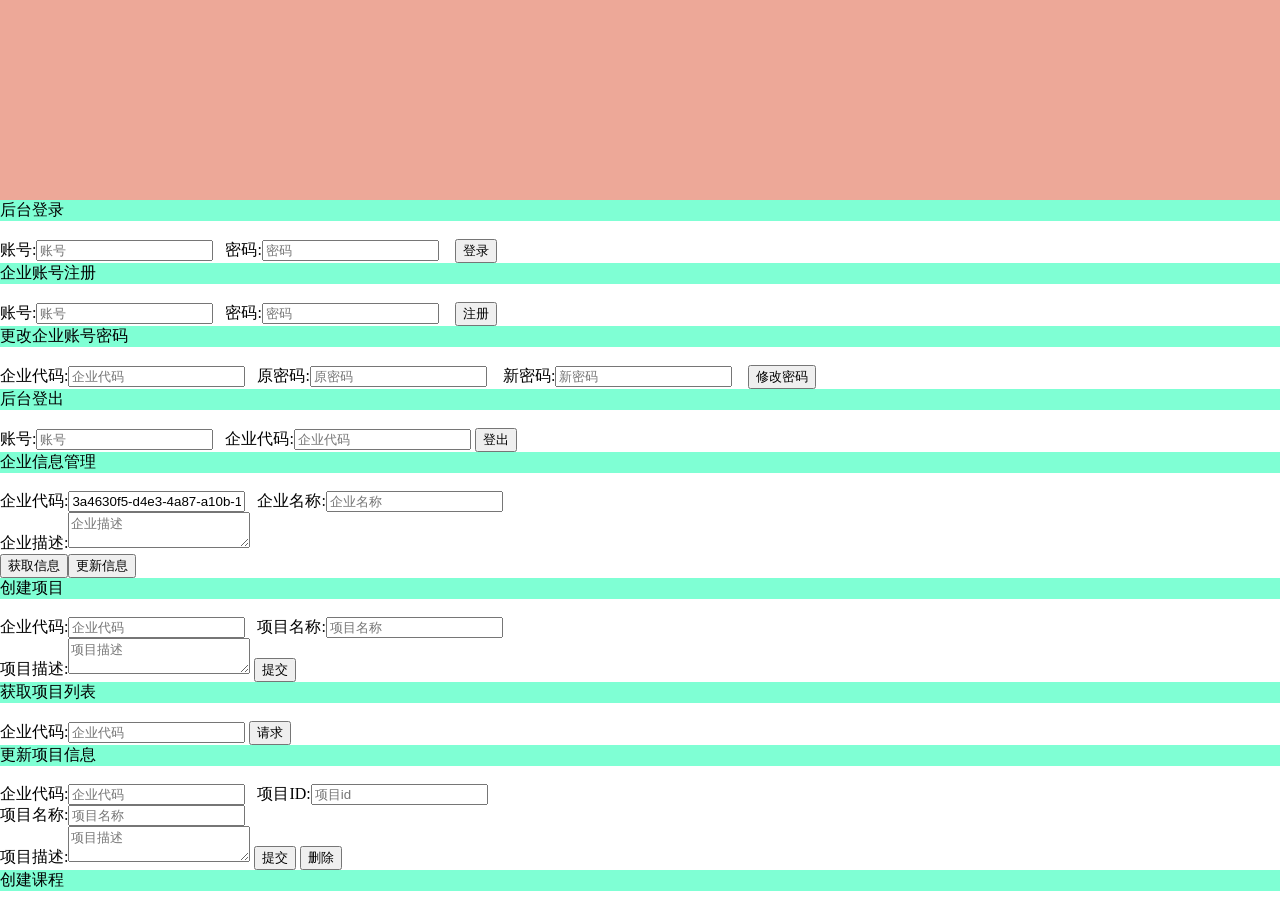
<file: GMLClinet/webClient/src/index.html>
<!DOCTYPE html>
<html lang="en">
<head>
    <meta charset="UTF-8">
    <title>接口调用测试</title>
    <style type="text/css">
        body,html{
            width: 100%;
            height: 100%;
            margin: 0px;
            padding: 0px;
        }
        #myConsole{
            display:block;
            overflow-x: hidden;
            overflow-y: scroll;
        }
    </style>
    <script type="text/javascript" src="jq.js"></script>
    <script type="text/javascript">
        var gmlhost = "http://localhost:39855/";//"https://www.juliaol.cn:39855/"
        var gmlConsole = null;
        var dv = null;
        window.onload = function(){
            gmlConsole = document.getElementById("myConsole");
            dv = document.getElementById("divContext");
            dv.style.height = (document.body.clientHeight - 200) + "px";

        }

        window.addEventListener("resize",function(evt){
            if(dv){
                dv.style.height = (document.body.clientHeight - 200) + "px";
            }
        });

        /**
         * 请求服务器
         * */
        function reqServer(url,argobj,method,callback){
            //登录
            $.ajax({
                type:method,
                url:url,
                timeout:30000,
                data:argobj,
                success:function(data,b){
                    var sp = document.createElement("span")
                    sp.innerHTML = "收到回信" + JSON.stringify(data);
                    gmlConsole.appendChild(sp);
                    gmlConsole.appendChild(document.createElement("br"));
                    gmlConsole.scrollTop = gmlConsole.scrollHeight;
                    if(callback){
                        callback(data);
                    }
                },
                error:function(err){
                    console.log("请求发生错误",err);
                }
            })
        }

        function businessLogin(evt){
            var ln = document.getElementById("loginName");
            var pwd = document.getElementById("loginPWD");
            if(ln && pwd && ln.value && ln.value != "" && pwd.value && pwd.value != ""){
                //取账号密码
                var lnVal = ln.value;
                var pwdVal = pwd.value;
                reqServer(gmlhost + "businessLogin",{
                    "ln":lnVal,
                    "pwd":pwdVal
                },"post");
            }
        }

        function businessRegister(evt){
            var ln = document.getElementById("registerName");
            var pwd = document.getElementById("registerPWD");
            if(ln && pwd && ln.value && ln.value != "" && pwd.value && pwd.value != ""){
                //取账号密码
                var lnVal = ln.value;
                var pwdVal = pwd.value;
                reqServer(gmlhost + "businessRegister",{
                    "ln":lnVal,
                    "pwd":pwdVal
                },"post");
            }
        }

        function businessLogout(evt){
            var ln = document.getElementById("logoutName");
            var bc = document.getElementById("logoutBussinessCode");
            if(ln && bc && ln.value && ln.value != "" && bc.value && bc.value != ""){
                //取账号密码
                var lnVal = ln.value;
                var bcVal = bc.value;
                reqServer(gmlhost + "businessLogout",{
                    "ln":lnVal,
                    "bc":bcVal
                },"post");
            }
        }

        /**
         * 查询企业信息
         * */
        function selbusinessInfo(evt){
            var bmCode = document.getElementById("bmCode");
            if(bmCode && bmCode.value && bmCode.value != ""){
                //取账号密码
                var bmCodeVal = bmCode.value;
                reqServer(gmlhost + "getBusinessInfo",{
                    "bc":bmCodeVal
                },"post",function onCallBack(obj){
                    obj.Code = obj.Code || "0";
                    if(obj.Code == "1") {
                        //查询成功后,读取数据
                        var bmn = document.getElementById("bmn");
                        bmn.value = obj.BusinessName;
                        var bmdes = document.getElementById("bmdes");
                        bmdes.value = obj.BusinessDes;
                    }
                });
            }
        }

        /**
         * 更新企业信息
         * */
        function updatebusinessInfo(evt){
            var bmCode = document.getElementById("bmCode");
            var bmn = document.getElementById("bmn");
            var bmdes = document.getElementById("bmdes");
            if(bmCode && bmCode.value && bmCode.value != "" && bmn && bmn.value && bmn.value != "" && bmdes && bmdes.value && bmdes.value != ""){
                //取账号密码
                var bmCodeVal = bmCode.value;
                var bmnVal = bmn.value;
                var bmdesVal = bmdes.value;
                reqServer(gmlhost + "updateBusinessInfo",{
                    "bc":bmCodeVal,
                    "bmn":bmnVal,
                    "bmdes":bmdesVal
                },"post",function onCallBack(obj){
                    obj.Code = obj.Code || "0";
                    if(obj.Code == "1") {
                        //更新数据成功后,填充数据
                        bmn.value = obj.BusinessName;
                        bmdes.value = obj.BusinessDes;
                    }
                });
            }
        }

        /**
         * 创建项目
         * */
        function createProject(evt){
            var cpbidstr = document.getElementById("cpbidstr");
            var cpname = document.getElementById("cpname");
            if(cpbidstr && cpbidstr.value && cpbidstr.value != "" && cpname && cpname.value && cpname.value != ""){
                var cpbidstrVal = cpbidstr.value;
                var cpnameVal = cpname.value;
                var cpdes = document.getElementById("cpdes").value;
                reqServer(gmlhost + "createProject",{
                    "pName":cpnameVal,
                    "pDes":cpdes,
                    "bidstr":cpbidstrVal
                },"post");
            }
        }

        /**
         * 更新项目信息
         * */
        function updateProject(evt){
            var upbidstr = document.getElementById("upbidstr");
            var upname = document.getElementById("upname");
            var upid = document.getElementById("upid");
            var updes = document.getElementById("updes");
            if(upid.value == "" || upbidstr.value == "") return;
            reqServer(gmlhost + "updateProject",{
                "pName":upname.value || "",
                "pDes":updes.value,
                "pid":upid.value,
                "bidstr":upbidstr.value
            },"post");

        }

        /**
         * 删除项目信息
         * */
        function deleteProject(evt){
            var upbidstr = document.getElementById("upbidstr");
            var upid = document.getElementById("upid");
            if(upid.value == "" || upbidstr.value == "") return;
            reqServer(gmlhost + "deleteProject",{
                "pid":upid.value,
                "bidstr":upbidstr.value
            },"post");
        }

        /**
         * 获取项目信息列表
         * */
        function getProjectList(evt){
            var gpbidstr = document.getElementById("gpbidstr");
            if(gpbidstr.value == "") return;
            reqServer(gmlhost + "getProjectList",{
                "bidstr":gpbidstr.value
            },"post");
        }

        /**
         * 更改企业账号密码
         * */
        function changePWD(evt){
            var changepwdbidstr = document.getElementById("changepwdbidstr");
            var oldPWD = document.getElementById("oldPWD");
            var newPWD = document.getElementById("newPWD");
            reqServer(gmlhost + "businessChangePassword",{
                "bidstr":changepwdbidstr.value,
                "oldp":oldPWD.value,
                "newp":newPWD.value
            },"post");
        }

        /**
         * 创建课程
         * */
        function createLesson(evt){
            var b_cid = document.getElementById("clbcid").value;
            var bidstr = document.getElementById("clbidstr").value;
            var b_lessonInfo = document.getElementById("clblessoninfo").value;
            var startTime = document.getElementById("clbstartTime").value;
            startTime = parseInt(new Date(startTime).valueOf() / 1000);
            var lessonTimeLengh = document.getElementById("clblessonTimeLength").value;
            lessonTimeLengh = Number(lessonTimeLengh);
            lessonTimeLengh = lessonTimeLengh < 0 ? 0 : lessonTimeLengh;
            var maxCap = document.getElementById("clbmaxCap").value;
            maxCap = Number(maxCap);
            maxCap = maxCap < 0 ? 0 : maxCap;
            var maxLine = document.getElementById("clbmaxLine").value;
            maxLine = Number(maxLine);
            maxLine = maxLine < 0 ? 0 : maxLine;
            var pid = document.getElementById("clpid").value;
            pid = Number(pid);
            pid = pid < 0 ? 0 : pid;
            reqServer(gmlhost + "createLesson",{
                "b_cid":b_cid,
                "bidstr":bidstr,
                "b_lessonInfo":b_lessonInfo,
                "startTime":startTime,
                "lessonTimeLengh":lessonTimeLengh,
                "maxCap":maxCap,
                "maxLine":maxLine,
                "pid":pid
            },"post");
        }
        /**
         * 更新课程
         * */
        function updateLesson(evt){
            var cid = document.getElementById("clcid").value;
            var b_cid = document.getElementById("clbcid").value;
            var bidstr = document.getElementById("clbidstr").value;
            var b_lessonInfo = document.getElementById("clblessoninfo").value;
            var startTime = document.getElementById("clbstartTime").value;
            startTime = parseInt(new Date(startTime).valueOf() / 1000);
            var lessonTimeLengh = document.getElementById("clblessonTimeLength").value;
            lessonTimeLengh = Number(lessonTimeLengh);
            lessonTimeLengh = lessonTimeLengh < 0 ? 0 : lessonTimeLengh;
            var maxCap = document.getElementById("clbmaxCap").value;
            maxCap = Number(maxCap);
            maxCap = maxCap < 0 ? 0 : maxCap;
            var maxLine = document.getElementById("clbmaxLine").value;
            maxLine = Number(maxLine);
            maxLine = maxLine < 0 ? 0 : maxLine;
            var pid = document.getElementById("clpid").value;
            pid = Number(pid);
            pid = pid < 0 ? 0 : pid;
            reqServer(gmlhost + "updateLesson",{
                "cid":cid,
                "b_cid":b_cid,
                "bidstr":bidstr,
                "b_lessonInfo":b_lessonInfo,
                "startTime":startTime,
                "lessonTimeLengh":lessonTimeLengh,
                "maxCap":maxCap,
                "maxLine":maxLine,
                "pid":pid
            },"post");
        }

        /**
         * 批量删除课程
         * */
        function deleteLesson(evt){
            var delcids = document.getElementById("dellesssons").value;
            reqServer(gmlhost + "deleteLesson",{
                "delcids":delcids
            },"post");
        }

        /**
         * 根据企业标识获取课程信息列表
         * */
        function getLessonListByBidstr(evt){
            var bidstr = document.getElementById("gllbbbid").value;
            reqServer(gmlhost + "getLessonListByBidstr",{
                "bid_str":bidstr
            },"post");
        }

        /**
         * 预约课程
         * */
        function bookLesson(evt){
            var bid_key = document.getElementById("bsbid_key").value;
            var cid = document.getElementById("bscid").value;
            var b_uid = document.getElementById("bsb_uid").value;
            var b_user_nickName = document.getElementById("bsb_user_nickName").value;
            var b_user_headerImage = document.getElementById("bsb_user_headerImage").value;
            var b_user_sex = document.getElementById("bsb_user_sex").value;
            var bsb_user_isOwnner = document.getElementById("bsb_user_isOwnner").value;
            reqServer(gmlhost + "bookLesson",{
                "bid_key":bid_key,
                "cid":cid,
                "b_uid":b_uid,
                "b_user_nickName":b_user_nickName,
                "b_user_headerImage":b_user_headerImage,
                "b_user_sex":b_user_sex,
                "isOwnner":bsb_user_isOwnner
            },"post",function(data){
                if(data.Code == "1"){
                    //跳转网页
                    var gmlcid = data.Cid;
                    var gmluid = data.Uid;
                    var urlStr = "https://www.juliaol.cn/classroom/indexV2.html?cid="+gmlcid+"&uid=" +gmluid;
                    var atag = document.createElement("a");
                    atag.href = urlStr;
                    atag.target = "_blank";
                    atag.innerHTML = "点击进入课程=>"+urlStr;
                    document.getElementById("myConsole").appendChild(atag);
                }
            });
        }

        /**
         * 根据用户ID 获取用户信息
         * */
        function getUserInfoByUID(evt){
            var getUserUid = document.getElementById("getUserUid").value;
            reqServer(gmlhost + "getUserInfoByUID",{
                "uid":getUserUid,
            },"post");
        }
    </script>
</head>
<body>
<div style="width: 100%;height: 100%;display: block;overflow-y: hidden;overflow-x: hidden;">
    <div style="width: 100%;height: 200px;background-color: #eda898" id="myConsole">
    </div>
    <div style="display: block;overflow-x: hidden;overflow-y: scroll" id="divContext">
        <div style="background-color: aquamarine;">后台登录</div><br/>
        账号:<input id="loginName" type="text" placeholder="账号">&nbsp;&nbsp;&nbsp;密码:<input id="loginPWD" type="password" placeholder="密码">&nbsp;&nbsp;&nbsp;
        <input type="button" value="登录" onclick="javascript:void(0);businessLogin(this);">

        <div style="background-color: aquamarine;">企业账号注册</div><br/>
        账号:<input id="registerName" type="text" placeholder="账号">&nbsp;&nbsp;&nbsp;密码:<input id="registerPWD" type="password" placeholder="密码">&nbsp;&nbsp;&nbsp;
        <input type="button" value="注册" onclick="javascript:void(0);businessRegister(this);">

        <div style="background-color: aquamarine;">更改企业账号密码</div><br/>
        企业代码:<input id="changepwdbidstr" type="text" placeholder="企业代码">&nbsp;&nbsp;&nbsp;原密码:<input id="oldPWD" type="password" placeholder="原密码">&nbsp;&nbsp;&nbsp;
        新密码:<input id="newPWD" type="password" placeholder="新密码">&nbsp;&nbsp;&nbsp;
        <input type="button" value="修改密码" onclick="javascript:void(0);changePWD(this);">

        <div style="background-color: aquamarine;">后台登出</div><br/>
        账号:<input id="logoutName" type="text" placeholder="账号">&nbsp;&nbsp;&nbsp;企业代码:<input id="logoutBussinessCode" type="text" placeholder="企业代码">
        <input type="button" value="登出" onclick="javascript:void(0);businessLogout(this);">


        <div style="background-color: aquamarine;">企业信息管理</div><br/>
        企业代码:<input id="bmCode" type="text" placeholder="企业代码" value="3a4630f5-d4e3-4a87-a10b-1d9c1d9d">&nbsp;&nbsp;&nbsp;企业名称:<input id="bmn" type="text" placeholder="企业名称"><br />
        企业描述:<textarea id="bmdes" placeholder="企业描述"></textarea><br />
        <input type="button" value="获取信息" onclick="javascript:void(0);selbusinessInfo(this);"><input type="button" value="更新信息" onclick="javascript:void(0);updatebusinessInfo(this);">

        <div style="background-color: aquamarine;">创建项目</div><br/>
        企业代码:<input id="cpbidstr" type="text" placeholder="企业代码">&nbsp;&nbsp;&nbsp;项目名称:<input id="cpname" type="text" placeholder="项目名称"><br />
        项目描述:<textarea id="cpdes" placeholder="项目描述"></textarea>
        <input type="button" value="提交" onclick="javascript:void(0);createProject(this);">

        <div style="background-color: aquamarine;">获取项目列表</div><br/>
        企业代码:<input id="gpbidstr" type="text" placeholder="企业代码">
        <input type="button" value="请求" onclick="javascript:void(0);getProjectList(this);">

        <div style="background-color: aquamarine;">更新项目信息</div><br/>
        企业代码:<input id="upbidstr" type="text" placeholder="企业代码">&nbsp;&nbsp;&nbsp;项目ID:<input id="upid" type="text" placeholder="项目id">
        <br />项目名称:<input id="upname" type="text" placeholder="项目名称"><br />
        项目描述:<textarea id="updes" placeholder="项目描述"></textarea>
        <input type="button" value="提交" onclick="javascript:void(0);updateProject(this);">
        <input type="button" value="删除" onclick="javascript:void(0);deleteProject(this);">

        <div style="background-color: aquamarine;">创建课程</div><br/>
        企业代码:<input id="clbidstr" type="text" placeholder="企业代码" value="3a4630f5-d4e3-4a87-a10b-1d9c1d9d">&nbsp;&nbsp;&nbsp;项目ID:<input id="clpid" type="text" placeholder="项目id" value="14">&nbsp;&nbsp;&nbsp;原始课程ID:<input id="clbcid" type="text" placeholder="原始课程ID" value="333">
        课程开始时间:<input id="clbstartTime" type="date" placeholder="开始时间" value="2018-12-21">&nbsp;&nbsp;&nbsp;课程时长(s):<input id="clblessonTimeLength" type="number" placeholder="课程时长:秒" max="1000000" value="1800"><br />
        课程容纳人数:<input id="clbmaxCap" type="number" placeholder="课程容纳人数" max="1000000" value="1000">&nbsp;&nbsp;&nbsp;课中最大上台数:<input id="clbmaxLine" type="number" placeholder="课中最大上台数" max="100" value="16"><br />
        课程信息:<textarea id="clblessoninfo" placeholder="课程信息">{"teachingMaterialPath":"../../4b7598199953ffe850ed9d672991ccc6.pdf"}</textarea>
        <input type="button" value="创建课程" onclick="javascript:void(0);createLesson(this);"><br />
        课程id:<input id="clcid" type="text" placeholder="课程id">&nbsp;&nbsp;&nbsp;<input type="button" value="更新课程" onclick="javascript:void(0);updateLesson(this);">

        <div style="background-color: aquamarine;">批量删除课程信息</div><br/>
        课程id:<input id="dellesssons" type="text" placeholder="请填写cid,多个cid用','分割" width="300">
        <input type="button" value="批量删除课程" onclick="javascript:void(0);deleteLesson(this);">

        <div style="background-color: aquamarine;">获取课程信息列表</div><br/>
        企业代码:<input id="gllbbbid" type="text" placeholder="企业代码">
        <input type="button" value="获取课程信息" onclick="javascript:void(0);getLessonListByBidstr(this);">

        <div style="background-color: aquamarine;">预约课程</div><br/>
        企业代码:<input id="bsbid_key" type="text" placeholder="企业代码">&nbsp;&nbsp;&nbsp;
        课程id:<input id="bscid" type="text" placeholder="课程ID">&nbsp;&nbsp;&nbsp;
        企业内部userID:<input id="bsb_uid" type="text" placeholder="企业内部userID">&nbsp;&nbsp;&nbsp;
        用户昵称:<input id="bsb_user_nickName" type="text" placeholder="用户昵称">&nbsp;&nbsp;&nbsp;
        用户头像url:<input id="bsb_user_headerImage" type="text" placeholder="用户头像url">&nbsp;&nbsp;&nbsp;
        性别:<input id="bsb_user_sex" type="text" placeholder="性别" value="0">&nbsp;&nbsp;&nbsp;
        是否是主讲:<input id="bsb_user_isOwnner" type="text" placeholder="是否是主讲" value="0">&nbsp;&nbsp;&nbsp;
        <input type="button" value="约课" onclick="javascript:void(0);bookLesson(this);">

        <div style="background-color: aquamarine;">获取用户信息</div><br/>
        用户id:<input id="getUserUid" type="text" placeholder="用户id">&nbsp;&nbsp;&nbsp;
        <input type="button" value="获取用户信息" onclick="javascript:void(0);getUserInfoByUID(this);">
    </div>
</div>

</body>
</html>
</file>
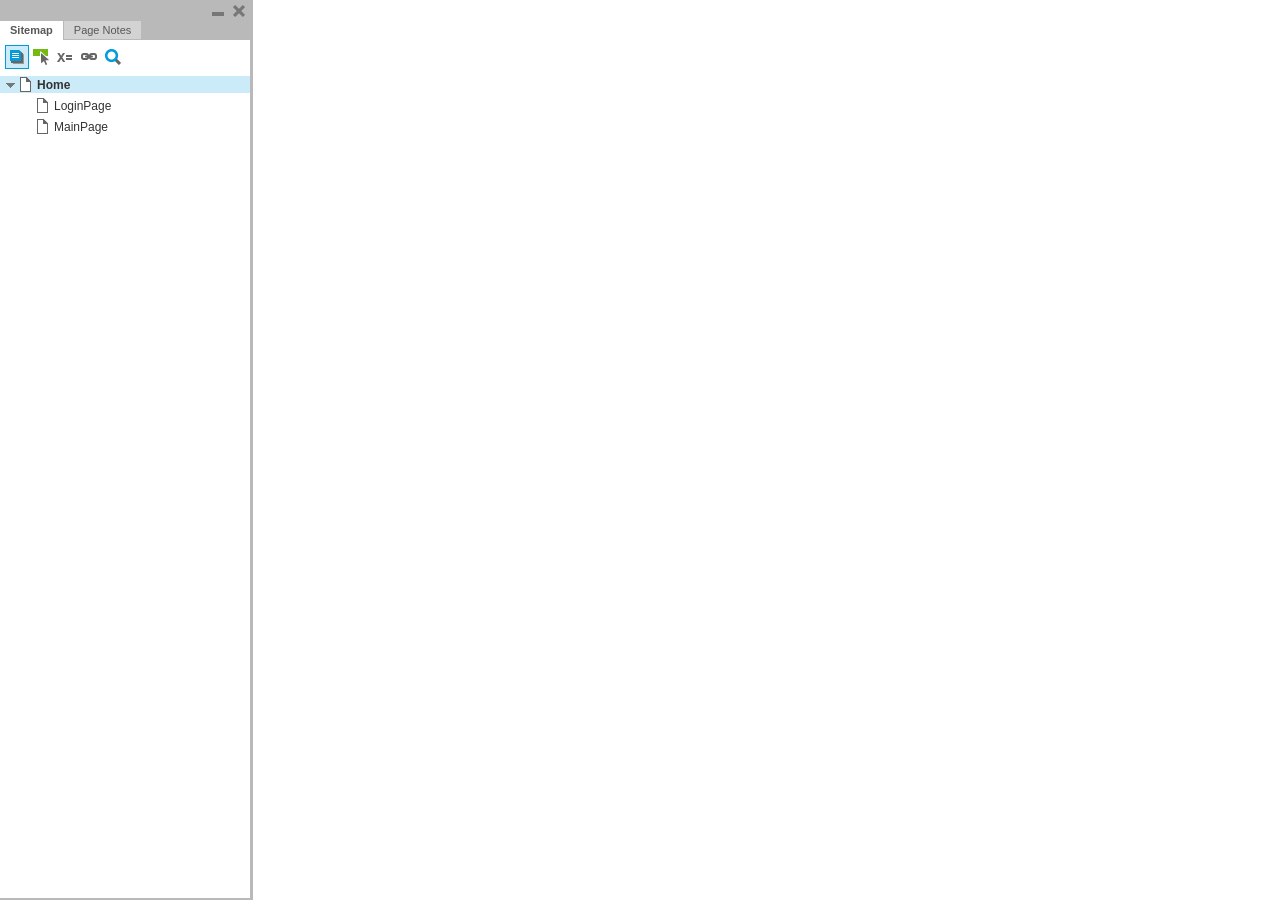
<file: RemoteDecition/documents/GKQE 2.0(RemoteDecition)/yuanxing/index.html>
﻿<!DOCTYPE html>
<html xmlns="http://www.w3.org/1999/xhtml" xml:lang="en" lang="en">
<head>
    <title>Untitled Document</title>
    <meta http-equiv="X-UA-Compatible" content="IE=edge"/>
    <meta http-equiv="content-type" content="text/html; charset=utf-8" />
    <link type="text/css" href="resources/css/reset.css" rel="Stylesheet" />
    <link type="text/css" href="resources/css/default.css" rel="Stylesheet" />

    <script type="text/javascript">
        if (location.href.toString().indexOf('file://localhost/') == 0) {
            location.href = location.href.toString().replace('file://localhost/', 'file:///');
        }
    </script>

    <script type="text/javascript" src="resources/scripts/jquery-1.7.1.min.js"></script>
    <script type="text/javascript" src="resources/scripts/player/splitter.js"></script>
    <script type="text/javascript" src="resources/scripts/axutils.js"></script>
    <script type="text/javascript" src="resources/scripts/player/axplayer.js"></script>
    <script type="text/javascript" src="resources/scripts/messagecenter.js"></script>
    <script type="text/javascript" src="data/document.js"></script>
    <style type="text/css">

#outerContainer {
	width:1000px;
	height:1500px;
}

.vsplitbar {
	width: 3px;
	background: #B9B9B9;
}

#rightPanel {
    background-color: White;
}

#leftPanel {
    /*min-width: 190px;*/
}

.splitterMask {
   position:absolute;
   top: 0;
   left: 0;
   width: 100%;
   height: 100%;
   overflow: hidden;
   background-image: url(resources/images/transparent.gif);
   z-index: 20000;
}


    </style>
    <script type="text/javascript" language="JavaScript"><!--
        // isolate scope
        (function() {
            setUpController();

            var configuration = $axure.document.configuration;
            var _settings = {};
            _settings.projectId = configuration.prototypeId;
            _settings.isAxshare = configuration.isAxshare;
            _settings.loadFeedbackPlugin = configuration.loadFeedbackPlugin;
            _settings.startCollapsed = HashString("c") == "1";
            if(HashString("c") == "2") closePlayer();

            $axure.player.settings = _settings;

            $(window).bind('load', function() {
                if(CHROME_5_LOCAL && !$('body').attr('pluginDetected')) {
                    window.location = 'resources/chrome/chrome.html';
                }
            });

            $(document).ready(function() {
                $axure.page.bind('load.start', mainFrame_onload);
                $axure.messageCenter.addMessageListener(messageCenter_message);

                if($axure.player.settings.loadFeedbackPlugin) {
                    if($axure.player.settings.isAxshare) {
                        $axure.utils.loadJS('/Scripts/plugins/feedback/feedback.js');
                    } else {
                        $axure.utils.loadJS('http://share.axure.com/Scripts/plugins/feedback/feedback.js');
                    }
                }

                if(navigator.userAgent.indexOf("MSIE") >= 0) $('#outerContainer').width('100%');
                initialize();
                if($axure.player.settings.startCollapsed) $('#outerContainer').splitter({ sizeLeft: 0 });
                else $('#outerContainer').splitter({ sizeLeft: 250 });
                $('#leftPanel').width(250);

                $(window).resize(function() { resizeContent(); });

                $('#maximizePanelContainer').hide();

                initializeLogo();

                $(window).resize();
                resizeContent();
                //wait for ie to get to a good state and resize
                if(IE && BROWSER_VERSION == "6.0") setTimeout(function() { $('#outerContainer').trigger('resize'); }, 30);

                if($axure.player.settings.startCollapsed) {
                    collapse();
                    $('#leftPanel').width(0);
                }
            });
        })();

        var lastLeftPanelWidth = 250;

        function messageCenter_message(message, data) {
            if(message == 'expandFrame') expand();
        }

        function resizeContent() {
            var newHeight = $(window).height();
            var newWidth = $(window).width();

            var controlContainerHeight = newHeight - 42;
            if($('#interfaceControlFrameLogoContainer').is(':visible')) controlContainerHeight -= $('#interfaceControlFrameLogoContainer').height() + 16;

            $('#outerContainer').height(newHeight).width(newWidth);
            $('.vsplitbar').height(newHeight);
            $('#leftPanel').height(newHeight);
            $('#interfaceControlFrame').height(newHeight);
            $('#interfaceControlFrameContainer').height(controlContainerHeight);

            $('#rightPanel').height(newHeight);
            $('#mainFrame').height(newHeight);

            if($('#leftPanel').is(':visible')) $('#rightPanel').width($(window).width() - $('#leftPanel').width() - $('.vsplitbar').width());
            else $('#rightPanel').width($(window).width());
        }

        function closePlayer() {
            if($axure.page.location) window.location.href = $axure.page.location;
            else {
                var pageFile = getInitialUrl();
                var currentLocation = window.location.toString();
                window.location.href = currentLocation.substr(0, currentLocation.lastIndexOf("/") + 1) + pageFile;
            }
        }

        function replaceHash(newHash) {
            var currentLocWithoutHash = window.location.toString().split('#')[0];

            //We use replace so that every hash change doesn't get appended to the history stack.
            //We use replaceState in browsers that support it, else replace the location
            if (typeof window.history.replaceState != 'undefined') {
                window.history.replaceState(null, null, currentLocWithoutHash + newHash);
            } else {
                window.location.replace(currentLocWithoutHash + newHash);
            }
        }

        function collapse() {
            var currentHash = window.location.hash;
            //If the collapse hash string var isn't present and set to 1, insert it
            if (currentHash.indexOf('#c=1') == -1 && currentHash.indexOf('&c=1') == -1) {
                var hashToSet = '';

                var varIndex = currentHash.indexOf('#c=');
                if (varIndex == -1) varIndex = currentHash.indexOf('&c=');
                if (varIndex != -1) {
                    var newHash = currentHash.substring(0, varIndex);

                    newHash = newHash == '' ? '#c=1' : newHash + '&c=1';

                    var ampIndex = currentHash.indexOf('&', varIndex + 1);
                    if (ampIndex != -1) {
                        newHash = newHash + currentHash.substring(ampIndex);
                    }
                    hashToSet = newHash;
                } else if (currentHash.indexOf('#') != -1) {
                    hashToSet = currentHash + '&c=1';
                } else {
                    hashToSet = '#c=1';
                }

                if (hashToSet != '') {
                    replaceHash(hashToSet);
                }
            }

            $('#maximizePanelContainer').show();
            lastLeftPanelWidth = $('#leftPanel').width();
            $('#leftPanel').hide();
            $('.vsplitbar').hide();
            $('#rightPanel').width($(window).width());
            $(window).resize();
            $('#outerContainer').trigger('resize');
        }

        function expand() {
            var currentHash = self.location.hash;
            var varIndex = currentHash.indexOf('&c=');
            if (varIndex == -1) varIndex = currentHash.indexOf('#c=');
            //If the collapse hash string var is present, remove it
            if (varIndex != -1) {
                var newHash = currentHash.substring(0, varIndex);

                var ampIndex = currentHash.indexOf('&', varIndex + 1);
                if (ampIndex != -1) {
                    newHash = newHash == '' ? '#' + currentHash.substring(ampIndex + 1) : newHash + currentHash.substring(ampIndex);
                }

                replaceHash(newHash);
            }

            $('#maximizePanelContainer').hide();
            $('#leftPanel').width(lastLeftPanelWidth);
            $('#leftPanel').show();
            $('.vsplitbar').show();
            $('#rightPanel').width($(window).width() - $('#leftPanel').width() - $('.vsplitbar').width());
            $(window).resize();
            $('#outerContainer').trigger('resize');
        }

        function initialize() {
            var legacyQString = QueryString("Page");
            if (legacyQString.length > 0) {
                location.href = location.href.substring(0, location.href.indexOf("?")) + "#p=" + legacyQString;
                return;
            }

            var mainFrame = document.getElementById("mainFrame");
            mainFrame.contentWindow.location.href = getInitialUrl();
        }
        
        function getInitialUrl() {
            var pageName = HashString("p");
            if(pageName.length > 0) return pageName + ".html";
            else {
                var url = getFirstPageUrl($axure.document.sitemap.rootNodes);
                return (url ? url : "about:blank");
            }
        }

        function getFirstPageUrl(nodes) {
            for (var i = 0; i < nodes.length; i++) {
                var node = nodes[i];
                if (node.url) return node.url;
                else {
                    var hasChildren = (node.children && node.children.length > 0);
                    if (hasChildren) {
                        var url = getFirstPageUrl(node.children);
                        if (url) return url;
                    }
                }
            }
            return null;
        }

        function initializeLogo() {
            if($axure.document.configuration.logoImagePath) {
                $('#interfaceControlFrameLogoImageContainer').html('<img id="logoImage" src="" />');
                $('#logoImage').attr('src', $axure.document.configuration.logoImagePath).load(function() { resizeContent(); });
                $('#interfaceControlFrameMinimizeContainer').css('background-color', '#FFFFFF');
            } else $('#interfaceControlFrameLogoImageContainer').hide();

            if ($axure.document.configuration.logoImageCaption) {
                $('#interfaceControlFrameLogoCaptionContainer').html($axure.document.configuration.logoImageCaption);
                $('#interfaceControlFrameMinimizeContainer').css('background-color', '#FFFFFF');
            } else $('#interfaceControlFrameLogoCaptionContainer').hide();

            if(!$('#interfaceControlFrameLogoImageContainer').is(':visible') && !$('#interfaceControlFrameLogoCaptionContainer').is(':visible')) {
                $('#interfaceControlFrameLogoContainer').hide();
            }
        }

        function mainFrame_onload() {
            if($axure.page.pageName) document.title = $axure.page.pageName;
        }

        function QueryString(query) {
            var qstring = self.location.href.split("?");
            if(qstring.length < 2) return "";
            return GetParameter(qstring, query);
        }
        
        function GetParameter(qstring, query) {
            var prms = qstring[1].split("&");
            var frmelements = new Array();
            var currprmeter, querystr = "";

            for(var i = 0; i < prms.length; i++) {
                currprmeter = prms[i].split("=");
                frmelements[i] = new Array();
                frmelements[i][0] = currprmeter[0];
                frmelements[i][1] = currprmeter[1];
            }

            for(j = 0; j < frmelements.length; j++) {
                if(frmelements[j][0].toLowerCase() == query.toLowerCase()) {
                    querystr = frmelements[j][1];
                    break;
                }
            }
            return querystr;
        }
        
        function HashString(query) {
            var qstring = self.location.href.split("#");
            if(qstring.length < 2) return "";
            return GetParameter(qstring, query);
        }

    --></script>

    <link type="text/css" rel="Stylesheet" href="plugins/sitemap/styles/sitemap.css" />
    <script type="text/javascript" src="plugins/sitemap/sitemap.js"></script>
    <link type="text/css" rel="Stylesheet" href="plugins/page_notes/styles/page_notes.css" />
    <script type="text/javascript" src="plugins/page_notes/page_notes.js"></script>

</head>
<body scroll="no">
    <div id="outerContainer">

        <div id="leftPanel">
            <div id="interfaceControlFrame">
                <div id="interfaceControlFrameMinimizeContainer">
                    <a title="Minimize" id="interfaceControlFrameMinimizeButton" onclick="collapse();">&nbsp;</a>
                    <div id="interfaceControlFrameCloseContainer">
                        <a title="Close" id="interfaceControlFrameCloseButton" onclick="closePlayer();">&nbsp;</a>
                    </div>
                </div>
                <div id="interfaceControlFrameLogoContainer">
                    <div id="interfaceControlFrameLogoImageContainer"></div>
                    <div id="interfaceControlFrameLogoCaptionContainer"></div>
                </div>
                <div id="interfaceControlFrameHeaderContainer">
                    <ul id="interfaceControlFrameHeader">
                    </ul>
                </div>
                <div id="interfaceControlFrameContainer">
                </div>
            </div>
        </div>
        <div id="rightPanel">
            <iframe id="mainFrame" name="mainFrame" width="100%" height="100%" src="" frameborder="0" style="display: block;"></iframe>
        </div>

    </div>

    <div id="maximizePanelContainer">
        <iframe id="expandFrame" src="resources/expand.html" width="100%" height="100%" scrolling="no" allowtransparency="true" frameborder="0"></iframe>
    </div>

</body>
</html>
</file>
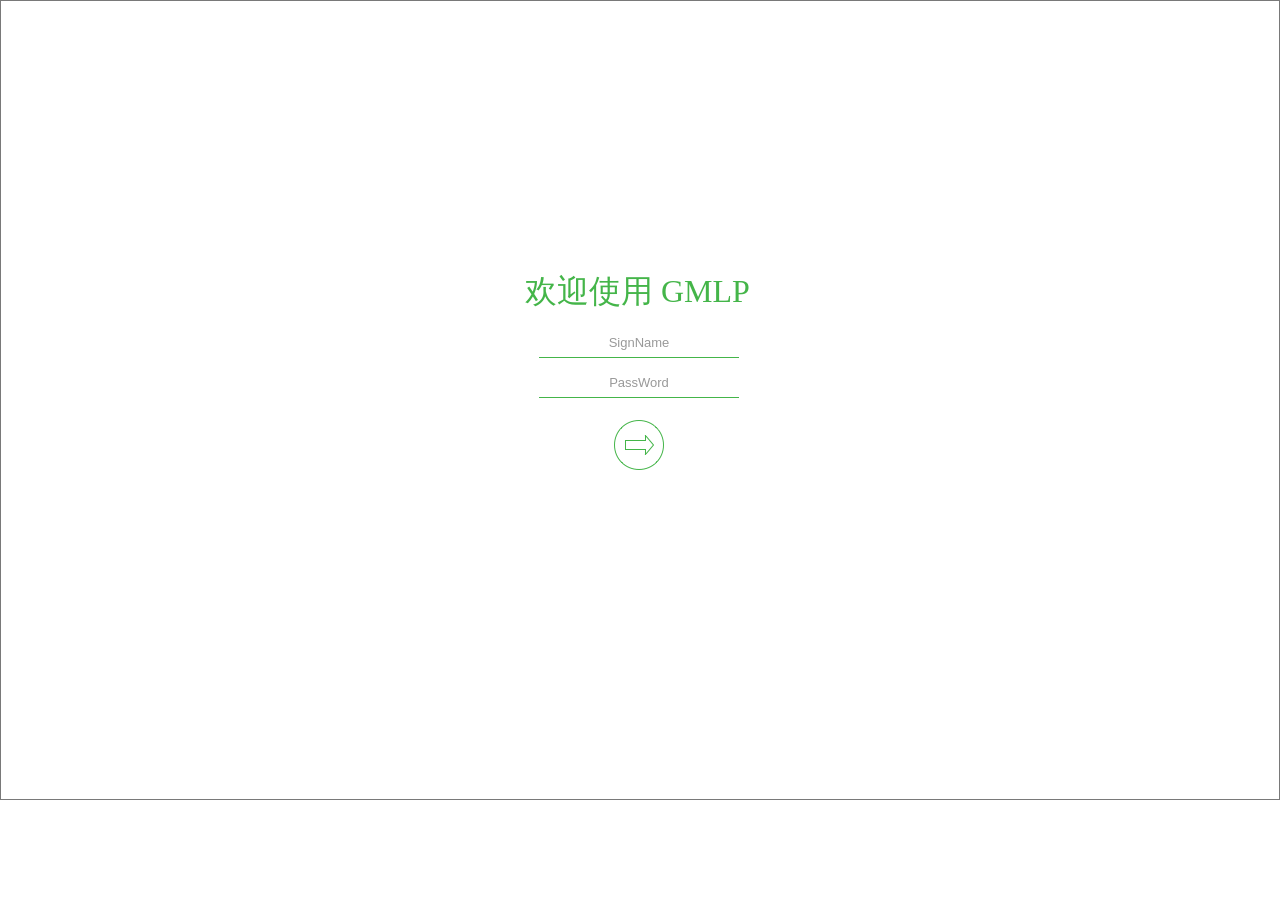
<file: RemoteDecition/documents/GKQE 2.0(RemoteDecition)/yuanxing/loginpage.html>
﻿<!DOCTYPE html>
<html>
  <head>
    <title>LoginPage</title>
    <meta http-equiv="X-UA-Compatible" content="IE=edge"/>
    <meta http-equiv="content-type" content="text/html; charset=utf-8"/>
    <meta name="apple-mobile-web-app-capable" content="yes"/>
    <link href="resources/css/jquery-ui-themes.css" type="text/css" rel="stylesheet"/>
    <link href="resources/css/axure_rp_page.css" type="text/css" rel="stylesheet"/>
    <link href="data/styles.css" type="text/css" rel="stylesheet"/>
    <link href="files/loginpage/styles.css" type="text/css" rel="stylesheet"/>
    <script src="resources/scripts/jquery-1.7.1.min.js"></script>
    <script src="resources/scripts/jquery-ui-1.8.10.custom.min.js"></script>
    <script src="resources/scripts/axure/axQuery.js"></script>
    <script src="resources/scripts/axure/globals.js"></script>
    <script src="resources/scripts/axutils.js"></script>
    <script src="resources/scripts/axure/annotation.js"></script>
    <script src="resources/scripts/axure/axQuery.std.js"></script>
    <script src="resources/scripts/axure/doc.js"></script>
    <script src="data/document.js"></script>
    <script src="resources/scripts/messagecenter.js"></script>
    <script src="resources/scripts/axure/events.js"></script>
    <script src="resources/scripts/axure/action.js"></script>
    <script src="resources/scripts/axure/expr.js"></script>
    <script src="resources/scripts/axure/geometry.js"></script>
    <script src="resources/scripts/axure/flyout.js"></script>
    <script src="resources/scripts/axure/ie.js"></script>
    <script src="resources/scripts/axure/model.js"></script>
    <script src="resources/scripts/axure/repeater.js"></script>
    <script src="resources/scripts/axure/sto.js"></script>
    <script src="resources/scripts/axure/utils.temp.js"></script>
    <script src="resources/scripts/axure/variables.js"></script>
    <script src="resources/scripts/axure/drag.js"></script>
    <script src="resources/scripts/axure/move.js"></script>
    <script src="resources/scripts/axure/visibility.js"></script>
    <script src="resources/scripts/axure/style.js"></script>
    <script src="resources/scripts/axure/adaptive.js"></script>
    <script src="resources/scripts/axure/tree.js"></script>
    <script src="resources/scripts/axure/init.temp.js"></script>
    <script src="files/loginpage/data.js"></script>
    <script src="resources/scripts/axure/legacy.js"></script>
    <script src="resources/scripts/axure/viewer.js"></script>
    <script type="text/javascript">
      $axure.utils.getTransparentGifPath = function() { return 'resources/images/transparent.gif'; };
      $axure.utils.getOtherPath = function() { return 'resources/Other.html'; };
      $axure.utils.getReloadPath = function() { return 'resources/reload.html'; };
    </script>
  </head>
  <body>
    <div id="base" class="">

      <!-- bg (Shape) -->
      <div id="u0" class="ax_shape" data-label="bg">
        <img id="u0_img" class="img " src="images/loginpage/bg_u0.png"/>
        <!-- Unnamed () -->
        <div id="u1" class="text">
          <p><span></span></p>
        </div>
      </div>

      <!-- Unnamed (Shape) -->
      <div id="u2" class="ax_h1">
        <img id="u2_img" class="img " src="resources/images/transparent.gif"/>
        <!-- Unnamed () -->
        <div id="u3" class="text">
          <p><span>欢迎使用</span><span> GMLP</span></p>
        </div>
      </div>

      <!-- Unnamed (Text Field) -->
      <div id="u4" class="ax_text_field">
        <input id="u4_input" type="text" value="SignName" maxlength="32"/>
      </div>

      <!-- Unnamed (Horizontal Line) -->
      <div id="u5" class="ax_horizontal_line">
        <img id="u5_start" class="img " src="resources/images/transparent.gif" alt="u5_start"/>
        <img id="u5_end" class="img " src="resources/images/transparent.gif" alt="u5_end"/>
        <img id="u5_line" class="img " src="images/loginpage/u5_line.png" alt="u5_line"/>
      </div>

      <!-- Unnamed (Text Field) -->
      <div id="u6" class="ax_text_field">
        <input id="u6_input" type="text" value="PassWord" maxlength="32"/>
      </div>

      <!-- Unnamed (Horizontal Line) -->
      <div id="u7" class="ax_horizontal_line">
        <img id="u7_start" class="img " src="resources/images/transparent.gif" alt="u7_start"/>
        <img id="u7_end" class="img " src="resources/images/transparent.gif" alt="u7_end"/>
        <img id="u7_line" class="img " src="images/loginpage/u5_line.png" alt="u7_line"/>
      </div>

      <!-- Unnamed (Shape) -->
      <div id="u8" class="ax_shape">
        <img id="u8_img" class="img " src="images/loginpage/u8.png"/>
        <!-- Unnamed () -->
        <div id="u9" class="text">
          <p><span></span></p>
        </div>
      </div>

      <!-- Unnamed (Shape) -->
      <div id="u10" class="ax_shape">
        <img id="u10_img" class="img " src="images/loginpage/u10.png"/>
        <!-- Unnamed () -->
        <div id="u11" class="text">
          <p><span></span></p>
        </div>
      </div>

      <!-- Unnamed (Hot Spot) -->
      <div id="u12" class="ax_hot_spot">
      </div>
    </div>
  </body>
</html>
</file>
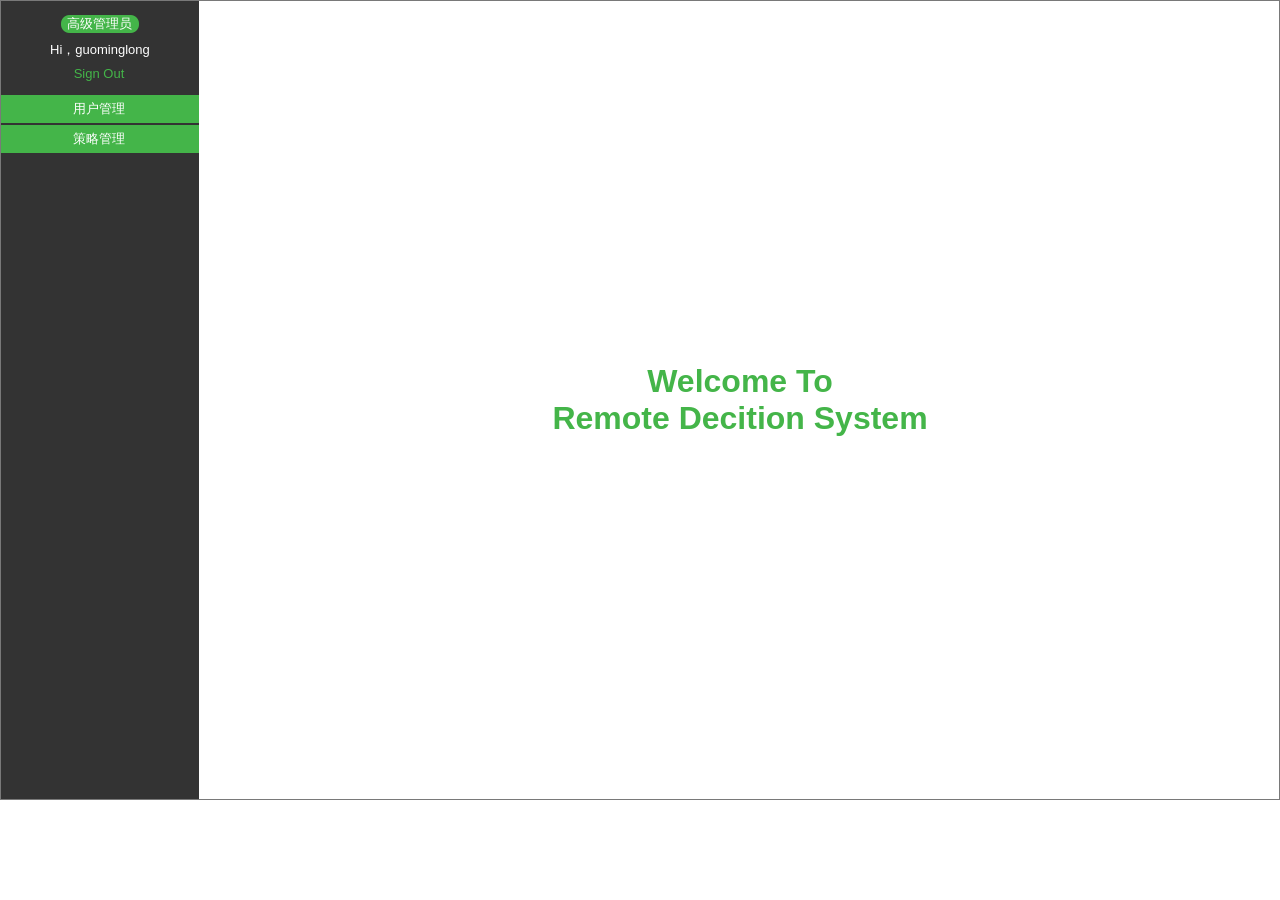
<file: RemoteDecition/documents/GKQE 2.0(RemoteDecition)/yuanxing/mainpage.html>
﻿<!DOCTYPE html>
<html>
  <head>
    <title>MainPage</title>
    <meta http-equiv="X-UA-Compatible" content="IE=edge"/>
    <meta http-equiv="content-type" content="text/html; charset=utf-8"/>
    <meta name="apple-mobile-web-app-capable" content="yes"/>
    <link href="resources/css/jquery-ui-themes.css" type="text/css" rel="stylesheet"/>
    <link href="resources/css/axure_rp_page.css" type="text/css" rel="stylesheet"/>
    <link href="data/styles.css" type="text/css" rel="stylesheet"/>
    <link href="files/mainpage/styles.css" type="text/css" rel="stylesheet"/>
    <script src="resources/scripts/jquery-1.7.1.min.js"></script>
    <script src="resources/scripts/jquery-ui-1.8.10.custom.min.js"></script>
    <script src="resources/scripts/axure/axQuery.js"></script>
    <script src="resources/scripts/axure/globals.js"></script>
    <script src="resources/scripts/axutils.js"></script>
    <script src="resources/scripts/axure/annotation.js"></script>
    <script src="resources/scripts/axure/axQuery.std.js"></script>
    <script src="resources/scripts/axure/doc.js"></script>
    <script src="data/document.js"></script>
    <script src="resources/scripts/messagecenter.js"></script>
    <script src="resources/scripts/axure/events.js"></script>
    <script src="resources/scripts/axure/action.js"></script>
    <script src="resources/scripts/axure/expr.js"></script>
    <script src="resources/scripts/axure/geometry.js"></script>
    <script src="resources/scripts/axure/flyout.js"></script>
    <script src="resources/scripts/axure/ie.js"></script>
    <script src="resources/scripts/axure/model.js"></script>
    <script src="resources/scripts/axure/repeater.js"></script>
    <script src="resources/scripts/axure/sto.js"></script>
    <script src="resources/scripts/axure/utils.temp.js"></script>
    <script src="resources/scripts/axure/variables.js"></script>
    <script src="resources/scripts/axure/drag.js"></script>
    <script src="resources/scripts/axure/move.js"></script>
    <script src="resources/scripts/axure/visibility.js"></script>
    <script src="resources/scripts/axure/style.js"></script>
    <script src="resources/scripts/axure/adaptive.js"></script>
    <script src="resources/scripts/axure/tree.js"></script>
    <script src="resources/scripts/axure/init.temp.js"></script>
    <script src="files/mainpage/data.js"></script>
    <script src="resources/scripts/axure/legacy.js"></script>
    <script src="resources/scripts/axure/viewer.js"></script>
    <script type="text/javascript">
      $axure.utils.getTransparentGifPath = function() { return 'resources/images/transparent.gif'; };
      $axure.utils.getOtherPath = function() { return 'resources/Other.html'; };
      $axure.utils.getReloadPath = function() { return 'resources/reload.html'; };
    </script>
  </head>
  <body>
    <div id="base" class="">

      <!-- bg (Shape) -->
      <div id="u0" class="ax_shape" data-label="bg">
        <img id="u0_img" class="img " src="images/loginpage/bg_u0.png"/>
        <!-- Unnamed () -->
        <div id="u1" class="text">
          <p><span></span></p>
        </div>
      </div>

      <!-- Unnamed (Shape) -->
      <div id="u2" class="ax_shape">
        <img id="u2_img" class="img " src="images/mainpage/u2.png"/>
        <!-- Unnamed () -->
        <div id="u3" class="text">
          <p><span></span></p>
        </div>
      </div>

      <!-- Unnamed (Shape) -->
      <div id="u4" class="ax_paragraph">
        <img id="u4_img" class="img " src="resources/images/transparent.gif"/>
        <!-- Unnamed () -->
        <div id="u5" class="text">
          <p><span>Hi</span><span>，</span><span>guominglong</span></p>
        </div>
      </div>

      <!-- Unnamed (Shape) -->
      <div id="u6" class="ax_shape">
        <img id="u6_img" class="img " src="resources/images/transparent.gif"/>
        <!-- Unnamed () -->
        <div id="u7" class="text">
          <p><span>Sign Out</span></p>
        </div>
      </div>

      <!-- Unnamed (Shape) -->
      <div id="u8" class="ax_shape">
        <img id="u8_img" class="img " src="images/mainpage/u8.png"/>
        <!-- Unnamed () -->
        <div id="u9" class="text">
          <p><span>高级管理员</span></p>
        </div>
      </div>

      <!-- Unnamed (Shape) -->
      <div id="u10" class="ax_shape">
        <img id="u10_img" class="img " src="images/mainpage/u10.png"/>
        <!-- Unnamed () -->
        <div id="u11" class="text">
          <p><span>用户管理</span></p>
        </div>
      </div>

      <!-- content (Dynamic Panel) -->
      <div id="u12" class="ax_dynamic_panel" data-label="content">
        <div id="u12_state0" class="panel_state" data-label="WelcomePage">
          <div id="u12_state0_content" class="panel_state_content">

            <!-- Unnamed (Shape) -->
            <div id="u13" class="ax_shape">
              <img id="u13_img" class="img " src="resources/images/transparent.gif"/>
              <!-- Unnamed () -->
              <div id="u14" class="text">
                <p><span></span></p>
              </div>
            </div>

            <!-- Unnamed (Shape) -->
            <div id="u15" class="ax_h1">
              <img id="u15_img" class="img " src="resources/images/transparent.gif"/>
              <!-- Unnamed () -->
              <div id="u16" class="text">
                <p><span>Welcome To </span></p><p><span>Remote Decition System</span></p>
              </div>
            </div>
          </div>
        </div>
        <div id="u12_state1" class="panel_state" data-label="CustomManagerPage">
          <div id="u12_state1_content" class="panel_state_content">

            <!-- Unnamed (Shape) -->
            <div id="u17" class="ax_paragraph">
              <img id="u17_img" class="img " src="resources/images/transparent.gif"/>
              <!-- Unnamed () -->
              <div id="u18" class="text">
                <p><span>首页</span><span> &gt; </span><span>用户管理</span></p>
              </div>
            </div>

            <!-- Unnamed (Hot Spot) -->
            <div id="u19" class="ax_hot_spot">
            </div>

            <!-- Unnamed (Shape) -->
            <div id="u20" class="ax_shape">
              <img id="u20_img" class="img " src="images/mainpage/u20.png"/>
              <!-- Unnamed () -->
              <div id="u21" class="text">
                <p><span></span></p>
              </div>
            </div>

            <!-- Unnamed (Shape) -->
            <div id="u22" class="ax_paragraph">
              <img id="u22_img" class="img " src="resources/images/transparent.gif"/>
              <!-- Unnamed () -->
              <div id="u23" class="text">
                <p><span>guominglong</span></p>
              </div>
            </div>

            <!-- Unnamed (Shape) -->
            <div id="u24" class="ax_paragraph">
              <img id="u24_img" class="img " src="resources/images/transparent.gif"/>
              <!-- Unnamed () -->
              <div id="u25" class="text">
                <p><span>123456789</span></p>
              </div>
            </div>

            <!-- Unnamed (Shape) -->
            <div id="u26" class="ax_paragraph">
              <img id="u26_img" class="img " src="resources/images/transparent.gif"/>
              <!-- Unnamed () -->
              <div id="u27" class="text">
                <p><span>用户名</span></p>
              </div>
            </div>

            <!-- Unnamed (Shape) -->
            <div id="u28" class="ax_paragraph">
              <img id="u28_img" class="img " src="resources/images/transparent.gif"/>
              <!-- Unnamed () -->
              <div id="u29" class="text">
                <p><span>密码</span></p>
              </div>
            </div>

            <!-- Unnamed (Shape) -->
            <div id="u30" class="ax_paragraph">
              <img id="u30_img" class="img " src="resources/images/transparent.gif"/>
              <!-- Unnamed () -->
              <div id="u31" class="text">
                <p><span>角色</span></p>
              </div>
            </div>

            <!-- Unnamed (Shape) -->
            <div id="u32" class="ax_paragraph">
              <img id="u32_img" class="img " src="resources/images/transparent.gif"/>
              <!-- Unnamed () -->
              <div id="u33" class="text">
                <p><span>高级管理员</span></p>
              </div>
            </div>

            <!-- Unnamed (Shape) -->
            <div id="u34" class="ax_shape">
              <img id="u34_img" class="img " src="images/mainpage/u34.png"/>
              <!-- Unnamed () -->
              <div id="u35" class="text">
                <p><span>Edit</span></p>
              </div>
            </div>

            <!-- Unnamed (Shape) -->
            <div id="u36" class="ax_shape">
              <img id="u36_img" class="img " src="images/mainpage/u36.png"/>
              <!-- Unnamed () -->
              <div id="u37" class="text">
                <p><span></span></p>
              </div>
            </div>

            <!-- Unnamed (Shape) -->
            <div id="u38" class="ax_paragraph">
              <img id="u38_img" class="img " src="resources/images/transparent.gif"/>
              <!-- Unnamed () -->
              <div id="u39" class="text">
                <p><span>admin1</span></p>
              </div>
            </div>

            <!-- Unnamed (Shape) -->
            <div id="u40" class="ax_paragraph">
              <img id="u40_img" class="img " src="resources/images/transparent.gif"/>
              <!-- Unnamed () -->
              <div id="u41" class="text">
                <p><span>123456</span></p>
              </div>
            </div>

            <!-- Unnamed (Shape) -->
            <div id="u42" class="ax_paragraph">
              <img id="u42_img" class="img " src="resources/images/transparent.gif"/>
              <!-- Unnamed () -->
              <div id="u43" class="text">
                <p><span>管理员</span></p>
              </div>
            </div>

            <!-- Unnamed (Shape) -->
            <div id="u44" class="ax_shape">
              <img id="u44_img" class="img " src="images/mainpage/u34.png"/>
              <!-- Unnamed () -->
              <div id="u45" class="text">
                <p><span>Add</span></p>
              </div>
            </div>

            <!-- Unnamed (Shape) -->
            <div id="u46" class="ax_shape">
              <img id="u46_img" class="img " src="images/mainpage/u20.png"/>
              <!-- Unnamed () -->
              <div id="u47" class="text">
                <p><span></span></p>
              </div>
            </div>

            <!-- Unnamed (Shape) -->
            <div id="u48" class="ax_paragraph">
              <img id="u48_img" class="img " src="resources/images/transparent.gif"/>
              <!-- Unnamed () -->
              <div id="u49" class="text">
                <p><span>developer1</span></p>
              </div>
            </div>

            <!-- Unnamed (Shape) -->
            <div id="u50" class="ax_paragraph">
              <img id="u50_img" class="img " src="resources/images/transparent.gif"/>
              <!-- Unnamed () -->
              <div id="u51" class="text">
                <p><span>5647382</span></p>
              </div>
            </div>

            <!-- Unnamed (Shape) -->
            <div id="u52" class="ax_paragraph">
              <img id="u52_img" class="img " src="resources/images/transparent.gif"/>
              <!-- Unnamed () -->
              <div id="u53" class="text">
                <p><span>开发者</span></p>
              </div>
            </div>

            <!-- Unnamed (Shape) -->
            <div id="u54" class="ax_shape">
              <img id="u54_img" class="img " src="images/mainpage/u36.png"/>
              <!-- Unnamed () -->
              <div id="u55" class="text">
                <p><span></span></p>
              </div>
            </div>

            <!-- Unnamed (Shape) -->
            <div id="u56" class="ax_paragraph">
              <img id="u56_img" class="img " src="resources/images/transparent.gif"/>
              <!-- Unnamed () -->
              <div id="u57" class="text">
                <p><span>liruoshuang</span></p>
              </div>
            </div>

            <!-- Unnamed (Shape) -->
            <div id="u58" class="ax_paragraph">
              <img id="u58_img" class="img " src="resources/images/transparent.gif"/>
              <!-- Unnamed () -->
              <div id="u59" class="text">
                <p><span>123456999999</span></p>
              </div>
            </div>

            <!-- Unnamed (Shape) -->
            <div id="u60" class="ax_paragraph">
              <img id="u60_img" class="img " src="resources/images/transparent.gif"/>
              <!-- Unnamed () -->
              <div id="u61" class="text">
                <p><span>维护人员</span></p>
              </div>
            </div>

            <!-- Unnamed (Shape) -->
            <div id="u62" class="ax_shape">
              <img id="u62_img" class="img " src="images/mainpage/u62.png"/>
              <!-- Unnamed () -->
              <div id="u63" class="text">
                <p><span>?</span></p>
              </div>
            </div>

            <!-- Unnamed (Shape) -->
            <div id="u64" class="ax_shape">
              <img id="u64_img" class="img " src="images/mainpage/u64.png"/>
              <!-- Unnamed () -->
              <div id="u65" class="text">
                <p><span>?</span></p>
              </div>
            </div>

            <!-- Unnamed (Shape) -->
            <div id="u66" class="ax_shape">
              <img id="u66_img" class="img " src="images/mainpage/u62.png"/>
              <!-- Unnamed () -->
              <div id="u67" class="text">
                <p><span>?</span></p>
              </div>
            </div>

            <!-- Unnamed (Shape) -->
            <div id="u68" class="ax_shape">
              <img id="u68_img" class="img " src="images/mainpage/u64.png"/>
              <!-- Unnamed () -->
              <div id="u69" class="text">
                <p><span>?</span></p>
              </div>
            </div>

            <!-- tips1 (Shape) -->
            <div id="u70" class="ax_shape" data-label="tips1">
              <img id="u70_img" class="img " src="images/mainpage/tips1_u70.png"/>
              <!-- Unnamed () -->
              <div id="u71" class="text">
                <p><span></span></p>
              </div>
            </div>

            <!-- tips2 (Shape) -->
            <div id="u72" class="ax_shape" data-label="tips2">
              <img id="u72_img" class="img " src="images/mainpage/tips2_u72.png"/>
              <!-- Unnamed () -->
              <div id="u73" class="text">
                <p><span>账号查询权限</span><span></span></p><p><span>账号创建、删除权限</span><span></span></p><p><span>账号</span><span>“</span><span>权限编辑</span><span>”</span><span>权限</span><span></span></p><p><span>查询</span><span>“</span><span>策略</span><span>”</span><span>权限</span><span></span></p><p><span>编辑</span><span>“</span><span>策略</span><span>”</span><span>权限</span><span></span></p><p><span>创建、删除</span><span>“</span><span>策略</span><span>”</span><span>权限</span></p>
              </div>
            </div>

            <!-- Panel_add (Dynamic Panel) -->
            <div id="u74" class="ax_dynamic_panel" data-label="Panel_add">
              <div id="u74_state0" class="panel_state" data-label="State1">
                <div id="u74_state0_content" class="panel_state_content">

                  <!-- Unnamed (Shape) -->
                  <div id="u75" class="ax_shape">
                    <img id="u75_img" class="img " src="images/mainpage/u75.png"/>
                    <!-- Unnamed () -->
                    <div id="u76" class="text">
                      <p><span></span></p>
                    </div>
                  </div>

                  <!-- Unnamed (Text Field) -->
                  <div id="u77" class="ax_text_field">
                    <input id="u77_input" type="text" value=""/>
                  </div>

                  <!-- Unnamed (Text Field) -->
                  <div id="u78" class="ax_text_field">
                    <input id="u78_input" type="text" value=""/>
                  </div>

                  <!-- Unnamed (Droplist) -->
                  <div id="u79" class="ax_droplist">
                    <select id="u79_input">
                      <option selected value="高级管理员">高级管理员</option>
                      <option value="管理员">管理员</option>
                      <option value="开发者">开发者</option>
                      <option value="维护人员">维护人员</option>
                    </select>
                  </div>

                  <!-- Unnamed (Shape) -->
                  <div id="u80" class="ax_shape">
                    <img id="u80_img" class="img " src="images/mainpage/u80.png"/>
                    <!-- Unnamed () -->
                    <div id="u81" class="text">
                      <p><span>Submit</span></p>
                    </div>
                  </div>

                  <!-- Unnamed (Shape) -->
                  <div id="u82" class="ax_shape">
                    <img id="u82_img" class="img " src="images/mainpage/u80.png"/>
                    <!-- Unnamed () -->
                    <div id="u83" class="text">
                      <p><span>Cancel</span></p>
                    </div>
                  </div>
                </div>
              </div>
            </div>

            <!-- editlist (Dynamic Panel) -->
            <div id="u84" class="ax_dynamic_panel" data-label="editlist">
              <div id="u84_state0" class="panel_state" data-label="State1">
                <div id="u84_state0_content" class="panel_state_content">

                  <!-- Unnamed (Shape) -->
                  <div id="u85" class="ax_shape">
                    <img id="u85_img" class="img " src="resources/images/transparent.gif"/>
                    <!-- Unnamed () -->
                    <div id="u86" class="text">
                      <p><span>Edit</span></p>
                    </div>
                  </div>

                  <!-- Unnamed (Shape) -->
                  <div id="u87" class="ax_shape">
                    <img id="u87_img" class="img " src="resources/images/transparent.gif"/>
                    <!-- Unnamed () -->
                    <div id="u88" class="text">
                      <p><span>Delete</span></p>
                    </div>
                  </div>

                  <!-- Unnamed (Shape) -->
                  <div id="u89" class="ax_shape">
                    <img id="u89_img" class="img " src="images/mainpage/u34.png"/>
                    <!-- Unnamed () -->
                    <div id="u90" class="text">
                      <p><span>OK</span></p>
                    </div>
                  </div>

                  <!-- Unnamed (Shape) -->
                  <div id="u91" class="ax_shape">
                    <img id="u91_img" class="img " src="resources/images/transparent.gif"/>
                    <!-- Unnamed () -->
                    <div id="u92" class="text">
                      <p><span>Edit</span></p>
                    </div>
                  </div>

                  <!-- Unnamed (Shape) -->
                  <div id="u93" class="ax_shape">
                    <img id="u93_img" class="img " src="resources/images/transparent.gif"/>
                    <!-- Unnamed () -->
                    <div id="u94" class="text">
                      <p><span>Delete</span></p>
                    </div>
                  </div>

                  <!-- Unnamed (Shape) -->
                  <div id="u95" class="ax_shape">
                    <img id="u95_img" class="img " src="resources/images/transparent.gif"/>
                    <!-- Unnamed () -->
                    <div id="u96" class="text">
                      <p><span>Edit</span></p>
                    </div>
                  </div>

                  <!-- Unnamed (Shape) -->
                  <div id="u97" class="ax_shape">
                    <img id="u97_img" class="img " src="resources/images/transparent.gif"/>
                    <!-- Unnamed () -->
                    <div id="u98" class="text">
                      <p><span>Delete</span></p>
                    </div>
                  </div>

                  <!-- Unnamed (Shape) -->
                  <div id="u99" class="ax_shape">
                    <img id="u99_img" class="img " src="resources/images/transparent.gif"/>
                    <!-- Unnamed () -->
                    <div id="u100" class="text">
                      <p><span>Edit</span></p>
                    </div>
                  </div>

                  <!-- Unnamed (Shape) -->
                  <div id="u101" class="ax_shape">
                    <img id="u101_img" class="img " src="resources/images/transparent.gif"/>
                    <!-- Unnamed () -->
                    <div id="u102" class="text">
                      <p><span>Delete</span></p>
                    </div>
                  </div>
                </div>
              </div>
            </div>
          </div>
        </div>
        <div id="u12_state2" class="panel_state" data-label="StrategyManager">
          <div id="u12_state2_content" class="panel_state_content">

            <!-- Unnamed (Shape) -->
            <div id="u103" class="ax_paragraph">
              <img id="u103_img" class="img " src="resources/images/transparent.gif"/>
              <!-- Unnamed () -->
              <div id="u104" class="text">
                <p><span>首页</span><span> &gt; </span><span>策略管理 &gt; 维护策略</span></p>
              </div>
            </div>

            <!-- Unnamed (Hot Spot) -->
            <div id="u105" class="ax_hot_spot">
            </div>

            <!-- Unnamed (Shape) -->
            <div id="u106" class="ax_shape">
              <img id="u106_img" class="img " src="images/mainpage/u106.png"/>
              <!-- Unnamed () -->
              <div id="u107" class="text">
                <p><span></span></p>
              </div>
            </div>

            <!-- Unnamed (Shape) -->
            <div id="u108" class="ax_paragraph">
              <img id="u108_img" class="img " src="resources/images/transparent.gif"/>
              <!-- Unnamed () -->
              <div id="u109" class="text">
                <p><span>普通学生使用的策略</span></p>
              </div>
            </div>

            <!-- Unnamed (Shape) -->
            <div id="u110" class="ax_paragraph">
              <img id="u110_img" class="img " src="resources/images/transparent.gif"/>
              <!-- Unnamed () -->
              <div id="u111" class="text">
                <p><span style="font-family:'PingFangSC-Regular', 'PingFang SC';">策略名</span><span style="font-family:'ArialMT', 'Arial';">:</span></p>
              </div>
            </div>

            <!-- Unnamed (Shape) -->
            <div id="u112" class="ax_paragraph">
              <img id="u112_img" class="img " src="resources/images/transparent.gif"/>
              <!-- Unnamed () -->
              <div id="u113" class="text">
                <p><span style="font-family:'PingFangSC-Regular', 'PingFang SC';">匹配条件</span><span style="font-family:'ArialMT', 'Arial';">:</span></p>
              </div>
            </div>

            <!-- Unnamed (Shape) -->
            <div id="u114" class="ax_paragraph">
              <img id="u114_img" class="img " src="resources/images/transparent.gif"/>
              <!-- Unnamed () -->
              <div id="u115" class="text">
                <p><span>用户类型 =&nbsp; 学生&nbsp; &nbsp; 概率50.00%</span></p>
              </div>
            </div>

            <!-- Unnamed (Shape) -->
            <div id="u116" class="ax_paragraph">
              <img id="u116_img" class="img " src="resources/images/transparent.gif"/>
              <!-- Unnamed () -->
              <div id="u117" class="text">
                <p><span>课程类型 =&nbsp; 1v1青少课&nbsp; &nbsp; 概率100.00%</span></p>
              </div>
            </div>

            <!-- Unnamed (Shape) -->
            <div id="u118" class="ax_paragraph">
              <img id="u118_img" class="img " src="resources/images/transparent.gif"/>
              <!-- Unnamed () -->
              <div id="u119" class="text">
                <p><span>预览策略</span></p>
              </div>
            </div>

            <!-- Unnamed (Shape) -->
            <div id="u120" class="ax_shape">
              <img id="u120_img" class="img " src="images/mainpage/u64.png"/>
              <!-- Unnamed () -->
              <div id="u121" class="text">
                <p><span>?</span></p>
              </div>
            </div>

            <!-- Unnamed (Shape) -->
            <div id="u122" class="ax_shape">
              <img id="u122_img" class="img " src="resources/images/transparent.gif"/>
              <!-- Unnamed () -->
              <div id="u123" class="text">
                <p><span>删除策略</span></p>
              </div>
            </div>

            <!-- Unnamed (Shape) -->
            <div id="u124" class="ax_shape">
              <img id="u124_img" class="img " src="resources/images/transparent.gif"/>
              <!-- Unnamed () -->
              <div id="u125" class="text">
                <p><span>编辑策略</span></p>
              </div>
            </div>

            <!-- Unnamed (Shape) -->
            <div id="u126" class="ax_shape">
              <img id="u126_img" class="img " src="resources/images/transparent.gif"/>
              <!-- Unnamed () -->
              <div id="u127" class="text">
                <p><span>编辑条件</span></p>
              </div>
            </div>

            <!-- Unnamed (Shape) -->
            <div id="u128" class="ax_shape">
              <img id="u128_img" class="img " src="images/mainpage/u128.png"/>
              <!-- Unnamed () -->
              <div id="u129" class="text">
                <p><span>强制即时生效</span></p>
              </div>
            </div>

            <!-- Unnamed (Shape) -->
            <div id="u130" class="ax_shape">
              <img id="u130_img" class="img " src="images/mainpage/u20.png"/>
              <!-- Unnamed () -->
              <div id="u131" class="text">
                <p><span></span></p>
              </div>
            </div>

            <!-- Unnamed (Shape) -->
            <div id="u132" class="ax_paragraph">
              <img id="u132_img" class="img " src="resources/images/transparent.gif"/>
              <!-- Unnamed () -->
              <div id="u133" class="text">
                <p><span>截屏流策略</span></p>
              </div>
            </div>

            <!-- Unnamed (Shape) -->
            <div id="u134" class="ax_shape">
              <img id="u134_img" class="img " src="images/mainpage/u62.png"/>
              <!-- Unnamed () -->
              <div id="u135" class="text">
                <p><span>?</span></p>
              </div>
            </div>

            <!-- Unnamed (Shape) -->
            <div id="u136" class="ax_shape">
              <img id="u136_img" class="img " src="resources/images/transparent.gif"/>
              <!-- Unnamed () -->
              <div id="u137" class="text">
                <p><span>编辑</span></p>
              </div>
            </div>

            <!-- Unnamed (Shape) -->
            <div id="u138" class="ax_shape">
              <img id="u138_img" class="img " src="resources/images/transparent.gif"/>
              <!-- Unnamed () -->
              <div id="u139" class="text">
                <p><span>删除</span></p>
              </div>
            </div>

            <!-- Unnamed (Shape) -->
            <div id="u140" class="ax_shape">
              <img id="u140_img" class="img " src="resources/images/transparent.gif"/>
              <!-- Unnamed () -->
              <div id="u141" class="text">
                <p><span>展开</span></p>
              </div>
            </div>

            <!-- Unnamed (Shape) -->
            <div id="u142" class="ax_shape">
              <img id="u142_img" class="img " src="images/mainpage/u20.png"/>
              <!-- Unnamed () -->
              <div id="u143" class="text">
                <p><span></span></p>
              </div>
            </div>

            <!-- Unnamed (Shape) -->
            <div id="u144" class="ax_paragraph">
              <img id="u144_img" class="img " src="resources/images/transparent.gif"/>
              <!-- Unnamed () -->
              <div id="u145" class="text">
                <p><span>美颜策略</span></p>
              </div>
            </div>

            <!-- Unnamed (Shape) -->
            <div id="u146" class="ax_shape">
              <img id="u146_img" class="img " src="images/mainpage/u62.png"/>
              <!-- Unnamed () -->
              <div id="u147" class="text">
                <p><span>?</span></p>
              </div>
            </div>

            <!-- Unnamed (Shape) -->
            <div id="u148" class="ax_shape">
              <img id="u148_img" class="img " src="resources/images/transparent.gif"/>
              <!-- Unnamed () -->
              <div id="u149" class="text">
                <p><span>编辑</span></p>
              </div>
            </div>

            <!-- Unnamed (Shape) -->
            <div id="u150" class="ax_shape">
              <img id="u150_img" class="img " src="resources/images/transparent.gif"/>
              <!-- Unnamed () -->
              <div id="u151" class="text">
                <p><span>删除</span></p>
              </div>
            </div>

            <!-- Unnamed (Shape) -->
            <div id="u152" class="ax_shape">
              <img id="u152_img" class="img " src="resources/images/transparent.gif"/>
              <!-- Unnamed () -->
              <div id="u153" class="text">
                <p><span>展开</span></p>
              </div>
            </div>

            <!-- Unnamed (Shape) -->
            <div id="u154" class="ax_shape">
              <img id="u154_img" class="img " src="images/mainpage/u20.png"/>
              <!-- Unnamed () -->
              <div id="u155" class="text">
                <p><span></span></p>
              </div>
            </div>

            <!-- Unnamed (Shape) -->
            <div id="u156" class="ax_paragraph">
              <img id="u156_img" class="img " src="resources/images/transparent.gif"/>
              <!-- Unnamed () -->
              <div id="u157" class="text">
                <p><span>1对多教室策略</span></p>
              </div>
            </div>

            <!-- Unnamed (Shape) -->
            <div id="u158" class="ax_shape">
              <img id="u158_img" class="img " src="images/mainpage/u62.png"/>
              <!-- Unnamed () -->
              <div id="u159" class="text">
                <p><span>?</span></p>
              </div>
            </div>

            <!-- Unnamed (Shape) -->
            <div id="u160" class="ax_shape">
              <img id="u160_img" class="img " src="resources/images/transparent.gif"/>
              <!-- Unnamed () -->
              <div id="u161" class="text">
                <p><span>编辑</span></p>
              </div>
            </div>

            <!-- Unnamed (Shape) -->
            <div id="u162" class="ax_shape">
              <img id="u162_img" class="img " src="resources/images/transparent.gif"/>
              <!-- Unnamed () -->
              <div id="u163" class="text">
                <p><span>删除</span></p>
              </div>
            </div>

            <!-- Unnamed (Shape) -->
            <div id="u164" class="ax_shape">
              <img id="u164_img" class="img " src="resources/images/transparent.gif"/>
              <!-- Unnamed () -->
              <div id="u165" class="text">
                <p><span>展开</span></p>
              </div>
            </div>

            <!-- Unnamed (Radio Button) -->
            <div id="u166" class="ax_radio_button">
              <label for="u166_input">
                <!-- Unnamed () -->
                <div id="u167" class="text">
                  <p><span></span></p>
                </div>
              </label>
              <input id="u166_input" type="radio" value="radio" name="u166" checked/>
            </div>

            <!-- Unnamed (Shape) -->
            <div id="u168" class="ax_paragraph">
              <img id="u168_img" class="img " src="resources/images/transparent.gif"/>
              <!-- Unnamed () -->
              <div id="u169" class="text">
                <p><span>设为默认：</span></p>
              </div>
            </div>

            <!-- Unnamed (Shape) -->
            <div id="u170" class="ax_shape">
              <img id="u170_img" class="img " src="images/mainpage/u106.png"/>
              <!-- Unnamed () -->
              <div id="u171" class="text">
                <p><span></span></p>
              </div>
            </div>

            <!-- Unnamed (Shape) -->
            <div id="u172" class="ax_paragraph">
              <img id="u172_img" class="img " src="resources/images/transparent.gif"/>
              <!-- Unnamed () -->
              <div id="u173" class="text">
                <p><span>老师使用的策略</span></p>
              </div>
            </div>

            <!-- Unnamed (Shape) -->
            <div id="u174" class="ax_paragraph">
              <img id="u174_img" class="img " src="resources/images/transparent.gif"/>
              <!-- Unnamed () -->
              <div id="u175" class="text">
                <p><span style="font-family:'PingFangSC-Regular', 'PingFang SC';">策略名</span><span style="font-family:'ArialMT', 'Arial';">:</span></p>
              </div>
            </div>

            <!-- Unnamed (Shape) -->
            <div id="u176" class="ax_paragraph">
              <img id="u176_img" class="img " src="resources/images/transparent.gif"/>
              <!-- Unnamed () -->
              <div id="u177" class="text">
                <p><span style="font-family:'PingFangSC-Regular', 'PingFang SC';">匹配条件</span><span style="font-family:'ArialMT', 'Arial';">:</span></p>
              </div>
            </div>

            <!-- Unnamed (Shape) -->
            <div id="u178" class="ax_paragraph">
              <img id="u178_img" class="img " src="resources/images/transparent.gif"/>
              <!-- Unnamed () -->
              <div id="u179" class="text">
                <p><span>用户类型 =&nbsp; 老师&nbsp; &nbsp; 概率50.00%</span></p>
              </div>
            </div>

            <!-- Unnamed (Shape) -->
            <div id="u180" class="ax_paragraph">
              <img id="u180_img" class="img " src="resources/images/transparent.gif"/>
              <!-- Unnamed () -->
              <div id="u181" class="text">
                <p><span>课程类型 =&nbsp; 1v1青少课&nbsp; &nbsp; 概率100.00%</span></p>
              </div>
            </div>

            <!-- Unnamed (Shape) -->
            <div id="u182" class="ax_paragraph">
              <img id="u182_img" class="img " src="resources/images/transparent.gif"/>
              <!-- Unnamed () -->
              <div id="u183" class="text">
                <p><span>预览策略</span></p>
              </div>
            </div>

            <!-- Unnamed (Shape) -->
            <div id="u184" class="ax_shape">
              <img id="u184_img" class="img " src="images/mainpage/u64.png"/>
              <!-- Unnamed () -->
              <div id="u185" class="text">
                <p><span>?</span></p>
              </div>
            </div>

            <!-- Unnamed (Shape) -->
            <div id="u186" class="ax_shape">
              <img id="u186_img" class="img " src="resources/images/transparent.gif"/>
              <!-- Unnamed () -->
              <div id="u187" class="text">
                <p><span>删除策略</span></p>
              </div>
            </div>

            <!-- Unnamed (Shape) -->
            <div id="u188" class="ax_shape">
              <img id="u188_img" class="img " src="resources/images/transparent.gif"/>
              <!-- Unnamed () -->
              <div id="u189" class="text">
                <p><span>编辑策略</span></p>
              </div>
            </div>

            <!-- Unnamed (Shape) -->
            <div id="u190" class="ax_shape">
              <img id="u190_img" class="img " src="resources/images/transparent.gif"/>
              <!-- Unnamed () -->
              <div id="u191" class="text">
                <p><span>编辑条件</span></p>
              </div>
            </div>

            <!-- Unnamed (Shape) -->
            <div id="u192" class="ax_shape">
              <img id="u192_img" class="img " src="images/mainpage/u128.png"/>
              <!-- Unnamed () -->
              <div id="u193" class="text">
                <p><span>强制即时生效</span></p>
              </div>
            </div>

            <!-- Unnamed (Radio Button) -->
            <div id="u194" class="ax_radio_button">
              <label for="u194_input">
                <!-- Unnamed () -->
                <div id="u195" class="text">
                  <p><span></span></p>
                </div>
              </label>
              <input id="u194_input" type="radio" value="radio" name="u194"/>
            </div>

            <!-- Unnamed (Shape) -->
            <div id="u196" class="ax_paragraph">
              <img id="u196_img" class="img " src="resources/images/transparent.gif"/>
              <!-- Unnamed () -->
              <div id="u197" class="text">
                <p><span>设为默认：</span></p>
              </div>
            </div>

            <!-- Unnamed (Shape) -->
            <div id="u198" class="ax_shape">
              <img id="u198_img" class="img " src="images/mainpage/u106.png"/>
              <!-- Unnamed () -->
              <div id="u199" class="text">
                <p><span></span></p>
              </div>
            </div>

            <!-- Unnamed (Shape) -->
            <div id="u200" class="ax_paragraph">
              <img id="u200_img" class="img " src="resources/images/transparent.gif"/>
              <!-- Unnamed () -->
              <div id="u201" class="text">
                <p><span>crit使用的策略</span></p>
              </div>
            </div>

            <!-- Unnamed (Shape) -->
            <div id="u202" class="ax_paragraph">
              <img id="u202_img" class="img " src="resources/images/transparent.gif"/>
              <!-- Unnamed () -->
              <div id="u203" class="text">
                <p><span style="font-family:'PingFangSC-Regular', 'PingFang SC';">策略名</span><span style="font-family:'ArialMT', 'Arial';">:</span></p>
              </div>
            </div>

            <!-- Unnamed (Shape) -->
            <div id="u204" class="ax_paragraph">
              <img id="u204_img" class="img " src="resources/images/transparent.gif"/>
              <!-- Unnamed () -->
              <div id="u205" class="text">
                <p><span style="font-family:'PingFangSC-Regular', 'PingFang SC';">匹配条件</span><span style="font-family:'ArialMT', 'Arial';">:</span></p>
              </div>
            </div>

            <!-- Unnamed (Shape) -->
            <div id="u206" class="ax_paragraph">
              <img id="u206_img" class="img " src="resources/images/transparent.gif"/>
              <!-- Unnamed () -->
              <div id="u207" class="text">
                <p><span>用户类型 =&nbsp; crit&nbsp; &nbsp; 概率50.00%</span></p>
              </div>
            </div>

            <!-- Unnamed (Shape) -->
            <div id="u208" class="ax_paragraph">
              <img id="u208_img" class="img " src="resources/images/transparent.gif"/>
              <!-- Unnamed () -->
              <div id="u209" class="text">
                <p><span>课程类型 =&nbsp; 1v1青少课&nbsp; &nbsp; 概率100.00%</span></p>
              </div>
            </div>

            <!-- Unnamed (Shape) -->
            <div id="u210" class="ax_paragraph">
              <img id="u210_img" class="img " src="resources/images/transparent.gif"/>
              <!-- Unnamed () -->
              <div id="u211" class="text">
                <p><span>预览策略</span></p>
              </div>
            </div>

            <!-- Unnamed (Shape) -->
            <div id="u212" class="ax_shape">
              <img id="u212_img" class="img " src="images/mainpage/u64.png"/>
              <!-- Unnamed () -->
              <div id="u213" class="text">
                <p><span>?</span></p>
              </div>
            </div>

            <!-- Unnamed (Shape) -->
            <div id="u214" class="ax_shape">
              <img id="u214_img" class="img " src="resources/images/transparent.gif"/>
              <!-- Unnamed () -->
              <div id="u215" class="text">
                <p><span>删除策略</span></p>
              </div>
            </div>

            <!-- Unnamed (Shape) -->
            <div id="u216" class="ax_shape">
              <img id="u216_img" class="img " src="resources/images/transparent.gif"/>
              <!-- Unnamed () -->
              <div id="u217" class="text">
                <p><span>编辑策略</span></p>
              </div>
            </div>

            <!-- Unnamed (Shape) -->
            <div id="u218" class="ax_shape">
              <img id="u218_img" class="img " src="resources/images/transparent.gif"/>
              <!-- Unnamed () -->
              <div id="u219" class="text">
                <p><span>编辑条件</span></p>
              </div>
            </div>

            <!-- Unnamed (Shape) -->
            <div id="u220" class="ax_shape">
              <img id="u220_img" class="img " src="images/mainpage/u128.png"/>
              <!-- Unnamed () -->
              <div id="u221" class="text">
                <p><span>强制即时生效</span></p>
              </div>
            </div>

            <!-- Unnamed (Radio Button) -->
            <div id="u222" class="ax_radio_button">
              <label for="u222_input">
                <!-- Unnamed () -->
                <div id="u223" class="text">
                  <p><span></span></p>
                </div>
              </label>
              <input id="u222_input" type="radio" value="radio" name="u222"/>
            </div>

            <!-- Unnamed (Shape) -->
            <div id="u224" class="ax_paragraph">
              <img id="u224_img" class="img " src="resources/images/transparent.gif"/>
              <!-- Unnamed () -->
              <div id="u225" class="text">
                <p><span>设为默认：</span></p>
              </div>
            </div>

            <!-- Unnamed (Shape) -->
            <div id="u226" class="ax_shape">
              <img id="u226_img" class="img " src="images/mainpage/u20.png"/>
              <!-- Unnamed () -->
              <div id="u227" class="text">
                <p><span></span></p>
              </div>
            </div>

            <!-- Unnamed (Shape) -->
            <div id="u228" class="ax_paragraph">
              <img id="u228_img" class="img " src="resources/images/transparent.gif"/>
              <!-- Unnamed () -->
              <div id="u229" class="text">
                <p><span>1</span><span>对</span><span>1</span><span>教室策略</span></p>
              </div>
            </div>

            <!-- Unnamed (Shape) -->
            <div id="u230" class="ax_shape">
              <img id="u230_img" class="img " src="images/mainpage/u62.png"/>
              <!-- Unnamed () -->
              <div id="u231" class="text">
                <p><span>?</span></p>
              </div>
            </div>

            <!-- strategy_tip1 (Shape) -->
            <div id="u232" class="ax_shape" data-label="strategy_tip1">
              <img id="u232_img" class="img " src="images/mainpage/tips1_u70.png"/>
              <!-- Unnamed () -->
              <div id="u233" class="text">
                <p><span></span></p>
              </div>
            </div>

            <!-- strategy_tips2 (Shape) -->
            <div id="u234" class="ax_shape" data-label="strategy_tips2">
              <img id="u234_img" class="img " src="images/mainpage/tips2_u72.png"/>
              <!-- Unnamed () -->
              <div id="u235" class="text">
                <p><span>这是一对一教室内所使用的策略组，非常有用，千万别删除</span></p>
              </div>
            </div>

            <!-- Unnamed (Shape) -->
            <div id="u236" class="ax_shape">
              <img id="u236_img" class="img " src="resources/images/transparent.gif"/>
              <!-- Unnamed () -->
              <div id="u237" class="text">
                <p><span>编辑</span></p>
              </div>
            </div>

            <!-- Unnamed (Shape) -->
            <div id="u238" class="ax_shape">
              <img id="u238_img" class="img " src="resources/images/transparent.gif"/>
              <!-- Unnamed () -->
              <div id="u239" class="text">
                <p><span>删除</span></p>
              </div>
            </div>

            <!-- Unnamed (Shape) -->
            <div id="u240" class="ax_shape">
              <img id="u240_img" class="img " src="resources/images/transparent.gif"/>
              <!-- Unnamed () -->
              <div id="u241" class="text">
                <p><span>折叠</span></p>
              </div>
            </div>

            <!-- Unnamed (Shape) -->
            <div id="u242" class="ax_shape">
              <img id="u242_img" class="img " src="resources/images/transparent.gif"/>
              <!-- Unnamed () -->
              <div id="u243" class="text">
                <p><span>新增策略</span></p>
              </div>
            </div>

            <!-- Unnamed (Shape) -->
            <div id="u244" class="ax_shape">
              <img id="u244_img" class="img " src="images/mainpage/u244.png"/>
              <!-- Unnamed () -->
              <div id="u245" class="text">
                <p><span>新增策略组</span></p>
              </div>
            </div>

            <!-- panel_addStrategyGroup (Dynamic Panel) -->
            <div id="u246" class="ax_dynamic_panel" data-label="panel_addStrategyGroup">
              <div id="u246_state0" class="panel_state" data-label="State1">
                <div id="u246_state0_content" class="panel_state_content">

                  <!-- Unnamed (Shape) -->
                  <div id="u247" class="ax_shape">
                    <img id="u247_img" class="img " src="images/mainpage/u247.png"/>
                    <!-- Unnamed () -->
                    <div id="u248" class="text">
                      <p><span></span></p>
                    </div>
                  </div>

                  <!-- Unnamed (Text Field) -->
                  <div id="u249" class="ax_text_field">
                    <input id="u249_input" type="text" value=""/>
                  </div>

                  <!-- Unnamed (Text Area) -->
                  <div id="u250" class="ax_text_area">
                    <textarea id="u250_input">策略模板内容,如：
{
&nbsp; &nbsp;&nbsp; &quot;strategyName&quot;:{
&nbsp; &nbsp; &nbsp; &nbsp; &nbsp; &quot;type&quot;:&quot;string&quot;,
&nbsp; &nbsp; &nbsp; &nbsp; &nbsp; &quot;def_v&quot;:&quot;1对1教室策略&quot;,
&nbsp; &nbsp; &nbsp; &nbsp; &nbsp; &quot;des&quot;:&quot;策略名称&quot;
&nbsp; &nbsp;&nbsp; },
&nbsp; &nbsp;&nbsp; &quot;canSendImg&quot;:{
&nbsp; &nbsp; &nbsp; &nbsp; &nbsp; &quot;type&quot;:&quot;bool&quot;,
&nbsp; &nbsp; &nbsp; &nbsp; &nbsp; &quot;def_v&quot;:1,
&nbsp; &nbsp; &nbsp; &nbsp; &nbsp; &quot;des&quot;:&quot;是否允许发送图片&quot;
&nbsp; &nbsp;&nbsp; },
&nbsp; &nbsp;&nbsp; &quot;sendCPUInfoTimeStep&quot;:{
&nbsp; &nbsp; &nbsp; &nbsp; &nbsp; &quot;type&quot;:&quot;int&quot;,
&nbsp; &nbsp; &nbsp; &nbsp; &nbsp; &quot;def_v&quot;:1000,
&nbsp; &nbsp; &nbsp; &nbsp; &nbsp; &quot;min_v&quot;:0,
&nbsp; &nbsp; &nbsp; &nbsp; &nbsp; &quot;max_v&quot;:10000000,
&nbsp; &nbsp; &nbsp; &nbsp; &nbsp; &quot;des&quot;:&quot;上报CPU信息时间间隔，单位：毫秒&quot;
&nbsp; &nbsp;&nbsp; },
&nbsp; &nbsp;&nbsp; &quot;imgScale&quot;:{
&nbsp; &nbsp; &nbsp; &nbsp; &nbsp; &quot;type&quot;:&quot;float&quot;,
&nbsp; &nbsp; &nbsp; &nbsp; &nbsp; &quot;def_v&quot;:0.50,
&nbsp; &nbsp; &nbsp; &nbsp; &nbsp; &quot;min_v&quot;:0.00,
&nbsp; &nbsp; &nbsp; &nbsp; &nbsp; &quot;max_v&quot;:1.00,
&nbsp; &nbsp; &nbsp; &nbsp; &nbsp; &quot;des&quot;:&quot;截屏图片缩放比例&quot;
&nbsp; &nbsp;&nbsp; },
&nbsp; &nbsp;&nbsp; &quot;noSigleTips&quot;:{
&nbsp; &nbsp; &nbsp; &nbsp; &nbsp; &quot;type&quot;:&quot;string&quot;,
&nbsp; &nbsp; &nbsp; &nbsp; &nbsp; &quot;def_v&quot;:&quot;没有网络信号，请联系网络供应商&quot;,
&nbsp; &nbsp; &nbsp; &nbsp; &nbsp; &quot;des&quot;:&quot;没有信号的提示消息&quot;
&nbsp; &nbsp;&nbsp; },
&nbsp; &nbsp;&nbsp; &quot;aliLogConfig&quot;:{
&nbsp; &nbsp; &nbsp; &nbsp; &nbsp; &quot;type&quot;:&quot;map&quot;,
&nbsp; &nbsp; &nbsp; &nbsp; &nbsp; &quot;def_v&quot;:{
&nbsp; &nbsp; &nbsp; &nbsp; &nbsp; &nbsp; &nbsp;&nbsp; &quot;projectName&quot;:{
&nbsp; &nbsp; &nbsp; &nbsp; &nbsp; &nbsp; &nbsp; &nbsp; &nbsp; &nbsp; &quot;type&quot;:&quot;string&quot;,
&nbsp; &nbsp; &nbsp; &nbsp; &nbsp; &nbsp; &nbsp; &nbsp; &nbsp; &nbsp; &quot;def_v&quot;:&quot;logstore&quot;,
&nbsp; &nbsp; &nbsp; &nbsp; &nbsp; &nbsp; &nbsp; &nbsp; &nbsp; &nbsp; &quot;des&quot;:&quot;项目名称&quot;
&nbsp; &nbsp; &nbsp; &nbsp; &nbsp; &nbsp; &nbsp;&nbsp; },
&nbsp; &nbsp; &nbsp; &nbsp; &nbsp; &nbsp; &nbsp;&nbsp; &quot;urls&quot;:{
&nbsp; &nbsp; &nbsp; &nbsp; &nbsp; &nbsp; &nbsp; &nbsp; &nbsp; &nbsp; &quot;type&quot;:&quot;array&lt;string&gt;&quot;,
&nbsp; &nbsp; &nbsp; &nbsp; &nbsp; &nbsp; &nbsp; &nbsp; &nbsp; &nbsp; &quot;def_v&quot;:[&quot;https://s1.aliyunlog.com&quot;,&quot;https://s2.aliyunlog.com&quot;,&quot;https://s3.aliyunlog.com&quot;],
&nbsp; &nbsp; &nbsp; &nbsp; &nbsp; &nbsp; &nbsp; &nbsp; &nbsp; &nbsp; &quot;des&quot;:&quot;阿里云日志轮询上报地址&quot;
&nbsp; &nbsp; &nbsp; &nbsp; &nbsp; &nbsp; &nbsp;&nbsp; }
&nbsp; &nbsp; &nbsp; &nbsp; &nbsp; },
&nbsp; &nbsp; &nbsp; &nbsp; &nbsp; &quot;des&quot;:&quot;阿里云日志服务配置&quot;
&nbsp; &nbsp;&nbsp; },
&nbsp; &nbsp;&nbsp; &quot;sigleStatus&quot;:{
&nbsp; &nbsp; &nbsp; &nbsp; &nbsp; &quot;type&quot;:&quot;array&lt;int&gt;&quot;,
&nbsp; &nbsp; &nbsp; &nbsp; &nbsp; &quot;def_v&quot;:[0,200,300],
&nbsp; &nbsp; &nbsp; &nbsp; &nbsp; &quot;des&quot;:&quot;信号显示区间&quot;
&nbsp; &nbsp;&nbsp; },
&nbsp; &nbsp;&nbsp; &quot;micStatus&quot;:{
&nbsp; &nbsp; &nbsp; &nbsp; &nbsp; &quot;type&quot;:&quot;array&lt;float&gt;&quot;,
&nbsp; &nbsp; &nbsp; &nbsp; &nbsp; &quot;def_v&quot;:[0.05,0.47,1.00],
&nbsp; &nbsp; &nbsp; &nbsp; &nbsp; &quot;des&quot;:&quot;麦震强度区间&quot;
&nbsp; &nbsp;&nbsp; },
&nbsp; &nbsp;&nbsp; &quot;iconHideStrategy&quot;:{
&nbsp; &nbsp; &nbsp; &nbsp; &nbsp; &quot;type&quot;:&quot;array&lt;bool&gt;&quot;,
&nbsp; &nbsp; &nbsp; &nbsp; &nbsp; &quot;def_v&quot;:[0,1,0],
&nbsp; &nbsp; &nbsp; &nbsp; &nbsp; &quot;des&quot;:&quot;图标隐藏规则&quot;
&nbsp; &nbsp;&nbsp; },
&nbsp; &nbsp;&nbsp; &quot;allowIMGroup&quot;:{
&nbsp; &nbsp; &nbsp; &nbsp; &nbsp; &quot;type&quot;:&quot;array&lt;string&gt;&quot;,
&nbsp; &nbsp; &nbsp; &nbsp; &nbsp; &quot;def_v&quot;:[&quot;tea&quot;,&quot;admin&quot;,&quot;stu&quot;],
&nbsp; &nbsp; &nbsp; &nbsp; &nbsp; &quot;des&quot;:&quot;允许发送聊天消息的用户组配置&quot;
&nbsp; &nbsp;&nbsp; },
&nbsp; &nbsp;&nbsp; &quot;daojishiTimeStep&quot;:{
&nbsp; &nbsp; &nbsp; &nbsp; &nbsp; &quot;type&quot;:&quot;array&lt;map&gt;&quot;,
&nbsp; &nbsp; &nbsp; &nbsp; &nbsp; &quot;def_v&quot;:[
&nbsp; &nbsp; &nbsp; &nbsp; &nbsp; &nbsp; &nbsp;&nbsp; {
&nbsp; &nbsp; &nbsp; &nbsp; &nbsp; &nbsp; &nbsp; &nbsp; &nbsp; &nbsp; &quot;time&quot;:{
&nbsp; &nbsp; &nbsp; &nbsp; &nbsp; &nbsp; &nbsp; &nbsp; &nbsp; &nbsp; &nbsp; &nbsp;&nbsp; &quot;type&quot;:&quot;int&quot;,
&nbsp; &nbsp; &nbsp; &nbsp; &nbsp; &nbsp; &nbsp; &nbsp; &nbsp; &nbsp; &nbsp; &nbsp;&nbsp; &quot;def_v&quot;:20000,
&nbsp; &nbsp; &nbsp; &nbsp; &nbsp; &nbsp; &nbsp; &nbsp; &nbsp; &nbsp; &nbsp; &nbsp;&nbsp; &quot;des&quot;:&quot;倒计时判断条件,单位：毫秒&quot;
&nbsp; &nbsp; &nbsp; &nbsp; &nbsp; &nbsp; &nbsp; &nbsp; &nbsp; &nbsp; },
&nbsp; &nbsp; &nbsp; &nbsp; &nbsp; &nbsp; &nbsp; &nbsp; &nbsp; &nbsp; &quot;tips&quot;:{
&nbsp; &nbsp; &nbsp; &nbsp; &nbsp; &nbsp; &nbsp; &nbsp; &nbsp; &nbsp; &nbsp; &nbsp;&nbsp; &quot;type&quot;:&quot;string&quot;,
&nbsp; &nbsp; &nbsp; &nbsp; &nbsp; &nbsp; &nbsp; &nbsp; &nbsp; &nbsp; &nbsp; &nbsp;&nbsp; &quot;def_v&quot;:&quot;还有20秒就下课了，抓紧时间啊&quot;,
&nbsp; &nbsp; &nbsp; &nbsp; &nbsp; &nbsp; &nbsp; &nbsp; &nbsp; &nbsp; &nbsp; &nbsp;&nbsp; &quot;des&quot;:&quot;满足条件时的提示&quot;
&nbsp; &nbsp; &nbsp; &nbsp; &nbsp; &nbsp; &nbsp; &nbsp; &nbsp; &nbsp; }
&nbsp; &nbsp; &nbsp; &nbsp; &nbsp; &nbsp; &nbsp;&nbsp; },
&nbsp; &nbsp; &nbsp; &nbsp; &nbsp; &nbsp; &nbsp;&nbsp; {
&nbsp; &nbsp; &nbsp; &nbsp; &nbsp; &nbsp; &nbsp; &nbsp; &nbsp; &nbsp; &quot;time&quot;:{
&nbsp; &nbsp; &nbsp; &nbsp; &nbsp; &nbsp; &nbsp; &nbsp; &nbsp; &nbsp; &nbsp; &nbsp;&nbsp; &quot;type&quot;:&quot;int&quot;,
&nbsp; &nbsp; &nbsp; &nbsp; &nbsp; &nbsp; &nbsp; &nbsp; &nbsp; &nbsp; &nbsp; &nbsp;&nbsp; &quot;def_v&quot;:10000,
&nbsp; &nbsp; &nbsp; &nbsp; &nbsp; &nbsp; &nbsp; &nbsp; &nbsp; &nbsp; &nbsp; &nbsp;&nbsp; &quot;des&quot;:&quot;倒计时判断条件,单位：毫秒&quot;
&nbsp; &nbsp; &nbsp; &nbsp; &nbsp; &nbsp; &nbsp; &nbsp; &nbsp; &nbsp; },
&nbsp; &nbsp; &nbsp; &nbsp; &nbsp; &nbsp; &nbsp; &nbsp; &nbsp; &nbsp; &quot;tips&quot;:{
&nbsp; &nbsp; &nbsp; &nbsp; &nbsp; &nbsp; &nbsp; &nbsp; &nbsp; &nbsp; &nbsp; &nbsp;&nbsp; &quot;type&quot;:&quot;string&quot;,
&nbsp; &nbsp; &nbsp; &nbsp; &nbsp; &nbsp; &nbsp; &nbsp; &nbsp; &nbsp; &nbsp; &nbsp;&nbsp; &quot;def_v&quot;:&quot;还有10秒就下课了，加油加油加油&quot;,
&nbsp; &nbsp; &nbsp; &nbsp; &nbsp; &nbsp; &nbsp; &nbsp; &nbsp; &nbsp; &nbsp; &nbsp;&nbsp; &quot;des&quot;:&quot;满足条件时的提示&quot;
&nbsp; &nbsp; &nbsp; &nbsp; &nbsp; &nbsp; &nbsp; &nbsp; &nbsp; &nbsp; }
&nbsp; &nbsp; &nbsp; &nbsp; &nbsp; &nbsp; &nbsp;&nbsp; }
&nbsp; &nbsp; &nbsp; &nbsp; &nbsp; ],
&nbsp; &nbsp; &nbsp; &nbsp; &nbsp; &quot;des&quot;:&quot;课中倒计时判断条件及对应提示&quot;
&nbsp; &nbsp;&nbsp; }
}</textarea>
                  </div>

                  <!-- Unnamed (Text Area) -->
                  <div id="u251" class="ax_text_area">
                    <textarea id="u251_input">策略类别的详细描述</textarea>
                  </div>

                  <!-- Unnamed (Shape) -->
                  <div id="u252" class="ax_shape">
                    <img id="u252_img" class="img " src="images/mainpage/u80.png"/>
                    <!-- Unnamed () -->
                    <div id="u253" class="text">
                      <p><span>Cancel</span></p>
                    </div>
                  </div>

                  <!-- Unnamed (Shape) -->
                  <div id="u254" class="ax_shape">
                    <img id="u254_img" class="img " src="images/mainpage/u80.png"/>
                    <!-- Unnamed () -->
                    <div id="u255" class="text">
                      <p><span>Submit</span></p>
                    </div>
                  </div>
                </div>
              </div>
            </div>

            <!-- panel_bindConditionToStrategy (Dynamic Panel) -->
            <div id="u256" class="ax_dynamic_panel" data-label="panel_bindConditionToStrategy">
              <div id="u256_state0" class="panel_state" data-label="State1">
                <div id="u256_state0_content" class="panel_state_content">

                  <!-- Unnamed (Shape) -->
                  <div id="u257" class="ax_shape">
                    <img id="u257_img" class="img " src="images/mainpage/u257.png"/>
                    <!-- Unnamed () -->
                    <div id="u258" class="text">
                      <p><span></span></p>
                    </div>
                  </div>

                  <!-- Unnamed (Shape) -->
                  <div id="u259" class="ax_shape">
                    <img id="u259_img" class="img " src="images/mainpage/u80.png"/>
                    <!-- Unnamed () -->
                    <div id="u260" class="text">
                      <p><span>Cancel</span></p>
                    </div>
                  </div>

                  <!-- Unnamed (Shape) -->
                  <div id="u261" class="ax_shape">
                    <img id="u261_img" class="img " src="images/mainpage/u80.png"/>
                    <!-- Unnamed () -->
                    <div id="u262" class="text">
                      <p><span>Submit</span></p>
                    </div>
                  </div>

                  <!-- Unnamed (Shape) -->
                  <div id="u263" class="ax_shape">
                    <img id="u263_img" class="img " src="images/mainpage/u263.png"/>
                    <!-- Unnamed () -->
                    <div id="u264" class="text">
                      <p><span>+</span></p>
                    </div>
                  </div>

                  <!-- Unnamed (Droplist) -->
                  <div id="u265" class="ax_droplist">
                    <select id="u265_input">
                      <option selected value="用户组(group) = 菲律宾老师组(1) 概率 50.00%">用户组(group) = 菲律宾老师组(1) 概率 50.00%</option>
                      <option value="用户组(group) = 国内中教老师组(2) 概率 100.00%">用户组(group) = 国内中教老师组(2) 概率 100.00%</option>
                      <option value="用户角色(userRole) = 1v1老师(1) 概率 100.00%">用户角色(userRole) = 1v1老师(1) 概率 100.00%</option>
                      <option value="用户类型(userType) = 老师(1) 概率 70.00%">用户类型(userType) = 老师(1) 概率 70.00%</option>
                    </select>
                  </div>

                  <!-- Unnamed (Shape) -->
                  <div id="u266" class="ax_shape">
                    <img id="u266_img" class="img " src="images/mainpage/u266.png"/>
                    <!-- Unnamed () -->
                    <div id="u267" class="text">
                      <p><span>x</span></p>
                    </div>
                  </div>

                  <!-- Unnamed (Shape) -->
                  <div id="u268" class="ax_shape">
                    <img id="u268_img" class="img " src="images/mainpage/u266.png"/>
                    <!-- Unnamed () -->
                    <div id="u269" class="text">
                      <p><span>x</span></p>
                    </div>
                  </div>

                  <!-- Unnamed (Shape) -->
                  <div id="u270" class="ax_shape">
                    <img id="u270_img" class="img " src="images/mainpage/u266.png"/>
                    <!-- Unnamed () -->
                    <div id="u271" class="text">
                      <p><span>x</span></p>
                    </div>
                  </div>

                  <!-- btn_deleteCondition (Shape) -->
                  <div id="u272" class="ax_shape" data-label="btn_deleteCondition">
                    <img id="u272_img" class="img " src="images/mainpage/u266.png"/>
                    <!-- Unnamed () -->
                    <div id="u273" class="text">
                      <p><span>x</span></p>
                    </div>
                  </div>

                  <!-- com_SelectCondition (Droplist) -->
                  <div id="u274" class="ax_droplist" data-label="com_SelectCondition">
                    <select id="u274_input">
                      <option value="菲律宾老师组 group = 1">菲律宾老师组 group = 1</option>
                      <option value="国内中教老师组 group = 2">国内中教老师组 group = 2</option>
                      <option value="1v1老师 userRole = 1">1v1老师 userRole = 1</option>
                      <option value="老师 userType = 1">老师 userType = 1</option>
                      <option selected value="请选择条件">请选择条件</option>
                    </select>
                  </div>

                  <!-- btn_addCondition (Shape) -->
                  <div id="u275" class="ax_shape" data-label="btn_addCondition">
                    <img id="u275_img" class="img " src="images/mainpage/u263.png"/>
                    <!-- Unnamed () -->
                    <div id="u276" class="text">
                      <p><span>+</span></p>
                    </div>
                  </div>

                  <!-- Unnamed (Droplist) -->
                  <div id="u277" class="ax_droplist">
                    <select id="u277_input">
                      <option value="用户组(group) = 菲律宾老师组(1) 概率 50.00%">用户组(group) = 菲律宾老师组(1) 概率 50.00%</option>
                      <option selected value="用户组(group) = 国内中教老师组(2) 概率 100.00%">用户组(group) = 国内中教老师组(2) 概率 100.00%</option>
                      <option value="用户角色(userRole) = 1v1老师(1) 概率 100.00%">用户角色(userRole) = 1v1老师(1) 概率 100.00%</option>
                      <option value="用户类型(userType) = 老师(1) 概率 70.00%">用户类型(userType) = 老师(1) 概率 70.00%</option>
                    </select>
                  </div>

                  <!-- Unnamed (Droplist) -->
                  <div id="u278" class="ax_droplist">
                    <select id="u278_input">
                      <option value="用户组(group) = 菲律宾老师组(1) 概率 50.00%">用户组(group) = 菲律宾老师组(1) 概率 50.00%</option>
                      <option value="用户组(group) = 国内中教老师组(2) 概率 100.00%">用户组(group) = 国内中教老师组(2) 概率 100.00%</option>
                      <option selected value="用户角色(userRole) = 1v1老师(1) 概率 100.00%">用户角色(userRole) = 1v1老师(1) 概率 100.00%</option>
                      <option value="用户类型(userType) = 老师(1) 概率 70.00%">用户类型(userType) = 老师(1) 概率 70.00%</option>
                    </select>
                  </div>

                  <!-- Unnamed (Droplist) -->
                  <div id="u279" class="ax_droplist">
                    <select id="u279_input">
                      <option value="用户组(group) = 菲律宾老师组(1) 概率 50.00%">用户组(group) = 菲律宾老师组(1) 概率 50.00%</option>
                      <option value="用户组(group) = 国内中教老师组(2) 概率 100.00%">用户组(group) = 国内中教老师组(2) 概率 100.00%</option>
                      <option value="用户角色(userRole) = 1v1老师(1) 概率 100.00%">用户角色(userRole) = 1v1老师(1) 概率 100.00%</option>
                      <option selected value="用户类型(userType) = 老师(1) 概率 70.00%">用户类型(userType) = 老师(1) 概率 70.00%</option>
                    </select>
                  </div>
                </div>
              </div>
            </div>

            <!-- bg_panel_strategy_edit (Shape) -->
            <div id="u280" class="ax_shape" data-label="bg_panel_strategy_edit">
              <img id="u280_img" class="img " src="images/mainpage/bg_panel_strategy_edit_u280.png"/>
              <!-- Unnamed () -->
              <div id="u281" class="text">
                <p><span></span></p>
              </div>
            </div>

            <!-- panel_strategy_edit (Dynamic Panel) -->
            <div id="u282" class="ax_dynamic_panel" data-label="panel_strategy_edit">
              <div id="u282_state0" class="panel_state" data-label="State1">
                <div id="u282_state0_content" class="panel_state_content">

                  <!-- bg (Shape) -->
                  <div id="u283" class="ax_shape" data-label="bg">
                    <img id="u283_img" class="img " src="images/mainpage/bg_u283.png"/>
                    <!-- Unnamed () -->
                    <div id="u284" class="text">
                      <p><span></span></p>
                    </div>
                  </div>

                  <!-- Unnamed (Shape) -->
                  <div id="u285" class="ax_paragraph">
                    <img id="u285_img" class="img " src="resources/images/transparent.gif"/>
                    <!-- Unnamed () -->
                    <div id="u286" class="text">
                      <p><span>策略名称：</span></p>
                    </div>
                  </div>

                  <!-- Unnamed (Text Field) -->
                  <div id="u287" class="ax_text_field">
                    <input id="u287_input" type="text" value="普通学生使用的策略"/>
                  </div>

                  <!-- Unnamed (Shape) -->
                  <div id="u288" class="ax_paragraph">
                    <img id="u288_img" class="img " src="resources/images/transparent.gif"/>
                    <!-- Unnamed () -->
                    <div id="u289" class="text">
                      <p><span>是否允许发送图片：</span></p>
                    </div>
                  </div>

                  <!-- Unnamed (Text Field) -->
                  <div id="u290" class="ax_text_field">
                    <input id="u290_input" type="tel" value="1"/>
                  </div>

                  <!-- Unnamed (Shape) -->
                  <div id="u291" class="ax_paragraph">
                    <img id="u291_img" class="img " src="resources/images/transparent.gif"/>
                    <!-- Unnamed () -->
                    <div id="u292" class="text">
                      <p><span>上报</span><span>CPU</span><span>信息时间间隔，单位：毫秒：</span></p>
                    </div>
                  </div>

                  <!-- Unnamed (Text Field) -->
                  <div id="u293" class="ax_text_field">
                    <input id="u293_input" type="tel" value="1000"/>
                  </div>

                  <!-- Unnamed (Shape) -->
                  <div id="u294" class="ax_paragraph">
                    <img id="u294_img" class="img " src="resources/images/transparent.gif"/>
                    <!-- Unnamed () -->
                    <div id="u295" class="text">
                      <p><span>截屏图片缩放比例：</span></p>
                    </div>
                  </div>

                  <!-- Unnamed (Text Field) -->
                  <div id="u296" class="ax_text_field">
                    <input id="u296_input" type="tel" value="0.5"/>
                  </div>

                  <!-- Unnamed (Shape) -->
                  <div id="u297" class="ax_paragraph">
                    <img id="u297_img" class="img " src="resources/images/transparent.gif"/>
                    <!-- Unnamed () -->
                    <div id="u298" class="text">
                      <p><span>阿里云日志服务配置：</span></p>
                    </div>
                  </div>

                  <!-- Unnamed (Shape) -->
                  <div id="u299" class="ax_paragraph">
                    <img id="u299_img" class="img " src="resources/images/transparent.gif"/>
                    <!-- Unnamed () -->
                    <div id="u300" class="text">
                      <p><span>项目名称：</span></p>
                    </div>
                  </div>

                  <!-- Unnamed (Text Field) -->
                  <div id="u301" class="ax_text_field">
                    <input id="u301_input" type="text" value="logstore"/>
                  </div>

                  <!-- Unnamed (Shape) -->
                  <div id="u302" class="ax_paragraph">
                    <img id="u302_img" class="img " src="resources/images/transparent.gif"/>
                    <!-- Unnamed () -->
                    <div id="u303" class="text">
                      <p><span>阿里云日志轮询上报地址：</span></p>
                    </div>
                  </div>

                  <!-- Unnamed (Text Field) -->
                  <div id="u304" class="ax_text_field">
                    <input id="u304_input" type="text" value="https://s1.aliyunlog.com"/>
                  </div>

                  <!-- Unnamed (Text Field) -->
                  <div id="u305" class="ax_text_field">
                    <input id="u305_input" type="text" value="https://s2.aliyunlogBack.com"/>
                  </div>

                  <!-- Unnamed (Text Field) -->
                  <div id="u306" class="ax_text_field">
                    <input id="u306_input" type="text" value="https://s3.aliyunlogProxy.com"/>
                  </div>

                  <!-- Unnamed (Shape) -->
                  <div id="u307" class="ax_shape">
                    <img id="u307_img" class="img " src="images/mainpage/u263.png"/>
                    <!-- Unnamed () -->
                    <div id="u308" class="text">
                      <p><span>+</span></p>
                    </div>
                  </div>

                  <!-- Unnamed (Shape) -->
                  <div id="u309" class="ax_paragraph">
                    <img id="u309_img" class="img " src="resources/images/transparent.gif"/>
                    <!-- Unnamed () -->
                    <div id="u310" class="text">
                      <p><span>信号显示区间：</span></p>
                    </div>
                  </div>

                  <!-- Unnamed (Text Field) -->
                  <div id="u311" class="ax_text_field">
                    <input id="u311_input" type="tel" value="0"/>
                  </div>

                  <!-- Unnamed (Text Field) -->
                  <div id="u312" class="ax_text_field">
                    <input id="u312_input" type="tel" value="200"/>
                  </div>

                  <!-- Unnamed (Text Field) -->
                  <div id="u313" class="ax_text_field">
                    <input id="u313_input" type="tel" value="300"/>
                  </div>

                  <!-- Unnamed (Shape) -->
                  <div id="u314" class="ax_shape">
                    <img id="u314_img" class="img " src="images/mainpage/u263.png"/>
                    <!-- Unnamed () -->
                    <div id="u315" class="text">
                      <p><span>+</span></p>
                    </div>
                  </div>

                  <!-- Unnamed (Shape) -->
                  <div id="u316" class="ax_paragraph">
                    <img id="u316_img" class="img " src="resources/images/transparent.gif"/>
                    <!-- Unnamed () -->
                    <div id="u317" class="text">
                      <p><span>课中倒计时判断条件及对应提示：</span></p>
                    </div>
                  </div>

                  <!-- Unnamed (Shape) -->
                  <div id="u318" class="ax_shape">
                    <img id="u318_img" class="img " src="images/mainpage/u318.png"/>
                    <!-- Unnamed () -->
                    <div id="u319" class="text">
                      <p><span></span></p>
                    </div>
                  </div>

                  <!-- Unnamed (Shape) -->
                  <div id="u320" class="ax_paragraph">
                    <img id="u320_img" class="img " src="resources/images/transparent.gif"/>
                    <!-- Unnamed () -->
                    <div id="u321" class="text">
                      <p><span>倒计时判断条件</span><span>,</span><span>单位：毫秒：</span></p>
                    </div>
                  </div>

                  <!-- Unnamed (Text Field) -->
                  <div id="u322" class="ax_text_field">
                    <input id="u322_input" type="text" value="20000"/>
                  </div>

                  <!-- Unnamed (Shape) -->
                  <div id="u323" class="ax_paragraph">
                    <img id="u323_img" class="img " src="resources/images/transparent.gif"/>
                    <!-- Unnamed () -->
                    <div id="u324" class="text">
                      <p><span>满足条件时的提示：</span></p>
                    </div>
                  </div>

                  <!-- Unnamed (Text Field) -->
                  <div id="u325" class="ax_text_field">
                    <input id="u325_input" type="text" value="还有20秒就下课了，抓紧时间啊"/>
                  </div>

                  <!-- Unnamed (Shape) -->
                  <div id="u326" class="ax_shape">
                    <img id="u326_img" class="img " src="images/mainpage/u318.png"/>
                    <!-- Unnamed () -->
                    <div id="u327" class="text">
                      <p><span></span></p>
                    </div>
                  </div>

                  <!-- Unnamed (Shape) -->
                  <div id="u328" class="ax_paragraph">
                    <img id="u328_img" class="img " src="resources/images/transparent.gif"/>
                    <!-- Unnamed () -->
                    <div id="u329" class="text">
                      <p><span>倒计时判断条件</span><span>,</span><span>单位：毫秒：</span></p>
                    </div>
                  </div>

                  <!-- Unnamed (Text Field) -->
                  <div id="u330" class="ax_text_field">
                    <input id="u330_input" type="text" value="10000"/>
                  </div>

                  <!-- Unnamed (Shape) -->
                  <div id="u331" class="ax_paragraph">
                    <img id="u331_img" class="img " src="resources/images/transparent.gif"/>
                    <!-- Unnamed () -->
                    <div id="u332" class="text">
                      <p><span>满足条件时的提示：</span></p>
                    </div>
                  </div>

                  <!-- Unnamed (Text Field) -->
                  <div id="u333" class="ax_text_field">
                    <input id="u333_input" type="text" value="还有10秒就下课了，加油加油加油"/>
                  </div>

                  <!-- Unnamed (Shape) -->
                  <div id="u334" class="ax_shape">
                    <img id="u334_img" class="img " src="images/mainpage/u263.png"/>
                    <!-- Unnamed () -->
                    <div id="u335" class="text">
                      <p><span>+</span></p>
                    </div>
                  </div>

                  <!-- Unnamed (Shape) -->
                  <div id="u336" class="ax_shape">
                    <img id="u336_img" class="img " src="images/mainpage/u80.png"/>
                    <!-- Unnamed () -->
                    <div id="u337" class="text">
                      <p><span>Submit</span></p>
                    </div>
                  </div>

                  <!-- Unnamed (Shape) -->
                  <div id="u338" class="ax_shape">
                    <img id="u338_img" class="img " src="images/mainpage/u80.png"/>
                    <!-- Unnamed () -->
                    <div id="u339" class="text">
                      <p><span>Cancel</span></p>
                    </div>
                  </div>

                  <!-- Unnamed (Shape) -->
                  <div id="u340" class="ax_shape">
                    <img id="u340_img" class="img " src="images/mainpage/u340.png"/>
                    <!-- Unnamed () -->
                    <div id="u341" class="text">
                      <p><span>x</span></p>
                    </div>
                  </div>
                </div>
              </div>
            </div>

            <!-- bg_panel_strategy_select (Shape) -->
            <div id="u342" class="ax_shape" data-label="bg_panel_strategy_select">
              <img id="u342_img" class="img " src="images/mainpage/bg_panel_strategy_edit_u280.png"/>
              <!-- Unnamed () -->
              <div id="u343" class="text">
                <p><span></span></p>
              </div>
            </div>

            <!-- panel_strategy_select (Dynamic Panel) -->
            <div id="u344" class="ax_dynamic_panel" data-label="panel_strategy_select">
              <div id="u344_state0" class="panel_state" data-label="State1">
                <div id="u344_state0_content" class="panel_state_content">

                  <!-- bg (Shape) -->
                  <div id="u345" class="ax_shape" data-label="bg">
                    <img id="u345_img" class="img " src="images/mainpage/bg_u283.png"/>
                    <!-- Unnamed () -->
                    <div id="u346" class="text">
                      <p><span></span></p>
                    </div>
                  </div>

                  <!-- Unnamed (Shape) -->
                  <div id="u347" class="ax_paragraph">
                    <img id="u347_img" class="img " src="resources/images/transparent.gif"/>
                    <!-- Unnamed () -->
                    <div id="u348" class="text">
                      <p><span>策略名称：</span></p>
                    </div>
                  </div>

                  <!-- Unnamed (Text Field) -->
                  <div id="u349" class="ax_text_field">
                    <input id="u349_input" type="text" value="普通学生使用的策略" disabled/>
                  </div>

                  <!-- Unnamed (Shape) -->
                  <div id="u350" class="ax_paragraph">
                    <img id="u350_img" class="img " src="resources/images/transparent.gif"/>
                    <!-- Unnamed () -->
                    <div id="u351" class="text">
                      <p><span>是否允许发送图片：</span></p>
                    </div>
                  </div>

                  <!-- Unnamed (Text Field) -->
                  <div id="u352" class="ax_text_field">
                    <input id="u352_input" type="tel" value="1" disabled/>
                  </div>

                  <!-- Unnamed (Shape) -->
                  <div id="u353" class="ax_paragraph">
                    <img id="u353_img" class="img " src="resources/images/transparent.gif"/>
                    <!-- Unnamed () -->
                    <div id="u354" class="text">
                      <p><span>上报</span><span>CPU</span><span>信息时间间隔，单位：毫秒：</span></p>
                    </div>
                  </div>

                  <!-- Unnamed (Text Field) -->
                  <div id="u355" class="ax_text_field">
                    <input id="u355_input" type="tel" value="1000" disabled/>
                  </div>

                  <!-- Unnamed (Shape) -->
                  <div id="u356" class="ax_paragraph">
                    <img id="u356_img" class="img " src="resources/images/transparent.gif"/>
                    <!-- Unnamed () -->
                    <div id="u357" class="text">
                      <p><span>截屏图片缩放比例：</span></p>
                    </div>
                  </div>

                  <!-- Unnamed (Text Field) -->
                  <div id="u358" class="ax_text_field">
                    <input id="u358_input" type="tel" value="0.5" disabled/>
                  </div>

                  <!-- Unnamed (Shape) -->
                  <div id="u359" class="ax_paragraph">
                    <img id="u359_img" class="img " src="resources/images/transparent.gif"/>
                    <!-- Unnamed () -->
                    <div id="u360" class="text">
                      <p><span>阿里云日志服务配置：</span></p>
                    </div>
                  </div>

                  <!-- Unnamed (Shape) -->
                  <div id="u361" class="ax_paragraph">
                    <img id="u361_img" class="img " src="resources/images/transparent.gif"/>
                    <!-- Unnamed () -->
                    <div id="u362" class="text">
                      <p><span>项目名称：</span></p>
                    </div>
                  </div>

                  <!-- Unnamed (Text Field) -->
                  <div id="u363" class="ax_text_field">
                    <input id="u363_input" type="text" value="logstore" disabled/>
                  </div>

                  <!-- Unnamed (Shape) -->
                  <div id="u364" class="ax_paragraph">
                    <img id="u364_img" class="img " src="resources/images/transparent.gif"/>
                    <!-- Unnamed () -->
                    <div id="u365" class="text">
                      <p><span>阿里云日志轮询上报地址：</span></p>
                    </div>
                  </div>

                  <!-- Unnamed (Text Field) -->
                  <div id="u366" class="ax_text_field">
                    <input id="u366_input" type="text" value="https://s1.aliyunlog.com" disabled/>
                  </div>

                  <!-- Unnamed (Text Field) -->
                  <div id="u367" class="ax_text_field">
                    <input id="u367_input" type="text" value="https://s2.aliyunlogBack.com" disabled/>
                  </div>

                  <!-- Unnamed (Text Field) -->
                  <div id="u368" class="ax_text_field">
                    <input id="u368_input" type="text" value="https://s3.aliyunlogProxy.com" disabled/>
                  </div>

                  <!-- Unnamed (Shape) -->
                  <div id="u369" class="ax_shape">
                    <img id="u369_img" class="img " src="images/mainpage/u263.png"/>
                    <!-- Unnamed () -->
                    <div id="u370" class="text">
                      <p><span>+</span></p>
                    </div>
                  </div>

                  <!-- Unnamed (Shape) -->
                  <div id="u371" class="ax_paragraph">
                    <img id="u371_img" class="img " src="resources/images/transparent.gif"/>
                    <!-- Unnamed () -->
                    <div id="u372" class="text">
                      <p><span>信号显示区间：</span></p>
                    </div>
                  </div>

                  <!-- Unnamed (Text Field) -->
                  <div id="u373" class="ax_text_field">
                    <input id="u373_input" type="tel" value="0" disabled/>
                  </div>

                  <!-- Unnamed (Text Field) -->
                  <div id="u374" class="ax_text_field">
                    <input id="u374_input" type="tel" value="200" disabled/>
                  </div>

                  <!-- Unnamed (Text Field) -->
                  <div id="u375" class="ax_text_field">
                    <input id="u375_input" type="tel" value="300" disabled/>
                  </div>

                  <!-- Unnamed (Shape) -->
                  <div id="u376" class="ax_shape">
                    <img id="u376_img" class="img " src="images/mainpage/u263.png"/>
                    <!-- Unnamed () -->
                    <div id="u377" class="text">
                      <p><span>+</span></p>
                    </div>
                  </div>

                  <!-- Unnamed (Shape) -->
                  <div id="u378" class="ax_paragraph">
                    <img id="u378_img" class="img " src="resources/images/transparent.gif"/>
                    <!-- Unnamed () -->
                    <div id="u379" class="text">
                      <p><span>课中倒计时判断条件及对应提示：</span></p>
                    </div>
                  </div>

                  <!-- Unnamed (Shape) -->
                  <div id="u380" class="ax_shape">
                    <img id="u380_img" class="img " src="images/mainpage/u318.png"/>
                    <!-- Unnamed () -->
                    <div id="u381" class="text">
                      <p><span></span></p>
                    </div>
                  </div>

                  <!-- Unnamed (Shape) -->
                  <div id="u382" class="ax_paragraph">
                    <img id="u382_img" class="img " src="resources/images/transparent.gif"/>
                    <!-- Unnamed () -->
                    <div id="u383" class="text">
                      <p><span>倒计时判断条件</span><span>,</span><span>单位：毫秒：</span></p>
                    </div>
                  </div>

                  <!-- Unnamed (Text Field) -->
                  <div id="u384" class="ax_text_field">
                    <input id="u384_input" type="text" value="20000" disabled/>
                  </div>

                  <!-- Unnamed (Shape) -->
                  <div id="u385" class="ax_paragraph">
                    <img id="u385_img" class="img " src="resources/images/transparent.gif"/>
                    <!-- Unnamed () -->
                    <div id="u386" class="text">
                      <p><span>满足条件时的提示：</span></p>
                    </div>
                  </div>

                  <!-- Unnamed (Text Field) -->
                  <div id="u387" class="ax_text_field">
                    <input id="u387_input" type="text" value="还有20秒就下课了，抓紧时间啊" disabled/>
                  </div>

                  <!-- Unnamed (Shape) -->
                  <div id="u388" class="ax_shape">
                    <img id="u388_img" class="img " src="images/mainpage/u318.png"/>
                    <!-- Unnamed () -->
                    <div id="u389" class="text">
                      <p><span></span></p>
                    </div>
                  </div>

                  <!-- Unnamed (Shape) -->
                  <div id="u390" class="ax_paragraph">
                    <img id="u390_img" class="img " src="resources/images/transparent.gif"/>
                    <!-- Unnamed () -->
                    <div id="u391" class="text">
                      <p><span>倒计时判断条件</span><span>,</span><span>单位：毫秒：</span></p>
                    </div>
                  </div>

                  <!-- Unnamed (Text Field) -->
                  <div id="u392" class="ax_text_field">
                    <input id="u392_input" type="text" value="10000" disabled/>
                  </div>

                  <!-- Unnamed (Shape) -->
                  <div id="u393" class="ax_paragraph">
                    <img id="u393_img" class="img " src="resources/images/transparent.gif"/>
                    <!-- Unnamed () -->
                    <div id="u394" class="text">
                      <p><span>满足条件时的提示：</span></p>
                    </div>
                  </div>

                  <!-- Unnamed (Text Field) -->
                  <div id="u395" class="ax_text_field">
                    <input id="u395_input" type="text" value="还有10秒就下课了，加油加油加油" disabled/>
                  </div>

                  <!-- Unnamed (Shape) -->
                  <div id="u396" class="ax_shape">
                    <img id="u396_img" class="img " src="images/mainpage/u263.png"/>
                    <!-- Unnamed () -->
                    <div id="u397" class="text">
                      <p><span>+</span></p>
                    </div>
                  </div>

                  <!-- Unnamed (Shape) -->
                  <div id="u398" class="ax_shape">
                    <img id="u398_img" class="img " src="images/mainpage/u80.png"/>
                    <!-- Unnamed () -->
                    <div id="u399" class="text">
                      <p><span>Ok</span></p>
                    </div>
                  </div>

                  <!-- Unnamed (Shape) -->
                  <div id="u400" class="ax_shape">
                    <img id="u400_img" class="img " src="images/mainpage/u340.png"/>
                    <!-- Unnamed () -->
                    <div id="u401" class="text">
                      <p><span>x</span></p>
                    </div>
                  </div>
                </div>
              </div>
            </div>
          </div>
        </div>
        <div id="u12_state3" class="panel_state" data-label="StrategyRunningState">
          <div id="u12_state3_content" class="panel_state_content">

            <!-- Unnamed (Shape) -->
            <div id="u402" class="ax_paragraph">
              <img id="u402_img" class="img " src="resources/images/transparent.gif"/>
              <!-- Unnamed () -->
              <div id="u403" class="text">
                <p><span>首页</span><span> &gt; </span><span>策略管理</span><span> &gt; </span><span>策略使用情况</span></p>
              </div>
            </div>

            <!-- Unnamed (Hot Spot) -->
            <div id="u404" class="ax_hot_spot">
            </div>

            <!-- Unnamed (Shape) -->
            <div id="u405" class="ax_paragraph">
              <img id="u405_img" class="img " src="resources/images/transparent.gif"/>
              <!-- Unnamed () -->
              <div id="u406" class="text">
                <p><span>策略组名：</span></p>
              </div>
            </div>

            <!-- Unnamed (Droplist) -->
            <div id="u407" class="ax_droplist">
              <select id="u407_input">
                <option selected value="全部">全部</option>
                <option value="1v1教室策略">1v1教室策略</option>
                <option value="截屏流策略">截屏流策略</option>
                <option value="美颜策略">美颜策略</option>
              </select>
            </div>

            <!-- Unnamed (Shape) -->
            <div id="u408" class="ax_paragraph">
              <img id="u408_img" class="img " src="resources/images/transparent.gif"/>
              <!-- Unnamed () -->
              <div id="u409" class="text">
                <p><span>子策略名：</span></p>
              </div>
            </div>

            <!-- Unnamed (Droplist) -->
            <div id="u410" class="ax_droplist">
              <select id="u410_input">
                <option selected value="全部">全部</option>
                <option value="普通学生策略">普通学生策略</option>
                <option value="老师策略">老师策略</option>
                <option value="crit策略">crit策略</option>
              </select>
            </div>

            <!-- Unnamed (Shape) -->
            <div id="u411" class="ax_paragraph">
              <img id="u411_img" class="img " src="resources/images/transparent.gif"/>
              <!-- Unnamed () -->
              <div id="u412" class="text">
                <p><span>用户长ID：</span></p>
              </div>
            </div>

            <!-- Unnamed (Text Field) -->
            <div id="u413" class="ax_text_field">
              <input id="u413_input" type="text" value=""/>
            </div>

            <!-- Unnamed (Shape) -->
            <div id="u414" class="ax_shape">
              <img id="u414_img" class="img " src="images/mainpage/u414.png"/>
              <!-- Unnamed () -->
              <div id="u415" class="text">
                <p><span>搜索</span></p>
              </div>
            </div>

            <!-- Unnamed (Shape) -->
            <div id="u416" class="ax_shape">
              <img id="u416_img" class="img " src="images/mainpage/u414.png"/>
              <!-- Unnamed () -->
              <div id="u417" class="text">
                <p><span>清空ID</span></p>
              </div>
            </div>

            <!-- Unnamed (Shape) -->
            <div id="u418" class="ax_shape">
              <img id="u418_img" class="img " src="images/mainpage/u418.png"/>
              <!-- Unnamed () -->
              <div id="u419" class="text">
                <p><span>重置筛选条件</span></p>
              </div>
            </div>

            <!-- Unnamed (Horizontal Line) -->
            <div id="u420" class="ax_horizontal_line">
              <img id="u420_start" class="img " src="resources/images/transparent.gif" alt="u420_start"/>
              <img id="u420_end" class="img " src="resources/images/transparent.gif" alt="u420_end"/>
              <img id="u420_line" class="img " src="images/mainpage/u420_line.png" alt="u420_line"/>
            </div>

            <!-- Unnamed (Shape) -->
            <div id="u421" class="ax_paragraph">
              <img id="u421_img" class="img " src="resources/images/transparent.gif"/>
              <!-- Unnamed () -->
              <div id="u422" class="text">
                <p><span>用户ID</span></p>
              </div>
            </div>

            <!-- Unnamed (Shape) -->
            <div id="u423" class="ax_paragraph">
              <img id="u423_img" class="img " src="resources/images/transparent.gif"/>
              <!-- Unnamed () -->
              <div id="u424" class="text">
                <p><span>用户角色</span></p>
              </div>
            </div>

            <!-- Unnamed (Shape) -->
            <div id="u425" class="ax_paragraph">
              <img id="u425_img" class="img " src="resources/images/transparent.gif"/>
              <!-- Unnamed () -->
              <div id="u426" class="text">
                <p><span>策略类型</span></p>
              </div>
            </div>

            <!-- Unnamed (Shape) -->
            <div id="u427" class="ax_paragraph">
              <img id="u427_img" class="img " src="resources/images/transparent.gif"/>
              <!-- Unnamed () -->
              <div id="u428" class="text">
                <p><span>子策略名</span></p>
              </div>
            </div>

            <!-- Unnamed (Shape) -->
            <div id="u429" class="ax_paragraph">
              <img id="u429_img" class="img " src="resources/images/transparent.gif"/>
              <!-- Unnamed () -->
              <div id="u430" class="text">
                <p><span>详细信息</span></p>
              </div>
            </div>

            <!-- Unnamed (Shape) -->
            <div id="u431" class="ax_paragraph">
              <img id="u431_img" class="img " src="resources/images/transparent.gif"/>
              <!-- Unnamed () -->
              <div id="u432" class="text">
                <p><span>操作</span></p>
              </div>
            </div>

            <!-- Unnamed (Shape) -->
            <div id="u433" class="ax_shape">
              <img id="u433_img" class="img " src="images/mainpage/u433.png"/>
              <!-- Unnamed () -->
              <div id="u434" class="text">
                <p><span></span></p>
              </div>
            </div>

            <!-- Unnamed (Shape) -->
            <div id="u435" class="ax_paragraph">
              <img id="u435_img" class="img " src="resources/images/transparent.gif"/>
              <!-- Unnamed () -->
              <div id="u436" class="text">
                <p><span>699547</span></p>
              </div>
            </div>

            <!-- Unnamed (Shape) -->
            <div id="u437" class="ax_paragraph">
              <img id="u437_img" class="img " src="resources/images/transparent.gif"/>
              <!-- Unnamed () -->
              <div id="u438" class="text">
                <p><span>1</span><span>对</span><span>1</span><span>教室策略组</span></p>
              </div>
            </div>

            <!-- Unnamed (Shape) -->
            <div id="u439" class="ax_shape">
              <img id="u439_img" class="img " src="images/mainpage/u62.png"/>
              <!-- Unnamed () -->
              <div id="u440" class="text">
                <p><span>?</span></p>
              </div>
            </div>

            <!-- Unnamed (Shape) -->
            <div id="u441" class="ax_paragraph">
              <img id="u441_img" class="img " src="resources/images/transparent.gif"/>
              <!-- Unnamed () -->
              <div id="u442" class="text">
                <p><span>学生</span></p>
              </div>
            </div>

            <!-- Unnamed (Shape) -->
            <div id="u443" class="ax_paragraph">
              <img id="u443_img" class="img " src="resources/images/transparent.gif"/>
              <!-- Unnamed () -->
              <div id="u444" class="text">
                <p><span>点击查看</span></p>
              </div>
            </div>

            <!-- Unnamed (Shape) -->
            <div id="u445" class="ax_shape">
              <img id="u445_img" class="img " src="images/mainpage/u445.png"/>
              <!-- Unnamed () -->
              <div id="u446" class="text">
                <p><span>强制即时生效</span></p>
              </div>
            </div>

            <!-- Unnamed (Droplist) -->
            <div id="u447" class="ax_droplist">
              <select id="u447_input">
                <option selected value="普通学生策略">普通学生策略</option>
                <option value="老师策略">老师策略</option>
                <option value="crit策略">crit策略</option>
              </select>
            </div>

            <!-- Unnamed (Shape) -->
            <div id="u448" class="ax_shape">
              <img id="u448_img" class="img " src="images/mainpage/u448.png"/>
              <!-- Unnamed () -->
              <div id="u449" class="text">
                <p><span></span></p>
              </div>
            </div>

            <!-- Unnamed (Shape) -->
            <div id="u450" class="ax_paragraph">
              <img id="u450_img" class="img " src="resources/images/transparent.gif"/>
              <!-- Unnamed () -->
              <div id="u451" class="text">
                <p><span>699547</span></p>
              </div>
            </div>

            <!-- Unnamed (Shape) -->
            <div id="u452" class="ax_paragraph">
              <img id="u452_img" class="img " src="resources/images/transparent.gif"/>
              <!-- Unnamed () -->
              <div id="u453" class="text">
                <p><span>截屏流策略</span></p>
              </div>
            </div>

            <!-- Unnamed (Shape) -->
            <div id="u454" class="ax_shape">
              <img id="u454_img" class="img " src="images/mainpage/u64.png"/>
              <!-- Unnamed () -->
              <div id="u455" class="text">
                <p><span>?</span></p>
              </div>
            </div>

            <!-- Unnamed (Shape) -->
            <div id="u456" class="ax_paragraph">
              <img id="u456_img" class="img " src="resources/images/transparent.gif"/>
              <!-- Unnamed () -->
              <div id="u457" class="text">
                <p><span>学生</span></p>
              </div>
            </div>

            <!-- Unnamed (Shape) -->
            <div id="u458" class="ax_paragraph">
              <img id="u458_img" class="img " src="resources/images/transparent.gif"/>
              <!-- Unnamed () -->
              <div id="u459" class="text">
                <p><span>点击查看</span></p>
              </div>
            </div>

            <!-- Unnamed (Shape) -->
            <div id="u460" class="ax_shape">
              <img id="u460_img" class="img " src="images/mainpage/u445.png"/>
              <!-- Unnamed () -->
              <div id="u461" class="text">
                <p><span>强制即时生效</span></p>
              </div>
            </div>

            <!-- Unnamed (Droplist) -->
            <div id="u462" class="ax_droplist">
              <select id="u462_input">
                <option selected value="普通学生策略">普通学生策略</option>
                <option value="老师策略">老师策略</option>
                <option value="crit策略">crit策略</option>
              </select>
            </div>

            <!-- Unnamed (Shape) -->
            <div id="u463" class="ax_shape">
              <img id="u463_img" class="img " src="images/mainpage/u433.png"/>
              <!-- Unnamed () -->
              <div id="u464" class="text">
                <p><span></span></p>
              </div>
            </div>

            <!-- Unnamed (Shape) -->
            <div id="u465" class="ax_paragraph">
              <img id="u465_img" class="img " src="resources/images/transparent.gif"/>
              <!-- Unnamed () -->
              <div id="u466" class="text">
                <p><span>699547</span></p>
              </div>
            </div>

            <!-- Unnamed (Shape) -->
            <div id="u467" class="ax_paragraph">
              <img id="u467_img" class="img " src="resources/images/transparent.gif"/>
              <!-- Unnamed () -->
              <div id="u468" class="text">
                <p><span>美颜策略</span></p>
              </div>
            </div>

            <!-- Unnamed (Shape) -->
            <div id="u469" class="ax_shape">
              <img id="u469_img" class="img " src="images/mainpage/u62.png"/>
              <!-- Unnamed () -->
              <div id="u470" class="text">
                <p><span>?</span></p>
              </div>
            </div>

            <!-- Unnamed (Shape) -->
            <div id="u471" class="ax_paragraph">
              <img id="u471_img" class="img " src="resources/images/transparent.gif"/>
              <!-- Unnamed () -->
              <div id="u472" class="text">
                <p><span>学生</span></p>
              </div>
            </div>

            <!-- Unnamed (Shape) -->
            <div id="u473" class="ax_paragraph">
              <img id="u473_img" class="img " src="resources/images/transparent.gif"/>
              <!-- Unnamed () -->
              <div id="u474" class="text">
                <p><span>点击查看</span></p>
              </div>
            </div>

            <!-- Unnamed (Shape) -->
            <div id="u475" class="ax_shape">
              <img id="u475_img" class="img " src="images/mainpage/u445.png"/>
              <!-- Unnamed () -->
              <div id="u476" class="text">
                <p><span>强制即时生效</span></p>
              </div>
            </div>

            <!-- Unnamed (Droplist) -->
            <div id="u477" class="ax_droplist">
              <select id="u477_input">
                <option selected value="普通学生策略">普通学生策略</option>
                <option value="老师策略">老师策略</option>
                <option value="crit策略">crit策略</option>
              </select>
            </div>

            <!-- Unnamed (Shape) -->
            <div id="u478" class="ax_shape">
              <img id="u478_img" class="img " src="images/mainpage/u448.png"/>
              <!-- Unnamed () -->
              <div id="u479" class="text">
                <p><span></span></p>
              </div>
            </div>

            <!-- Unnamed (Shape) -->
            <div id="u480" class="ax_paragraph">
              <img id="u480_img" class="img " src="resources/images/transparent.gif"/>
              <!-- Unnamed () -->
              <div id="u481" class="text">
                <p><span>57453</span></p>
              </div>
            </div>

            <!-- Unnamed (Shape) -->
            <div id="u482" class="ax_paragraph">
              <img id="u482_img" class="img " src="resources/images/transparent.gif"/>
              <!-- Unnamed () -->
              <div id="u483" class="text">
                <p><span>1</span><span>对</span><span>1</span><span>教室策略组</span></p>
              </div>
            </div>

            <!-- Unnamed (Shape) -->
            <div id="u484" class="ax_shape">
              <img id="u484_img" class="img " src="images/mainpage/u64.png"/>
              <!-- Unnamed () -->
              <div id="u485" class="text">
                <p><span>?</span></p>
              </div>
            </div>

            <!-- Unnamed (Shape) -->
            <div id="u486" class="ax_paragraph">
              <img id="u486_img" class="img " src="resources/images/transparent.gif"/>
              <!-- Unnamed () -->
              <div id="u487" class="text">
                <p><span>老师</span></p>
              </div>
            </div>

            <!-- Unnamed (Shape) -->
            <div id="u488" class="ax_paragraph">
              <img id="u488_img" class="img " src="resources/images/transparent.gif"/>
              <!-- Unnamed () -->
              <div id="u489" class="text">
                <p><span>点击查看</span></p>
              </div>
            </div>

            <!-- Unnamed (Shape) -->
            <div id="u490" class="ax_shape">
              <img id="u490_img" class="img " src="images/mainpage/u445.png"/>
              <!-- Unnamed () -->
              <div id="u491" class="text">
                <p><span>强制即时生效</span></p>
              </div>
            </div>

            <!-- Unnamed (Droplist) -->
            <div id="u492" class="ax_droplist">
              <select id="u492_input">
                <option value="普通学生策略">普通学生策略</option>
                <option selected value="老师策略">老师策略</option>
                <option value="crit策略">crit策略</option>
              </select>
            </div>

            <!-- Unnamed (Shape) -->
            <div id="u493" class="ax_shape">
              <img id="u493_img" class="img " src="images/mainpage/u433.png"/>
              <!-- Unnamed () -->
              <div id="u494" class="text">
                <p><span></span></p>
              </div>
            </div>

            <!-- Unnamed (Shape) -->
            <div id="u495" class="ax_paragraph">
              <img id="u495_img" class="img " src="resources/images/transparent.gif"/>
              <!-- Unnamed () -->
              <div id="u496" class="text">
                <p><span>33211</span></p>
              </div>
            </div>

            <!-- Unnamed (Shape) -->
            <div id="u497" class="ax_paragraph">
              <img id="u497_img" class="img " src="resources/images/transparent.gif"/>
              <!-- Unnamed () -->
              <div id="u498" class="text">
                <p><span>1</span><span>对</span><span>1</span><span>教室策略组</span></p>
              </div>
            </div>

            <!-- Unnamed (Shape) -->
            <div id="u499" class="ax_shape">
              <img id="u499_img" class="img " src="images/mainpage/u62.png"/>
              <!-- Unnamed () -->
              <div id="u500" class="text">
                <p><span>?</span></p>
              </div>
            </div>

            <!-- Unnamed (Shape) -->
            <div id="u501" class="ax_paragraph">
              <img id="u501_img" class="img " src="resources/images/transparent.gif"/>
              <!-- Unnamed () -->
              <div id="u502" class="text">
                <p><span>crit</span></p>
              </div>
            </div>

            <!-- Unnamed (Shape) -->
            <div id="u503" class="ax_paragraph">
              <img id="u503_img" class="img " src="resources/images/transparent.gif"/>
              <!-- Unnamed () -->
              <div id="u504" class="text">
                <p><span>点击查看</span></p>
              </div>
            </div>

            <!-- Unnamed (Shape) -->
            <div id="u505" class="ax_shape">
              <img id="u505_img" class="img " src="images/mainpage/u445.png"/>
              <!-- Unnamed () -->
              <div id="u506" class="text">
                <p><span>强制即时生效</span></p>
              </div>
            </div>

            <!-- Unnamed (Droplist) -->
            <div id="u507" class="ax_droplist">
              <select id="u507_input">
                <option value="普通学生策略">普通学生策略</option>
                <option value="老师策略">老师策略</option>
                <option selected value="crit策略">crit策略</option>
              </select>
            </div>

            <!-- Unnamed (Shape) -->
            <div id="u508" class="ax_shape">
              <img id="u508_img" class="img " src="images/mainpage/u448.png"/>
              <!-- Unnamed () -->
              <div id="u509" class="text">
                <p><span></span></p>
              </div>
            </div>

            <!-- Unnamed (Shape) -->
            <div id="u510" class="ax_paragraph">
              <img id="u510_img" class="img " src="resources/images/transparent.gif"/>
              <!-- Unnamed () -->
              <div id="u511" class="text">
                <p><span>8899</span></p>
              </div>
            </div>

            <!-- Unnamed (Shape) -->
            <div id="u512" class="ax_paragraph">
              <img id="u512_img" class="img " src="resources/images/transparent.gif"/>
              <!-- Unnamed () -->
              <div id="u513" class="text">
                <p><span>1</span><span>对</span><span>1</span><span>教室策略组</span></p>
              </div>
            </div>

            <!-- Unnamed (Shape) -->
            <div id="u514" class="ax_shape">
              <img id="u514_img" class="img " src="images/mainpage/u64.png"/>
              <!-- Unnamed () -->
              <div id="u515" class="text">
                <p><span>?</span></p>
              </div>
            </div>

            <!-- Unnamed (Shape) -->
            <div id="u516" class="ax_paragraph">
              <img id="u516_img" class="img " src="resources/images/transparent.gif"/>
              <!-- Unnamed () -->
              <div id="u517" class="text">
                <p><span>老师</span></p>
              </div>
            </div>

            <!-- Unnamed (Shape) -->
            <div id="u518" class="ax_paragraph">
              <img id="u518_img" class="img " src="resources/images/transparent.gif"/>
              <!-- Unnamed () -->
              <div id="u519" class="text">
                <p><span>点击查看</span></p>
              </div>
            </div>

            <!-- Unnamed (Shape) -->
            <div id="u520" class="ax_shape">
              <img id="u520_img" class="img " src="images/mainpage/u445.png"/>
              <!-- Unnamed () -->
              <div id="u521" class="text">
                <p><span>强制即时生效</span></p>
              </div>
            </div>

            <!-- Unnamed (Droplist) -->
            <div id="u522" class="ax_droplist">
              <select id="u522_input">
                <option value="普通学生策略">普通学生策略</option>
                <option selected value="老师策略">老师策略</option>
                <option value="crit策略">crit策略</option>
              </select>
            </div>

            <!-- Unnamed (Shape) -->
            <div id="u523" class="ax_shape">
              <img id="u523_img" class="img " src="images/mainpage/u433.png"/>
              <!-- Unnamed () -->
              <div id="u524" class="text">
                <p><span></span></p>
              </div>
            </div>

            <!-- Unnamed (Shape) -->
            <div id="u525" class="ax_paragraph">
              <img id="u525_img" class="img " src="resources/images/transparent.gif"/>
              <!-- Unnamed () -->
              <div id="u526" class="text">
                <p><span>699547</span></p>
              </div>
            </div>

            <!-- Unnamed (Shape) -->
            <div id="u527" class="ax_paragraph">
              <img id="u527_img" class="img " src="resources/images/transparent.gif"/>
              <!-- Unnamed () -->
              <div id="u528" class="text">
                <p><span>1</span><span>对</span><span>1</span><span>教室策略组</span></p>
              </div>
            </div>

            <!-- Unnamed (Shape) -->
            <div id="u529" class="ax_shape">
              <img id="u529_img" class="img " src="images/mainpage/u62.png"/>
              <!-- Unnamed () -->
              <div id="u530" class="text">
                <p><span>?</span></p>
              </div>
            </div>

            <!-- Unnamed (Shape) -->
            <div id="u531" class="ax_paragraph">
              <img id="u531_img" class="img " src="resources/images/transparent.gif"/>
              <!-- Unnamed () -->
              <div id="u532" class="text">
                <p><span>学生</span></p>
              </div>
            </div>

            <!-- Unnamed (Shape) -->
            <div id="u533" class="ax_paragraph">
              <img id="u533_img" class="img " src="resources/images/transparent.gif"/>
              <!-- Unnamed () -->
              <div id="u534" class="text">
                <p><span>点击查看</span></p>
              </div>
            </div>

            <!-- Unnamed (Shape) -->
            <div id="u535" class="ax_shape">
              <img id="u535_img" class="img " src="images/mainpage/u445.png"/>
              <!-- Unnamed () -->
              <div id="u536" class="text">
                <p><span>强制即时生效</span></p>
              </div>
            </div>

            <!-- Unnamed (Droplist) -->
            <div id="u537" class="ax_droplist">
              <select id="u537_input">
                <option selected value="普通学生策略">普通学生策略</option>
                <option value="老师策略">老师策略</option>
                <option value="crit策略">crit策略</option>
              </select>
            </div>

            <!-- Unnamed (Shape) -->
            <div id="u538" class="ax_shape">
              <img id="u538_img" class="img " src="images/mainpage/u448.png"/>
              <!-- Unnamed () -->
              <div id="u539" class="text">
                <p><span></span></p>
              </div>
            </div>

            <!-- Unnamed (Shape) -->
            <div id="u540" class="ax_paragraph">
              <img id="u540_img" class="img " src="resources/images/transparent.gif"/>
              <!-- Unnamed () -->
              <div id="u541" class="text">
                <p><span>699547</span></p>
              </div>
            </div>

            <!-- Unnamed (Shape) -->
            <div id="u542" class="ax_paragraph">
              <img id="u542_img" class="img " src="resources/images/transparent.gif"/>
              <!-- Unnamed () -->
              <div id="u543" class="text">
                <p><span>截屏流策略</span></p>
              </div>
            </div>

            <!-- Unnamed (Shape) -->
            <div id="u544" class="ax_shape">
              <img id="u544_img" class="img " src="images/mainpage/u64.png"/>
              <!-- Unnamed () -->
              <div id="u545" class="text">
                <p><span>?</span></p>
              </div>
            </div>

            <!-- Unnamed (Shape) -->
            <div id="u546" class="ax_paragraph">
              <img id="u546_img" class="img " src="resources/images/transparent.gif"/>
              <!-- Unnamed () -->
              <div id="u547" class="text">
                <p><span>学生</span></p>
              </div>
            </div>

            <!-- Unnamed (Shape) -->
            <div id="u548" class="ax_paragraph">
              <img id="u548_img" class="img " src="resources/images/transparent.gif"/>
              <!-- Unnamed () -->
              <div id="u549" class="text">
                <p><span>点击查看</span></p>
              </div>
            </div>

            <!-- Unnamed (Shape) -->
            <div id="u550" class="ax_shape">
              <img id="u550_img" class="img " src="images/mainpage/u445.png"/>
              <!-- Unnamed () -->
              <div id="u551" class="text">
                <p><span>强制即时生效</span></p>
              </div>
            </div>

            <!-- Unnamed (Droplist) -->
            <div id="u552" class="ax_droplist">
              <select id="u552_input">
                <option selected value="普通学生策略">普通学生策略</option>
                <option value="老师策略">老师策略</option>
                <option value="crit策略">crit策略</option>
              </select>
            </div>

            <!-- Unnamed (Shape) -->
            <div id="u553" class="ax_shape">
              <img id="u553_img" class="img " src="images/mainpage/u433.png"/>
              <!-- Unnamed () -->
              <div id="u554" class="text">
                <p><span></span></p>
              </div>
            </div>

            <!-- Unnamed (Shape) -->
            <div id="u555" class="ax_paragraph">
              <img id="u555_img" class="img " src="resources/images/transparent.gif"/>
              <!-- Unnamed () -->
              <div id="u556" class="text">
                <p><span>699547</span></p>
              </div>
            </div>

            <!-- Unnamed (Shape) -->
            <div id="u557" class="ax_paragraph">
              <img id="u557_img" class="img " src="resources/images/transparent.gif"/>
              <!-- Unnamed () -->
              <div id="u558" class="text">
                <p><span>美颜策略</span></p>
              </div>
            </div>

            <!-- Unnamed (Shape) -->
            <div id="u559" class="ax_shape">
              <img id="u559_img" class="img " src="images/mainpage/u62.png"/>
              <!-- Unnamed () -->
              <div id="u560" class="text">
                <p><span>?</span></p>
              </div>
            </div>

            <!-- Unnamed (Shape) -->
            <div id="u561" class="ax_paragraph">
              <img id="u561_img" class="img " src="resources/images/transparent.gif"/>
              <!-- Unnamed () -->
              <div id="u562" class="text">
                <p><span>学生</span></p>
              </div>
            </div>

            <!-- Unnamed (Shape) -->
            <div id="u563" class="ax_paragraph">
              <img id="u563_img" class="img " src="resources/images/transparent.gif"/>
              <!-- Unnamed () -->
              <div id="u564" class="text">
                <p><span>点击查看</span></p>
              </div>
            </div>

            <!-- Unnamed (Shape) -->
            <div id="u565" class="ax_shape">
              <img id="u565_img" class="img " src="images/mainpage/u445.png"/>
              <!-- Unnamed () -->
              <div id="u566" class="text">
                <p><span>强制即时生效</span></p>
              </div>
            </div>

            <!-- Unnamed (Droplist) -->
            <div id="u567" class="ax_droplist">
              <select id="u567_input">
                <option selected value="普通学生策略">普通学生策略</option>
                <option value="老师策略">老师策略</option>
                <option value="crit策略">crit策略</option>
              </select>
            </div>

            <!-- Unnamed (Shape) -->
            <div id="u568" class="ax_shape">
              <img id="u568_img" class="img " src="images/mainpage/u448.png"/>
              <!-- Unnamed () -->
              <div id="u569" class="text">
                <p><span></span></p>
              </div>
            </div>

            <!-- Unnamed (Shape) -->
            <div id="u570" class="ax_paragraph">
              <img id="u570_img" class="img " src="resources/images/transparent.gif"/>
              <!-- Unnamed () -->
              <div id="u571" class="text">
                <p><span>57453</span></p>
              </div>
            </div>

            <!-- Unnamed (Shape) -->
            <div id="u572" class="ax_paragraph">
              <img id="u572_img" class="img " src="resources/images/transparent.gif"/>
              <!-- Unnamed () -->
              <div id="u573" class="text">
                <p><span>1</span><span>对</span><span>1</span><span>教室策略组</span></p>
              </div>
            </div>

            <!-- Unnamed (Shape) -->
            <div id="u574" class="ax_shape">
              <img id="u574_img" class="img " src="images/mainpage/u64.png"/>
              <!-- Unnamed () -->
              <div id="u575" class="text">
                <p><span>?</span></p>
              </div>
            </div>

            <!-- Unnamed (Shape) -->
            <div id="u576" class="ax_paragraph">
              <img id="u576_img" class="img " src="resources/images/transparent.gif"/>
              <!-- Unnamed () -->
              <div id="u577" class="text">
                <p><span>老师</span></p>
              </div>
            </div>

            <!-- Unnamed (Shape) -->
            <div id="u578" class="ax_paragraph">
              <img id="u578_img" class="img " src="resources/images/transparent.gif"/>
              <!-- Unnamed () -->
              <div id="u579" class="text">
                <p><span>点击查看</span></p>
              </div>
            </div>

            <!-- Unnamed (Shape) -->
            <div id="u580" class="ax_shape">
              <img id="u580_img" class="img " src="images/mainpage/u445.png"/>
              <!-- Unnamed () -->
              <div id="u581" class="text">
                <p><span>强制即时生效</span></p>
              </div>
            </div>

            <!-- Unnamed (Droplist) -->
            <div id="u582" class="ax_droplist">
              <select id="u582_input">
                <option value="普通学生策略">普通学生策略</option>
                <option selected value="老师策略">老师策略</option>
                <option value="crit策略">crit策略</option>
              </select>
            </div>

            <!-- bg_panel_strategyState_select (Shape) -->
            <div id="u583" class="ax_shape" data-label="bg_panel_strategyState_select">
              <img id="u583_img" class="img " src="images/mainpage/bg_panel_strategy_edit_u280.png"/>
              <!-- Unnamed () -->
              <div id="u584" class="text">
                <p><span></span></p>
              </div>
            </div>

            <!-- panel_strategyState_select (Dynamic Panel) -->
            <div id="u585" class="ax_dynamic_panel" data-label="panel_strategyState_select">
              <div id="u585_state0" class="panel_state" data-label="State1">
                <div id="u585_state0_content" class="panel_state_content">

                  <!-- bg (Shape) -->
                  <div id="u586" class="ax_shape" data-label="bg">
                    <img id="u586_img" class="img " src="images/mainpage/bg_u283.png"/>
                    <!-- Unnamed () -->
                    <div id="u587" class="text">
                      <p><span></span></p>
                    </div>
                  </div>

                  <!-- Unnamed (Shape) -->
                  <div id="u588" class="ax_paragraph">
                    <img id="u588_img" class="img " src="resources/images/transparent.gif"/>
                    <!-- Unnamed () -->
                    <div id="u589" class="text">
                      <p><span>策略名称：</span></p>
                    </div>
                  </div>

                  <!-- Unnamed (Text Field) -->
                  <div id="u590" class="ax_text_field">
                    <input id="u590_input" type="text" value="普通学生使用的策略" disabled/>
                  </div>

                  <!-- Unnamed (Shape) -->
                  <div id="u591" class="ax_paragraph">
                    <img id="u591_img" class="img " src="resources/images/transparent.gif"/>
                    <!-- Unnamed () -->
                    <div id="u592" class="text">
                      <p><span>是否允许发送图片：</span></p>
                    </div>
                  </div>

                  <!-- Unnamed (Text Field) -->
                  <div id="u593" class="ax_text_field">
                    <input id="u593_input" type="tel" value="1" disabled/>
                  </div>

                  <!-- Unnamed (Shape) -->
                  <div id="u594" class="ax_paragraph">
                    <img id="u594_img" class="img " src="resources/images/transparent.gif"/>
                    <!-- Unnamed () -->
                    <div id="u595" class="text">
                      <p><span>上报</span><span>CPU</span><span>信息时间间隔，单位：毫秒：</span></p>
                    </div>
                  </div>

                  <!-- Unnamed (Text Field) -->
                  <div id="u596" class="ax_text_field">
                    <input id="u596_input" type="tel" value="1000" disabled/>
                  </div>

                  <!-- Unnamed (Shape) -->
                  <div id="u597" class="ax_paragraph">
                    <img id="u597_img" class="img " src="resources/images/transparent.gif"/>
                    <!-- Unnamed () -->
                    <div id="u598" class="text">
                      <p><span>截屏图片缩放比例：</span></p>
                    </div>
                  </div>

                  <!-- Unnamed (Text Field) -->
                  <div id="u599" class="ax_text_field">
                    <input id="u599_input" type="tel" value="0.5" disabled/>
                  </div>

                  <!-- Unnamed (Shape) -->
                  <div id="u600" class="ax_paragraph">
                    <img id="u600_img" class="img " src="resources/images/transparent.gif"/>
                    <!-- Unnamed () -->
                    <div id="u601" class="text">
                      <p><span>阿里云日志服务配置：</span></p>
                    </div>
                  </div>

                  <!-- Unnamed (Shape) -->
                  <div id="u602" class="ax_paragraph">
                    <img id="u602_img" class="img " src="resources/images/transparent.gif"/>
                    <!-- Unnamed () -->
                    <div id="u603" class="text">
                      <p><span>项目名称：</span></p>
                    </div>
                  </div>

                  <!-- Unnamed (Text Field) -->
                  <div id="u604" class="ax_text_field">
                    <input id="u604_input" type="text" value="logstore" disabled/>
                  </div>

                  <!-- Unnamed (Shape) -->
                  <div id="u605" class="ax_paragraph">
                    <img id="u605_img" class="img " src="resources/images/transparent.gif"/>
                    <!-- Unnamed () -->
                    <div id="u606" class="text">
                      <p><span>阿里云日志轮询上报地址：</span></p>
                    </div>
                  </div>

                  <!-- Unnamed (Text Field) -->
                  <div id="u607" class="ax_text_field">
                    <input id="u607_input" type="text" value="https://s1.aliyunlog.com" disabled/>
                  </div>

                  <!-- Unnamed (Text Field) -->
                  <div id="u608" class="ax_text_field">
                    <input id="u608_input" type="text" value="https://s2.aliyunlogBack.com" disabled/>
                  </div>

                  <!-- Unnamed (Text Field) -->
                  <div id="u609" class="ax_text_field">
                    <input id="u609_input" type="text" value="https://s3.aliyunlogProxy.com" disabled/>
                  </div>

                  <!-- Unnamed (Shape) -->
                  <div id="u610" class="ax_shape">
                    <img id="u610_img" class="img " src="images/mainpage/u263.png"/>
                    <!-- Unnamed () -->
                    <div id="u611" class="text">
                      <p><span>+</span></p>
                    </div>
                  </div>

                  <!-- Unnamed (Shape) -->
                  <div id="u612" class="ax_paragraph">
                    <img id="u612_img" class="img " src="resources/images/transparent.gif"/>
                    <!-- Unnamed () -->
                    <div id="u613" class="text">
                      <p><span>信号显示区间：</span></p>
                    </div>
                  </div>

                  <!-- Unnamed (Text Field) -->
                  <div id="u614" class="ax_text_field">
                    <input id="u614_input" type="tel" value="0" disabled/>
                  </div>

                  <!-- Unnamed (Text Field) -->
                  <div id="u615" class="ax_text_field">
                    <input id="u615_input" type="tel" value="200" disabled/>
                  </div>

                  <!-- Unnamed (Text Field) -->
                  <div id="u616" class="ax_text_field">
                    <input id="u616_input" type="tel" value="300" disabled/>
                  </div>

                  <!-- Unnamed (Shape) -->
                  <div id="u617" class="ax_shape">
                    <img id="u617_img" class="img " src="images/mainpage/u263.png"/>
                    <!-- Unnamed () -->
                    <div id="u618" class="text">
                      <p><span>+</span></p>
                    </div>
                  </div>

                  <!-- Unnamed (Shape) -->
                  <div id="u619" class="ax_paragraph">
                    <img id="u619_img" class="img " src="resources/images/transparent.gif"/>
                    <!-- Unnamed () -->
                    <div id="u620" class="text">
                      <p><span>课中倒计时判断条件及对应提示：</span></p>
                    </div>
                  </div>

                  <!-- Unnamed (Shape) -->
                  <div id="u621" class="ax_shape">
                    <img id="u621_img" class="img " src="images/mainpage/u318.png"/>
                    <!-- Unnamed () -->
                    <div id="u622" class="text">
                      <p><span></span></p>
                    </div>
                  </div>

                  <!-- Unnamed (Shape) -->
                  <div id="u623" class="ax_paragraph">
                    <img id="u623_img" class="img " src="resources/images/transparent.gif"/>
                    <!-- Unnamed () -->
                    <div id="u624" class="text">
                      <p><span>倒计时判断条件</span><span>,</span><span>单位：毫秒：</span></p>
                    </div>
                  </div>

                  <!-- Unnamed (Text Field) -->
                  <div id="u625" class="ax_text_field">
                    <input id="u625_input" type="text" value="20000" disabled/>
                  </div>

                  <!-- Unnamed (Shape) -->
                  <div id="u626" class="ax_paragraph">
                    <img id="u626_img" class="img " src="resources/images/transparent.gif"/>
                    <!-- Unnamed () -->
                    <div id="u627" class="text">
                      <p><span>满足条件时的提示：</span></p>
                    </div>
                  </div>

                  <!-- Unnamed (Text Field) -->
                  <div id="u628" class="ax_text_field">
                    <input id="u628_input" type="text" value="还有20秒就下课了，抓紧时间啊" disabled/>
                  </div>

                  <!-- Unnamed (Shape) -->
                  <div id="u629" class="ax_shape">
                    <img id="u629_img" class="img " src="images/mainpage/u318.png"/>
                    <!-- Unnamed () -->
                    <div id="u630" class="text">
                      <p><span></span></p>
                    </div>
                  </div>

                  <!-- Unnamed (Shape) -->
                  <div id="u631" class="ax_paragraph">
                    <img id="u631_img" class="img " src="resources/images/transparent.gif"/>
                    <!-- Unnamed () -->
                    <div id="u632" class="text">
                      <p><span>倒计时判断条件</span><span>,</span><span>单位：毫秒：</span></p>
                    </div>
                  </div>

                  <!-- Unnamed (Text Field) -->
                  <div id="u633" class="ax_text_field">
                    <input id="u633_input" type="text" value="10000" disabled/>
                  </div>

                  <!-- Unnamed (Shape) -->
                  <div id="u634" class="ax_paragraph">
                    <img id="u634_img" class="img " src="resources/images/transparent.gif"/>
                    <!-- Unnamed () -->
                    <div id="u635" class="text">
                      <p><span>满足条件时的提示：</span></p>
                    </div>
                  </div>

                  <!-- Unnamed (Text Field) -->
                  <div id="u636" class="ax_text_field">
                    <input id="u636_input" type="text" value="还有10秒就下课了，加油加油加油" disabled/>
                  </div>

                  <!-- Unnamed (Shape) -->
                  <div id="u637" class="ax_shape">
                    <img id="u637_img" class="img " src="images/mainpage/u263.png"/>
                    <!-- Unnamed () -->
                    <div id="u638" class="text">
                      <p><span>+</span></p>
                    </div>
                  </div>

                  <!-- Unnamed (Shape) -->
                  <div id="u639" class="ax_shape">
                    <img id="u639_img" class="img " src="images/mainpage/u80.png"/>
                    <!-- Unnamed () -->
                    <div id="u640" class="text">
                      <p><span>Ok</span></p>
                    </div>
                  </div>

                  <!-- Unnamed (Shape) -->
                  <div id="u641" class="ax_shape">
                    <img id="u641_img" class="img " src="images/mainpage/u340.png"/>
                    <!-- Unnamed () -->
                    <div id="u642" class="text">
                      <p><span>x</span></p>
                    </div>
                  </div>
                </div>
              </div>
            </div>

            <!-- Unnamed (Shape) -->
            <div id="u643" class="ax_paragraph">
              <img id="u643_img" class="img " src="resources/images/transparent.gif"/>
              <!-- Unnamed () -->
              <div id="u644" class="text">
                <p><span>/ 1733</span></p>
              </div>
            </div>

            <!-- Unnamed (Text Field) -->
            <div id="u645" class="ax_text_field">
              <input id="u645_input" type="text" value="13"/>
            </div>

            <!-- Unnamed (Shape) -->
            <div id="u646" class="ax_shape">
              <img id="u646_img" class="img " src="images/mainpage/u646.png"/>
              <!-- Unnamed () -->
              <div id="u647" class="text">
                <p><span>Go</span></p>
              </div>
            </div>

            <!-- Unnamed (Shape) -->
            <div id="u648" class="ax_shape">
              <img id="u648_img" class="img " src="images/mainpage/u648.png"/>
              <!-- Unnamed () -->
              <div id="u649" class="text">
                <p><span>上一页</span></p>
              </div>
            </div>

            <!-- Unnamed (Shape) -->
            <div id="u650" class="ax_shape">
              <img id="u650_img" class="img " src="images/mainpage/u648.png"/>
              <!-- Unnamed () -->
              <div id="u651" class="text">
                <p><span>下一页</span></p>
              </div>
            </div>

            <!-- Unnamed (Shape) -->
            <div id="u652" class="ax_paragraph">
              <img id="u652_img" class="img " src="resources/images/transparent.gif"/>
              <!-- Unnamed () -->
              <div id="u653" class="text">
                <p><span>共计:</span><span>17330 </span><span>条搜索结果</span></p>
              </div>
            </div>
          </div>
        </div>
        <div id="u12_state4" class="panel_state" data-label="ConditionManager">
          <div id="u12_state4_content" class="panel_state_content">

            <!-- Unnamed (Shape) -->
            <div id="u654" class="ax_paragraph">
              <img id="u654_img" class="img " src="resources/images/transparent.gif"/>
              <!-- Unnamed () -->
              <div id="u655" class="text">
                <p><span>首页</span><span> &gt; </span><span>策略管理</span><span> &gt; </span><span>维护策略条件</span></p>
              </div>
            </div>

            <!-- Unnamed (Hot Spot) -->
            <div id="u656" class="ax_hot_spot">
            </div>

            <!-- Unnamed (Shape) -->
            <div id="u657" class="ax_shape">
              <img id="u657_img" class="img " src="images/mainpage/u657.png"/>
              <!-- Unnamed () -->
              <div id="u658" class="text">
                <p><span></span></p>
              </div>
            </div>

            <!-- Unnamed (Shape) -->
            <div id="u659" class="ax_paragraph">
              <img id="u659_img" class="img " src="resources/images/transparent.gif"/>
              <!-- Unnamed () -->
              <div id="u660" class="text">
                <p><span>group</span><span>(用户组)</span></p>
              </div>
            </div>

            <!-- Unnamed (Shape) -->
            <div id="u661" class="ax_paragraph">
              <img id="u661_img" class="img " src="resources/images/transparent.gif"/>
              <!-- Unnamed () -->
              <div id="u662" class="text">
                <p><span style="font-family:'ArialMT', 'Arial';">菲律宾</span><span style="font-family:'PingFangSC-Regular', 'PingFang SC';">老师组</span></p>
              </div>
            </div>

            <!-- Unnamed (Shape) -->
            <div id="u663" class="ax_paragraph">
              <img id="u663_img" class="img " src="resources/images/transparent.gif"/>
              <!-- Unnamed () -->
              <div id="u664" class="text">
                <p><span>条件类型</span></p>
              </div>
            </div>

            <!-- Unnamed (Shape) -->
            <div id="u665" class="ax_paragraph">
              <img id="u665_img" class="img " src="resources/images/transparent.gif"/>
              <!-- Unnamed () -->
              <div id="u666" class="text">
                <p><span>条件名称</span></p>
              </div>
            </div>

            <!-- Unnamed (Shape) -->
            <div id="u667" class="ax_paragraph">
              <img id="u667_img" class="img " src="resources/images/transparent.gif"/>
              <!-- Unnamed () -->
              <div id="u668" class="text">
                <p><span>条件值</span></p>
              </div>
            </div>

            <!-- Unnamed (Shape) -->
            <div id="u669" class="ax_paragraph">
              <img id="u669_img" class="img " src="resources/images/transparent.gif"/>
              <!-- Unnamed () -->
              <div id="u670" class="text">
                <p><span>1</span></p>
              </div>
            </div>

            <!-- Unnamed (Shape) -->
            <div id="u671" class="ax_shape">
              <img id="u671_img" class="img " src="images/mainpage/u34.png"/>
              <!-- Unnamed () -->
              <div id="u672" class="text">
                <p><span>Edit</span></p>
              </div>
            </div>

            <!-- Unnamed (Shape) -->
            <div id="u673" class="ax_shape">
              <img id="u673_img" class="img " src="images/mainpage/u673.png"/>
              <!-- Unnamed () -->
              <div id="u674" class="text">
                <p><span></span></p>
              </div>
            </div>

            <!-- Unnamed (Shape) -->
            <div id="u675" class="ax_paragraph">
              <img id="u675_img" class="img " src="resources/images/transparent.gif"/>
              <!-- Unnamed () -->
              <div id="u676" class="text">
                <p><span>group(</span><span>用户组</span><span>)</span></p>
              </div>
            </div>

            <!-- Unnamed (Shape) -->
            <div id="u677" class="ax_paragraph">
              <img id="u677_img" class="img " src="resources/images/transparent.gif"/>
              <!-- Unnamed () -->
              <div id="u678" class="text">
                <p><span>国内中教老师组</span></p>
              </div>
            </div>

            <!-- Unnamed (Shape) -->
            <div id="u679" class="ax_paragraph">
              <img id="u679_img" class="img " src="resources/images/transparent.gif"/>
              <!-- Unnamed () -->
              <div id="u680" class="text">
                <p><span>2</span></p>
              </div>
            </div>

            <!-- Unnamed (Shape) -->
            <div id="u681" class="ax_shape">
              <img id="u681_img" class="img " src="images/mainpage/u34.png"/>
              <!-- Unnamed () -->
              <div id="u682" class="text">
                <p><span>Add</span></p>
              </div>
            </div>

            <!-- Unnamed (Shape) -->
            <div id="u683" class="ax_shape">
              <img id="u683_img" class="img " src="images/mainpage/u657.png"/>
              <!-- Unnamed () -->
              <div id="u684" class="text">
                <p><span></span></p>
              </div>
            </div>

            <!-- Unnamed (Shape) -->
            <div id="u685" class="ax_paragraph">
              <img id="u685_img" class="img " src="resources/images/transparent.gif"/>
              <!-- Unnamed () -->
              <div id="u686" class="text">
                <p><span>userRole</span><span>(用户角色)</span></p>
              </div>
            </div>

            <!-- Unnamed (Shape) -->
            <div id="u687" class="ax_paragraph">
              <img id="u687_img" class="img " src="resources/images/transparent.gif"/>
              <!-- Unnamed () -->
              <div id="u688" class="text">
                <p><span>1v1</span><span>老师</span></p>
              </div>
            </div>

            <!-- Unnamed (Shape) -->
            <div id="u689" class="ax_paragraph">
              <img id="u689_img" class="img " src="resources/images/transparent.gif"/>
              <!-- Unnamed () -->
              <div id="u690" class="text">
                <p><span>1</span></p>
              </div>
            </div>

            <!-- Unnamed (Shape) -->
            <div id="u691" class="ax_shape">
              <img id="u691_img" class="img " src="images/mainpage/u673.png"/>
              <!-- Unnamed () -->
              <div id="u692" class="text">
                <p><span></span></p>
              </div>
            </div>

            <!-- Unnamed (Shape) -->
            <div id="u693" class="ax_paragraph">
              <img id="u693_img" class="img " src="resources/images/transparent.gif"/>
              <!-- Unnamed () -->
              <div id="u694" class="text">
                <p><span>userType(用户类型)</span></p>
              </div>
            </div>

            <!-- Unnamed (Shape) -->
            <div id="u695" class="ax_paragraph">
              <img id="u695_img" class="img " src="resources/images/transparent.gif"/>
              <!-- Unnamed () -->
              <div id="u696" class="text">
                <p><span>老师</span></p>
              </div>
            </div>

            <!-- Unnamed (Shape) -->
            <div id="u697" class="ax_paragraph">
              <img id="u697_img" class="img " src="resources/images/transparent.gif"/>
              <!-- Unnamed () -->
              <div id="u698" class="text">
                <p><span>1</span></p>
              </div>
            </div>

            <!-- Unnamed (Shape) -->
            <div id="u699" class="ax_shape">
              <img id="u699_img" class="img " src="images/mainpage/u62.png"/>
              <!-- Unnamed () -->
              <div id="u700" class="text">
                <p><span>?</span></p>
              </div>
            </div>

            <!-- Unnamed (Shape) -->
            <div id="u701" class="ax_shape">
              <img id="u701_img" class="img " src="images/mainpage/u64.png"/>
              <!-- Unnamed () -->
              <div id="u702" class="text">
                <p><span>?</span></p>
              </div>
            </div>

            <!-- Unnamed (Shape) -->
            <div id="u703" class="ax_shape">
              <img id="u703_img" class="img " src="images/mainpage/u62.png"/>
              <!-- Unnamed () -->
              <div id="u704" class="text">
                <p><span>?</span></p>
              </div>
            </div>

            <!-- Unnamed (Shape) -->
            <div id="u705" class="ax_shape">
              <img id="u705_img" class="img " src="images/mainpage/u64.png"/>
              <!-- Unnamed () -->
              <div id="u706" class="text">
                <p><span>?</span></p>
              </div>
            </div>

            <!-- conditionType_tips1 (Shape) -->
            <div id="u707" class="ax_shape" data-label="conditionType_tips1">
              <img id="u707_img" class="img " src="images/mainpage/tips1_u70.png"/>
              <!-- Unnamed () -->
              <div id="u708" class="text">
                <p><span></span></p>
              </div>
            </div>

            <!-- conditionType_tips2 (Shape) -->
            <div id="u709" class="ax_shape" data-label="conditionType_tips2">
              <img id="u709_img" class="img " src="images/mainpage/tips2_u72.png"/>
              <!-- Unnamed () -->
              <div id="u710" class="text">
                <p><span>这个类型用来描述用户的分组，</span></p><p><span>包括：菲律宾老师用户组，</span></p><p><span>国内中教老师组，美教老师组，</span></p><p><span>菲律宾OBT老师用户组</span></p>
              </div>
            </div>

            <!-- condition_editlist (Dynamic Panel) -->
            <div id="u711" class="ax_dynamic_panel" data-label="condition_editlist">
              <div id="u711_state0" class="panel_state" data-label="State1">
                <div id="u711_state0_content" class="panel_state_content">

                  <!-- Unnamed (Shape) -->
                  <div id="u712" class="ax_shape">
                    <img id="u712_img" class="img " src="resources/images/transparent.gif"/>
                    <!-- Unnamed () -->
                    <div id="u713" class="text">
                      <p><span>Edit</span></p>
                    </div>
                  </div>

                  <!-- Unnamed (Shape) -->
                  <div id="u714" class="ax_shape">
                    <img id="u714_img" class="img " src="resources/images/transparent.gif"/>
                    <!-- Unnamed () -->
                    <div id="u715" class="text">
                      <p><span>Delete</span></p>
                    </div>
                  </div>

                  <!-- Unnamed (Shape) -->
                  <div id="u716" class="ax_shape">
                    <img id="u716_img" class="img " src="images/mainpage/u34.png"/>
                    <!-- Unnamed () -->
                    <div id="u717" class="text">
                      <p><span>OK</span></p>
                    </div>
                  </div>

                  <!-- Unnamed (Shape) -->
                  <div id="u718" class="ax_shape">
                    <img id="u718_img" class="img " src="resources/images/transparent.gif"/>
                    <!-- Unnamed () -->
                    <div id="u719" class="text">
                      <p><span>Edit</span></p>
                    </div>
                  </div>

                  <!-- Unnamed (Shape) -->
                  <div id="u720" class="ax_shape">
                    <img id="u720_img" class="img " src="resources/images/transparent.gif"/>
                    <!-- Unnamed () -->
                    <div id="u721" class="text">
                      <p><span>Delete</span></p>
                    </div>
                  </div>

                  <!-- Unnamed (Shape) -->
                  <div id="u722" class="ax_shape">
                    <img id="u722_img" class="img " src="resources/images/transparent.gif"/>
                    <!-- Unnamed () -->
                    <div id="u723" class="text">
                      <p><span>Edit</span></p>
                    </div>
                  </div>

                  <!-- Unnamed (Shape) -->
                  <div id="u724" class="ax_shape">
                    <img id="u724_img" class="img " src="resources/images/transparent.gif"/>
                    <!-- Unnamed () -->
                    <div id="u725" class="text">
                      <p><span>Delete</span></p>
                    </div>
                  </div>

                  <!-- Unnamed (Shape) -->
                  <div id="u726" class="ax_shape">
                    <img id="u726_img" class="img " src="resources/images/transparent.gif"/>
                    <!-- Unnamed () -->
                    <div id="u727" class="text">
                      <p><span>Edit</span></p>
                    </div>
                  </div>

                  <!-- Unnamed (Shape) -->
                  <div id="u728" class="ax_shape">
                    <img id="u728_img" class="img " src="resources/images/transparent.gif"/>
                    <!-- Unnamed () -->
                    <div id="u729" class="text">
                      <p><span>Delete</span></p>
                    </div>
                  </div>
                </div>
              </div>
            </div>

            <!-- Unnamed (Shape) -->
            <div id="u730" class="ax_paragraph">
              <img id="u730_img" class="img " src="resources/images/transparent.gif"/>
              <!-- Unnamed () -->
              <div id="u731" class="text">
                <p><span>生效几率</span></p>
              </div>
            </div>

            <!-- Unnamed (Shape) -->
            <div id="u732" class="ax_paragraph">
              <img id="u732_img" class="img " src="resources/images/transparent.gif"/>
              <!-- Unnamed () -->
              <div id="u733" class="text">
                <p><span>100.00%</span></p>
              </div>
            </div>

            <!-- Unnamed (Shape) -->
            <div id="u734" class="ax_paragraph">
              <img id="u734_img" class="img " src="resources/images/transparent.gif"/>
              <!-- Unnamed () -->
              <div id="u735" class="text">
                <p><span>50.00%</span></p>
              </div>
            </div>

            <!-- Unnamed (Shape) -->
            <div id="u736" class="ax_paragraph">
              <img id="u736_img" class="img " src="resources/images/transparent.gif"/>
              <!-- Unnamed () -->
              <div id="u737" class="text">
                <p><span>75.00%</span></p>
              </div>
            </div>

            <!-- Unnamed (Shape) -->
            <div id="u738" class="ax_paragraph">
              <img id="u738_img" class="img " src="resources/images/transparent.gif"/>
              <!-- Unnamed () -->
              <div id="u739" class="text">
                <p><span>100.00%</span></p>
              </div>
            </div>

            <!-- Unnamed (Shape) -->
            <div id="u740" class="ax_shape">
              <img id="u740_img" class="img " src="images/mainpage/u62.png"/>
              <!-- Unnamed () -->
              <div id="u741" class="text">
                <p><span>?</span></p>
              </div>
            </div>

            <!-- Unnamed (Shape) -->
            <div id="u742" class="ax_shape">
              <img id="u742_img" class="img " src="images/mainpage/u64.png"/>
              <!-- Unnamed () -->
              <div id="u743" class="text">
                <p><span>?</span></p>
              </div>
            </div>

            <!-- Unnamed (Shape) -->
            <div id="u744" class="ax_shape">
              <img id="u744_img" class="img " src="images/mainpage/u62.png"/>
              <!-- Unnamed () -->
              <div id="u745" class="text">
                <p><span>?</span></p>
              </div>
            </div>

            <!-- Unnamed (Shape) -->
            <div id="u746" class="ax_shape">
              <img id="u746_img" class="img " src="images/mainpage/u64.png"/>
              <!-- Unnamed () -->
              <div id="u747" class="text">
                <p><span>?</span></p>
              </div>
            </div>

            <!-- Unnamed (Shape) -->
            <div id="u748" class="ax_shape">
              <img id="u748_img" class="img " src="images/mainpage/u748.png"/>
              <!-- Unnamed () -->
              <div id="u749" class="text">
                <p><span>新增条件类型</span></p>
              </div>
            </div>

            <!-- Panel_addConditionType (Dynamic Panel) -->
            <div id="u750" class="ax_dynamic_panel" data-label="Panel_addConditionType">
              <div id="u750_state0" class="panel_state" data-label="State1">
                <div id="u750_state0_content" class="panel_state_content">

                  <!-- Unnamed (Shape) -->
                  <div id="u751" class="ax_shape">
                    <img id="u751_img" class="img " src="images/mainpage/u75.png"/>
                    <!-- Unnamed () -->
                    <div id="u752" class="text">
                      <p><span></span></p>
                    </div>
                  </div>

                  <!-- Unnamed (Text Field) -->
                  <div id="u753" class="ax_text_field">
                    <input id="u753_input" type="text" value=""/>
                  </div>

                  <!-- Unnamed (Text Field) -->
                  <div id="u754" class="ax_text_field">
                    <input id="u754_input" type="text" value=""/>
                  </div>

                  <!-- Unnamed (Shape) -->
                  <div id="u755" class="ax_shape">
                    <img id="u755_img" class="img " src="images/mainpage/u80.png"/>
                    <!-- Unnamed () -->
                    <div id="u756" class="text">
                      <p><span>Submit</span></p>
                    </div>
                  </div>

                  <!-- Unnamed (Shape) -->
                  <div id="u757" class="ax_shape">
                    <img id="u757_img" class="img " src="images/mainpage/u80.png"/>
                    <!-- Unnamed () -->
                    <div id="u758" class="text">
                      <p><span>Cancel</span></p>
                    </div>
                  </div>

                  <!-- Unnamed (Text Area) -->
                  <div id="u759" class="ax_text_area">
                    <textarea id="u759_input"></textarea>
                  </div>
                </div>
              </div>
            </div>

            <!-- condition_tips1 (Shape) -->
            <div id="u760" class="ax_shape" data-label="condition_tips1">
              <img id="u760_img" class="img " src="images/mainpage/tips1_u70.png"/>
              <!-- Unnamed () -->
              <div id="u761" class="text">
                <p><span></span></p>
              </div>
            </div>

            <!-- condition_tips2 (Shape) -->
            <div id="u762" class="ax_shape" data-label="condition_tips2">
              <img id="u762_img" class="img " src="images/mainpage/condition_tips2_u762.png"/>
              <!-- Unnamed () -->
              <div id="u763" class="text">
                <p><span>菲律宾老师组是指全职在我司上班的所有菲律宾老师，所在的分组</span></p>
              </div>
            </div>

            <!-- Panel_addCondition (Dynamic Panel) -->
            <div id="u764" class="ax_dynamic_panel" data-label="Panel_addCondition">
              <div id="u764_state0" class="panel_state" data-label="State1">
                <div id="u764_state0_content" class="panel_state_content">

                  <!-- Unnamed (Shape) -->
                  <div id="u765" class="ax_shape">
                    <img id="u765_img" class="img " src="images/mainpage/u765.png"/>
                    <!-- Unnamed () -->
                    <div id="u766" class="text">
                      <p><span></span></p>
                    </div>
                  </div>

                  <!-- Unnamed (Text Field) -->
                  <div id="u767" class="ax_text_field">
                    <input id="u767_input" type="text" value="1"/>
                  </div>

                  <!-- Unnamed (Text Field) -->
                  <div id="u768" class="ax_text_field">
                    <input id="u768_input" type="text" value="0.5"/>
                  </div>

                  <!-- Unnamed (Droplist) -->
                  <div id="u769" class="ax_droplist">
                    <select id="u769_input">
                      <option selected value="userType（用户类型）">userType（用户类型）</option>
                      <option value="group（用户分组）">group（用户分组）</option>
                      <option value="userRole（用户角色）">userRole（用户角色）</option>
                    </select>
                  </div>

                  <!-- Unnamed (Shape) -->
                  <div id="u770" class="ax_shape">
                    <img id="u770_img" class="img " src="images/mainpage/u80.png"/>
                    <!-- Unnamed () -->
                    <div id="u771" class="text">
                      <p><span>Submit</span></p>
                    </div>
                  </div>

                  <!-- Unnamed (Shape) -->
                  <div id="u772" class="ax_shape">
                    <img id="u772_img" class="img " src="images/mainpage/u80.png"/>
                    <!-- Unnamed () -->
                    <div id="u773" class="text">
                      <p><span>Cancel</span></p>
                    </div>
                  </div>

                  <!-- Unnamed (Shape) -->
                  <div id="u774" class="ax_paragraph">
                    <img id="u774_img" class="img " src="resources/images/transparent.gif"/>
                    <!-- Unnamed () -->
                    <div id="u775" class="text">
                      <p><span>类型</span></p>
                    </div>
                  </div>

                  <!-- Unnamed (Shape) -->
                  <div id="u776" class="ax_paragraph">
                    <img id="u776_img" class="img " src="resources/images/transparent.gif"/>
                    <!-- Unnamed () -->
                    <div id="u777" class="text">
                      <p><span>名称</span></p>
                    </div>
                  </div>

                  <!-- Unnamed (Shape) -->
                  <div id="u778" class="ax_paragraph">
                    <img id="u778_img" class="img " src="resources/images/transparent.gif"/>
                    <!-- Unnamed () -->
                    <div id="u779" class="text">
                      <p><span>值</span></p>
                    </div>
                  </div>

                  <!-- Unnamed (Shape) -->
                  <div id="u780" class="ax_paragraph">
                    <img id="u780_img" class="img " src="resources/images/transparent.gif"/>
                    <!-- Unnamed () -->
                    <div id="u781" class="text">
                      <p><span>生效概率</span></p>
                    </div>
                  </div>

                  <!-- Unnamed (Shape) -->
                  <div id="u782" class="ax_paragraph">
                    <img id="u782_img" class="img " src="resources/images/transparent.gif"/>
                    <!-- Unnamed () -->
                    <div id="u783" class="text">
                      <p><span>描述</span></p>
                    </div>
                  </div>

                  <!-- Unnamed (Text Field) -->
                  <div id="u784" class="ax_text_field">
                    <input id="u784_input" type="text" value=""/>
                  </div>

                  <!-- Unnamed (Text Area) -->
                  <div id="u785" class="ax_text_area">
                    <textarea id="u785_input"></textarea>
                  </div>
                </div>
              </div>
            </div>
          </div>
        </div>
      </div>

      <!-- Unnamed (Shape) -->
      <div id="u786" class="ax_shape">
        <img id="u786_img" class="img " src="images/mainpage/u10.png"/>
        <!-- Unnamed () -->
        <div id="u787" class="text">
          <p><span>策略管理</span></p>
        </div>
      </div>

      <!-- btn1 (Shape) -->
      <div id="u788" class="ax_shape" data-label="btn1">
        <img id="u788_img" class="img " src="resources/images/transparent.gif"/>
        <!-- Unnamed () -->
        <div id="u789" class="text">
          <p><span>维护策略</span></p>
        </div>
      </div>

      <!-- btn3 (Shape) -->
      <div id="u790" class="ax_shape" data-label="btn3">
        <img id="u790_img" class="img " src="resources/images/transparent.gif"/>
        <!-- Unnamed () -->
        <div id="u791" class="text">
          <p><span>查看策略使用情况</span></p>
        </div>
      </div>

      <!-- btn4 (Shape) -->
      <div id="u792" class="ax_shape" data-label="btn4">
        <img id="u792_img" class="img " src="resources/images/transparent.gif"/>
        <!-- Unnamed () -->
        <div id="u793" class="text">
          <p><span>维护策略条件</span></p>
        </div>
      </div>
    </div>
  </body>
</html>
</file>
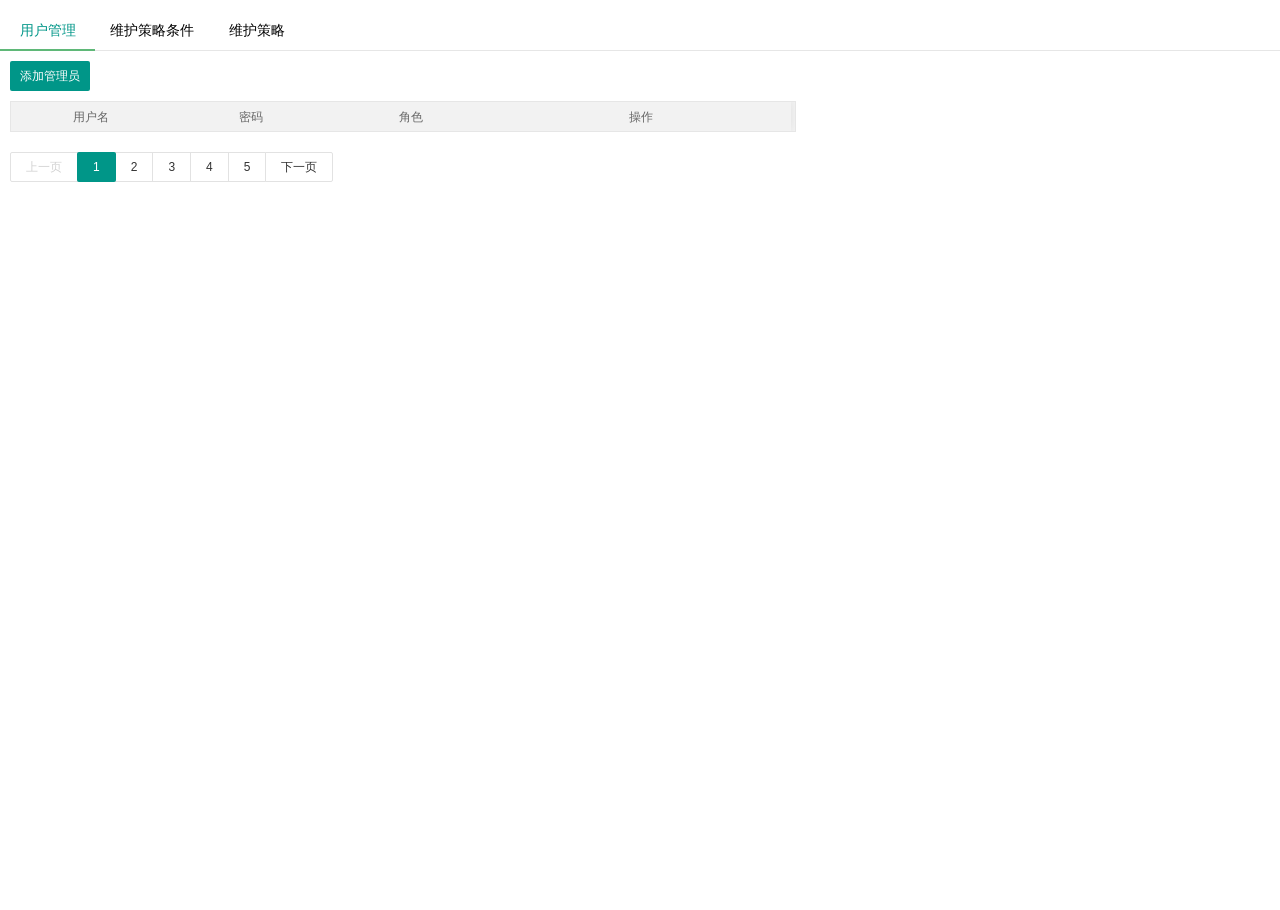
<file: src/GMLClient/frontClient/src/manager_index.html>
<!DOCTYPE html>
<html lang="en">

<head>
    <meta charset="UTF-8">
    <title>接口调用测试</title>
    <style type="text/css">
        body,
        html {
            width: 100%;
            height: 100%;
            margin: 0px;
            padding: 0px;
        }
    </style>
    <script type="text/javascript" src="./jq.js"></script>
    <script type="text/javascript" src="./interfaceExec.js"></script>
    <script type="text/javascript" src="./gmlCustom.js"></script>
    <link rel="stylesheet" href="./layui/css/layui.css">
    <link rel="stylesheet" href="./gml.css">
    <!-- 用户信息编辑的工具条 -->
    <script type="text/html" id="table_userlist_barDemo">
        <a class="layui-btn layui-btn-xs" lay-event="roleinfo_des" id="roleinfo_des">权限详细</a>
        <a class="layui-btn layui-btn-xs" lay-event="edit_userinfo" lay-filter="edit_userinfo">编辑</a>
        <a class="layui-btn layui-btn-danger layui-btn-xs" lay-event="delete_userinfo" lay-filter="delete_userinfo">删除</a>
    </script>

    <!-- 条件信息编辑的工具条 -->
    <script type="text/html" id="table_condition_bar">
        <a class="layui-btn layui-btn-xs" lay-event="btn_edit_condition" lay-filter="btn_edit_condition">编辑</a>
        <a class="layui-btn layui-btn-danger layui-btn-xs" lay-event="btn_delete_condition" lay-filter="btn_delete_condition">删除</a>
    </script>

</head>
<!-- 编辑/新增用户信息模板 -->
<form style="display:none;width:300px;" class="layui-form" lay-filter="panel_editUserinfo" id="panel_editUserinfo">
    <!-- 提示：如果你不想用form，你可以换成div等任何一个普通元素 -->
    <div class="layui-form-item" style="padding-top: 30px;">
        <label class="layui-form-label">用户名</label>
        <div class="layui-input-block">
            <input type="text" name="" lay-verify="required|email" placeholder="请输入" autocomplete="off"
                class="layui-input" id="tb_edit_name">
        </div>
    </div>
    <div class="layui-form-item">
        <label class="layui-form-label">密码</label>
        <div class="layui-input-block">
            <input type="text" name="" lay-verify="required|pwdreg" placeholder="请输入" autocomplete="off"
                class="layui-input" id="tb_edit_pwd">
        </div>
    </div>
    <div class="layui-form-item">
        <label class="layui-form-label">角色</label>
        <div class="layui-input-block">
            <select lay-filter="rolelist" id="rolelist">
                <option value="0">写作</option>
            </select>
        </div>
    </div>
    <div class="layui-form-item">
        <div class="layui-input-block">
            <button class="layui-btn layui-btn-primary" lay-submit lay-filter="editUser_cancel"
                id="editUser_cancel">取消</button>
            <button class="layui-btn" lay-submit lay-filter="editUser_commit" id="editUser_commit">提交</button>
            <button class="layui-btn layui-btn-primary" lay-submit lay-filter="addUser_cancel" id="addUser_cancel"
                style="display: none;">取消</button>
            <button class="layui-btn" lay-submit lay-filter="addUser_commit" id="addUser_commit"
                style="display: none;">提交</button>
        </div>
    </div>
</form>

<!-- 新增条件类型信息模板 -->
<form style="display:none;width:300px;" class="layui-form" lay-filter="panel_addConditionType"
    id="panel_addConditionType">
    <div class="layui-form-item" style="padding-top: 30px;">
        <label class="layui-form-label">中文名</label>
        <div class="layui-input-block">
            <input type="text" name="" lay-verify="required" placeholder="请输入" autocomplete="off" class="layui-input"
                id="tb_add_conditionType_zh">
        </div>
    </div>
    <div class="layui-form-item">
        <label class="layui-form-label">英文名</label>
        <div class="layui-input-block">
            <input type="text" name="" lay-verify="required" placeholder="请输入" autocomplete="off" class="layui-input"
                id="tb_add_conditionType_en">
        </div>
    </div>
    <div class="layui-form-item layui-form-text">
        <label class="layui-form-label">请填写描述</label>
        <div class="layui-input-block">
            <textarea placeholder="请输入内容" class="layui-textarea" id="tb_add_conditionType_des"></textarea>
        </div>
    </div>
    <div class="layui-form-item">
        <div class="layui-input-block">
            <button class="layui-btn layui-btn-primary" lay-submit lay-filter="btn_addConditionType_cancel"
                id="btn_addConditionType_cancel">取消</button>
            <button class="layui-btn" lay-submit lay-filter="btn_addConditionType_commit"
                id="btn_addConditionType_commit">提交</button>
        </div>
    </div>
</form>

<!-- 编辑/新增条件信息模板 -->
<form style="display:none;width:300px;" class="layui-form" lay-filter="panel_addCondition" id="panel_addCondition">
    <div class="layui-form-item" style="padding-top: 30px;">
        <label class="layui-form-label">名称</label>
        <div class="layui-input-block">
            <input type="text" name="" lay-verify="required" placeholder="请输入" autocomplete="off" class="layui-input"
                id="tb_add_conditionName">
        </div>
    </div>
    <div class="layui-form-item">
        <label class="layui-form-label">条件类型</label>
        <div class="layui-input-block">
            <select lay-filter="cTypelist" id="cTypelist">
                <option value="0">请选择</option>
            </select>
        </div>
    </div>
    <div class="layui-form-item">
        <label class="layui-form-label">操作符</label>
        <div class="layui-input-block">
            <select lay-filter="cOperatorlist" id="cOperatorlist">
                <option value="=" title="x等于a">=</option>
            </select>
        </div>
    </div>
    <div class="layui-form-item">
        <label class="layui-form-label">条件值</label>
        <div class="layui-input-block">
            <input type="text" name="" lay-verify="required" placeholder="请输入" autocomplete="off" class="layui-input"
                id="tb_add_conditionValue">
        </div>
    </div>
    <div class="layui-form-item">
        <label class="layui-form-label">生效几率</label>
        <div class="layui-input-block">
            <input type="text" name="" lay-verify="required|number" placeholder="请输入" autocomplete="off"
                class="layui-input" id="tb_add_probability">
        </div>
    </div>
    <div class="layui-form-item layui-form-text">
        <label class="layui-form-label">描述</label>
        <div class="layui-input-block">
            <textarea placeholder="描述..." class="layui-textarea" id="tb_add_condition_des"></textarea>
        </div>
    </div>
    <div class="layui-form-item">
        <div class="layui-input-block">
            <button class="layui-btn layui-btn-primary" lay-submit lay-filter="btn_addCondition_cancel"
                id="btn_addCondition_cancel">取消</button>
            <button class="layui-btn" lay-submit lay-filter="btn_addCondition_commit"
                id="btn_addCondition_commit">提交</button>
            <button class="layui-btn layui-btn-primary" lay-submit lay-filter="btn_editCondition_cancel"
                id="btn_editCondition_cancel">取消</button>
            <button class="layui-btn" lay-submit lay-filter="btn_editCondition_commit"
                id="btn_editCondition_commit">提交</button>
        </div>
    </div>
</form>

<!-- 编辑/新增策略类别信息模板 -->
<form style="display:none;width:500px;" class="layui-form" lay-filter="panel_addStrategyCategroy"
    id="panel_addStrategyCategroy">
    <div class="layui-form-item" style="padding-top: 30px;">
        <label class="layui-form-label">类别名称</label>
        <div class="layui-input-block">
            <input type="text" name="" lay-verify="required|regEnAndZh" placeholder="请输入" autocomplete="off" class="layui-input"
                id="tb_add_scName">
        </div>
    </div>
    <div class="layui-form-item layui-form-text">
        <label class="layui-form-label">类别模板</label>
        <div class="layui-input-block">
            <textarea placeholder='策略模板内容,如：
        {
                 "strategyName":{
                      "type":"string",
                      "def_v":"1对1教室策略",
                      "des":"策略描述"
                 },
                 "canSendImg":{
                      "type":"bool",
                      "def_v":1,
                      "des":"是否允许发送图片"
                 }
        }' class="layui-textarea" lay-verify="required" style="height: 220px;" id="tb_add_sc_template"></textarea>
        </div>
    </div>
    <div class="layui-form-item layui-form-text">
        <label class="layui-form-label">描述</label>
        <div class="layui-input-block">
            <textarea placeholder="描述..." class="layui-textarea" id="tb_add_sc_des"></textarea>
        </div>
    </div>
    <div class="layui-form-item">
        <div class="layui-input-block">
            <button class="layui-btn layui-btn-primary" lay-submit lay-filter="btn_addSC_cancel" id="btn_addSC_cancel"
                style="margin-left:120px;">取消</button>
            <button class="layui-btn" lay-submit lay-filter="btn_addSC_commit" id="btn_addSC_commit">提交</button>
            <button class="layui-btn layui-btn-primary" lay-submit lay-filter="btn_editSC_cancel" id="btn_editSC_cancel"
                style="margin-left:120px;">取消</button>
            <button class="layui-btn" lay-submit lay-filter="btn_editSC_commit" id="btn_editSC_commit">提交</button>
        </div>
    </div>
</form>

<!-- 新增/编辑策略信息 的模板 -->
<form style="display:none;width:540px;" class="layui-form" lay-filter="panel_addStrategy" id="panel_addStrategy">
    <div class="layui-form-item" style="padding-top: 30px;">
        <label class="layui-form-label">策略描述</label>
        <div class="layui-input-block">
            <input type="text" name="" lay-verify="required" placeholder="请输入" autocomplete="off" class="layui-input"
                id="tb_add_SName">
        </div>
    </div>
    <div class="layui-form-item">
        <label class="layui-form-label">过期时间</label>
        <div class="layui-inline">
            <input type="checkbox" class="layui-input" lay-skin="switch" lay-text="永久|指定" lay-filter="tb_add_SwitchData"  id="tb_add_SwitchData">
            <input type="text" class="layui-input" lay-verify="required" id="tb_add_SDate" style="margin-top: 15px;">
        </div>
    </div>
    <div class="layui-form-item">
        <label class="layui-form-label">是否启用</label>
        <div class="layui-input-block">
            <input type="checkbox" lay-skin="switch" id="tb_add_SEnabled" checked>
        </div>
    </div>
    <div id="StrategyCustomData">

    </div>
    <div class="layui-form-item">
        <div class="layui-input-block">
            <button class="layui-btn layui-btn-primary" lay-submit lay-filter="btn_addStrategy_cancel"
                id="btn_addStrategy_cancel" style="margin-left:120px;">取消</button>
            <button class="layui-btn" lay-submit lay-filter="btn_addStrategy_commit"
                id="btn_addStrategy_commit">提交</button>
            <button class="layui-btn layui-btn-primary" lay-submit lay-filter="btn_editStrategy_cancel"
                id="btn_editStrategy_cancel" style="margin-left:120px;">取消</button>
            <button class="layui-btn" lay-submit lay-filter="btn_editStrategy_commit"
                id="btn_editStrategy_commit">提交</button>
        </div>
    </div>
</form>


<!-- 策略信息的条件编辑模板 -->
<form style="display:none;width:496px;padding-top: 15px;" class="layui-form" lay-filter="panel_bindConditiontoStrategy"
    id="panel_bindConditiontoStrategy">

    <div class="layui-form-item">
        <div class="gml-input-block" style="width: 394px;float:left;">
            <select lay-filter="cTypelist" id="cTypelist">
                <option value="0">用户组(group)=菲律宾老师 概率100% 1v1教师策略</option>
                <option value="1">1</option>
                <option value="1">2</option>
            </select>
        </div>
        <i class="layui-icon layui-icon-face-smile"
            style="font-size: 26px; color: #1E9FFF;margin-left: 10px;line-height: 36px;"></i>
    </div>
    <div class="layui-form-item">
        <div class="layui-input-block">
            <select lay-filter="cTypelist" id="cTypelist">
                <option value="0">请选择</option>
                <option value="1">1</option>
                <option value="1">2</option>
            </select>
        </div>
    </div>
    <div class="layui-form-item">
        <div class="layui-input-block">
            <select lay-filter="cTypelist" id="cTypelist">
                <option value="0">请选择</option>
                <option value="1">1</option>
                <option value="1">2</option>
            </select>
        </div>
    </div>
    <div class="layui-form-item">
        <div class="layui-input-block">
            <button class="layui-btn layui-btn-primary" lay-submit lay-filter="btn_addStrategyCondition_cancel"
                id="btn_addStrategy_cancel" style="margin-left:70px;">取消</button>
            <button class="layui-btn" lay-submit lay-filter="btn_addStrategyCondition_commit"
                id="btn_addStrategy_commit">提交</button>
        </div>
    </div>
</form>


<body>
    <script src="./layui/layui.js"></script>
    <script>
        var layer = null, form = null, ele = null, table = null, laypage = null, laydate = null;
        var table_userList = null;
        var maxUserListLineCount = 15;
        var table_userListCurrentPageID = 1;//用户列表的当前页， 注意这里不要用索引
        var roleInfoMap = {};
        var autoInfoMap = {};
        var userCount = 0;//总用户数
        var userlistInfo = null;
        var userSelectPoint = 0;//用户数据起始查询点

        var table_conditionList = null;
        var maxConditionListLineCount = 15;
        var table_conditionListCurrentPageID = 1;//条件列表的当前页码 注意这里不要用索引
        var conditionTypeInfoMap = {};//条件信息字典
        var conditionMap = {};//条件数组的条件ID与数组索引的映射表
        var conditionArr = [];//条件信息数组
        var operatorMap = {
            "=": "x等于a",
            ">": "x大于a",
            "<": "x小于a",
            ">=": "x大于等于a",
            "<=": "x小于等于a",
            "between": "x>=a并且小于等于b",
            "in": "存在于a,b,c,d,e中"
        }
        var conditionCount = 0;//总条件数
        var conditionSelectPoint = 0;//条件信息数据的分页起始查询点

        var staticResourceDomain = "https://www.juliaol.cn:8080/"
        var strategyCategroyMap = {};//策略类别字典
        var strategyCategroyTemplateMap = {};//策略类别的模板存储字典
        var strategyMap = {};//策略信息字典
        var strategyContentMap = {};

        var divTemplateStr = "";
        //一般直接写在一个js文件中
        layui.use(['layer', 'form', 'element', 'table', 'laypage', 'laydate'], function () {
            layer = layui.layer
            form = layui.form
            ele = layui.element
            table = layui.table
            laypage = layui.laypage;
            laydate = layui.laydate;

            laydate.render({
                elem: '#tb_add_SDate' //指定元素
                , type: 'datetime'
            });
            //自定义正则验证
            form.verify({
                pwdreg: [
                    /^[\S]{6,12}$/
                    , '密码必须6到12位，且不能出现空格'
                ],
                qujianNumber: function (value, item) {
                    let v = parseFloat(value);
                    let mi = item.min || 0;
                    let ma = item.max || 10000000000;
                    if (isNaN(v)) {
                        return "请输入指定范围内的数字"
                    } else if (v < mi || v > ma) {
                        return "数值超出范围:" + mi + " - " + ma;
                    }
                },
                regEnAndZh:[
                /^[^ \?`~\!\@\#\$\%\^\&\*\(\)\-\+\=<>\:\"\{\}\,\.\\\/\;\'\[\]·！#￥（——）：；“”‘、，\|《。》？、【】]{4,32}$/img
                ,'必须为非特殊字符的4-12连续中/英文 数字'
                ]
            });
            //添加 新增条件类型和新增条件的处理
            bindAddConditionAboutEvent(form, layer, laypage)
            bindAddUserEvent(form, layer, laypage);//绑定"添加用户"的相关事件
            bindStrategyEvent(form, layer, laypage);//绑定 决策相关 的处理事件
            //添加tab的相关处理
            ele.on('tab(mainTab)', function (data) {
                let index = data.index;
                if (index == 0) {
                    //添加用户管理列表table
                    table_userList = makeUserManagerList(table, layer, form, laypage);
                    //创建翻页工具条
                    laypage.render({
                        elem: 'limitBottomBar' //注意，这里的 testlaypage1 是 ID，不用加 # 号
                        , count: 50 //数据总数，从服务端得到
                    });
                    //获取权限信息列表
                    getAllAuth((data, err) => {
                        if (data != null) {
                            if (data.code == "0") {
                                autoInfoMap = {}
                                data.data.forEach((v, i) => {
                                    autoInfoMap[v.id] = v;
                                });//赋值权限列表
                                //获取权限列表
                                getAllRoleType((data, err) => {
                                    if (data != null) {
                                        if (data.code == "0") {
                                            roleInfoMap = {}
                                            data.data.forEach((v, i) => {
                                                roleInfoMap[v.id] = v;
                                            });//赋值角色列表

                                            //获取用户列表，并填充分页工具条
                                            fillUserList(laypage);
                                        } else {
                                            console.error(data.msg);
                                        }
                                    } else {
                                        console.error(err);
                                    }
                                })
                            } else {
                                console.error(data.msg)
                            }
                        } else {
                            console.error(err);
                        }
                    })

                } else if (index == 1) {
                    //添加策略管理table
                    table_conditionList = makeConditionListTable(table, layer, form, laypage);
                    //获取条件类型信息
                    getAllConditionTypeInfo((data, err) => {
                        if (data != null) {
                            if (data.code == "0") {
                                conditionTypeInfoMap = {};
                                let arr = data.data;
                                arr.forEach((v, i) => {
                                    conditionTypeInfoMap[v.id] = v
                                })

                                //填充条件列表
                                fillConditionList(laypage)
                            } else {
                                console.error(data.msg);
                            }
                        } else {
                            console.error(err);
                        }
                    })
                } else if (index == 2) {
                    //获取条件类型信息
                    getAllConditionTypeInfo((data, err) => {
                        if (data != null) {
                            if (data.code == "0") {
                                conditionTypeInfoMap = {};
                                let arr = data.data;
                                arr.forEach((v, i) => {
                                    conditionTypeInfoMap[v.id] = v
                                })
                                //获取所有的条件信息
                                getAllConditionInfo(0, 100000, (data, err) => {
                                    if (data != null) {
                                        if (data.code == "0") {
                                            conditionArr = makeConditionInfo(data.data);
                                        } else {
                                            console.error(err)
                                        }
                                    } else {
                                        console.error(err)
                                    }
                                })
                            } else {
                                console.error(data.msg);
                            }
                        } else {
                            console.error(err);
                        }
                    })

                    //调用“获取全部策略接口”
                    getAllStrategyCategroy((data, err) => {
                        if (data != null) {
                            if (data.code == "0") {
                                //填充strategyCategroyMap
                                strategyCategroyMap = {};
                                let arr = data.data;
                                arr.forEach((v, i) => {
                                    let sc = {};
                                    sc.name = v.name;
                                    sc.id = v.id;
                                    sc.des = v.des;
                                    sc.baseTemplatePath = v.baseTemplatePath;
                                    strategyCategroyMap[sc.id] = sc;
                                    loadStrategyCategroyContent(sc.baseTemplatePath);//加载模板内容
                                })
                                fillStrategyCategroyList();
                            } else {
                                console.error(data.msg);
                            }
                        } else {
                            console.error(err)
                        }
                    })
                }
            })
            ele.tabChange('mainTab', 'mUser');//默认选择第一选项"用户管理"
        });

        /**
         * 加载策略内容信息path
        */
        function loadStrategyContent(path) {
            $.ajax({
                url: path.replace("./", staticResourceDomain),
                data: {
                    t: new Date().valueOf()
                },
                dataType: "json",
                method: "GET",
                success: function (data) {
                    if (data) {
                        strategyContentMap[path] = data;//填充策略类型模板字典
                    }
                },
                error: function (err) {
                    console.error(err);
                }
            })
        }

        /**
         * 加载策略类型模板
        */
        function loadStrategyCategroyContent(path) {
            $.ajax({
                url: path.replace("./", staticResourceDomain),
                data: {
                    t: new Date().valueOf()
                },
                dataType: "json",
                method: "GET",
                success: function (data) {
                    if (data) {
                        strategyCategroyTemplateMap[path] = data;//填充策略类型模板字典
                    }
                },
                error: function (err) {
                    console.error(err);
                }
            })
        }

        function fillUserList(laypage) {
            //获取用户总数
            getUserCount((data, err) => {
                if (data != null) {
                    if (data.code == "0") {
                        userCount = parseInt(data.msg);
                        //重新填充分页工具条
                        laypage.render({
                            elem: 'limitBottomBar' //注意，这里的 testlaypage1 是 ID，不用加 # 号
                            , count: userCount //数据总数，从服务端得到
                            , limit: maxUserListLineCount//每页显示maxUserListLineCount条数据
                            , curr: table_userListCurrentPageID//当前页码
                            , jump: function (pageobj, first) {
                                userSelectPoint = (table_userListCurrentPageID - 1) * maxUserListLineCount;//重新计算用于查询数据的起始位置
                                //页面ID更改的监听处理
                                //首次不执行
                                if (!first) {
                                    //do something
                                    //换页操作
                                    table_userListCurrentPageID = pageobj.curr;//设置当前页
                                    userSelectPoint = (table_userListCurrentPageID - 1) * maxUserListLineCount;//重新计算用于查询数据的起始位置
                                    fillUserList(laypage)
                                } else {
                                    //首次初始化，不做任何操作,避免无限调用fillUserList
                                }
                            }
                        });
                        //分页获取用户信息
                        getAllUsers(userSelectPoint, maxUserListLineCount, (data, err) => {
                            if (data != null) {
                                if (data.code == "0") {
                                    userlistInfo = makeUserInfo(data.data);
                                    table_userList.reload({
                                        data: userlistInfo
                                    })
                                } else {
                                    console.error(data.msg);
                                }
                            } else {
                                console.error(err)
                            }
                        })
                    } else {
                        console.error(data.msg)
                    }
                } else {
                    console.error(err)
                }
            })
        }

        /**
         * 创建用户管理列表
        */
        function makeUserManagerList(table, layer, form, laypage) {
            let temp_table = table.render({
                elem: "#table_userList",
                loading: false,
                title: "用户列表",
                skin: "nob",
                even: "true",
                size: "sm",
                width: 786,
                limit: maxUserListLineCount,
                cols: [
                    [
                        { field: 'signName', title: '用户名', width: 160, sort: false, fixed: 'left', align: 'center', unresize: true },
                        { field: 'signPWD', title: '密码', width: 160, sort: false, fixed: 'left', align: 'center', unresize: true },
                        { field: 'roleName', title: '角色', width: 160, sort: false, fixed: 'left', align: 'center', unresize: true },
                        { width: 300, title: '操作', fixed: 'left', align: 'center', toolbar: '#table_userlist_barDemo', unresize: true }
                    ]
                ],
                done: function (res, curr, count) {
                    //如果是异步请求数据方式，res即为你接口返回的信息。
                    //如果是直接赋值的方式，res即为：{data: [], count: 99} data为当前页数据、count为数据总长度

                }
            })
            //添加工具条的监听事件
            table.on("tool(lay_table_userList)", function (obj) {
                let userData = obj.data;
                let evtType = obj.event;
                switch (evtType) {
                    case "roleinfo_des":
                        //查看角色详细描述
                        let str = "";
                        userData.authDesGroup.forEach((v, i) => {
                            str += "</br>" + v
                        })
                        layer.open({
                            title: '拥有的的权限',
                            type: 0,
                            content: str,
                            resize: false
                        });
                        break;
                    case "edit_userinfo":
                        //编辑用户信息
                        showEditUserPanel(form, layer, userData, laypage);
                        break;
                    case "delete_userinfo":
                        //删除用户信息
                        layer.open({
                            title: "删除用户",
                            content: "确定要删除用户(" + userData.signName + ")吗？",
                            area: ["300px", "200px"],
                            resize: false,
                            btn: ["确定", "取消"],
                            yes: (index, obj) => {
                                //确定操作
                                deleteUser(userData.uid, (data, err) => {
                                    if (data != null) {
                                        layer.alert(data.msg);
                                        if (data.code == "0") {
                                            //分页获取用户信息
                                            if ((userlistInfo || []).length == 1) {
                                                //如果删除的数据是本页的最后一条，则跳转至上一页
                                                table_userListCurrentPageID -= 1
                                            }
                                            fillUserList(laypage);
                                        }
                                    } else {
                                        console.error(err)
                                    }
                                })
                            },
                            btn2: (index, obj) => {
                                //取消操作,不用谢任何代码，即可默认关闭layer
                            },
                            btnAlign: "c"/*居中对齐*/
                        })
                        break;
                    default: break;
                }
            })
            return temp_table;
        }

        //显示用户信息编辑面板
        function showEditUserPanel(form, layer, userData, laypage) {
            let addUser_commit = document.getElementById("addUser_commit");
            addUser_commit.style.display = "none";
            let addUser_cancel = document.getElementById("addUser_cancel");
            addUser_cancel.style.display = "none";
            let editUser_cancel = document.getElementById("editUser_cancel");
            editUser_cancel.style.display = "inline-block";
            let editUser_commit = document.getElementById("editUser_commit");
            editUser_commit.style.display = "inline-block";
            form.on("submit(editUser_commit)", function (reqData) {
                //提交用户修改后的数据
                let uname = tb_edit_name.value;
                let upwd = tb_edit_pwd.value;
                let rid = rolelist.value;
                layer.close(openidx);//关闭弹窗
                updateUserInfo(userData.uid, uname, upwd, rid, (data, err) => {
                    if (data != null) {
                        if (data.code == "0") {
                            layer.alert("更新用户信息成功")
                            //更新页面显示
                            //分页获取用户信息
                            fillUserList(laypage)
                        } else {
                            layer.alert("跟新用户信息失败")
                            console.error(data.msg);
                        }
                    } else {
                        layer.alert("更新用户信息失败")
                        console.error(err);
                    }
                })
                return false;//禁止由于提交表单造成的页面刷新
            })
            form.on("submit(editUser_cancel)", function (reqData) {
                //取消修改
                layer.close(openidx);//关闭弹窗
                return false;//禁止由于提交表单造成的页面刷新
            })

            //填充内容
            let tb_edit_name = document.getElementById("tb_edit_name");
            let tb_edit_pwd = document.getElementById("tb_edit_pwd");
            let tb_edit_rolelist = document.getElementById("rolelist")
            tb_edit_rolelist.innerText = "";
            tb_edit_name.value = userData.signName;
            tb_edit_pwd.value = userData.signPWD;
            for (let rKey in roleInfoMap) {
                let option = document.createElement("option");
                if (rKey == userData.roleID)
                    option.selected = true;//设置默认选中
                option.setAttribute("value", rKey);
                option.appendChild(document.createTextNode(roleInfoMap[rKey].roleName));
                tb_edit_rolelist.appendChild(option);
            }
            form.render(null, "panel_editUserinfo");//刷新表单的内容

            //弹出面板
            let openidx = layer.open({
                title: "编辑用户信息",
                type: 1,
                area: ['390px', '350px'],
                content: $('#panel_editUserinfo'),
                resize: false
            });
        }

        /**
         * 组装用户信息
         * 
        */
        function makeUserInfo(sourceUserInfo) {
            let arr = [];
            sourceUserInfo.forEach((item, i) => {
                let user = {};
                user.uid = item.id;
                user.roleID = item.roleID;
                user.signName = item.signName;
                user.signPWD = item.signPWD;
                role = roleInfoMap[user.roleID];
                if (role) {
                    user.roleDes = role.roleDes;
                    user.roleName = role.roleName;
                    user.authDesGroup = [];
                    role.authGroup.split(",").forEach((authid, ai) => {
                        let auth = autoInfoMap[authid]
                        if (auth)
                            user.authDesGroup.push(auth.authDes);
                    })
                }
                arr.push(user);
            })
            return arr;
        }

        /**
         * 绑定策略相关的处理事件
        */
        function bindStrategyEvent(form, layer, laypage) {
            form.on("submit(btn_add_strategycategroy)", function (reqData) {
                showAddStrategyCategroyPanel(form, layer, laypage);//显示添加策略类别面板
                return false;
            });

            form.on("submit(btn_forceUseage)", function (reqData) {
                let sender = reqData.elem;
                let strategyId = sender.getAttribute("sid") || "-1";
                strategyId = parseInt(strategyId);
                if (isNaN(strategyId) == false && strategyId > -1) {
                    forceStrategyBeUseage(strategyId, function (data, err) {
                        if (data != null) {
                            if (data.code == "0") {
                                layer.alert(data.msg);
                            } else {
                                console.error(data.msg);
                            }
                        } else {
                            console.error(err);
                        }
                    })
                }
                return false;
            });
        }

        /**
         * 
         * 绑定""新增用户"相关的功能
        */
        function bindAddUserEvent(form, layer, laypage) {
            //清空原有表单的内容
            let tb_edit_name = document.getElementById("tb_edit_name");
            let tb_edit_pwd = document.getElementById("tb_edit_pwd");
            let tb_edit_rolelist = document.getElementById("rolelist");
            let openidx = -1;
            form.on("submit(addUser_commit)", function (reqData) {
                let uname = tb_edit_name.value;
                let upwd = tb_edit_pwd.value;
                let rid = rolelist.value;
                layer.close(openidx);//关闭弹窗
                //调用新增用户接口
                addUser(uname, upwd, rid, function (data, err) {
                    if (data != null) {
                        layer.alert(data.msg);
                        if (data.code == "0") {
                            //更新用户列表
                            table_userListCurrentPageID = 1;//新增用户成功后，需要返回至首页
                            fillUserList(laypage);
                        } else {
                            console.error(data.msg);
                        }
                    } else {
                        console.error(err);
                    }
                })
                return false;
            });
            form.on("submit(addUser_cancel)", function (data) {
                layer.close(openidx);//关闭弹窗
                return false;
            })
            form.on("submit(addUser_show)", function (data) {
                let addUser_commit = document.getElementById("addUser_commit");
                addUser_commit.style.display = "inline-block";
                let addUser_cancel = document.getElementById("addUser_cancel");
                addUser_cancel.style.display = "inline-block";
                let editUser_cancel = document.getElementById("editUser_cancel");
                editUser_cancel.style.display = "none";
                let editUser_commit = document.getElementById("editUser_commit");
                editUser_commit.style.display = "none";
                tb_edit_rolelist.innerText = "";
                tb_edit_name.value = "";
                tb_edit_pwd.value = "";
                for (let rKey in roleInfoMap) {
                    let option = document.createElement("option");
                    option.setAttribute("value", rKey);
                    option.appendChild(document.createTextNode(roleInfoMap[rKey].roleName));
                    tb_edit_rolelist.appendChild(option);
                }
                form.render(null, "panel_editUserinfo");//刷新表单的内容
                //弹出面板
                openidx = layer.open({
                    title: "新增用户信息",
                    type: 1,
                    area: ['390px', '350px'],
                    content: $('#panel_editUserinfo'),
                    resize: false
                });
                return false;
            })
        }

        /**
         * 创建条件信息列表
        */
        function makeConditionListTable(table, layer, form, laypage) {
            let temp_table = table.render({
                elem: "#table_conditionList",
                loading: false,
                title: "条件列表",
                skin: "nob",
                even: "true",
                size: "sm",
                width: 890,
                limit: maxConditionListLineCount,
                cols: [
                    [
                        {
                            field: 'conditionTypeName', title: '条件类型', width: 200, sort: false, fixed: 'left', align: 'center', unresize: true, templet: function (d) {
                                return '<span>' + d.zhName + "(" + d.enName + ")" + '</span>' + '<button type="button" class="layui-btn layui-btn-sm layui-btn-primary" lay-filter="conditionItemShowTypeDes" id="cTypeitem_' + d.id + '" cid="' + d.id + '" lay-submit style="border:none;background:none;height:20px;line-height:20px;padding-left:4px;"><i class="layui-icon layui-icon-about"></i></button></span>'
                            }
                        },
                        {
                            field: 'name', title: '条件名称', width: 160, sort: false, fixed: 'left', align: 'center', unresize: true, templet: function (d) {
                                return d.name + '<button type="button" class="layui-btn layui-btn-sm layui-btn-primary" lay-filter="conditionItemShowDes" id="citem_' + d.id + '" cid="' + d.id + '" lay-submit style="border:none;background:none;height:20px;line-height:20px;padding-left:4px;"><i class="layui-icon layui-icon-about"></i></button></span>'
                            }
                        },{ field: 'operator', title: '操作符', width: 80, sort: false, fixed: 'left', align: 'center', unresize: true },
                        { field: 'value', title: '条件值', width: 100, sort: false, fixed: 'left', align: 'center', unresize: true },
                        {
                            field: 'probability', title: '生效几率', width: 100, sort: false, fixed: 'left', align: 'center', unresize: true, templet: function (d) {
                                return '<span>' + (d.probability * 100).toFixed(2) + '%</span>'
                            }
                        },
                        { width: 240, title: '操作', fixed: 'left', align: 'center', toolbar: '#table_condition_bar', unresize: true }
                    ]
                ]
            })
            //添加工具条的监听事件
            table.on("tool(table_conditionList)", function (obj) {
                let conditionData = obj.data;
                let evtType = obj.event;
                switch (evtType) {
                    case "btn_edit_condition":
                        //编辑条件信息
                        showEditConditionPanel(form, layer, conditionData, laypage);
                        break;
                    case "btn_delete_condition":
                        //删除条件信息
                        layer.open({
                            title: "删除条件",
                            content: "确定要删除条件(" + conditionData.name + ")吗？",
                            area: ["300px", "200px"],
                            resize: false,
                            btn: ["确定", "取消"],
                            yes: (index, obj) => {
                                deleteCondition(conditionData.id, (data, err) => {
                                    if (data != null) {
                                        layer.alert(data.msg);
                                        if (data.code == "0") {
                                            //分页获取条件信息
                                            if ((conditionArr || []).length == 1) {
                                                //如果删除的数据是本页的最后一条，则跳转至上一页
                                                table_conditionListCurrentPageID -= 1
                                            }
                                            fillConditionList(laypage);
                                        }
                                    } else {
                                        console.error(err)
                                    }
                                })
                            },
                            btn2: (index, obj) => {
                                //取消操作,不用谢任何代码，即可默认关闭layer
                            },
                            btnAlign: "c"/*居中对齐*/
                        })
                        break;
                    default: break;
                }
            })
            return temp_table;
        }

        /**
         * 添加 新增条件类型和新增条件的处理
        */
        function bindAddConditionAboutEvent(form, layer, laypage) {
            form.on("submit(btn_showAddConditionTypePanel)", (btnData) => {
                showAddConditionTypePanel(form, layer, laypage);
            });
            form.on("submit(btn_showAddConditionPanel)", (btnData) => {
                showAddConditionPanel(form, layer, laypage)
            })
            form.on("submit(conditionItemShowDes)", (btnData) => {
                let cid = ((btnData.elem.attributes || {}).cid || {}).nodeValue;
                if (!!cid) {
                    cid = parseInt(cid);
                    let o = conditionMap[cid];
                    if (o) {
                        layer.tips(o.des == "" ? "无" : o.des, "#" + btnData.elem.id, {
                            tips: 3
                        })
                    }
                }
            })
            form.on("submit(conditionItemShowTypeDes)", (btnData) => {
                let cid = ((btnData.elem.attributes || {}).cid || {}).nodeValue;
                if (!!cid) {
                    cid = parseInt(cid);
                    let o = conditionMap[cid];
                    if (o) {
                        layer.tips(o.typeDes == "" ? "无" : o.typeDes, "#" + btnData.elem.id, {
                            tips: 3
                        })
                    }
                }
            })
        }

        /**
         * 填充条件列表
         * 
        */
        function fillConditionList(laypage) {
            //获取条件总数
            getConditionCount((data, err) => {
                if (data != null) {
                    if (data.code == "0") {
                        conditionCount = parseInt(data.msg);
                        //重新填充条件列表的分页工具条
                        laypage.render({
                            elem: 'conditionList_limitBottomBar' //注意，这里的 testlaypage1 是 ID，不用加 # 号
                            , count: conditionCount //数据总数，从服务端得到
                            , limit: maxConditionListLineCount//每页显示maxConditionListLineCount条数据
                            , curr: table_conditionListCurrentPageID//当前页码
                            , jump: function (pageobj, first) {
                                conditionSelectPoint = (table_conditionListCurrentPageID - 1) * maxConditionListLineCount;//重新计算用于查询数据的起始位置
                                //页面ID更改的监听处理
                                //首次不执行
                                if (!first) {
                                    //do something
                                    //换页操作
                                    table_conditionListCurrentPageID = pageobj.curr;//设置当前页
                                    conditionSelectPoint = (table_conditionListCurrentPageID - 1) * maxConditionListLineCount;//重新计算用于查询数据的起始位置
                                    fillConditionList(laypage)
                                } else {
                                    //首次初始化，不做任何操作,避免无限调用fillUserList
                                }
                            }
                        });
                        // //分页获取条件信息
                        getAllConditionInfo(conditionSelectPoint, maxConditionListLineCount, (data, err) => {
                            if (data != null) {
                                if (data.code == "0") {
                                    conditionArr = makeConditionInfo(data.data);
                                    table_conditionList.reload({
                                        data: conditionArr
                                    })
                                } else {
                                    console.error(err)
                                }
                            } else {
                                console.error(err)
                            }
                        })
                    } else {
                        console.error(data.msg);
                    }
                } else {
                    console.error(err)
                }
            })
        }
        function makeConditionInfo(dataArr) {
            let resultArr = [];
            conditionMap = {};
            dataArr.forEach((v, i) => {
                let item = {};
                item.des = v.des;
                item.id = v.id;
                item.name = v.name;
                item.operator = v.operator;
                item.probability = v.probability;
                item.value = v.value;
                item.typeID = v.typeID;
                let typeItem = conditionTypeInfoMap[v.typeID] || {};
                item.zhName = typeItem["zhName"] || "";
                item.enName = typeItem["enName"] || "";
                item.typeDes = typeItem["des"];
                resultArr.push(item);
                conditionMap[item.id] = item;
            })
            return resultArr;
        }

        //显示条件信息编辑面板
        function showEditConditionPanel(form, layer, conditionData, laypage) {
            //显示业务相关的按钮
            let btn_addCondition_commit = document.getElementById("btn_addCondition_commit");
            btn_addCondition_commit.style.display = "none";
            let btn_addCondition_cancel = document.getElementById("btn_addCondition_cancel");
            btn_addCondition_cancel.style.display = "none";
            let btn_editCondition_commit = document.getElementById("btn_editCondition_commit");
            btn_editCondition_commit.style.display = "inline-block";
            let btn_editCondition_cancel = document.getElementById("btn_editCondition_cancel");
            btn_editCondition_cancel.style.display = "inline-block";
            //获取界面操作元素
            let cTypelist = document.getElementById("cTypelist");
            let tb_add_conditionName = document.getElementById("tb_add_conditionName");
            let tb_add_conditionValue = document.getElementById("tb_add_conditionValue");
            let tb_add_condition_des = document.getElementById("tb_add_condition_des");
            let tb_add_probability = document.getElementById("tb_add_probability");
            let cOperatorlist = document.getElementById("cOperatorlist");

            form.on("submit(btn_editCondition_commit)", function (reqData) {
                //提交用户修改后的数据
                let cName = tb_add_conditionName.value;
                let cValue = tb_add_conditionValue.value;
                let cDes = tb_add_condition_des.value;
                let tmpProbility = parseFloat(tb_add_probability.value);
                tmpProbility = tmpProbility < 0 ? 0 : tmpProbility;
                tmpProbility = tmpProbility > 1 ? 1 : tmpProbility;
                let cProbility = tmpProbility;
                let cTypeID = cTypelist.value;
                let operator = cOperatorlist.value;
                layer.close(openidx);//关闭弹窗
                updateConditionInfo(cTypeID,operator, cName, cValue, cProbility, cDes, conditionData.id, (data, err) => {
                    if (data != null) {
                        if (data.code == "0") {
                            layer.alert("更新条件信息成功")
                            //更新页面显示
                            //分页获取用户信息
                            fillConditionList(laypage)
                        } else {
                            layer.alert("更新条件信息失败")
                            console.error(data.msg);
                        }
                    } else {
                        layer.alert("更新条件信息失败")
                        console.error(err);
                    }
                })
                return false;//禁止由于提交表单造成的页面刷新
            })
            form.on("submit(btn_editCondition_cancel)", function (reqData) {
                //取消修改
                layer.close(openidx);//关闭弹窗
                return false;//禁止由于提交表单造成的页面刷新
            })

            //重新填充内容
            cTypelist.innerText = "";
            tb_add_conditionName.value = conditionData.name;
            tb_add_conditionValue.value = conditionData.value;
            tb_add_condition_des.value = conditionData.des;
            tb_add_probability.value = conditionData.probability;
            let cTypeObj = null;
            for (let cKey in conditionTypeInfoMap) {
                let option = document.createElement("option");
                if (cKey == conditionData.typeID)
                    option.selected = true;//设置默认选中
                option.setAttribute("value", cKey);
                cTypeObj = conditionTypeInfoMap[cKey]
                option.appendChild(document.createTextNode(cTypeObj.enName + "(" + cTypeObj.zhName + ")"));
                cTypelist.appendChild(option);
            }
            cOperatorlist.innerHTML = "";
            for (let cKey in operatorMap) {
                let option = document.createElement("option");
                if (cKey == conditionData.operator)
                    option.selected = true;//设置默认选中
                option.setAttribute("value", cKey);
                option.appendChild(document.createTextNode(cKey));
                cOperatorlist.appendChild(option);
            }
            form.render(null, "panel_addCondition");//刷新表单的内容

            //弹出面板
            let openidx = layer.open({
                title: "编辑条件信息",
                type: 1,
                area: ['390px', '490px'],
                content: $('#panel_addCondition'),
                resize: false
            });
        }

        //显示新增条件信息面板
        function showAddConditionPanel(form, layer, laypage) {
            //显示业务相关的按钮
            let btn_addCondition_commit = document.getElementById("btn_addCondition_commit");
            btn_addCondition_commit.style.display = "inline-block";
            let btn_addCondition_cancel = document.getElementById("btn_addCondition_cancel");
            btn_addCondition_cancel.style.display = "inline-block";
            let btn_editCondition_commit = document.getElementById("btn_editCondition_commit");
            btn_editCondition_commit.style.display = "none";
            let btn_editCondition_cancel = document.getElementById("btn_editCondition_cancel");
            btn_editCondition_cancel.style.display = "none";
            //获取界面操作元素
            let cTypelist = document.getElementById("cTypelist");
            let tb_add_conditionName = document.getElementById("tb_add_conditionName");
            let tb_add_conditionValue = document.getElementById("tb_add_conditionValue");
            let tb_add_condition_des = document.getElementById("tb_add_condition_des");
            let tb_add_probability = document.getElementById("tb_add_probability");
            let cOperatorlist = document.getElementById("cOperatorlist");

            form.on("submit(btn_addCondition_commit)", function (reqData) {
                //提交用户修改后的数据
                let cName = tb_add_conditionName.value;
                let cValue = tb_add_conditionValue.value;
                let cDes = tb_add_condition_des.value;
                let tmpProbility = parseFloat(tb_add_probability.value);
                tmpProbility = tmpProbility < 0 ? 0 : tmpProbility;
                tmpProbility = tmpProbility > 1 ? 1 : tmpProbility;
                let cProbility = tmpProbility;
                let cTypeID = cTypelist.value;
                let operator = cOperatorlist.value;
                layer.close(openidx);//关闭弹窗
                addCondition(cTypeID, operator, cName, cValue, cProbility, cDes, (data, err) => {
                    if (data != null) {
                        if (data.code == "0") {
                            layer.alert("新增条件信息成功")
                            //更新页面显示
                            table_conditionListCurrentPageID = 1;//回到条件列表首页
                            //分页获取用户信息
                            fillConditionList(laypage)
                        } else {
                            layer.alert("新增条件信息失败")
                            console.error(data.msg);
                        }
                    } else {
                        layer.alert("新增条件信息失败")
                        console.error(err);
                    }
                })
                return false;//禁止由于提交表单造成的页面刷新
            })
            form.on("submit(btn_addCondition_cancel)", function (reqData) {
                //取消修改
                layer.close(openidx);//关闭弹窗
                return false;//禁止由于提交表单造成的页面刷新
            })

            //重新填充内容
            cTypelist.innerText = "";
            tb_add_conditionName.value = "";
            tb_add_conditionValue.value = "";
            tb_add_condition_des.value = "";
            tb_add_probability.value = "1";
            let cTypeObj = null;
            for (let cKey in conditionTypeInfoMap) {
                let option = document.createElement("option");
                option.setAttribute("value", cKey);
                cTypeObj = conditionTypeInfoMap[cKey]
                option.appendChild(document.createTextNode(cTypeObj.enName + "(" + cTypeObj.zhName + ")"));
                cTypelist.appendChild(option);
            }
            cOperatorlist.innerHTML = "";
            for (let cKey in operatorMap) {
                let option = document.createElement("option");
                option.setAttribute("value", cKey);
                if (cKey == "=")
                    option.setAttribute("selected", true);
                    option.appendChild(document.createTextNode(cKey));
                cOperatorlist.appendChild(option);
            }

            form.render(null, "panel_addCondition");//刷新表单的内容

            //弹出面板
            let openidx = layer.open({
                title: "新增条件信息",
                type: 1,
                area: ['390px', '490px'],
                content: $('#panel_addCondition'),
                resize: false
            });
        }

        /**
         * 显示 新增条件类型信息面板
        */
        function showAddConditionTypePanel(form, layer, laypage) {
            //获取界面操作元素
            let tb_add_conditionType_zh = document.getElementById("tb_add_conditionType_zh");
            let tb_add_conditionType_en = document.getElementById("tb_add_conditionType_en");
            let tb_add_conditionType_des = document.getElementById("tb_add_conditionType_des");

            form.on("submit(btn_addConditionType_commit)", function (reqData) {
                //提交用户修改后的数据
                let zhName = tb_add_conditionType_zh.value;
                let enName = tb_add_conditionType_en.value;
                let des = tb_add_conditionType_des.value;
                layer.close(openidx);//关闭弹窗
                addConditionType(zhName, enName, des, (data, err) => {
                    if (data != null) {
                        if (data.code == "0") {
                            layer.alert("新增条件类型成功")
                            //更新条件类型数组
                            getAllConditionTypeInfo((data, err) => {
                                if (data != null) {
                                    if (data.code == "0") {
                                        conditionTypeInfoMap = {};
                                        let arr = data.data;
                                        arr.forEach((v, i) => {
                                            conditionTypeInfoMap[v.id] = v
                                        })
                                    } else {
                                        console.error(data.msg);
                                    }
                                } else {
                                    console.error(err);
                                }
                            })
                        } else {
                            layer.alert("新增条件类型失败")
                            console.error(data.msg);
                        }
                    } else {
                        layer.alert("新增条件类型失败")
                        console.error(err);
                    }
                })
                return false;//禁止由于提交表单造成的页面刷新
            })
            form.on("submit(btn_addConditionType_cancel)", function (reqData) {
                //取消修改
                layer.close(openidx);//关闭弹窗
                return false;//禁止由于提交表单造成的页面刷新
            })

            //重新填充内容
            tb_add_conditionType_zh.value = "";
            tb_add_conditionType_en.value = "";
            tb_add_conditionType_des.value = "";
            form.render(null, "panel_addConditionType");//刷新表单的内容

            //弹出面板
            let openidx = layer.open({
                title: "新增条件类型",
                type: 1,
                area: ['370px', '370px'],
                content: $('#panel_addConditionType'),
                resize: false
            });
        }

        /**
         * 当策略类别toolbar上的按钮被点击时的处理
         * 
        */
        function onStrategyTitleBar_btn_Click(sender) {
            let execType = sender.getAttribute("execType")
            let sid = sender.getAttribute("sid")
            let tmpId = "";
            switch (execType) {
                case "zhedie":
                    tmpId = "strategyContentList_" + sid;
                    document.getElementById(tmpId).style.display = "block";
                    sender.innerHTML = "&#xe63d;";
                    sender.setAttribute("execType", "");
                    //调用“获取全部策略接口”
                    getStrategyByStrategyCategroyID(sid, (data, err) => {
                        sender.innerHTML = "&#xe619;";
                        sender.setAttribute("execType", "zhankai");
                        if (data != null) {
                            if (data.code == "0") {
                                let arr = data.data;
                                arr.forEach((v, i) => {
                                    //增量更新
                                    let sItem = {};
                                    sItem.conditionGroup = v.conditionGroup;
                                    sItem.enabled = v.enabled;
                                    sItem.expireDate = v.expireDate;
                                    sItem.id = v.id;
                                    sItem.name = v.name;
                                    sItem.sid = v.sid;
                                    sItem.valuePath = v.valuePath;
                                    strategyMap[sItem.id] = sItem;
                                    if (!!strategyContentMap[sItem.valuePath] == false)
                                        loadStrategyContent(sItem.valuePath);//加载策略内容
                                })
                                //更新显示列表
                                fillStrategyList(sid);
                            } else {
                                console.error(data.msg);
                            }
                        } else {
                            console.error(err)
                        }
                    })
                    break;
                case "zhankai":
                    tmpId = "strategyContentList_" + sid;
                    document.getElementById(tmpId).style.display = "none";
                    sender.innerHTML = "&#xe61a;";
                    sender.setAttribute("execType", "zhedie");
                    break;
                case "edit":
                    showEditStrategyCategroyPanel(sid);//
                    break;
                case "des":
                    layer.tips(strategyCategroyMap[sid] ? strategyCategroyMap[sid].des : "无", '#' + sender.id, {
                        tips: 2
                    });
                    break;
                case "delete":
                    deleteSC(sid);
                    break;
                case "add":
                    showAddStrategyPanel(sid)
                    break;
            }
        }

        /**
         * 
         * 当策略item上的按钮被点击
        */
        function onStrategyItem_btn_Click(sender) {
            let type = sender.getAttribute("execType")
            let strategyId = parseInt(sender.getAttribute("sid"));
            let strategyInfo = strategyMap[strategyId];
            if (strategyInfo) {
                switch (type) {
                    case "editStrategy":
                        showEditStrategyPanel(strategyInfo.sid, strategyInfo, strategyContentMap[strategyInfo.valuePath]);
                        break;
                    case "editCondition":
                        showBindConditionToSrategyPanel(strategyInfo.sid, strategyInfo.id, strategyInfo.conditionGroup);
                        break;
                    case "delete":
                        deleteStrategy(strategyInfo.sid, strategyInfo.id)
                        break;
                }
            } else {
                layui.alert("未找到对应的策略信息")
            }
        }

        /**
         * 显示添加策略类别 的面板
        */
        function showAddStrategyCategroyPanel(form, layer, laypage) {
            let btn_editSC_cancel = document.getElementById("btn_editSC_cancel");
            btn_editSC_cancel.style.display = "none";
            let btn_editSC_commit = document.getElementById("btn_editSC_commit");
            btn_editSC_commit.style.display = "none";
            let btn_addSC_cancel = document.getElementById("btn_addSC_cancel");
            btn_addSC_cancel.style.display = "inline-block";
            let btn_addSC_commit = document.getElementById("btn_addSC_commit");
            btn_addSC_commit.style.display = "inline-block";
            form.on("submit(btn_addSC_commit)", function (reqData) {
                //新增 策略类型
                let sname = tb_add_scName.value;
                let templateContent = tb_add_sc_template.value;
                let jsonObj = JSON.parse(templateContent);
                if (!jsonObj) {
                    layer.alert("templateContent转json失败，请检查templateContent");
                    return false;
                }
                let scDes = tb_add_sc_des.value;
                layer.close(openidx);//关闭弹窗
                addStrategyCategroy(sname, scDes, templateContent, (data, err) => {
                    if (data != null) {
                        if (data.code == "0") {
                            layer.alert("新增策略类别成功")
                            //更新页面显示
                            //调用“获取全部策略接口”
                            getAllStrategyCategroy((data, err) => {
                                if (data != null) {
                                    if (data.code == "0") {
                                        let arr = data.data;
                                        arr.forEach((v, i) => {
                                            //增量更新
                                            if (!strategyCategroyMap[v.id]) {
                                                let sc = {};
                                                sc.name = v.name;
                                                sc.id = v.id;
                                                sc.des = v.des;
                                                sc.baseTemplatePath = v.baseTemplatePath;
                                                strategyCategroyMap[sc.id] = sc;
                                                loadStrategyCategroyContent(sc.baseTemplatePath);//加载模板内容
                                            }
                                        })
                                        //更新显示列表
                                        fillStrategyCategroyList();
                                    } else {
                                        console.error(data.msg);
                                    }
                                } else {
                                    console.error(err)
                                }
                            })
                        } else {
                            layer.alert("新增策略类别失败")
                            console.error(data.msg);
                        }
                    } else {
                        layer.alert("新增策略类别失败")
                        console.error(err);
                    }
                })
                return false;//禁止由于提交表单造成的页面刷新
            })
            form.on("submit(btn_addSC_cancel)", function (reqData) {
                //取消修改
                layer.close(openidx);//关闭弹窗
                return false;//禁止由于提交表单造成的页面刷新
            })

            //填充内容
            let tb_add_scName = document.getElementById("tb_add_scName");
            let tb_add_sc_template = document.getElementById("tb_add_sc_template");
            let tb_add_sc_des = document.getElementById("tb_add_sc_des")
            tb_add_scName.value = "";
            tb_add_scName.disabled = false;
            tb_add_sc_template.value = "";
            tb_add_sc_des.value = "";
            form.render(null, "panel_addStrategyCategroy");//刷新表单的内容

            //弹出面板
            let openidx = layer.open({
                title: "新增策略类别信息",
                type: 1,
                area: ['590px', '550px'],
                content: $('#panel_addStrategyCategroy'),
                resize: false
            });
        }

        /**
         * 显示编辑策略类别 的面板
        */
        function showEditStrategyCategroyPanel(sid) {
            let btn_editSC_cancel = document.getElementById("btn_editSC_cancel");
            btn_editSC_cancel.style.display = "inline-block";
            let btn_editSC_commit = document.getElementById("btn_editSC_commit");
            btn_editSC_commit.style.display = "inline-block";
            let btn_addSC_cancel = document.getElementById("btn_addSC_cancel");
            btn_addSC_cancel.style.display = "none";
            let btn_addSC_commit = document.getElementById("btn_addSC_commit");
            btn_addSC_commit.style.display = "none";
            form.on("submit(btn_editSC_commit)", function (reqData) {
                //新增 策略类型
                let templateContent = tb_add_sc_template.value;
                let jsonObj = JSON.parse(templateContent);
                if (!jsonObj) {
                    layer.alert("templateContent转json失败，请检查templateContent");
                    return false;
                }
                let scDes = tb_add_sc_des.value;
                layer.close(openidx);//关闭弹窗
                updateStrategyCategroy(scDes, templateContent, sid, (data, err) => {
                    if (data != null) {
                        if (data.code == "0") {
                            layer.alert("更新策略类别成功")
                            //更新页面显示
                            //调用“获取全部策略接口”
                            getAllStrategyCategroy((data, err) => {
                                if (data != null) {
                                    if (data.code == "0") {
                                        //填充strategyCategroyMap
                                        let arr = data.data;
                                        arr.forEach((v, i) => {
                                            //增量更新
                                            if (v.id == sid) {
                                                let sc = {};
                                                sc.name = v.name;
                                                sc.id = v.id;
                                                sc.des = v.des;
                                                sc.baseTemplatePath = v.baseTemplatePath;
                                                strategyCategroyMap[sc.id] = sc;
                                                loadStrategyCategroyContent(sc.baseTemplatePath);//加载模板内容
                                            }
                                        })
                                        //更新显示列表
                                        fillStrategyCategroyList();
                                    } else {
                                        console.error(data.msg);
                                    }
                                } else {
                                    console.error(err)
                                }
                            })
                        } else {
                            layer.alert("更新策略类别失败")
                            console.error(data.msg);
                        }
                    } else {
                        layer.alert("更新策略类别失败")
                        console.error(err);
                    }
                })
                return false;//禁止由于提交表单造成的页面刷新
            })
            form.on("submit(btn_editSC_cancel)", function (reqData) {
                //取消修改
                layer.close(openidx);//关闭弹窗
                return false;//禁止由于提交表单造成的页面刷新
            })
            let strategyCategroyInfo = strategyCategroyMap[sid];//获取类别信息
            if (!strategyCategroyInfo) {
                layer.alert("未获取到策略类别信息");
                return
            }
            //加载模板信息
            //填充内容
            let tb_add_scName = document.getElementById("tb_add_scName");
            let tb_add_sc_template = document.getElementById("tb_add_sc_template");
            let tb_add_sc_des = document.getElementById("tb_add_sc_des")
            tb_add_scName.value = strategyCategroyInfo.name;
            tb_add_scName.disabled = true;
            let tmpO = strategyCategroyTemplateMap[strategyCategroyInfo.baseTemplatePath]
            tb_add_sc_template.value = tmpO ? JSON.stringify(tmpO) : "";
            tb_add_sc_des.value = strategyCategroyInfo.des;
            form.render(null, "panel_addStrategyCategroy");//刷新表单的内容

            //弹出面板
            let openidx = layer.open({
                title: "编辑策略类别信息",
                type: 1,
                area: ['590px', '550px'],
                content: $('#panel_addStrategyCategroy'),
                resize: false
            });


        }
        /**
         * 填充 策略类别信息列表
        */
        function fillStrategyCategroyList(selectSid = -1) {
            let baseNode = document.getElementById("strategyCategroyContainer");
            //移除原有的
            while (baseNode.children.length > 0)
                baseNode.removeChild(baseNode.children[0]);
            //填充新的
            let titleNode = null, listNode = null, sid, name;
            for (k in strategyCategroyMap) {
                sid = k;
                name = strategyCategroyMap[k].name;
                titleNode = document.createElement("div");
                titleNode.setAttribute("id", "strategyTitleBar_" + sid)
                titleNode.setAttribute("class", "strategyTitleBar");
                titleNode.innerHTML = `<span>
                                <span class="strategyTitleBar_title">` + name + `</span>
                                <i id="strategyTitleBar_titleDes_`+ sid + `" class="layui-icon layui-icon-about"
                                    style="float: left;"
                                    onclick="javascript:void(0);onStrategyTitleBar_btn_Click(this);" execType="des"
                                    sid="`+ sid + `"></i>
                                <i class="layui-icon" style="float: right;margin-right: 10px;"
                                    onclick="javascript:void(0);onStrategyTitleBar_btn_Click(this);" id="strategyTitleBar_titleIcon_`+ sid + `" execType="zhedie"
                                    sid="`+ sid + `">&#xe61a;</i>
                                <span class="strategyTitleBar_btn"
                                    onclick="javascript:void(0);onStrategyTitleBar_btn_Click(this);" execType="edit"
                                    sid="`+ sid + `">编辑类别</span>
                                <span class="strategyTitleBar_btn"
                                    onclick="javascript:void(0);onStrategyTitleBar_btn_Click(this);" execType="delete"
                                    sid="`+ sid + `">删除类别</span>
                                <span class="strategyTitleBar_btn"
                                    onclick="javascript:void(0);onStrategyTitleBar_btn_Click(this);" execType="add"
                                    sid="`+ sid + `">新增策略</span>
                            </span>`
                listNode = document.createElement("div");
                listNode.setAttribute("id", "strategyContentList_" + sid);
                listNode.setAttribute("class", "strategyContentList");
                baseNode.appendChild(titleNode);//添加title
                baseNode.appendChild(listNode);//添加列表
            }

            if (selectSid > -1) {
                let selectedNode = document.getElementById("strategyTitleBar_titleIcon_" + selectSid)
                if (selectedNode) {
                    onStrategyTitleBar_btn_Click(selectedNode);//展开选中项
                }
            }
        }

        /**
         * 删除策略类别
         * 
        */
        function deleteSC(sid) {
            //删除用户信息
            layer.open({
                title: "删除策略类别",
                content: "确定要删除吗？",
                area: ["300px", "200px"],
                resize: false,
                btn: ["确定", "取消"],
                yes: (index, obj) => {
                    //确定操作
                    deleteStrategyCategroy(sid, (data, err) => {
                        if (data != null) {
                            layer.alert(data.msg);
                            if (data.code == "0") {
                                console.log("更新策略类型列表")
                                //更新数据集合
                                let path = strategyCategroyMap[sid].baseTemplatePath || "";
                                delete strategyCategroyMap[sid];
                                delete strategyCategroyTemplateMap[path];
                                //更新显示列表
                                fillStrategyCategroyList()
                            } else {
                                console.error(data.msg);
                            }
                        } else {
                            console.error(err)
                        }
                    })
                },
                btn2: (index, obj) => {
                    //取消操作,不用谢任何代码，即可默认关闭layer
                },
                btnAlign: "c"/*居中对齐*/
            })

        }

        /**
         * 显示新增策略面板
        */
        function showAddStrategyPanel(sid) {
            let strategyCategroyObj = strategyCategroyMap[sid] || {};
            let key = strategyCategroyObj["baseTemplatePath"] || "";
            let templateObj = strategyCategroyTemplateMap[key];
            if (templateObj) {
                makeAndRefillStrategyForm(templateObj);//重新填充表单的内容
            } else {
                layer.alert("策略模板正在加载中，请稍后重试");
                return;
            }
            let btn_editStrategy_cancel = document.getElementById("btn_editStrategy_cancel");
            btn_editStrategy_cancel.style.display = "none";
            let btn_editStrategy_commit = document.getElementById("btn_editStrategy_commit");
            btn_editStrategy_commit.style.display = "none";
            let btn_addStrategy_cancel = document.getElementById("btn_addStrategy_cancel");
            btn_addStrategy_cancel.style.display = "inline-block";
            let btn_addStrategy_commit = document.getElementById("btn_addStrategy_commit");
            btn_addStrategy_commit.style.display = "inline-block";
            form.on('switch(tb_add_SwitchData)', function(data){
                let canHide = data.elem.checked;
                if(canHide == true){
                    tb_add_SDate.disabled = true;
                }else{
                    tb_add_SDate.removeAttribute("disabled")
                }
            });  
            form.on("submit(btn_addStrategy_commit)", function (reqData) {
                ////新增 策略类型
                let sName = tb_add_SName.value;
                let sDate = 0;
                if(!!tb_add_SwitchData.checked == true){
                    //永久生效
                }else{
                    //指定日期生效
                    let dataStr = tb_add_SDate.value.replace(/[-]+/ig,"/")
                    sDate = new Date(dataStr).valueOf();
                    if (isNaN(sDate) == false)
                        sDate = sDate / 1000;
                }
                let sIsEnabled = (!!tb_add_SEnabled.checked) ? 1 : 0;
                let reqContext = createStrategyContentByTemplateObj(templateObj);
                let strategyContext = JSON.stringify(reqContext);
                // console.log("sName=",sName,"sDate=",sDate,"sIsEnabled=",sIsEnabled,"sid=",sid)
                // console.log("reqContext=",reqContext)
                layer.close(openidx);//关闭弹窗
                addStrategy(sid, strategyContext, sDate, sIsEnabled, sName, (data, err) => {
                    if (data != null) {
                        if (data.code == "0") {
                            layer.alert("新增策略成功")
                            //更新页面显示
                            let selectedNode = document.getElementById("strategyTitleBar_titleIcon_" + sid)
                            if (selectedNode) {
                                selectedNode.setAttribute("execType", "zhedie");
                                onStrategyTitleBar_btn_Click(selectedNode);//展开选中项
                            }
                        } else {
                            layer.alert("新增策略失败")
                            console.error(data.msg);
                        }
                    } else {
                        layer.alert("新增策略失败")
                        console.error(err);
                    }
                })
                return false;//禁止由于提交表单造成的页面刷新
            })
            form.on("submit(btn_addStrategy_cancel)", function (reqData) {
                //取消修改
                layer.close(openidx);//关闭弹窗
                return false;//禁止由于提交表单造成的页面刷新
            })

            //填充内容
            let tb_add_SName = document.getElementById("tb_add_SName");
            let tb_add_SwitchData = document.getElementById("tb_add_SwitchData");
            let tb_add_SDate = document.getElementById("tb_add_SDate");
            let tb_add_SEnabled = document.getElementById("tb_add_SEnabled")
            tb_add_SName.value = "";
            tb_add_SDate.value = "";
            tb_add_SDate.disabled = true;
            tb_add_SwitchData.checked = true;
            tb_add_SEnabled.checked = false;
            form.render(null, "panel_addStrategy");//刷新表单的内容

            //弹出面板
            let openidx = layer.open({
                title: "新增策略信息",
                type: 1,
                area: '590px',
                content: $('#panel_addStrategy'),
                resize: false
            });
        }

        //删除策略
        function deleteStrategy(sid, id) {
            //删除用户信息
            layer.open({
                title: "删除选项",
                content: "确定要删除吗？",
                area: ["300px", "200px"],
                resize: false,
                btn: ["确定", "取消"],
                yes: (index, obj) => {
                    //确定操作
                    deleteStrategyByID(id, (data, err) => {
                        if (data != null) {
                            if (data.code == "0") {
                                layer.alert("删除成功");
                                //更新删除对应数据
                                delete strategyMap[id];
                                //更新显示列表
                                fillStrategyList(sid);
                            } else {
                                console.error(data.msg);
                                layer.alert("删除失败");
                            }
                        } else {
                            console.error(err)
                            layer.alert("删除失败");
                        }
                    })
                },
                btn2: (index, obj) => {
                    //取消操作,不用谢任何代码，即可默认关闭layer
                },
                btnAlign: "c"/*居中对齐*/
            })
        }

        /**
         * 绑定条件到策略
        */
        function showBindConditionToSrategyPanel(sid, id, group) {

            form.on("submit(btn_addStrategyCondition_commit)", function (reqData) {
                layer.close(openidx);//关闭弹窗
                let reqConditionArr = [];
                let nodeArr = document.getElementsByName("panel_bindConditiontoStrategy_combbox");
                nodeArr.forEach((node, i) => {
                    if (node.value != "-1" && node.value != undefined && reqConditionArr.indexOf(node.value) < 0) {
                        reqConditionArr.push(node.value);
                    }
                })
                //更新策略对应的条件信息
                editConditionForStrategy(id, (reqConditionArr.length > 0 ? reqConditionArr.join(",") : ""), (data, err) => {
                    if (data != null) {
                        if (data.code == "0") {
                            layer.alert("条件绑定成功");
                            //更新页面显示
                            let selectedNode = document.getElementById("strategyTitleBar_titleIcon_" + sid)
                            if (selectedNode) {
                                selectedNode.setAttribute("execType", "zhedie");
                                onStrategyTitleBar_btn_Click(selectedNode);//展开选中项
                            }
                        } else {
                            console.error(data.msg);
                        }
                    } else {
                        console.error(err)
                    }
                })


                return false;//禁止由于提交表单造成的页面刷新
            })
            form.on("submit(btn_addStrategyCondition_cancel)", function (reqData) {
                //取消修改
                layer.close(openidx);//关闭弹窗
                return false;//禁止由于提交表单造成的页面刷新
            })
            //弹出面板
            let openidx = layer.open({
                title: "绑定条件",
                type: 1,
                area: '500px',
                content: $('#panel_bindConditiontoStrategy'),
                resize: false
            });
            //重新填充内容
            let baseNode = document.getElementById("panel_bindConditiontoStrategy");
            baseNode.innerHTML = "";

            let listNode = document.createElement("div");
            listNode.setAttribute("id", "panel_bindConditiontoStrategy_list");
            baseNode.appendChild(listNode);

            let arr = group.split(",");
            let conditionID = null, conInfo = null, subItme = null, str = "";

            let gmlCombboxContainer = createCombbox();
            divTemplateStr = gmlCombboxContainer.innerHTML;//获取div的模板

            //遍历，生成最终界面
            arr.forEach((v, i) => {
                if (v.trim() == "")
                    return;
                let conditionID = parseInt(v);
                if (conditionID != undefined) {
                    subItme = document.createElement("div");
                    subItme.setAttribute("class", "layui-form-item");
                    subItme.innerHTML = divTemplateStr.replace('bj=\"' + conditionID + '\"', " selected");
                    listNode.appendChild(subItme);
                }
                subItme = null;
            })

            //添加按钮
            let d1 = document.createElement("div");
            d1.setAttribute("class", "layui-form-item");
            let l1 = document.createElement("label");
            l1.innerHTML = '添加条件' + '<i class="layui-icon layui-icon-add-circle-fine" style="cursor: pointer;margin-left:5px;font-size: 20px;line-height:20px; color: #009688;" onClick="javascript:void(0);onArrayAdd2(this);"></i>';
            l1.setAttribute("class", "gml-form-label");//采用多行模式
            l1.setAttribute("style", "color:#666;width:300px;");
            d1.appendChild(l1);
            baseNode.appendChild(d1);

            let btnToolBar = document.createElement("div");
            btnToolBar.setAttribute("class", "layui-form-item")
            btnToolBar.innerHTML = `
        <div class="layui-input-block">
            <button class="layui-btn layui-btn-primary" lay-submit lay-filter="btn_addStrategyCondition_cancel"
                id="btn_addStrategy_cancel" style="margin-left:70px;">取消</button>
            <button class="layui-btn" lay-submit lay-filter="btn_addStrategyCondition_commit"
                id="btn_addStrategy_commit">提交</button>
        </div>`
            baseNode.appendChild(btnToolBar);
            //重新渲染表单
            form.render(null, "panel_bindConditiontoStrategy");
        }
        /**
         * 显示新增策略面板
        */
        function showEditStrategyPanel(sid, strategyInfo, strategyContent) {
            let strategyCategroyObj = strategyCategroyMap[sid] || {};
            let key = strategyCategroyObj["baseTemplatePath"] || "";
            let templateObj = strategyCategroyTemplateMap[key];
            if (templateObj && strategyContent) {
                reFillStrategyFormByTemplateObjAndStrategyContent(templateObj, strategyContent);//重新填充表单的内容
            } else {
                layer.alert("策略模板正在加载中，请稍后重试");
                return;
            }
            let btn_editStrategy_cancel = document.getElementById("btn_editStrategy_cancel");
            btn_editStrategy_cancel.style.display = "inline-block";
            let btn_editStrategy_commit = document.getElementById("btn_editStrategy_commit");
            btn_editStrategy_commit.style.display = "inline-block";
            let btn_addStrategy_cancel = document.getElementById("btn_addStrategy_cancel");
            btn_addStrategy_cancel.style.display = "none";
            let btn_addStrategy_commit = document.getElementById("btn_addStrategy_commit");
            btn_addStrategy_commit.style.display = "none";
            form.on("submit(btn_editStrategy_commit)", function (reqData) {
                //编辑策略信息
                let sName = tb_add_SName.value;
                let sDate = 0;
                if(!!tb_add_SwitchData.checked == true){
                    //永久生效
                }else{
                    //指定日期生效
                    let dataStr = tb_add_SDate.value.replace(/[-]+/ig,"/")
                    sDate = new Date(dataStr).valueOf();
                    if (isNaN(sDate) == false)
                        sDate = sDate / 1000;
                }
                let sIsEnabled = (!!tb_add_SEnabled.checked) ? 1 : 0;
                let reqContext = createStrategyContentByTemplateObj(templateObj);
                let strategyContext = JSON.stringify(reqContext);
                // console.log("sName=",sName,"sDate=",sDate,"sIsEnabled=",sIsEnabled,"sid=",sid)
                // console.log("reqContext=",reqContext)
                layer.close(openidx);//关闭弹窗
                updateStrategyInfo(strategyInfo.id, strategyContext, sDate, sIsEnabled, sName, (data, err) => {
                    if (data != null) {
                        if (data.code == "0") {
                            layer.alert("更新策略成功")
                            //更新页面显示
                            let selectedNode = document.getElementById("strategyTitleBar_titleIcon_" + sid)
                            if (selectedNode) {
                                selectedNode.setAttribute("execType", "zhedie");
                                onStrategyTitleBar_btn_Click(selectedNode);//展开选中项
                            }
                        } else {
                            layer.alert("更新策略失败")
                            console.error(data.msg);
                        }
                    } else {
                        layer.alert("更新策略失败")
                        console.error(err);
                    }
                })
                return false;//禁止由于提交表单造成的页面刷新
            })
            form.on("submit(btn_editStrategy_cancel)", function (reqData) {
                //取消修改
                layer.close(openidx);//关闭弹窗
                return false;//禁止由于提交表单造成的页面刷新
            })

            //填充内容
            let tb_add_SName = document.getElementById("tb_add_SName");
            let tb_add_SwitchData = document.getElementById("tb_add_SwitchData");
            let tb_add_SDate = document.getElementById("tb_add_SDate");
            let tb_add_SEnabled = document.getElementById("tb_add_SEnabled")
            tb_add_SName.value = strategyInfo.name;
            tb_add_SDate.value = makeDateTimeStr(new Date(strategyInfo.expireDate * 1000), "yyyy-MM-dd HH:mm:ss");
            tb_add_SEnabled.checked = (strategyInfo.enabled == 1);
            tb_add_SwitchData.checked = (strategyInfo.expireDate == 0)
            if((!!tb_add_SwitchData.checked) == false){
                tb_add_SDate.removeAttribute("disabled")
            }else{
                tb_add_SDate.disabled = true;
            }
             
            form.render(null, "panel_addStrategy");//刷新表单的内容

            //弹出面板
            let openidx = layer.open({
                title: "编辑信息",
                type: 1,
                area: '590px',
                content: $('#panel_addStrategy'),
                resize: false
            });
        }
        /**
         * 填充 策略信息列表
        */
        function fillStrategyList(selectSid) {
            let sid = parseInt(selectSid);
            let baseNode = document.getElementById("strategyContentList_" + selectSid);
            //移除原有的
            while (baseNode.children.length > 0)
                baseNode.removeChild(baseNode.children[0]);
            //填充新的
            let strategyItem = null, sgy = null, strategyItem_left = null, strategyItem_bottom = null, strategyItem_right = null, eDate = null;
            for (k in strategyMap) {
                sgy = strategyMap[k];
                if (sgy.sid == sid) {
                    eDate = new Date(sgy.expireDate * 1000);
                    strategyItem = document.createElement("div");
                    strategyItem.setAttribute("id", "strategyListItem_" + k)
                    strategyItem.setAttribute("class", "strategyListItem");
                    strategyItem_left = document.createElement("div");
                    strategyItem_left.setAttribute("class", "strategyListItem_left");
                    strategyItem_left.innerHTML = `<div>
                                        <label class="gml_label">策略描述</label>
                                        <label class="gml_label_v">`+ sgy.name + `</label>
                                    </div>
                                    <div>
                                        <label class="gml_label">过期时间</label>
                                        <label class="gml_label_v">`+ (sgy.expireDate == 0 ? "永久生效" : makeDateTimeStr(eDate, "yyyy-MM-dd HH:mm:ss")) + `</label>
                                    </div>
                                    <div>
                                        <label class="gml_label">是否启用</label>
                                        <label class="gml_label_v">`+ (sgy.enabled == 1 ? "使用中" : "已禁用") + `</label>
                                    </div>`
                    strategyItem_right = document.createElement("div");
                    strategyItem_right.setAttribute("class", "strategyListItem_right");
                    strategyItem_right.innerHTML = `<div class="strategyListItem_right_btn"
                                        onclick="javascript:void(0);onStrategyItem_btn_Click(this);"
                                        execType="editStrategy" sid="`+ sgy.id + `">编辑策略</div>
                                    <div class="strategyListItem_right_btn"
                                        onclick="javascript:void(0);onStrategyItem_btn_Click(this);"
                                        execType="editCondition" sid="`+ sgy.id + `">编辑条件</div>
                                    <div class="strategyListItem_right_btn_delete"
                                        onclick="javascript:void(0);onStrategyItem_btn_Click(this);" execType="delete"
                                        sid="`+ sgy.id + `">删除策略</div>
                                    <button class="layui-btn layui-btn-sm" style="float:right;margin:10px 20px;"
                                        lay-submit lay-filter="btn_forceUseage" id="btn_forceUseage"
                                        sid="`+ sgy.id + `">强制即时生效</button>`;
                    strategyItem_bottom = document.createElement("div");
                    strategyItem_bottom.setAttribute("class", "strategyListItem_bottom");
                    strategyItem.appendChild(strategyItem_left)
                    //显示条件信息
                    if (sgy.conditionGroup.trim() != "") {
                        let groupArr = sgy.conditionGroup.split(",");
                        let sssstr = "";
                        groupArr.forEach((ssv, ssi) => {
                            sssstr += createConditionDes(ssv, ssi);
                        })
                        strategyItem_left.innerHTML += sssstr;
                    }
                    strategyItem.appendChild(strategyItem_right)
                    strategyItem.appendChild(strategyItem_bottom);
                    baseNode.appendChild(strategyItem);
                }

            }



        }



    </script>
    <div class="layui-tab layui-tab-brief" lay-filter="mainTab">
        <ul class="layui-tab-title">
            <li lay-id="mUser">用户管理</li>
            <li lay-id="mCondition">维护策略条件</li>
            <li lay-id="mStrategy">维护策略</li>
        </ul>
        <div class="layui-tab-content">
            <div class="layui-tab-item">
                <button class="layui-btn layui-btn-sm" lay-submit lay-filter="addUser_show">添加管理员</button>
                <div id="table_userList" lay-filter="lay_table_userList"></div>
                <div id="limitBottomBar"></div>
            </div>
            <div class="layui-tab-item">
                <div class="layui-form-item">
                    <button class="layui-btn layui-btn-sm" lay-submit
                        lay-filter="btn_showAddConditionTypePanel">新增条件类型</button>
                    <button class="layui-btn layui-btn-sm" lay-submit
                        lay-filter="btn_showAddConditionPanel">新增条件</button>
                </div>
                <div id="table_conditionList" lay-filter="table_conditionList"></div>
                <div id="conditionList_limitBottomBar"></div>
            </div>
            <div class="layui-tab-item">
                <div>
                    <button class="layui-btn layui-btn-sm" lay-submit lay-filter="btn_add_strategycategroy"
                        id="btn_add_strategycategroy">新增策略类别</button>
                    <div id="strategyCategroyContainer" style="width: 786px;">
                        <div class="strategyTitleBar">
                            <span>
                                <span class="strategyTitleBar_title">1对1教室策略</span>
                                <i id="strategyTitleBar_titleDes_0" class="layui-icon layui-icon-about"
                                    style="float: left;"
                                    onclick="javascript:void(0);onStrategyTitleBar_btn_Click(this);" execType="des"
                                    sid="0"></i>
                                <i class="layui-icon" style="float: right;margin-right: 10px;"
                                    onclick="javascript:void(0);onStrategyTitleBar_btn_Click(this);" execType="zhedie"
                                    sid="0">&#xe61a;</i>
                                <span class="strategyTitleBar_btn"
                                    onclick="javascript:void(0);onStrategyTitleBar_btn_Click(this);" execType="edit"
                                    sid="0">编辑类别</span>
                                <span class="strategyTitleBar_btn"
                                    onclick="javascript:void(0);onStrategyTitleBar_btn_Click(this);" execType="delete"
                                    sid="0">删除类别</span>
                                <span class="strategyTitleBar_btn"
                                    onclick="javascript:void(0);onStrategyTitleBar_btn_Click(this);" execType="add"
                                    sid="0">新增策略</span>
                            </span>
                        </div>
                        <div id="strategyContentList_0" class="strategyContentList">
                            <div id="strategyListItem_0" class="strategyListItem">
                                <div class="strategyListItem_left">
                                    <div>
                                        <label class="gml_label">策略描述</label>
                                        <label class="gml_label_v">1v1牛逼策略</label>
                                    </div>
                                    <div>
                                        <label class="gml_label">过期时间</label>
                                        <label class="gml_label_v">2019-01-11 18:30:00</label>
                                    </div>
                                    <div>
                                        <div class="layui-form">
                                            <label class="gml_label" style="height:40px;line-height:40px;">是否启用</label>
                                            <div class="gml_label_v"><input type="checkbox" name="switch"
                                                    lay-skin="switch"></div>
                                            <div style="clear: both;"></div>
                                        </div>
                                    </div>
                                    <div>
                                        <label class="gml_label">匹配条件</label>
                                        <label class="gml_label_v">用户类型 = 学生 概率50.00%</label>
                                    </div>
                                    <div>
                                        <label class="gml_label"></label>
                                        <label class="gml_label_v">课程类型 = 1v1青少课 概率100.00%</label>
                                    </div>
                                    <div>
                                        <label class="gml_label"></label>
                                        <label class="gml_label_v">课程类型 = 1v1青少课 概率100.00%</label>
                                    </div>
                                    <div>
                                        <label class="gml_label"></label>
                                        <label class="gml_label_v">课程类型 = 1v1青少课 概率100.00%</label>
                                    </div>
                                </div>
                                <div class="strategyListItem_right">
                                    <div class="strategyListItem_right_btn"
                                        onclick="javascript:void(0);onStrategyItem_btn_Click(this);" execType="select"
                                        sid="0">预览策略</div>
                                    <div class="strategyListItem_right_btn"
                                        onclick="javascript:void(0);onStrategyItem_btn_Click(this);"
                                        execType="editStrategy" sid="0">编辑策略</div>
                                    <div class="strategyListItem_right_btn"
                                        onclick="javascript:void(0);onStrategyItem_btn_Click(this);"
                                        execType="editCondition" sid="0">编辑条件</div>
                                    <div class="strategyListItem_right_btn_delete"
                                        onclick="javascript:void(0);onStrategyItem_btn_Click(this);" execType="delete"
                                        sid="0">删除策略</div>
                                    <button class="layui-btn layui-btn-sm" style="float:right;margin:10px 20px;"
                                        lay-submit lay-filter="btn_forceUseage" id="btn_forceUseage"
                                        sid="0">强制即时生效</button>
                                </div>
                                <div class="strategyListItem_bottom"></div>
                            </div>
                        </div>
                    </div>

                </div>
            </div>
        </div>

</body>

</html>
</file>
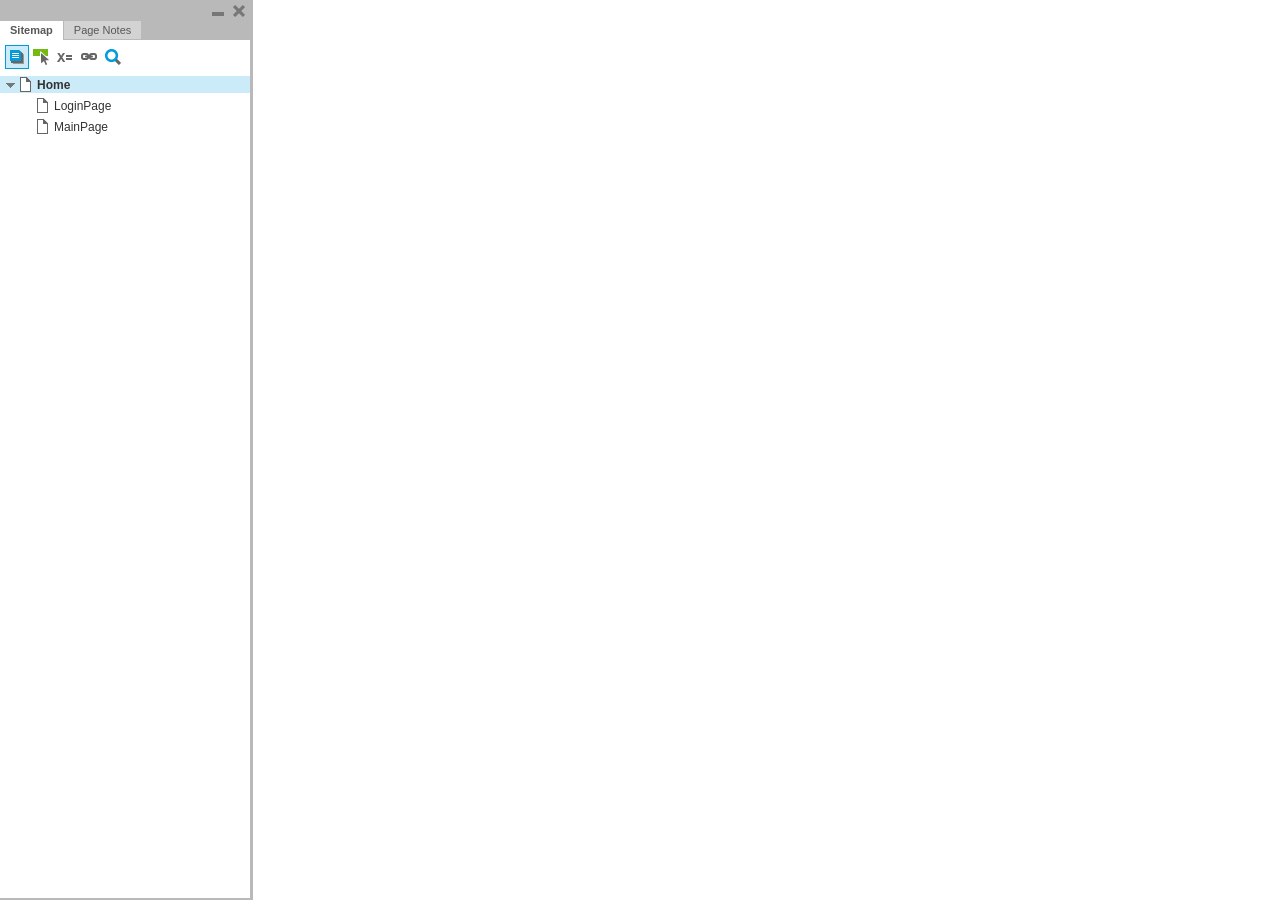
<file: RemoteDecition/documents/GKQE 2.0(RemoteDecition)/yuanxing/resources/reload.html>
﻿<html>
	<head>
		<title></title>
	</head>
	<body>
	
	<script language="javascript">
	function getUrl() {
      var query = window.location.hash.substring(1);
      var vars = query.split("&&&");
      for (var i=0;i<vars.length;i++) {
        var url = vars[i];
        return decodeURI(url).replace("html%23","html#");
      } 
    }

    var rel = '../';
    var url = getUrl();
    if (url.indexOf(":") > 0 && url.indexOf(":") < 10) rel = '';
	self.location.href = rel + url;
	</script>
	
	</body>
</html>
</file>
<file: RemoteDecition/documents/GKQE 2.0(RemoteDecition)/yuanxing/resources/css/default.css>
﻿body {
  font-family : Helvetica, Arial, Sans-Serif;
  background-color: #B9B9B9;
  overflow:hidden;
}
a {
  cursor: pointer;
}
#maximizePanelContainer {
  font-size: 4px;
  position:absolute;
  left: 0px;
  top: 0px;
  width: 15px;
  height: 13px;
  overflow: visible;
  z-index: 1000;
}
.maximizePanel {
  position:absolute;
  left: 0px;
  top: 0px;
  width: 20px;
  height: 20px;
  margin: 2px 0px 0px 1px;
  background: url('../images/261_expand_12rollover1.png') no-repeat;
  cursor: pointer;
}
.maximizePanelOver {
  background: url('../images/261_expand_12rollover2.png') no-repeat;    
}

#interfaceControlFrameMinimizeContainer {
  position:relative;
  font-size: 2px; /*for IE*/
  text-align: right;
  z-index: 100;
    height: 20px;
}
#interfaceControlFrameMinimizeContainer a 
{
    display: inline-block;
    width: 15px;
    height: 20px;
  font-size: 2px;
  background: url('../images/260_collapse_12rollover1.png') no-repeat;
  text-decoration: none;
  margin: 5px 5px 0px 0px;
}
#interfaceControlFrame {
    margin: 0px;
}
#interfaceControlFrameMinimizeContainer a:hover {
  background: url('../images/260_collapse_12rollover2.png') no-repeat;
}
#interfaceControlFrameCloseContainer {
    display: inline;
    width: 15px;
    height: 20px;
    font-size: 2px;
    margin: 5px 2px 0px 0px;
}
#interfaceControlFrameCloseContainer a 
{
  background: url('../images/259_close_12rollover1.png') no-repeat;
    margin: 0px;
  text-decoration: none;
}
#interfaceControlFrameCloseContainer a:hover 
{
  background: url('../images/259_close_12rollover2.png') no-repeat;
}
#interfaceControlFrameHeader li {
    display: inline;
}
#interfaceControlFrameHeader a {
  outline: none;
  padding: 3px 10px 3px 10px;
  margin-right: 1px;
  text-decoration: none;
  color: #575757;
  white-space: nowrap;
  background-color: #D3D3D3;
}
#interfaceControlFrameHeader a:link {}
#interfaceControlFrameHeader a:hover {
  color: #000000;
}
#interfaceControlFrameHeader a.selected {
  background-color: White;
  font-weight:bold;
  padding: 3px 10px 4px 10px;
}
#interfaceControlFrameHeaderContainer {
  overflow: visible;
  width: 250px;
}
#interfaceControlFrameHeader {
  position:relative;
  list-style: none;
  padding : 4px 0px 4px 0px;
  font-size: 11px;
  z-index: 50;
}
#interfaceControlFrameContainer {
  position: absolute;
  background-color: White;
  overflow: hidden;
  width: 100%;
  /*height:100%;*/
}

#interfaceControlFrameLogoContainer {
  background-color: White;
  border-bottom: 1px solid #EFEFEF;
  margin: -5px 0px 5px 0px;
  padding: 10px 5px 5px 5px;
  overflow: hidden;
}
#interfaceControlFrameLogoImageContainer {
  text-align: center;
}
#interfaceControlFrameLogoCaptionContainer {
  text-align: center;
  margin: 5px 10px 0px 10px;
  font-size: 11px;
  color: #333;
}
</file>
<file: RemoteDecition/documents/GKQE 2.0(RemoteDecition)/yuanxing/plugins/sitemap/styles/sitemap.css>
﻿
#sitemapHost {
    font-size: 12px;
    color:#333;
    background-color:#FFF;
    height: 100%;
}

#sitemapTreeContainer {
    /*margin: 0px 8px 0px 10px;*/
    position: absolute;
    overflow: auto;
    width: 100%;
    /*height: 100%;*/
    top: 31px;
    bottom: 0px;
}

.sitemapTree {
    /* list-style-type: none; */
    margin: 5px 0px 10px -9px;
    overflow:visible;
}

.sitemapTree ul {
    list-style-type: none;
    margin: 0px 0px 0px 0px;
    padding-left: 0px;
}

.sitemapPlusMinusLink 
{
}

.sitemapMinus 
{
	vertical-align:middle;
    background: url('images/minus.gif');
    background-repeat: no-repeat;
	margin-right: 3px;	
	margin-bottom: 1px;
    height:9px;
    width:9px;
    display:inline-block;
}

.sitemapPlus 
{
	vertical-align:middle;
    background: url('images/plus.gif');
    background-repeat: no-repeat;
	margin-right: 3px;	
	margin-bottom: 1px;
	height:9px;
    width:9px;
    display:inline-block;
}

.sitemapPageLink 
{
    margin-left: 0px;
}

.sitemapPageIcon 
{
	margin-bottom:-3px;
    width: 16px;
    height: 16px;
    display: inline-block;
    background: url('images/079_page_16.png');
    background-repeat: no-repeat;
}

.sitemapFlowIcon
{
    background: url('images/086_case_16.png');
}

.sitemapFolderIcon
{
    background: url('images/235_folderclosed_16.png');
}

.sitemapFolderOpenIcon
{
    background: url('images/236_folderopen_16.png');
}

.sitemapPageName 
{
    margin-left: 3px;
}

.sitemapNode 
{
    margin:4px 0px 4px 0px;
    white-space:nowrap;
}

.sitemapPageLinkContainer {
    margin-left: 0px;
    padding-bottom: 1px;
}
/*
.sitemapNode div
{
	padding-top: 1px; 
	padding-bottom: 3px;
    padding-left: 20px;
	height: 14px;
}
*/

.sitemapExpandableNode 
{
	margin-left: 0px;
}

.sitemapHighlight 
{
	background-color : rgb(204,235,248);
    font-weight: bold;
}

.sitemapGreyedName
{
	color: #AAA;
}

#sitemapToolbar 
{
	margin: 5px 5px 5px 5px;
    height: 22px;
}

#sitemapToolbar .sitemapToolbarButton
{
    float: left;
    width: 22px;
    height: 22px;
    border: 1px solid transparent;
}

#sitemapToolbar .sitemapToolbarButton:hover
{
    border: 1px solid rgb(0,157,217);
    background-color : rgb(166,221,242);
}

#sitemapToolbar .sitemapToolbarButton:active
{
    border: 1px solid rgb(0,157,217);
    background-color : rgb(204,235,248);
}

#sitemapToolbar .sitemapToolbarButtonSelected {
    border: 1px solid rgb(0,157,217);
    background-color : rgb(204,235,248);    
}

#linksButton {
    background: url('images/233_hyperlink_16.png') no-repeat center center;
}

#adaptiveButton {
    background: url('images/225_responsive_16.png') no-repeat center center;
}

#footnotesButton {
    background: url('images/228_togglenotes_16.png') no-repeat center center;
}

#highlightInteractiveButton {
    background: url('images/231_event_16.png') no-repeat center center;
}

#variablesButton {
    background: url('images/229_variables_16.png') no-repeat center center;
}

#searchButton {
    background: url('images/232_search_16.png') no-repeat center center;
}

.sitemapLinkContainer
{
	margin-top: 8px;
	padding-right: 5px;
	font-size: 12px;
}

.sitemapLinkField 
{
	width: 100%;
	font-size: 12px;
	margin-top: 3px;
}

.sitemapOptionContainer
{
	margin-top: 8px;
	padding-right: 5px;
	font-size: 12px;
}

#sitemapOptionsDiv
{
	margin-top: 5px;
	margin-left: 16px;
}

#viewSelectDiv
{
	margin-left: 5px;
}

#viewSelect
{
	width: 70%;
}

.sitemapUrlOption
{
	padding-bottom: 5px;
}

.optionLabel
{
	font-size: 12px;
}

.sitemapPopupContainer
{
    display: none;
    position: absolute;
	background-color: #F4F4F4;
	border: 1px solid #B9B9B9;
	padding: 5px 5px 5px 5px;
	margin: 5px 0px 0px 5px;
    z-index: 1;
}

#adaptiveViewsContainer
{
	margin-left: 0px;
	padding: 0px;
}

.adaptiveViewOption
{
	padding: 2px;
}

.adaptiveViewOption:hover
{ 
	background-color: rgb(204,235,248);
	cursor: pointer;
}

.currentAdaptiveView {
    font-weight: bold;
}

.adaptiveCheckboxDiv {
	height: 15px;
	width: 15px;
	float: left;
}

.checkedAdaptive {
	background: url('images/adaptivecheck.png') no-repeat center center;
}

#variablesContainer 
{
	max-height: 350px;
	overflow: auto;
}

.variableName
{
	font-weight: bold;
}

.variableDiv
{
	margin-bottom: 10px;
}

#variablesClearLink 
{
	color: #069;
	left: 5px;
}

.searchBoxHint 
{
	color: #AAA;
	font-style: italic;
}

#sitemapLinksPageName
{
	font-weight: bold;
}

#sitemapOptionsHeader
{
	font-weight: bold;
}
</file>
<file: RemoteDecition/documents/GKQE 2.0(RemoteDecition)/yuanxing/plugins/page_notes/styles/page_notes.css>
﻿#pageNotesHost {
    font-size: 12px;
    color:#333;
    height: 100%;
}

#pageNotesScrollContainer 
{
    overflow: auto;
    width: 100%;
    height: 100%;
}    

#pageNotesContainer 
{
    padding: 10px 10px 10px 10px;
}

#pageNameHeader
{
	font-size: 13px;
	font-weight: bold;
	height: 23px;
	white-space: nowrap;
}

#pageNotesContent 
{
	overflow: visible;
}

.pageNoteName 
{
	font-size: 12px;
	margin-bottom: 5px;
	text-decoration: underline;
	white-space: nowrap;
}

.pageNote 
{
	margin-bottom: 10px;
}
</file>
<file: RemoteDecition/documents/GKQE 2.0(RemoteDecition)/yuanxing/resources/css/axure_rp_page.css>
﻿/* so the window resize fires within a frame in IE7 */
html, body {
    height: 100%;    
}

a {
	color: inherit;
}

p {
	margin: 0px;
}

iframe {
	background: #FFFFFF;
}

/* to match IE with C, FF */
input {
    padding: 1px 0px 1px 0px;
    box-sizing: border-box;
    -moz-box-sizing: border-box;
}

textarea {
    margin: 0px;
    box-sizing: border-box;
    -moz-box-sizing: border-box;
}

div.intcases {
	font-family: arial; 
	font-size: 12px;
    text-align:left; 
	border:1px solid #AAA; 
	background:#FFF none repeat scroll 0% 0%; 
	z-index:9999; 
	visibility:hidden; 
	position:absolute;
    padding: 0px;
    border-radius: 3px;
	white-space: nowrap;
}

div.intcaselink {
	cursor: pointer;
    padding: 3px 8px 3px 8px;
    margin: 5px;
	background:#EEE none repeat scroll 0% 0%; 
	border:1px solid #AAA;
    border-radius: 3px;
}

div.refpageimage {
	position: absolute;
    left: 0px;
    top: 0px;
	font-size: 0px;
	width: 16px;
	height: 16px;
	cursor: pointer;
	background-image: url(images/newwindow.gif);
	background-repeat: no-repeat;
}

div.annnoteimage {
	position: absolute;
    left: 0px;
    top: 0px;
	font-size: 0px;
	width: 16px;
	height: 12px;
	cursor: help;
	background-image: url(images/note.gif);
	background-repeat: no-repeat;
}

div.annnotelabel {
	position: absolute;
    left: 0px;
    top: 0px;
	font-family: Arial;
	font-size: 10px;
	border: 1px solid rgb(166,221,242);
	cursor: help;
	background:rgb(0,157,217) none repeat scroll 0% 0%; 
	padding-left:3px; 
	padding-right:3px;
	white-space: nowrap;
	color: white;
}
 
.annotationName {
	font-size: 13px;
	font-weight: bold;
	margin-bottom: 3px;
	white-space: nowrap;
}

.annotation {
	font-size: 12px;
	padding-left: 2px;
	margin-bottom: 5px;
}

/* this is a fix for the issue where dialogs jump around and takes the text-align from the body */
.dialogFix {
    position:absolute;
    text-align:left;
}


@keyframes pulsate {
  from {
    box-shadow: 0 0 10px #74BA11;
  }
  to {
    box-shadow: 0 0 20px #74BA11;
  }
}

@-webkit-keyframes pulsate {
  from {
    -webkit-box-shadow: 0 0 10px #74BA11;
    box-shadow: 0 0 10px #74BA11;
  }
  to {
    -webkit-box-shadow: 0 0 20px #74BA11;
    box-shadow: 0 0 20px #74BA11;
  }
}
 
@-moz-keyframes pulsate {
  from {
    -moz-box-shadow: 0 0 10px #74BA11;
    box-shadow: 0 0 10px #74BA11;
  }
  to {
    -moz-box-shadow: 0 0 20px #74BA11;
    box-shadow: 0 0 20px #74BA11;
  }
}

.legacyPulsateBorder {
	border: 5px solid #74BA11;
	margin: -5px;
}

.pulsateBorder {
  animation-name: pulsate;
  animation-timing-function: ease-in-out;
  animation-duration: 0.9s;
  animation-iteration-count: infinite;
  animation-direction: alternate;
  
  -webkit-animation-name: pulsate;
  -webkit-animation-timing-function: ease-in-out;
  -webkit-animation-duration: 0.9s;
  -webkit-animation-iteration-count: infinite;
  -webkit-animation-direction: alternate;

  -moz-animation-name: pulsate;
  -moz-animation-timing-function: ease-in-out;
  -moz-animation-duration: 0.9s;
  -moz-animation-iteration-count: infinite;
  -moz-animation-direction: alternate;
}
</file>
<file: RemoteDecition/documents/GKQE 2.0(RemoteDecition)/yuanxing/data/styles.css>
﻿.ax_shape {
  font-family:'ArialMT', 'Arial';
  font-weight:400;
  font-style:normal;
  font-size:13px;
  color:#333333;
  text-align:center;
  line-height:normal;
}
.ax_paragraph {
  font-family:'ArialMT', 'Arial';
  font-weight:400;
  font-style:normal;
  font-size:13px;
  color:#333333;
  text-align:left;
  line-height:normal;
}
.ax_h1 {
  font-family:'Arial-BoldMT', 'Arial Bold', 'Arial';
  font-weight:700;
  font-style:normal;
  font-size:32px;
  color:#333333;
  text-align:left;
  line-height:normal;
}
.ax_h2 {
  font-family:'Arial-BoldMT', 'Arial Bold', 'Arial';
  font-weight:700;
  font-style:normal;
  font-size:24px;
  color:#333333;
  text-align:left;
  line-height:normal;
}
.ax_h3 {
  font-family:'Arial-BoldMT', 'Arial Bold', 'Arial';
  font-weight:700;
  font-style:normal;
  font-size:18px;
  color:#333333;
  text-align:left;
  line-height:normal;
}
.ax_h4 {
  font-family:'Arial-BoldMT', 'Arial Bold', 'Arial';
  font-weight:700;
  font-style:normal;
  font-size:14px;
  color:#333333;
  text-align:left;
  line-height:normal;
}
.ax_h5 {
  font-family:'Arial-BoldMT', 'Arial Bold', 'Arial';
  font-weight:700;
  font-style:normal;
  font-size:13px;
  color:#333333;
  text-align:left;
  line-height:normal;
}
.ax_h6 {
  font-family:'Arial-BoldMT', 'Arial Bold', 'Arial';
  font-weight:700;
  font-style:normal;
  font-size:10px;
  color:#333333;
  text-align:left;
  line-height:normal;
}
.ax_image {
  font-family:'ArialMT', 'Arial';
  font-weight:400;
  font-style:normal;
  font-size:13px;
  color:#000000;
  text-align:center;
  line-height:normal;
}
.ax_text_link {
  color:#0000FF;
}
.ax_text_link_mouse_over {
}
.ax_text_link_mouse_down {
}
.ax_text_field {
  font-family:'ArialMT', 'Arial';
  font-weight:400;
  font-style:normal;
  font-size:13px;
  color:#000000;
  text-align:left;
  line-height:normal;
}
.ax_text_area {
  font-family:'ArialMT', 'Arial';
  font-weight:400;
  font-style:normal;
  font-size:13px;
  color:#000000;
  text-align:left;
  line-height:normal;
}
.ax_droplist {
  font-family:'ArialMT', 'Arial';
  font-weight:400;
  font-style:normal;
  font-size:13px;
  color:#000000;
  text-align:left;
  line-height:normal;
}
.ax_list_box {
  font-family:'ArialMT', 'Arial';
  font-weight:400;
  font-style:normal;
  font-size:13px;
  color:#000000;
  text-align:left;
  line-height:normal;
}
.ax_checkbox {
  font-family:'ArialMT', 'Arial';
  font-weight:400;
  font-style:normal;
  font-size:13px;
  color:#333333;
  text-align:left;
  line-height:normal;
}
.ax_radio_button {
  font-family:'ArialMT', 'Arial';
  font-weight:400;
  font-style:normal;
  font-size:13px;
  color:#333333;
  text-align:left;
  line-height:normal;
}
.ax_flow_shape {
  font-family:'ArialMT', 'Arial';
  font-weight:400;
  font-style:normal;
  font-size:13px;
  color:#333333;
  text-align:center;
  line-height:normal;
}
.ax_tree_node {
  font-family:'ArialMT', 'Arial';
  font-weight:400;
  font-style:normal;
  font-size:13px;
  color:#333333;
  text-align:left;
  line-height:normal;
}
.ax_html_button {
  font-family:'ArialMT', 'Arial';
  font-weight:400;
  font-style:normal;
  font-size:13px;
  color:#000000;
  text-align:center;
  line-height:normal;
}
.ax_hot_spot {
  font-size:13px;
  color:#333333;
  text-align:center;
  line-height:normal;
}
.ax_inline_frame {
  font-size:13px;
  color:#333333;
  text-align:center;
  line-height:normal;
}
.ax_dynamic_panel {
  font-size:13px;
  color:#333333;
  text-align:center;
  line-height:normal;
}
.ax_master {
  font-size:13px;
  color:#333333;
  text-align:center;
  line-height:normal;
}
.ax_repeater {
  font-family:'ArialMT', 'Arial';
  font-weight:400;
  font-style:normal;
  font-size:13px;
  color:#333333;
  text-align:center;
  line-height:normal;
}
.ax_table {
  font-family:'ArialMT', 'Arial';
  font-weight:400;
  font-style:normal;
  font-size:13px;
  color:#333333;
  text-align:center;
  line-height:normal;
}
.ax_table_cell {
  font-family:'ArialMT', 'Arial';
  font-weight:400;
  font-style:normal;
  font-size:13px;
  color:#333333;
  text-align:left;
  line-height:normal;
}
.ax_menu {
  font-size:13px;
  color:#000000;
  text-align:center;
  line-height:normal;
}
.ax_horizontal_line {
  font-size:13px;
  color:#333333;
  text-align:center;
  line-height:normal;
}
.ax_vertical_line {
  font-size:13px;
  color:#333333;
  text-align:center;
  line-height:normal;
}
.ax_connector {
  font-family:'ArialMT', 'Arial';
  font-weight:400;
  font-style:normal;
  font-size:13px;
  color:#333333;
  text-align:center;
  line-height:normal;
}
</file>
<file: RemoteDecition/documents/GKQE 2.0(RemoteDecition)/yuanxing/files/loginpage/styles.css>
﻿body {
  margin:0px;
  background-image:none;
  position:static;
  left:auto;
  width:1280px;
  margin-left:0;
  margin-right:0;
  text-align:left;
}
#base {
  position:absolute;
  z-index:0;
}
#u0 {
  position:absolute;
  left:0px;
  top:0px;
  width:1280px;
  height:800px;
}
#u0_img {
  position:absolute;
  left:0px;
  top:0px;
  width:1280px;
  height:800px;
}
#u1 {
  position:absolute;
  left:2px;
  top:392px;
  width:1276px;
  visibility:hidden;
  word-wrap:break-word;
}
#u2 {
  position:absolute;
  left:525px;
  top:270px;
  width:228px;
  height:45px;
  font-family:'MicrosoftSansSerif', 'Microsoft Sans Serif';
  font-weight:400;
  font-style:normal;
  color:#44B549;
}
#u2_img {
  position:absolute;
  left:0px;
  top:0px;
  width:228px;
  height:45px;
}
#u3 {
  position:absolute;
  left:0px;
  top:0px;
  width:228px;
  white-space:nowrap;
}
#u4 {
  position:absolute;
  left:539px;
  top:330px;
  width:200px;
  height:25px;
}
#u4_input {
  position:absolute;
  left:0px;
  top:0px;
  width:200px;
  height:25px;
  font-family:'ArialMT', 'Arial';
  font-weight:400;
  font-style:normal;
  font-size:13px;
  text-decoration:none;
  color:#999999;
  text-align:center;
  border-color:transparent;
  outline-style:none;
}
#u5 {
  position:absolute;
  left:539px;
  top:352px;
  width:200px;
  height:10px;
}
#u5_start {
  position:absolute;
  left:0px;
  top:-5px;
  width:18px;
  height:20px;
}
#u5_end {
  position:absolute;
  left:183px;
  top:-5px;
  width:18px;
  height:20px;
}
#u5_line {
  position:absolute;
  left:0px;
  top:5px;
  width:200px;
  height:1px;
}
#u6 {
  position:absolute;
  left:539px;
  top:370px;
  width:200px;
  height:25px;
}
#u6_input {
  position:absolute;
  left:0px;
  top:0px;
  width:200px;
  height:25px;
  font-family:'ArialMT', 'Arial';
  font-weight:400;
  font-style:normal;
  font-size:13px;
  text-decoration:none;
  color:#999999;
  text-align:center;
  border-color:transparent;
  outline-style:none;
}
#u7 {
  position:absolute;
  left:539px;
  top:392px;
  width:200px;
  height:10px;
}
#u7_start {
  position:absolute;
  left:0px;
  top:-5px;
  width:18px;
  height:20px;
}
#u7_end {
  position:absolute;
  left:183px;
  top:-5px;
  width:18px;
  height:20px;
}
#u7_line {
  position:absolute;
  left:0px;
  top:5px;
  width:200px;
  height:1px;
}
#u8 {
  position:absolute;
  left:614px;
  top:420px;
  width:50px;
  height:50px;
}
#u8_img {
  position:absolute;
  left:0px;
  top:0px;
  width:50px;
  height:50px;
}
#u9 {
  position:absolute;
  left:2px;
  top:17px;
  width:46px;
  visibility:hidden;
  word-wrap:break-word;
}
#u10 {
  position:absolute;
  left:625px;
  top:435px;
  width:29px;
  height:20px;
}
#u10_img {
  position:absolute;
  left:0px;
  top:0px;
  width:29px;
  height:20px;
}
#u11 {
  position:absolute;
  left:2px;
  top:2px;
  width:25px;
  visibility:hidden;
  word-wrap:break-word;
}
#u12 {
  position:absolute;
  left:614px;
  top:420px;
  width:50px;
  height:50px;
  overflow:hidden;
  background-image:url('../../resources/images/transparent.gif');
}
</file>
<file: RemoteDecition/documents/GKQE 2.0(RemoteDecition)/yuanxing/files/mainpage/styles.css>
﻿body {
  margin:0px;
  background-image:none;
  position:static;
  left:auto;
  width:1280px;
  margin-left:0;
  margin-right:0;
  text-align:left;
}
#base {
  position:absolute;
  z-index:0;
}
#u0 {
  position:absolute;
  left:0px;
  top:0px;
  width:1280px;
  height:800px;
  font-family:'PingFangSC-Regular', 'PingFang SC';
  font-weight:400;
  font-style:normal;
}
#u0_img {
  position:absolute;
  left:0px;
  top:0px;
  width:1280px;
  height:800px;
}
#u1 {
  position:absolute;
  left:2px;
  top:392px;
  width:1276px;
  visibility:hidden;
  word-wrap:break-word;
}
#u2 {
  position:absolute;
  left:0px;
  top:0px;
  width:200px;
  height:800px;
}
#u2_img {
  position:absolute;
  left:0px;
  top:0px;
  width:200px;
  height:800px;
}
#u3 {
  position:absolute;
  left:2px;
  top:392px;
  width:196px;
  visibility:hidden;
  word-wrap:break-word;
}
#u4 {
  position:absolute;
  left:50px;
  top:41px;
  width:99px;
  height:18px;
  color:#FFFFFF;
}
#u4_img {
  position:absolute;
  left:0px;
  top:0px;
  width:99px;
  height:18px;
}
#u5 {
  position:absolute;
  left:0px;
  top:0px;
  width:99px;
  white-space:nowrap;
}
#u6 {
  position:absolute;
  left:60px;
  top:64px;
  width:80px;
  height:20px;
  color:#44B549;
}
#u6_img {
  position:absolute;
  left:0px;
  top:0px;
  width:80px;
  height:20px;
}
#u7 {
  position:absolute;
  left:0px;
  top:2px;
  width:78px;
  word-wrap:break-word;
}
#u8 {
  position:absolute;
  left:60px;
  top:14px;
  width:80px;
  height:20px;
  font-family:'PingFangSC-Regular', 'PingFang SC';
  font-weight:400;
  font-style:normal;
  color:#FFFFFF;
}
#u8_img {
  position:absolute;
  left:0px;
  top:0px;
  width:80px;
  height:20px;
}
#u9 {
  position:absolute;
  left:0px;
  top:1px;
  width:78px;
  word-wrap:break-word;
}
#u10 {
  position:absolute;
  left:0px;
  top:94px;
  width:200px;
  height:30px;
  font-family:'PingFangSC-Regular', 'PingFang SC';
  font-weight:400;
  font-style:normal;
  color:#FFFFFF;
}
#u10_img {
  position:absolute;
  left:0px;
  top:0px;
  width:200px;
  height:30px;
}
#u11 {
  position:absolute;
  left:0px;
  top:6px;
  width:198px;
  word-wrap:break-word;
}
#u12 {
  position:absolute;
  left:200px;
  top:0px;
  width:1080px;
  height:800px;
  overflow:hidden;
}
#u12_state0 {
  position:absolute;
  left:0px;
  top:0px;
  width:1080px;
  height:800px;
  -ms-overflow-x:hidden;
  overflow-x:hidden;
  -ms-overflow-y:hidden;
  overflow-y:hidden;
  background-image:none;
}
#u12_state0_content {
  position:absolute;
  left:0px;
  top:0px;
  width:1px;
  height:1px;
}
#u13 {
  position:absolute;
  left:0px;
  top:0px;
  width:1080px;
  height:800px;
}
#u13_img {
  position:absolute;
  left:0px;
  top:0px;
  width:1080px;
  height:800px;
}
#u14 {
  position:absolute;
  left:2px;
  top:392px;
  width:1076px;
  visibility:hidden;
  word-wrap:break-word;
}
#u15 {
  position:absolute;
  left:352px;
  top:363px;
  width:376px;
  height:74px;
  color:#44B549;
  text-align:center;
}
#u15_img {
  position:absolute;
  left:0px;
  top:0px;
  width:376px;
  height:74px;
}
#u16 {
  position:absolute;
  left:0px;
  top:0px;
  width:376px;
  white-space:nowrap;
}
#u12_state1 {
  position:absolute;
  left:0px;
  top:0px;
  width:1080px;
  height:800px;
  visibility:hidden;
  -ms-overflow-x:hidden;
  overflow-x:hidden;
  -ms-overflow-y:hidden;
  overflow-y:hidden;
  background-image:none;
}
#u12_state1_content {
  position:absolute;
  left:0px;
  top:0px;
  width:1px;
  height:1px;
}
#u17 {
  position:absolute;
  left:16px;
  top:16px;
  width:600px;
  height:15px;
  font-family:'MicrosoftSansSerif', 'Microsoft Sans Serif';
  font-weight:400;
  font-style:normal;
  color:#44B549;
}
#u17_img {
  position:absolute;
  left:0px;
  top:0px;
  width:600px;
  height:15px;
}
#u18 {
  position:absolute;
  left:0px;
  top:0px;
  width:600px;
  word-wrap:break-word;
}
#u19 {
  position:absolute;
  left:10px;
  top:10px;
  width:50px;
  height:30px;
  overflow:hidden;
  background-image:url('../../resources/images/transparent.gif');
}
#u20 {
  position:absolute;
  left:244px;
  top:73px;
  width:576px;
  height:40px;
  color:#FFFFFF;
}
#u20_img {
  position:absolute;
  left:0px;
  top:0px;
  width:576px;
  height:40px;
}
#u21 {
  position:absolute;
  left:2px;
  top:12px;
  width:572px;
  visibility:hidden;
  word-wrap:break-word;
}
#u22 {
  position:absolute;
  left:244px;
  top:84px;
  width:160px;
  height:15px;
  color:#FFFFFF;
  text-align:center;
}
#u22_img {
  position:absolute;
  left:0px;
  top:0px;
  width:160px;
  height:15px;
}
#u23 {
  position:absolute;
  left:0px;
  top:0px;
  width:160px;
  word-wrap:break-word;
}
#u24 {
  position:absolute;
  left:404px;
  top:84px;
  width:160px;
  height:15px;
  color:#FFFFFF;
  text-align:center;
}
#u24_img {
  position:absolute;
  left:0px;
  top:0px;
  width:160px;
  height:15px;
}
#u25 {
  position:absolute;
  left:0px;
  top:0px;
  width:160px;
  word-wrap:break-word;
}
#u26 {
  position:absolute;
  left:245px;
  top:53px;
  width:160px;
  height:18px;
  color:#44B549;
  text-align:center;
}
#u26_img {
  position:absolute;
  left:0px;
  top:0px;
  width:160px;
  height:18px;
}
#u27 {
  position:absolute;
  left:0px;
  top:0px;
  width:160px;
  word-wrap:break-word;
}
#u28 {
  position:absolute;
  left:405px;
  top:53px;
  width:160px;
  height:18px;
  color:#44B549;
  text-align:center;
}
#u28_img {
  position:absolute;
  left:0px;
  top:0px;
  width:160px;
  height:18px;
}
#u29 {
  position:absolute;
  left:0px;
  top:0px;
  width:160px;
  word-wrap:break-word;
}
#u30 {
  position:absolute;
  left:565px;
  top:53px;
  width:160px;
  height:18px;
  color:#44B549;
  text-align:center;
}
#u30_img {
  position:absolute;
  left:0px;
  top:0px;
  width:160px;
  height:18px;
}
#u31 {
  position:absolute;
  left:0px;
  top:0px;
  width:160px;
  word-wrap:break-word;
}
#u32 {
  position:absolute;
  left:564px;
  top:83px;
  width:160px;
  height:18px;
  color:#FFFFFF;
  text-align:center;
}
#u32_img {
  position:absolute;
  left:0px;
  top:0px;
  width:160px;
  height:18px;
}
#u33 {
  position:absolute;
  left:0px;
  top:0px;
  width:160px;
  word-wrap:break-word;
}
#u34 {
  position:absolute;
  left:780px;
  top:52px;
  width:40px;
  height:20px;
  font-family:'PingFangSC-Regular', 'PingFang SC';
  font-weight:400;
  font-style:normal;
  color:#FFFFFF;
}
#u34_img {
  position:absolute;
  left:0px;
  top:0px;
  width:40px;
  height:20px;
}
#u35 {
  position:absolute;
  left:2px;
  top:1px;
  width:36px;
  word-wrap:break-word;
}
#u36 {
  position:absolute;
  left:244px;
  top:112px;
  width:576px;
  height:40px;
  color:#FFFFFF;
}
#u36_img {
  position:absolute;
  left:0px;
  top:0px;
  width:576px;
  height:40px;
}
#u37 {
  position:absolute;
  left:2px;
  top:12px;
  width:572px;
  visibility:hidden;
  word-wrap:break-word;
}
#u38 {
  position:absolute;
  left:244px;
  top:123px;
  width:160px;
  height:15px;
  color:#44B549;
  text-align:center;
}
#u38_img {
  position:absolute;
  left:0px;
  top:0px;
  width:160px;
  height:15px;
}
#u39 {
  position:absolute;
  left:0px;
  top:0px;
  width:160px;
  word-wrap:break-word;
}
#u40 {
  position:absolute;
  left:404px;
  top:123px;
  width:160px;
  height:15px;
  color:#44B549;
  text-align:center;
}
#u40_img {
  position:absolute;
  left:0px;
  top:0px;
  width:160px;
  height:15px;
}
#u41 {
  position:absolute;
  left:0px;
  top:0px;
  width:160px;
  word-wrap:break-word;
}
#u42 {
  position:absolute;
  left:564px;
  top:121px;
  width:160px;
  height:18px;
  font-family:'PingFangSC-Regular', 'PingFang SC';
  font-weight:400;
  font-style:normal;
  color:#44B549;
  text-align:center;
}
#u42_img {
  position:absolute;
  left:0px;
  top:0px;
  width:160px;
  height:18px;
}
#u43 {
  position:absolute;
  left:0px;
  top:0px;
  width:160px;
  word-wrap:break-word;
}
#u44 {
  position:absolute;
  left:735px;
  top:52px;
  width:40px;
  height:20px;
  font-family:'PingFangSC-Regular', 'PingFang SC';
  font-weight:400;
  font-style:normal;
  color:#FFFFFF;
}
#u44_img {
  position:absolute;
  left:0px;
  top:0px;
  width:40px;
  height:20px;
}
#u45 {
  position:absolute;
  left:2px;
  top:1px;
  width:36px;
  word-wrap:break-word;
}
#u46 {
  position:absolute;
  left:244px;
  top:152px;
  width:576px;
  height:40px;
  color:#FFFFFF;
}
#u46_img {
  position:absolute;
  left:0px;
  top:0px;
  width:576px;
  height:40px;
}
#u47 {
  position:absolute;
  left:2px;
  top:12px;
  width:572px;
  visibility:hidden;
  word-wrap:break-word;
}
#u48 {
  position:absolute;
  left:244px;
  top:163px;
  width:160px;
  height:15px;
  color:#FFFFFF;
  text-align:center;
}
#u48_img {
  position:absolute;
  left:0px;
  top:0px;
  width:160px;
  height:15px;
}
#u49 {
  position:absolute;
  left:0px;
  top:0px;
  width:160px;
  word-wrap:break-word;
}
#u50 {
  position:absolute;
  left:404px;
  top:163px;
  width:160px;
  height:15px;
  color:#FFFFFF;
  text-align:center;
}
#u50_img {
  position:absolute;
  left:0px;
  top:0px;
  width:160px;
  height:15px;
}
#u51 {
  position:absolute;
  left:0px;
  top:0px;
  width:160px;
  word-wrap:break-word;
}
#u52 {
  position:absolute;
  left:564px;
  top:162px;
  width:160px;
  height:18px;
  font-family:'PingFangSC-Regular', 'PingFang SC';
  font-weight:400;
  font-style:normal;
  color:#FFFFFF;
  text-align:center;
}
#u52_img {
  position:absolute;
  left:0px;
  top:0px;
  width:160px;
  height:18px;
}
#u53 {
  position:absolute;
  left:0px;
  top:0px;
  width:160px;
  word-wrap:break-word;
}
#u54 {
  position:absolute;
  left:244px;
  top:192px;
  width:576px;
  height:40px;
  color:#FFFFFF;
}
#u54_img {
  position:absolute;
  left:0px;
  top:0px;
  width:576px;
  height:40px;
}
#u55 {
  position:absolute;
  left:2px;
  top:12px;
  width:572px;
  visibility:hidden;
  word-wrap:break-word;
}
#u56 {
  position:absolute;
  left:244px;
  top:203px;
  width:160px;
  height:15px;
  color:#44B549;
  text-align:center;
}
#u56_img {
  position:absolute;
  left:0px;
  top:0px;
  width:160px;
  height:15px;
}
#u57 {
  position:absolute;
  left:0px;
  top:0px;
  width:160px;
  word-wrap:break-word;
}
#u58 {
  position:absolute;
  left:404px;
  top:203px;
  width:160px;
  height:15px;
  color:#44B549;
  text-align:center;
}
#u58_img {
  position:absolute;
  left:0px;
  top:0px;
  width:160px;
  height:15px;
}
#u59 {
  position:absolute;
  left:0px;
  top:0px;
  width:160px;
  word-wrap:break-word;
}
#u60 {
  position:absolute;
  left:564px;
  top:201px;
  width:160px;
  height:18px;
  font-family:'PingFangSC-Regular', 'PingFang SC';
  font-weight:400;
  font-style:normal;
  color:#44B549;
  text-align:center;
}
#u60_img {
  position:absolute;
  left:0px;
  top:0px;
  width:160px;
  height:18px;
}
#u61 {
  position:absolute;
  left:0px;
  top:0px;
  width:160px;
  word-wrap:break-word;
}
#u62 {
  position:absolute;
  left:690px;
  top:83px;
  width:20px;
  height:20px;
  font-family:'PingFangSC-Regular', 'PingFang SC';
  font-weight:400;
  font-style:normal;
  color:#FFFFFF;
}
#u62_img {
  position:absolute;
  left:0px;
  top:0px;
  width:20px;
  height:20px;
}
#u63 {
  position:absolute;
  left:2px;
  top:1px;
  width:16px;
  word-wrap:break-word;
}
#u64 {
  position:absolute;
  left:690px;
  top:122px;
  width:20px;
  height:20px;
  font-family:'PingFangSC-Regular', 'PingFang SC';
  font-weight:400;
  font-style:normal;
  color:#44B549;
}
#u64_img {
  position:absolute;
  left:0px;
  top:0px;
  width:20px;
  height:20px;
}
#u65 {
  position:absolute;
  left:2px;
  top:1px;
  width:16px;
  word-wrap:break-word;
}
#u66 {
  position:absolute;
  left:690px;
  top:162px;
  width:20px;
  height:20px;
  font-family:'PingFangSC-Regular', 'PingFang SC';
  font-weight:400;
  font-style:normal;
  color:#FFFFFF;
}
#u66_img {
  position:absolute;
  left:0px;
  top:0px;
  width:20px;
  height:20px;
}
#u67 {
  position:absolute;
  left:2px;
  top:1px;
  width:16px;
  word-wrap:break-word;
}
#u68 {
  position:absolute;
  left:690px;
  top:201px;
  width:20px;
  height:20px;
  font-family:'PingFangSC-Regular', 'PingFang SC';
  font-weight:400;
  font-style:normal;
  color:#44B549;
}
#u68_img {
  position:absolute;
  left:0px;
  top:0px;
  width:20px;
  height:20px;
}
#u69 {
  position:absolute;
  left:2px;
  top:1px;
  width:16px;
  word-wrap:break-word;
}
#u70 {
  position:absolute;
  left:680px;
  top:105px;
  width:40px;
  height:20px;
}
#u70_img {
  position:absolute;
  left:0px;
  top:0px;
  width:50px;
  height:30px;
}
#u71 {
  position:absolute;
  left:2px;
  top:2px;
  width:36px;
  visibility:hidden;
  word-wrap:break-word;
}
#u72 {
  position:absolute;
  left:600px;
  top:124px;
  width:200px;
  height:116px;
  color:#FFFFFF;
  text-align:left;
}
#u72_img {
  position:absolute;
  left:0px;
  top:0px;
  width:210px;
  height:126px;
}
#u73 {
  position:absolute;
  left:10px;
  top:4px;
  width:188px;
  word-wrap:break-word;
}
#u74 {
  position:absolute;
  left:430px;
  top:123px;
  width:280px;
  height:300px;
  overflow:hidden;
  visibility:hidden;
}
#u74_state0 {
  position:absolute;
  left:0px;
  top:0px;
  width:280px;
  height:300px;
  -ms-overflow-x:hidden;
  overflow-x:hidden;
  -ms-overflow-y:hidden;
  overflow-y:hidden;
  background-image:none;
}
#u74_state0_content {
  position:absolute;
  left:0px;
  top:0px;
  width:1px;
  height:1px;
}
#u75 {
  position:absolute;
  left:0px;
  top:0px;
  width:270px;
  height:290px;
}
#u75_img {
  position:absolute;
  left:-5px;
  top:-5px;
  width:290px;
  height:310px;
}
#u76 {
  position:absolute;
  left:2px;
  top:137px;
  width:266px;
  visibility:hidden;
  word-wrap:break-word;
}
#u77 {
  position:absolute;
  left:40px;
  top:64px;
  width:200px;
  height:25px;
}
#u77_input {
  position:absolute;
  left:0px;
  top:0px;
  width:200px;
  height:25px;
  font-family:'ArialMT', 'Arial';
  font-weight:400;
  font-style:normal;
  font-size:13px;
  text-decoration:none;
  color:#000000;
  text-align:left;
}
#u78 {
  position:absolute;
  left:40px;
  top:104px;
  width:200px;
  height:25px;
}
#u78_input {
  position:absolute;
  left:0px;
  top:0px;
  width:200px;
  height:25px;
  font-family:'PingFangSC-Regular', 'PingFang SC';
  font-weight:400;
  font-style:normal;
  font-size:13px;
  text-decoration:none;
  color:#000000;
  text-align:left;
}
#u79 {
  position:absolute;
  left:40px;
  top:144px;
  width:200px;
  height:22px;
}
#u79_input {
  position:absolute;
  left:0px;
  top:0px;
  width:200px;
  height:22px;
  font-family:'ArialMT', 'Arial';
  font-weight:400;
  font-style:normal;
  font-size:13px;
  text-decoration:none;
  color:#000000;
}
#u79_input:disabled {
  color:grayText;
}
#u80 {
  position:absolute;
  left:160px;
  top:184px;
  width:80px;
  height:26px;
  color:#FFFFFF;
}
#u80_img {
  position:absolute;
  left:0px;
  top:0px;
  width:80px;
  height:26px;
}
#u81 {
  position:absolute;
  left:0px;
  top:6px;
  width:78px;
  word-wrap:break-word;
}
#u82 {
  position:absolute;
  left:40px;
  top:184px;
  width:80px;
  height:26px;
  color:#FFFFFF;
}
#u82_img {
  position:absolute;
  left:0px;
  top:0px;
  width:80px;
  height:26px;
}
#u83 {
  position:absolute;
  left:0px;
  top:6px;
  width:78px;
  word-wrap:break-word;
}
#u84 {
  position:absolute;
  left:721px;
  top:52px;
  width:106px;
  height:200px;
  overflow:hidden;
  visibility:hidden;
}
#u84_state0 {
  position:absolute;
  left:0px;
  top:0px;
  width:106px;
  height:200px;
  -ms-overflow-x:hidden;
  overflow-x:hidden;
  -ms-overflow-y:hidden;
  overflow-y:hidden;
  background-image:none;
}
#u84_state0_content {
  position:absolute;
  left:0px;
  top:0px;
  width:1px;
  height:1px;
}
#u85 {
  position:absolute;
  left:59px;
  top:30px;
  width:40px;
  height:20px;
  font-family:'PingFangSC-Regular', 'PingFang SC';
  font-weight:400;
  font-style:normal;
  color:#FFFFFF;
}
#u85_img {
  position:absolute;
  left:0px;
  top:0px;
  width:40px;
  height:20px;
}
#u86 {
  position:absolute;
  left:2px;
  top:1px;
  width:36px;
  word-wrap:break-word;
}
#u87 {
  position:absolute;
  left:9px;
  top:30px;
  width:50px;
  height:20px;
  font-family:'PingFangSC-Regular', 'PingFang SC';
  font-weight:400;
  font-style:normal;
  color:#FFFFFF;
}
#u87_img {
  position:absolute;
  left:0px;
  top:0px;
  width:50px;
  height:20px;
}
#u88 {
  position:absolute;
  left:2px;
  top:1px;
  width:46px;
  word-wrap:break-word;
}
#u89 {
  position:absolute;
  left:59px;
  top:0px;
  width:40px;
  height:20px;
  font-family:'PingFangSC-Regular', 'PingFang SC';
  font-weight:400;
  font-style:normal;
  color:#FFFFFF;
}
#u89_img {
  position:absolute;
  left:0px;
  top:0px;
  width:40px;
  height:20px;
}
#u90 {
  position:absolute;
  left:2px;
  top:1px;
  width:36px;
  word-wrap:break-word;
}
#u91 {
  position:absolute;
  left:59px;
  top:69px;
  width:40px;
  height:20px;
  font-family:'PingFangSC-Regular', 'PingFang SC';
  font-weight:400;
  font-style:normal;
  color:#44B549;
}
#u91_img {
  position:absolute;
  left:0px;
  top:0px;
  width:40px;
  height:20px;
}
#u92 {
  position:absolute;
  left:2px;
  top:1px;
  width:36px;
  word-wrap:break-word;
}
#u93 {
  position:absolute;
  left:9px;
  top:69px;
  width:50px;
  height:20px;
  font-family:'PingFangSC-Regular', 'PingFang SC';
  font-weight:400;
  font-style:normal;
  color:#44B549;
}
#u93_img {
  position:absolute;
  left:0px;
  top:0px;
  width:50px;
  height:20px;
}
#u94 {
  position:absolute;
  left:2px;
  top:1px;
  width:46px;
  word-wrap:break-word;
}
#u95 {
  position:absolute;
  left:59px;
  top:110px;
  width:40px;
  height:20px;
  font-family:'PingFangSC-Regular', 'PingFang SC';
  font-weight:400;
  font-style:normal;
  color:#FFFFFF;
}
#u95_img {
  position:absolute;
  left:0px;
  top:0px;
  width:40px;
  height:20px;
}
#u96 {
  position:absolute;
  left:2px;
  top:1px;
  width:36px;
  word-wrap:break-word;
}
#u97 {
  position:absolute;
  left:9px;
  top:110px;
  width:50px;
  height:20px;
  font-family:'PingFangSC-Regular', 'PingFang SC';
  font-weight:400;
  font-style:normal;
  color:#FFFFFF;
}
#u97_img {
  position:absolute;
  left:0px;
  top:0px;
  width:50px;
  height:20px;
}
#u98 {
  position:absolute;
  left:2px;
  top:1px;
  width:46px;
  word-wrap:break-word;
}
#u99 {
  position:absolute;
  left:59px;
  top:149px;
  width:40px;
  height:20px;
  font-family:'PingFangSC-Regular', 'PingFang SC';
  font-weight:400;
  font-style:normal;
  color:#44B549;
}
#u99_img {
  position:absolute;
  left:0px;
  top:0px;
  width:40px;
  height:20px;
}
#u100 {
  position:absolute;
  left:2px;
  top:1px;
  width:36px;
  word-wrap:break-word;
}
#u101 {
  position:absolute;
  left:9px;
  top:149px;
  width:50px;
  height:20px;
  font-family:'PingFangSC-Regular', 'PingFang SC';
  font-weight:400;
  font-style:normal;
  color:#44B549;
}
#u101_img {
  position:absolute;
  left:0px;
  top:0px;
  width:50px;
  height:20px;
}
#u102 {
  position:absolute;
  left:2px;
  top:1px;
  width:46px;
  word-wrap:break-word;
}
#u12_state2 {
  position:absolute;
  left:0px;
  top:0px;
  width:1080px;
  height:800px;
  visibility:hidden;
  -ms-overflow-x:hidden;
  overflow-x:hidden;
  -ms-overflow-y:hidden;
  overflow-y:hidden;
  background-image:none;
}
#u12_state2_content {
  position:absolute;
  left:0px;
  top:0px;
  width:1px;
  height:1px;
}
#u103 {
  position:absolute;
  left:16px;
  top:16px;
  width:600px;
  height:15px;
  font-family:'MicrosoftSansSerif', 'Microsoft Sans Serif';
  font-weight:400;
  font-style:normal;
  color:#44B549;
}
#u103_img {
  position:absolute;
  left:0px;
  top:0px;
  width:600px;
  height:15px;
}
#u104 {
  position:absolute;
  left:0px;
  top:0px;
  width:600px;
  word-wrap:break-word;
}
#u105 {
  position:absolute;
  left:10px;
  top:10px;
  width:50px;
  height:30px;
  overflow:hidden;
  background-image:url('../../resources/images/transparent.gif');
}
#u106 {
  position:absolute;
  left:206px;
  top:107px;
  width:576px;
  height:119px;
  color:#FFFFFF;
}
#u106_img {
  position:absolute;
  left:0px;
  top:0px;
  width:576px;
  height:119px;
}
#u107 {
  position:absolute;
  left:2px;
  top:52px;
  width:572px;
  visibility:hidden;
  word-wrap:break-word;
}
#u108 {
  position:absolute;
  left:286px;
  top:118px;
  width:160px;
  height:18px;
  color:#44B549;
}
#u108_img {
  position:absolute;
  left:0px;
  top:0px;
  width:160px;
  height:18px;
}
#u109 {
  position:absolute;
  left:0px;
  top:0px;
  width:160px;
  word-wrap:break-word;
}
#u110 {
  position:absolute;
  left:216px;
  top:118px;
  width:67px;
  height:18px;
  color:#44B549;
  text-align:right;
}
#u110_img {
  position:absolute;
  left:0px;
  top:0px;
  width:67px;
  height:18px;
}
#u111 {
  position:absolute;
  left:0px;
  top:0px;
  width:67px;
  word-wrap:break-word;
}
#u112 {
  position:absolute;
  left:216px;
  top:157px;
  width:67px;
  height:18px;
  color:#44B549;
  text-align:right;
}
#u112_img {
  position:absolute;
  left:0px;
  top:0px;
  width:67px;
  height:18px;
}
#u113 {
  position:absolute;
  left:0px;
  top:0px;
  width:67px;
  word-wrap:break-word;
}
#u114 {
  position:absolute;
  left:288px;
  top:157px;
  width:224px;
  height:18px;
  font-family:'PingFangSC-Regular', 'PingFang SC';
  font-weight:400;
  font-style:normal;
  color:#44B549;
}
#u114_img {
  position:absolute;
  left:0px;
  top:0px;
  width:224px;
  height:18px;
}
#u115 {
  position:absolute;
  left:0px;
  top:0px;
  width:224px;
  word-wrap:break-word;
}
#u116 {
  position:absolute;
  left:287px;
  top:176px;
  width:264px;
  height:18px;
  font-family:'PingFangSC-Regular', 'PingFang SC';
  font-weight:400;
  font-style:normal;
  color:#44B549;
}
#u116_img {
  position:absolute;
  left:0px;
  top:0px;
  width:264px;
  height:18px;
}
#u117 {
  position:absolute;
  left:0px;
  top:0px;
  width:264px;
  word-wrap:break-word;
}
#u118 {
  position:absolute;
  left:691px;
  top:118px;
  width:63px;
  height:18px;
  color:#44B549;
}
#u118_img {
  position:absolute;
  left:0px;
  top:0px;
  width:63px;
  height:18px;
}
#u119 {
  position:absolute;
  left:0px;
  top:0px;
  width:63px;
  word-wrap:break-word;
}
#u120 {
  position:absolute;
  left:747px;
  top:118px;
  width:20px;
  height:20px;
  font-family:'PingFangSC-Regular', 'PingFang SC';
  font-weight:400;
  font-style:normal;
  color:#44B549;
}
#u120_img {
  position:absolute;
  left:0px;
  top:0px;
  width:20px;
  height:20px;
}
#u121 {
  position:absolute;
  left:2px;
  top:1px;
  width:16px;
  word-wrap:break-word;
}
#u122 {
  position:absolute;
  left:677px;
  top:197px;
  width:81px;
  height:20px;
  font-family:'PingFangSC-Regular', 'PingFang SC';
  font-weight:400;
  font-style:normal;
  color:#FF3300;
}
#u122_img {
  position:absolute;
  left:0px;
  top:0px;
  width:81px;
  height:20px;
}
#u123 {
  position:absolute;
  left:2px;
  top:1px;
  width:77px;
  word-wrap:break-word;
}
#u124 {
  position:absolute;
  left:677px;
  top:138px;
  width:81px;
  height:20px;
  font-family:'PingFangSC-Regular', 'PingFang SC';
  font-weight:400;
  font-style:normal;
  color:#44B549;
}
#u124_img {
  position:absolute;
  left:0px;
  top:0px;
  width:81px;
  height:20px;
}
#u125 {
  position:absolute;
  left:2px;
  top:1px;
  width:77px;
  word-wrap:break-word;
}
#u126 {
  position:absolute;
  left:677px;
  top:158px;
  width:81px;
  height:20px;
  font-family:'PingFangSC-Regular', 'PingFang SC';
  font-weight:400;
  font-style:normal;
  color:#44B549;
}
#u126_img {
  position:absolute;
  left:0px;
  top:0px;
  width:81px;
  height:20px;
}
#u127 {
  position:absolute;
  left:2px;
  top:1px;
  width:77px;
  word-wrap:break-word;
}
#u128 {
  position:absolute;
  left:444px;
  top:194px;
  width:100px;
  height:26px;
  color:#FFFFFF;
}
#u128_img {
  position:absolute;
  left:0px;
  top:0px;
  width:100px;
  height:26px;
}
#u129 {
  position:absolute;
  left:2px;
  top:4px;
  width:96px;
  word-wrap:break-word;
}
#u130 {
  position:absolute;
  left:205px;
  top:469px;
  width:576px;
  height:40px;
  color:#FFFFFF;
}
#u130_img {
  position:absolute;
  left:0px;
  top:0px;
  width:576px;
  height:40px;
}
#u131 {
  position:absolute;
  left:2px;
  top:12px;
  width:572px;
  visibility:hidden;
  word-wrap:break-word;
}
#u132 {
  position:absolute;
  left:213px;
  top:479px;
  width:160px;
  height:18px;
  color:#FFFFFF;
}
#u132_img {
  position:absolute;
  left:0px;
  top:0px;
  width:160px;
  height:18px;
}
#u133 {
  position:absolute;
  left:0px;
  top:0px;
  width:160px;
  word-wrap:break-word;
}
#u134 {
  position:absolute;
  left:281px;
  top:479px;
  width:20px;
  height:20px;
  font-family:'PingFangSC-Regular', 'PingFang SC';
  font-weight:400;
  font-style:normal;
  color:#FFFFFF;
}
#u134_img {
  position:absolute;
  left:0px;
  top:0px;
  width:20px;
  height:20px;
}
#u135 {
  position:absolute;
  left:2px;
  top:1px;
  width:16px;
  word-wrap:break-word;
}
#u136 {
  position:absolute;
  left:697px;
  top:478px;
  width:40px;
  height:20px;
  font-family:'PingFangSC-Regular', 'PingFang SC';
  font-weight:400;
  font-style:normal;
  color:#FFFFFF;
}
#u136_img {
  position:absolute;
  left:0px;
  top:0px;
  width:40px;
  height:20px;
}
#u137 {
  position:absolute;
  left:2px;
  top:1px;
  width:36px;
  word-wrap:break-word;
}
#u138 {
  position:absolute;
  left:651px;
  top:478px;
  width:50px;
  height:20px;
  font-family:'PingFangSC-Regular', 'PingFang SC';
  font-weight:400;
  font-style:normal;
  color:#FFFFFF;
}
#u138_img {
  position:absolute;
  left:0px;
  top:0px;
  width:50px;
  height:20px;
}
#u139 {
  position:absolute;
  left:2px;
  top:1px;
  width:46px;
  word-wrap:break-word;
}
#u140 {
  position:absolute;
  left:735px;
  top:478px;
  width:40px;
  height:20px;
  font-family:'PingFangSC-Regular', 'PingFang SC';
  font-weight:400;
  font-style:normal;
  color:#FFFFFF;
}
#u140_img {
  position:absolute;
  left:0px;
  top:0px;
  width:40px;
  height:20px;
}
#u141 {
  position:absolute;
  left:2px;
  top:1px;
  width:36px;
  word-wrap:break-word;
}
#u142 {
  position:absolute;
  left:205px;
  top:511px;
  width:576px;
  height:40px;
  color:#FFFFFF;
}
#u142_img {
  position:absolute;
  left:0px;
  top:0px;
  width:576px;
  height:40px;
}
#u143 {
  position:absolute;
  left:2px;
  top:12px;
  width:572px;
  visibility:hidden;
  word-wrap:break-word;
}
#u144 {
  position:absolute;
  left:213px;
  top:521px;
  width:160px;
  height:18px;
  color:#FFFFFF;
}
#u144_img {
  position:absolute;
  left:0px;
  top:0px;
  width:160px;
  height:18px;
}
#u145 {
  position:absolute;
  left:0px;
  top:0px;
  width:160px;
  word-wrap:break-word;
}
#u146 {
  position:absolute;
  left:269px;
  top:521px;
  width:20px;
  height:20px;
  font-family:'PingFangSC-Regular', 'PingFang SC';
  font-weight:400;
  font-style:normal;
  color:#FFFFFF;
}
#u146_img {
  position:absolute;
  left:0px;
  top:0px;
  width:20px;
  height:20px;
}
#u147 {
  position:absolute;
  left:2px;
  top:1px;
  width:16px;
  word-wrap:break-word;
}
#u148 {
  position:absolute;
  left:697px;
  top:520px;
  width:40px;
  height:20px;
  font-family:'PingFangSC-Regular', 'PingFang SC';
  font-weight:400;
  font-style:normal;
  color:#FFFFFF;
}
#u148_img {
  position:absolute;
  left:0px;
  top:0px;
  width:40px;
  height:20px;
}
#u149 {
  position:absolute;
  left:2px;
  top:1px;
  width:36px;
  word-wrap:break-word;
}
#u150 {
  position:absolute;
  left:651px;
  top:520px;
  width:50px;
  height:20px;
  font-family:'PingFangSC-Regular', 'PingFang SC';
  font-weight:400;
  font-style:normal;
  color:#FFFFFF;
}
#u150_img {
  position:absolute;
  left:0px;
  top:0px;
  width:50px;
  height:20px;
}
#u151 {
  position:absolute;
  left:2px;
  top:1px;
  width:46px;
  word-wrap:break-word;
}
#u152 {
  position:absolute;
  left:735px;
  top:520px;
  width:40px;
  height:20px;
  font-family:'PingFangSC-Regular', 'PingFang SC';
  font-weight:400;
  font-style:normal;
  color:#FFFFFF;
}
#u152_img {
  position:absolute;
  left:0px;
  top:0px;
  width:40px;
  height:20px;
}
#u153 {
  position:absolute;
  left:2px;
  top:1px;
  width:36px;
  word-wrap:break-word;
}
#u154 {
  position:absolute;
  left:205px;
  top:553px;
  width:576px;
  height:40px;
  color:#FFFFFF;
}
#u154_img {
  position:absolute;
  left:0px;
  top:0px;
  width:576px;
  height:40px;
}
#u155 {
  position:absolute;
  left:2px;
  top:12px;
  width:572px;
  visibility:hidden;
  word-wrap:break-word;
}
#u156 {
  position:absolute;
  left:213px;
  top:563px;
  width:160px;
  height:18px;
  color:#FFFFFF;
}
#u156_img {
  position:absolute;
  left:0px;
  top:0px;
  width:160px;
  height:18px;
}
#u157 {
  position:absolute;
  left:0px;
  top:0px;
  width:160px;
  word-wrap:break-word;
}
#u158 {
  position:absolute;
  left:301px;
  top:563px;
  width:20px;
  height:20px;
  font-family:'PingFangSC-Regular', 'PingFang SC';
  font-weight:400;
  font-style:normal;
  color:#FFFFFF;
}
#u158_img {
  position:absolute;
  left:0px;
  top:0px;
  width:20px;
  height:20px;
}
#u159 {
  position:absolute;
  left:2px;
  top:1px;
  width:16px;
  word-wrap:break-word;
}
#u160 {
  position:absolute;
  left:697px;
  top:562px;
  width:40px;
  height:20px;
  font-family:'PingFangSC-Regular', 'PingFang SC';
  font-weight:400;
  font-style:normal;
  color:#FFFFFF;
}
#u160_img {
  position:absolute;
  left:0px;
  top:0px;
  width:40px;
  height:20px;
}
#u161 {
  position:absolute;
  left:2px;
  top:1px;
  width:36px;
  word-wrap:break-word;
}
#u162 {
  position:absolute;
  left:651px;
  top:562px;
  width:50px;
  height:20px;
  font-family:'PingFangSC-Regular', 'PingFang SC';
  font-weight:400;
  font-style:normal;
  color:#FFFFFF;
}
#u162_img {
  position:absolute;
  left:0px;
  top:0px;
  width:50px;
  height:20px;
}
#u163 {
  position:absolute;
  left:2px;
  top:1px;
  width:46px;
  word-wrap:break-word;
}
#u164 {
  position:absolute;
  left:735px;
  top:562px;
  width:40px;
  height:20px;
  font-family:'PingFangSC-Regular', 'PingFang SC';
  font-weight:400;
  font-style:normal;
  color:#FFFFFF;
}
#u164_img {
  position:absolute;
  left:0px;
  top:0px;
  width:40px;
  height:20px;
}
#u165 {
  position:absolute;
  left:2px;
  top:1px;
  width:36px;
  word-wrap:break-word;
}
#u166 {
  position:absolute;
  left:288px;
  top:137px;
  width:100px;
  height:16px;
}
#u167 {
  position:absolute;
  left:16px;
  top:0px;
  width:82px;
  visibility:hidden;
  word-wrap:break-word;
}
#u166_input {
  position:absolute;
  left:-3px;
  top:-2px;
}
#u168 {
  position:absolute;
  left:223px;
  top:136px;
  width:67px;
  height:18px;
  font-family:'PingFangSC-Regular', 'PingFang SC';
  font-weight:400;
  font-style:normal;
  color:#44B549;
  text-align:right;
}
#u168_img {
  position:absolute;
  left:0px;
  top:0px;
  width:67px;
  height:18px;
}
#u169 {
  position:absolute;
  left:0px;
  top:0px;
  width:67px;
  word-wrap:break-word;
}
#u170 {
  position:absolute;
  left:206px;
  top:228px;
  width:576px;
  height:119px;
  color:#FFFFFF;
}
#u170_img {
  position:absolute;
  left:0px;
  top:0px;
  width:576px;
  height:119px;
}
#u171 {
  position:absolute;
  left:2px;
  top:52px;
  width:572px;
  visibility:hidden;
  word-wrap:break-word;
}
#u172 {
  position:absolute;
  left:286px;
  top:239px;
  width:160px;
  height:18px;
  color:#44B549;
}
#u172_img {
  position:absolute;
  left:0px;
  top:0px;
  width:160px;
  height:18px;
}
#u173 {
  position:absolute;
  left:0px;
  top:0px;
  width:160px;
  word-wrap:break-word;
}
#u174 {
  position:absolute;
  left:216px;
  top:239px;
  width:67px;
  height:18px;
  color:#44B549;
  text-align:right;
}
#u174_img {
  position:absolute;
  left:0px;
  top:0px;
  width:67px;
  height:18px;
}
#u175 {
  position:absolute;
  left:0px;
  top:0px;
  width:67px;
  word-wrap:break-word;
}
#u176 {
  position:absolute;
  left:216px;
  top:278px;
  width:67px;
  height:18px;
  color:#44B549;
  text-align:right;
}
#u176_img {
  position:absolute;
  left:0px;
  top:0px;
  width:67px;
  height:18px;
}
#u177 {
  position:absolute;
  left:0px;
  top:0px;
  width:67px;
  word-wrap:break-word;
}
#u178 {
  position:absolute;
  left:288px;
  top:278px;
  width:224px;
  height:18px;
  font-family:'PingFangSC-Regular', 'PingFang SC';
  font-weight:400;
  font-style:normal;
  color:#44B549;
}
#u178_img {
  position:absolute;
  left:0px;
  top:0px;
  width:224px;
  height:18px;
}
#u179 {
  position:absolute;
  left:0px;
  top:0px;
  width:224px;
  word-wrap:break-word;
}
#u180 {
  position:absolute;
  left:287px;
  top:297px;
  width:264px;
  height:18px;
  font-family:'PingFangSC-Regular', 'PingFang SC';
  font-weight:400;
  font-style:normal;
  color:#44B549;
}
#u180_img {
  position:absolute;
  left:0px;
  top:0px;
  width:264px;
  height:18px;
}
#u181 {
  position:absolute;
  left:0px;
  top:0px;
  width:264px;
  word-wrap:break-word;
}
#u182 {
  position:absolute;
  left:691px;
  top:239px;
  width:63px;
  height:18px;
  color:#44B549;
}
#u182_img {
  position:absolute;
  left:0px;
  top:0px;
  width:63px;
  height:18px;
}
#u183 {
  position:absolute;
  left:0px;
  top:0px;
  width:63px;
  word-wrap:break-word;
}
#u184 {
  position:absolute;
  left:747px;
  top:239px;
  width:20px;
  height:20px;
  font-family:'PingFangSC-Regular', 'PingFang SC';
  font-weight:400;
  font-style:normal;
  color:#44B549;
}
#u184_img {
  position:absolute;
  left:0px;
  top:0px;
  width:20px;
  height:20px;
}
#u185 {
  position:absolute;
  left:2px;
  top:1px;
  width:16px;
  word-wrap:break-word;
}
#u186 {
  position:absolute;
  left:677px;
  top:318px;
  width:81px;
  height:20px;
  font-family:'PingFangSC-Regular', 'PingFang SC';
  font-weight:400;
  font-style:normal;
  color:#FF3300;
}
#u186_img {
  position:absolute;
  left:0px;
  top:0px;
  width:81px;
  height:20px;
}
#u187 {
  position:absolute;
  left:2px;
  top:1px;
  width:77px;
  word-wrap:break-word;
}
#u188 {
  position:absolute;
  left:677px;
  top:259px;
  width:81px;
  height:20px;
  font-family:'PingFangSC-Regular', 'PingFang SC';
  font-weight:400;
  font-style:normal;
  color:#44B549;
}
#u188_img {
  position:absolute;
  left:0px;
  top:0px;
  width:81px;
  height:20px;
}
#u189 {
  position:absolute;
  left:2px;
  top:1px;
  width:77px;
  word-wrap:break-word;
}
#u190 {
  position:absolute;
  left:677px;
  top:279px;
  width:81px;
  height:20px;
  font-family:'PingFangSC-Regular', 'PingFang SC';
  font-weight:400;
  font-style:normal;
  color:#44B549;
}
#u190_img {
  position:absolute;
  left:0px;
  top:0px;
  width:81px;
  height:20px;
}
#u191 {
  position:absolute;
  left:2px;
  top:1px;
  width:77px;
  word-wrap:break-word;
}
#u192 {
  position:absolute;
  left:444px;
  top:315px;
  width:100px;
  height:26px;
  color:#FFFFFF;
}
#u192_img {
  position:absolute;
  left:0px;
  top:0px;
  width:100px;
  height:26px;
}
#u193 {
  position:absolute;
  left:2px;
  top:4px;
  width:96px;
  word-wrap:break-word;
}
#u194 {
  position:absolute;
  left:288px;
  top:258px;
  width:100px;
  height:16px;
}
#u195 {
  position:absolute;
  left:16px;
  top:0px;
  width:82px;
  visibility:hidden;
  word-wrap:break-word;
}
#u194_input {
  position:absolute;
  left:-3px;
  top:-2px;
}
#u196 {
  position:absolute;
  left:223px;
  top:257px;
  width:67px;
  height:18px;
  font-family:'PingFangSC-Regular', 'PingFang SC';
  font-weight:400;
  font-style:normal;
  color:#44B549;
  text-align:right;
}
#u196_img {
  position:absolute;
  left:0px;
  top:0px;
  width:67px;
  height:18px;
}
#u197 {
  position:absolute;
  left:0px;
  top:0px;
  width:67px;
  word-wrap:break-word;
}
#u198 {
  position:absolute;
  left:205px;
  top:349px;
  width:576px;
  height:119px;
  color:#FFFFFF;
}
#u198_img {
  position:absolute;
  left:0px;
  top:0px;
  width:576px;
  height:119px;
}
#u199 {
  position:absolute;
  left:2px;
  top:52px;
  width:572px;
  visibility:hidden;
  word-wrap:break-word;
}
#u200 {
  position:absolute;
  left:285px;
  top:360px;
  width:160px;
  height:18px;
  color:#44B549;
}
#u200_img {
  position:absolute;
  left:0px;
  top:0px;
  width:160px;
  height:18px;
}
#u201 {
  position:absolute;
  left:0px;
  top:0px;
  width:160px;
  word-wrap:break-word;
}
#u202 {
  position:absolute;
  left:215px;
  top:360px;
  width:67px;
  height:18px;
  color:#44B549;
  text-align:right;
}
#u202_img {
  position:absolute;
  left:0px;
  top:0px;
  width:67px;
  height:18px;
}
#u203 {
  position:absolute;
  left:0px;
  top:0px;
  width:67px;
  word-wrap:break-word;
}
#u204 {
  position:absolute;
  left:215px;
  top:399px;
  width:67px;
  height:18px;
  color:#44B549;
  text-align:right;
}
#u204_img {
  position:absolute;
  left:0px;
  top:0px;
  width:67px;
  height:18px;
}
#u205 {
  position:absolute;
  left:0px;
  top:0px;
  width:67px;
  word-wrap:break-word;
}
#u206 {
  position:absolute;
  left:287px;
  top:399px;
  width:224px;
  height:18px;
  font-family:'PingFangSC-Regular', 'PingFang SC';
  font-weight:400;
  font-style:normal;
  color:#44B549;
}
#u206_img {
  position:absolute;
  left:0px;
  top:0px;
  width:224px;
  height:18px;
}
#u207 {
  position:absolute;
  left:0px;
  top:0px;
  width:224px;
  word-wrap:break-word;
}
#u208 {
  position:absolute;
  left:286px;
  top:418px;
  width:264px;
  height:18px;
  font-family:'PingFangSC-Regular', 'PingFang SC';
  font-weight:400;
  font-style:normal;
  color:#44B549;
}
#u208_img {
  position:absolute;
  left:0px;
  top:0px;
  width:264px;
  height:18px;
}
#u209 {
  position:absolute;
  left:0px;
  top:0px;
  width:264px;
  word-wrap:break-word;
}
#u210 {
  position:absolute;
  left:690px;
  top:360px;
  width:63px;
  height:18px;
  color:#44B549;
}
#u210_img {
  position:absolute;
  left:0px;
  top:0px;
  width:63px;
  height:18px;
}
#u211 {
  position:absolute;
  left:0px;
  top:0px;
  width:63px;
  word-wrap:break-word;
}
#u212 {
  position:absolute;
  left:746px;
  top:360px;
  width:20px;
  height:20px;
  font-family:'PingFangSC-Regular', 'PingFang SC';
  font-weight:400;
  font-style:normal;
  color:#44B549;
}
#u212_img {
  position:absolute;
  left:0px;
  top:0px;
  width:20px;
  height:20px;
}
#u213 {
  position:absolute;
  left:2px;
  top:1px;
  width:16px;
  word-wrap:break-word;
}
#u214 {
  position:absolute;
  left:676px;
  top:439px;
  width:81px;
  height:20px;
  font-family:'PingFangSC-Regular', 'PingFang SC';
  font-weight:400;
  font-style:normal;
  color:#FF3300;
}
#u214_img {
  position:absolute;
  left:0px;
  top:0px;
  width:81px;
  height:20px;
}
#u215 {
  position:absolute;
  left:2px;
  top:1px;
  width:77px;
  word-wrap:break-word;
}
#u216 {
  position:absolute;
  left:676px;
  top:380px;
  width:81px;
  height:20px;
  font-family:'PingFangSC-Regular', 'PingFang SC';
  font-weight:400;
  font-style:normal;
  color:#44B549;
}
#u216_img {
  position:absolute;
  left:0px;
  top:0px;
  width:81px;
  height:20px;
}
#u217 {
  position:absolute;
  left:2px;
  top:1px;
  width:77px;
  word-wrap:break-word;
}
#u218 {
  position:absolute;
  left:676px;
  top:400px;
  width:81px;
  height:20px;
  font-family:'PingFangSC-Regular', 'PingFang SC';
  font-weight:400;
  font-style:normal;
  color:#44B549;
}
#u218_img {
  position:absolute;
  left:0px;
  top:0px;
  width:81px;
  height:20px;
}
#u219 {
  position:absolute;
  left:2px;
  top:1px;
  width:77px;
  word-wrap:break-word;
}
#u220 {
  position:absolute;
  left:443px;
  top:436px;
  width:100px;
  height:26px;
  color:#FFFFFF;
}
#u220_img {
  position:absolute;
  left:0px;
  top:0px;
  width:100px;
  height:26px;
}
#u221 {
  position:absolute;
  left:2px;
  top:4px;
  width:96px;
  word-wrap:break-word;
}
#u222 {
  position:absolute;
  left:287px;
  top:379px;
  width:100px;
  height:16px;
}
#u223 {
  position:absolute;
  left:16px;
  top:0px;
  width:82px;
  visibility:hidden;
  word-wrap:break-word;
}
#u222_input {
  position:absolute;
  left:-3px;
  top:-2px;
}
#u224 {
  position:absolute;
  left:222px;
  top:378px;
  width:67px;
  height:18px;
  font-family:'PingFangSC-Regular', 'PingFang SC';
  font-weight:400;
  font-style:normal;
  color:#44B549;
  text-align:right;
}
#u224_img {
  position:absolute;
  left:0px;
  top:0px;
  width:67px;
  height:18px;
}
#u225 {
  position:absolute;
  left:0px;
  top:0px;
  width:67px;
  word-wrap:break-word;
}
#u226 {
  position:absolute;
  left:206px;
  top:66px;
  width:576px;
  height:40px;
  color:#FFFFFF;
}
#u226_img {
  position:absolute;
  left:0px;
  top:0px;
  width:576px;
  height:40px;
}
#u227 {
  position:absolute;
  left:2px;
  top:12px;
  width:572px;
  visibility:hidden;
  word-wrap:break-word;
}
#u228 {
  position:absolute;
  left:214px;
  top:76px;
  width:160px;
  height:18px;
  color:#FFFFFF;
}
#u228_img {
  position:absolute;
  left:0px;
  top:0px;
  width:160px;
  height:18px;
}
#u229 {
  position:absolute;
  left:0px;
  top:0px;
  width:160px;
  word-wrap:break-word;
}
#u230 {
  position:absolute;
  left:299px;
  top:76px;
  width:20px;
  height:20px;
  font-family:'PingFangSC-Regular', 'PingFang SC';
  font-weight:400;
  font-style:normal;
  color:#FFFFFF;
}
#u230_img {
  position:absolute;
  left:0px;
  top:0px;
  width:20px;
  height:20px;
}
#u231 {
  position:absolute;
  left:2px;
  top:1px;
  width:16px;
  word-wrap:break-word;
}
#u232 {
  position:absolute;
  left:289px;
  top:98px;
  width:40px;
  height:20px;
}
#u232_img {
  position:absolute;
  left:0px;
  top:0px;
  width:50px;
  height:30px;
}
#u233 {
  position:absolute;
  left:2px;
  top:2px;
  width:36px;
  visibility:hidden;
  word-wrap:break-word;
}
#u234 {
  position:absolute;
  left:209px;
  top:117px;
  width:200px;
  height:116px;
  color:#FFFFFF;
  text-align:left;
}
#u234_img {
  position:absolute;
  left:0px;
  top:0px;
  width:210px;
  height:126px;
}
#u235 {
  position:absolute;
  left:10px;
  top:40px;
  width:188px;
  word-wrap:break-word;
}
#u236 {
  position:absolute;
  left:698px;
  top:75px;
  width:40px;
  height:20px;
  font-family:'PingFangSC-Regular', 'PingFang SC';
  font-weight:400;
  font-style:normal;
  color:#FFFFFF;
}
#u236_img {
  position:absolute;
  left:0px;
  top:0px;
  width:40px;
  height:20px;
}
#u237 {
  position:absolute;
  left:2px;
  top:1px;
  width:36px;
  word-wrap:break-word;
}
#u238 {
  position:absolute;
  left:652px;
  top:75px;
  width:50px;
  height:20px;
  font-family:'PingFangSC-Regular', 'PingFang SC';
  font-weight:400;
  font-style:normal;
  color:#FFFFFF;
}
#u238_img {
  position:absolute;
  left:0px;
  top:0px;
  width:50px;
  height:20px;
}
#u239 {
  position:absolute;
  left:2px;
  top:1px;
  width:46px;
  word-wrap:break-word;
}
#u240 {
  position:absolute;
  left:736px;
  top:75px;
  width:40px;
  height:20px;
  font-family:'PingFangSC-Regular', 'PingFang SC';
  font-weight:400;
  font-style:normal;
  color:#FFFFFF;
}
#u240_img {
  position:absolute;
  left:0px;
  top:0px;
  width:40px;
  height:20px;
}
#u241 {
  position:absolute;
  left:2px;
  top:1px;
  width:36px;
  word-wrap:break-word;
}
#u242 {
  position:absolute;
  left:590px;
  top:75px;
  width:74px;
  height:20px;
  font-family:'PingFangSC-Regular', 'PingFang SC';
  font-weight:400;
  font-style:normal;
  color:#FFFFFF;
}
#u242_img {
  position:absolute;
  left:0px;
  top:0px;
  width:74px;
  height:20px;
}
#u243 {
  position:absolute;
  left:2px;
  top:1px;
  width:70px;
  word-wrap:break-word;
}
#u244 {
  position:absolute;
  left:682px;
  top:37px;
  width:100px;
  height:26px;
  color:#FFFFFF;
}
#u244_img {
  position:absolute;
  left:0px;
  top:0px;
  width:100px;
  height:26px;
}
#u245 {
  position:absolute;
  left:2px;
  top:4px;
  width:96px;
  word-wrap:break-word;
}
#u246 {
  position:absolute;
  left:419px;
  top:137px;
  width:245px;
  height:325px;
  overflow:hidden;
  visibility:hidden;
}
#u246_state0 {
  position:absolute;
  left:0px;
  top:0px;
  width:245px;
  height:325px;
  -ms-overflow-x:hidden;
  overflow-x:hidden;
  -ms-overflow-y:hidden;
  overflow-y:hidden;
  background-image:none;
}
#u246_state0_content {
  position:absolute;
  left:0px;
  top:0px;
  width:1px;
  height:1px;
}
#u247 {
  position:absolute;
  left:0px;
  top:0px;
  width:240px;
  height:320px;
}
#u247_img {
  position:absolute;
  left:0px;
  top:0px;
  width:250px;
  height:330px;
}
#u248 {
  position:absolute;
  left:2px;
  top:152px;
  width:236px;
  visibility:hidden;
  word-wrap:break-word;
}
#u249 {
  position:absolute;
  left:20px;
  top:20px;
  width:200px;
  height:25px;
}
#u249_input {
  position:absolute;
  left:0px;
  top:0px;
  width:200px;
  height:25px;
  font-family:'ArialMT', 'Arial';
  font-weight:400;
  font-style:normal;
  font-size:13px;
  text-decoration:none;
  color:#000000;
  text-align:left;
}
#u250 {
  position:absolute;
  left:20px;
  top:55px;
  width:200px;
  height:100px;
}
#u250_input {
  position:absolute;
  left:0px;
  top:0px;
  width:200px;
  height:100px;
  font-family:'PingFangSC-Regular', 'PingFang SC';
  font-weight:400;
  font-style:normal;
  font-size:13px;
  text-decoration:none;
  color:#000000;
  text-align:left;
}
#u251 {
  position:absolute;
  left:20px;
  top:165px;
  width:200px;
  height:100px;
}
#u251_input {
  position:absolute;
  left:0px;
  top:0px;
  width:200px;
  height:100px;
  font-family:'PingFangSC-Regular', 'PingFang SC';
  font-weight:400;
  font-style:normal;
  font-size:13px;
  text-decoration:none;
  color:#000000;
  text-align:left;
}
#u252 {
  position:absolute;
  left:20px;
  top:279px;
  width:80px;
  height:26px;
  color:#FFFFFF;
}
#u252_img {
  position:absolute;
  left:0px;
  top:0px;
  width:80px;
  height:26px;
}
#u253 {
  position:absolute;
  left:2px;
  top:6px;
  width:76px;
  word-wrap:break-word;
}
#u254 {
  position:absolute;
  left:140px;
  top:279px;
  width:80px;
  height:26px;
  color:#FFFFFF;
}
#u254_img {
  position:absolute;
  left:0px;
  top:0px;
  width:80px;
  height:26px;
}
#u255 {
  position:absolute;
  left:2px;
  top:6px;
  width:76px;
  word-wrap:break-word;
}
#u256 {
  position:absolute;
  left:286px;
  top:193px;
  width:405px;
  height:215px;
  overflow:hidden;
  visibility:hidden;
}
#u256_state0 {
  position:absolute;
  left:0px;
  top:0px;
  width:405px;
  height:215px;
  -ms-overflow-x:hidden;
  overflow-x:hidden;
  -ms-overflow-y:hidden;
  overflow-y:hidden;
  background-image:none;
}
#u256_state0_content {
  position:absolute;
  left:0px;
  top:0px;
  width:1px;
  height:1px;
}
#u257 {
  position:absolute;
  left:0px;
  top:0px;
  width:400px;
  height:210px;
}
#u257_img {
  position:absolute;
  left:0px;
  top:0px;
  width:410px;
  height:220px;
}
#u258 {
  position:absolute;
  left:2px;
  top:97px;
  width:396px;
  visibility:hidden;
  word-wrap:break-word;
}
#u259 {
  position:absolute;
  left:20px;
  top:174px;
  width:80px;
  height:26px;
  color:#FFFFFF;
}
#u259_img {
  position:absolute;
  left:0px;
  top:0px;
  width:80px;
  height:26px;
}
#u260 {
  position:absolute;
  left:2px;
  top:6px;
  width:76px;
  word-wrap:break-word;
}
#u261 {
  position:absolute;
  left:300px;
  top:174px;
  width:80px;
  height:26px;
  color:#FFFFFF;
}
#u261_img {
  position:absolute;
  left:0px;
  top:0px;
  width:80px;
  height:26px;
}
#u262 {
  position:absolute;
  left:2px;
  top:6px;
  width:76px;
  word-wrap:break-word;
}
#u263 {
  position:absolute;
  left:355px;
  top:109px;
  width:25px;
  height:25px;
  color:#FFFFFF;
}
#u263_img {
  position:absolute;
  left:0px;
  top:0px;
  width:25px;
  height:25px;
}
#u264 {
  position:absolute;
  left:2px;
  top:5px;
  width:21px;
  word-wrap:break-word;
}
#u265 {
  position:absolute;
  left:14px;
  top:14px;
  width:331px;
  height:22px;
}
#u265_input {
  position:absolute;
  left:0px;
  top:0px;
  width:331px;
  height:22px;
  font-family:'ArialMT', 'Arial';
  font-weight:400;
  font-style:normal;
  font-size:13px;
  text-decoration:none;
  color:#000000;
}
#u265_input:disabled {
  color:grayText;
}
#u266 {
  position:absolute;
  left:355px;
  top:14px;
  width:25px;
  height:25px;
  color:#FFFFFF;
}
#u266_img {
  position:absolute;
  left:0px;
  top:0px;
  width:25px;
  height:25px;
}
#u267 {
  position:absolute;
  left:2px;
  top:5px;
  width:21px;
  word-wrap:break-word;
}
#u268 {
  position:absolute;
  left:355px;
  top:44px;
  width:25px;
  height:25px;
  color:#FFFFFF;
}
#u268_img {
  position:absolute;
  left:0px;
  top:0px;
  width:25px;
  height:25px;
}
#u269 {
  position:absolute;
  left:2px;
  top:5px;
  width:21px;
  word-wrap:break-word;
}
#u270 {
  position:absolute;
  left:355px;
  top:77px;
  width:25px;
  height:25px;
  color:#FFFFFF;
}
#u270_img {
  position:absolute;
  left:0px;
  top:0px;
  width:25px;
  height:25px;
}
#u271 {
  position:absolute;
  left:2px;
  top:5px;
  width:21px;
  word-wrap:break-word;
}
#u272 {
  position:absolute;
  left:355px;
  top:109px;
  width:25px;
  height:25px;
  color:#FFFFFF;
}
#u272_img {
  position:absolute;
  left:0px;
  top:0px;
  width:25px;
  height:25px;
}
#u273 {
  position:absolute;
  left:2px;
  top:5px;
  width:21px;
  word-wrap:break-word;
}
#u274 {
  position:absolute;
  left:14px;
  top:142px;
  width:331px;
  height:22px;
}
#u274_input {
  position:absolute;
  left:0px;
  top:0px;
  width:331px;
  height:22px;
  font-family:'ArialMT', 'Arial';
  font-weight:400;
  font-style:normal;
  font-size:13px;
  text-decoration:none;
  color:#000000;
}
#u274_input:disabled {
  color:grayText;
}
#u275 {
  position:absolute;
  left:355px;
  top:141px;
  width:25px;
  height:25px;
  color:#FFFFFF;
}
#u275_img {
  position:absolute;
  left:0px;
  top:0px;
  width:25px;
  height:25px;
}
#u276 {
  position:absolute;
  left:2px;
  top:5px;
  width:21px;
  word-wrap:break-word;
}
#u277 {
  position:absolute;
  left:14px;
  top:46px;
  width:331px;
  height:22px;
}
#u277_input {
  position:absolute;
  left:0px;
  top:0px;
  width:331px;
  height:22px;
  font-family:'ArialMT', 'Arial';
  font-weight:400;
  font-style:normal;
  font-size:13px;
  text-decoration:none;
  color:#000000;
}
#u277_input:disabled {
  color:grayText;
}
#u278 {
  position:absolute;
  left:14px;
  top:78px;
  width:331px;
  height:22px;
}
#u278_input {
  position:absolute;
  left:0px;
  top:0px;
  width:331px;
  height:22px;
  font-family:'ArialMT', 'Arial';
  font-weight:400;
  font-style:normal;
  font-size:13px;
  text-decoration:none;
  color:#000000;
}
#u278_input:disabled {
  color:grayText;
}
#u279 {
  position:absolute;
  left:14px;
  top:110px;
  width:331px;
  height:22px;
}
#u279_input {
  position:absolute;
  left:0px;
  top:0px;
  width:331px;
  height:22px;
  font-family:'ArialMT', 'Arial';
  font-weight:400;
  font-style:normal;
  font-size:13px;
  text-decoration:none;
  color:#000000;
}
#u279_input:disabled {
  color:grayText;
}
#u280 {
  position:absolute;
  left:222px;
  top:136px;
  width:500px;
  height:500px;
}
#u280_img {
  position:absolute;
  left:0px;
  top:0px;
  width:510px;
  height:510px;
}
#u281 {
  position:absolute;
  left:2px;
  top:242px;
  width:496px;
  visibility:hidden;
  word-wrap:break-word;
}
#u282 {
  position:absolute;
  left:222px;
  top:136px;
  width:500px;
  height:500px;
  overflow:hidden;
  visibility:hidden;
}
#u282_state0 {
  position:absolute;
  left:0px;
  top:0px;
  width:500px;
  height:500px;
  overflow:auto;
  -webkit-overflow-scrolling:touch;
  -ms-overflow-x:hidden;
  overflow-x:hidden;
  background-image:none;
}
#u282_state0_content {
  position:absolute;
  left:0px;
  top:0px;
  width:1px;
  height:1px;
}
#u283 {
  position:absolute;
  left:0px;
  top:0px;
  width:500px;
  height:850px;
}
#u283_img {
  position:absolute;
  left:0px;
  top:0px;
  width:500px;
  height:850px;
}
#u284 {
  position:absolute;
  left:2px;
  top:417px;
  width:496px;
  visibility:hidden;
  word-wrap:break-word;
}
#u285 {
  position:absolute;
  left:50px;
  top:21px;
  width:384px;
  height:15px;
  font-family:'MicrosoftSansSerif', 'Microsoft Sans Serif';
  font-weight:400;
  font-style:normal;
  color:#44B549;
}
#u285_img {
  position:absolute;
  left:0px;
  top:0px;
  width:384px;
  height:15px;
}
#u286 {
  position:absolute;
  left:0px;
  top:0px;
  width:384px;
  word-wrap:break-word;
}
#u287 {
  position:absolute;
  left:50px;
  top:44px;
  width:390px;
  height:25px;
}
#u287_input {
  position:absolute;
  left:0px;
  top:0px;
  width:390px;
  height:25px;
  font-family:'PingFangSC-Regular', 'PingFang SC';
  font-weight:400;
  font-style:normal;
  font-size:13px;
  text-decoration:none;
  color:#000000;
  text-align:left;
}
#u288 {
  position:absolute;
  left:50px;
  top:75px;
  width:384px;
  height:15px;
  font-family:'MicrosoftSansSerif', 'Microsoft Sans Serif';
  font-weight:400;
  font-style:normal;
  color:#44B549;
}
#u288_img {
  position:absolute;
  left:0px;
  top:0px;
  width:384px;
  height:15px;
}
#u289 {
  position:absolute;
  left:0px;
  top:0px;
  width:384px;
  word-wrap:break-word;
}
#u290 {
  position:absolute;
  left:50px;
  top:98px;
  width:390px;
  height:25px;
}
#u290_input {
  position:absolute;
  left:0px;
  top:0px;
  width:390px;
  height:25px;
  font-family:'ArialMT', 'Arial';
  font-weight:400;
  font-style:normal;
  font-size:13px;
  text-decoration:none;
  color:#000000;
  text-align:left;
}
#u291 {
  position:absolute;
  left:50px;
  top:129px;
  width:384px;
  height:15px;
  font-family:'MicrosoftSansSerif', 'Microsoft Sans Serif';
  font-weight:400;
  font-style:normal;
  color:#44B549;
}
#u291_img {
  position:absolute;
  left:0px;
  top:0px;
  width:384px;
  height:15px;
}
#u292 {
  position:absolute;
  left:0px;
  top:0px;
  width:384px;
  word-wrap:break-word;
}
#u293 {
  position:absolute;
  left:50px;
  top:152px;
  width:390px;
  height:25px;
}
#u293_input {
  position:absolute;
  left:0px;
  top:0px;
  width:390px;
  height:25px;
  font-family:'ArialMT', 'Arial';
  font-weight:400;
  font-style:normal;
  font-size:13px;
  text-decoration:none;
  color:#000000;
  text-align:left;
}
#u294 {
  position:absolute;
  left:50px;
  top:183px;
  width:384px;
  height:15px;
  font-family:'MicrosoftSansSerif', 'Microsoft Sans Serif';
  font-weight:400;
  font-style:normal;
  color:#44B549;
}
#u294_img {
  position:absolute;
  left:0px;
  top:0px;
  width:384px;
  height:15px;
}
#u295 {
  position:absolute;
  left:0px;
  top:0px;
  width:384px;
  word-wrap:break-word;
}
#u296 {
  position:absolute;
  left:50px;
  top:206px;
  width:390px;
  height:25px;
}
#u296_input {
  position:absolute;
  left:0px;
  top:0px;
  width:390px;
  height:25px;
  font-family:'ArialMT', 'Arial';
  font-weight:400;
  font-style:normal;
  font-size:13px;
  text-decoration:none;
  color:#000000;
  text-align:left;
}
#u297 {
  position:absolute;
  left:50px;
  top:236px;
  width:384px;
  height:15px;
  font-family:'MicrosoftSansSerif', 'Microsoft Sans Serif';
  font-weight:400;
  font-style:normal;
  color:#44B549;
}
#u297_img {
  position:absolute;
  left:0px;
  top:0px;
  width:384px;
  height:15px;
}
#u298 {
  position:absolute;
  left:0px;
  top:0px;
  width:384px;
  word-wrap:break-word;
}
#u299 {
  position:absolute;
  left:66px;
  top:260px;
  width:384px;
  height:15px;
  font-family:'MicrosoftSansSerif', 'Microsoft Sans Serif';
  font-weight:400;
  font-style:normal;
  color:#44B549;
}
#u299_img {
  position:absolute;
  left:0px;
  top:0px;
  width:384px;
  height:15px;
}
#u300 {
  position:absolute;
  left:0px;
  top:0px;
  width:384px;
  word-wrap:break-word;
}
#u301 {
  position:absolute;
  left:70px;
  top:283px;
  width:370px;
  height:25px;
}
#u301_input {
  position:absolute;
  left:0px;
  top:0px;
  width:370px;
  height:25px;
  font-family:'ArialMT', 'Arial';
  font-weight:400;
  font-style:normal;
  font-size:13px;
  text-decoration:none;
  color:#000000;
  text-align:left;
}
#u302 {
  position:absolute;
  left:70px;
  top:314px;
  width:470px;
  height:15px;
  font-family:'MicrosoftSansSerif', 'Microsoft Sans Serif';
  font-weight:400;
  font-style:normal;
  color:#44B549;
}
#u302_img {
  position:absolute;
  left:0px;
  top:0px;
  width:470px;
  height:15px;
}
#u303 {
  position:absolute;
  left:0px;
  top:0px;
  width:470px;
  word-wrap:break-word;
}
#u304 {
  position:absolute;
  left:70px;
  top:337px;
  width:340px;
  height:25px;
}
#u304_input {
  position:absolute;
  left:0px;
  top:0px;
  width:340px;
  height:25px;
  font-family:'ArialMT', 'Arial';
  font-weight:400;
  font-style:normal;
  font-size:13px;
  text-decoration:none;
  color:#000000;
  text-align:left;
}
#u305 {
  position:absolute;
  left:70px;
  top:368px;
  width:340px;
  height:25px;
}
#u305_input {
  position:absolute;
  left:0px;
  top:0px;
  width:340px;
  height:25px;
  font-family:'ArialMT', 'Arial';
  font-weight:400;
  font-style:normal;
  font-size:13px;
  text-decoration:none;
  color:#000000;
  text-align:left;
}
#u306 {
  position:absolute;
  left:70px;
  top:398px;
  width:340px;
  height:25px;
}
#u306_input {
  position:absolute;
  left:0px;
  top:0px;
  width:340px;
  height:25px;
  font-family:'ArialMT', 'Arial';
  font-weight:400;
  font-style:normal;
  font-size:13px;
  text-decoration:none;
  color:#000000;
  text-align:left;
}
#u307 {
  position:absolute;
  left:415px;
  top:398px;
  width:25px;
  height:25px;
  color:#FFFFFF;
}
#u307_img {
  position:absolute;
  left:0px;
  top:0px;
  width:25px;
  height:25px;
}
#u308 {
  position:absolute;
  left:2px;
  top:5px;
  width:21px;
  word-wrap:break-word;
}
#u309 {
  position:absolute;
  left:50px;
  top:428px;
  width:390px;
  height:15px;
  font-family:'MicrosoftSansSerif', 'Microsoft Sans Serif';
  font-weight:400;
  font-style:normal;
  color:#44B549;
}
#u309_img {
  position:absolute;
  left:0px;
  top:0px;
  width:390px;
  height:15px;
}
#u310 {
  position:absolute;
  left:0px;
  top:0px;
  width:390px;
  word-wrap:break-word;
}
#u311 {
  position:absolute;
  left:70px;
  top:452px;
  width:40px;
  height:25px;
}
#u311_input {
  position:absolute;
  left:0px;
  top:0px;
  width:40px;
  height:25px;
  font-family:'ArialMT', 'Arial';
  font-weight:400;
  font-style:normal;
  font-size:13px;
  text-decoration:none;
  color:#000000;
  text-align:left;
}
#u312 {
  position:absolute;
  left:70px;
  top:482px;
  width:40px;
  height:25px;
}
#u312_input {
  position:absolute;
  left:0px;
  top:0px;
  width:40px;
  height:25px;
  font-family:'ArialMT', 'Arial';
  font-weight:400;
  font-style:normal;
  font-size:13px;
  text-decoration:none;
  color:#000000;
  text-align:left;
}
#u313 {
  position:absolute;
  left:70px;
  top:513px;
  width:40px;
  height:25px;
}
#u313_input {
  position:absolute;
  left:0px;
  top:0px;
  width:40px;
  height:25px;
  font-family:'ArialMT', 'Arial';
  font-weight:400;
  font-style:normal;
  font-size:13px;
  text-decoration:none;
  color:#000000;
  text-align:left;
}
#u314 {
  position:absolute;
  left:118px;
  top:513px;
  width:25px;
  height:25px;
  color:#FFFFFF;
}
#u314_img {
  position:absolute;
  left:0px;
  top:0px;
  width:25px;
  height:25px;
}
#u315 {
  position:absolute;
  left:2px;
  top:5px;
  width:21px;
  word-wrap:break-word;
}
#u316 {
  position:absolute;
  left:50px;
  top:543px;
  width:390px;
  height:15px;
  font-family:'MicrosoftSansSerif', 'Microsoft Sans Serif';
  font-weight:400;
  font-style:normal;
  color:#44B549;
}
#u316_img {
  position:absolute;
  left:0px;
  top:0px;
  width:390px;
  height:15px;
}
#u317 {
  position:absolute;
  left:0px;
  top:0px;
  width:390px;
  word-wrap:break-word;
}
#u318 {
  position:absolute;
  left:70px;
  top:567px;
  width:340px;
  height:109px;
}
#u318_img {
  position:absolute;
  left:0px;
  top:0px;
  width:340px;
  height:109px;
}
#u319 {
  position:absolute;
  left:2px;
  top:46px;
  width:336px;
  visibility:hidden;
  word-wrap:break-word;
}
#u320 {
  position:absolute;
  left:76px;
  top:572px;
  width:326px;
  height:15px;
  font-family:'MicrosoftSansSerif', 'Microsoft Sans Serif';
  font-weight:400;
  font-style:normal;
  color:#44B549;
}
#u320_img {
  position:absolute;
  left:0px;
  top:0px;
  width:326px;
  height:15px;
}
#u321 {
  position:absolute;
  left:0px;
  top:0px;
  width:326px;
  word-wrap:break-word;
}
#u322 {
  position:absolute;
  left:76px;
  top:592px;
  width:326px;
  height:25px;
}
#u322_input {
  position:absolute;
  left:0px;
  top:0px;
  width:326px;
  height:25px;
  font-family:'ArialMT', 'Arial';
  font-weight:400;
  font-style:normal;
  font-size:13px;
  text-decoration:none;
  color:#000000;
  text-align:left;
}
#u323 {
  position:absolute;
  left:76px;
  top:622px;
  width:326px;
  height:15px;
  font-family:'MicrosoftSansSerif', 'Microsoft Sans Serif';
  font-weight:400;
  font-style:normal;
  color:#44B549;
}
#u323_img {
  position:absolute;
  left:0px;
  top:0px;
  width:326px;
  height:15px;
}
#u324 {
  position:absolute;
  left:0px;
  top:0px;
  width:326px;
  word-wrap:break-word;
}
#u325 {
  position:absolute;
  left:76px;
  top:642px;
  width:326px;
  height:25px;
}
#u325_input {
  position:absolute;
  left:0px;
  top:0px;
  width:326px;
  height:25px;
  font-family:'ArialMT', 'Arial';
  font-weight:400;
  font-style:normal;
  font-size:13px;
  text-decoration:none;
  color:#000000;
  text-align:left;
}
#u326 {
  position:absolute;
  left:70px;
  top:681px;
  width:340px;
  height:109px;
}
#u326_img {
  position:absolute;
  left:0px;
  top:0px;
  width:340px;
  height:109px;
}
#u327 {
  position:absolute;
  left:2px;
  top:46px;
  width:336px;
  visibility:hidden;
  word-wrap:break-word;
}
#u328 {
  position:absolute;
  left:76px;
  top:686px;
  width:326px;
  height:15px;
  font-family:'MicrosoftSansSerif', 'Microsoft Sans Serif';
  font-weight:400;
  font-style:normal;
  color:#44B549;
}
#u328_img {
  position:absolute;
  left:0px;
  top:0px;
  width:326px;
  height:15px;
}
#u329 {
  position:absolute;
  left:0px;
  top:0px;
  width:326px;
  word-wrap:break-word;
}
#u330 {
  position:absolute;
  left:76px;
  top:706px;
  width:326px;
  height:25px;
}
#u330_input {
  position:absolute;
  left:0px;
  top:0px;
  width:326px;
  height:25px;
  font-family:'ArialMT', 'Arial';
  font-weight:400;
  font-style:normal;
  font-size:13px;
  text-decoration:none;
  color:#000000;
  text-align:left;
}
#u331 {
  position:absolute;
  left:76px;
  top:736px;
  width:326px;
  height:15px;
  font-family:'MicrosoftSansSerif', 'Microsoft Sans Serif';
  font-weight:400;
  font-style:normal;
  color:#44B549;
}
#u331_img {
  position:absolute;
  left:0px;
  top:0px;
  width:326px;
  height:15px;
}
#u332 {
  position:absolute;
  left:0px;
  top:0px;
  width:326px;
  word-wrap:break-word;
}
#u333 {
  position:absolute;
  left:76px;
  top:756px;
  width:326px;
  height:25px;
}
#u333_input {
  position:absolute;
  left:0px;
  top:0px;
  width:326px;
  height:25px;
  font-family:'ArialMT', 'Arial';
  font-weight:400;
  font-style:normal;
  font-size:13px;
  text-decoration:none;
  color:#000000;
  text-align:left;
}
#u334 {
  position:absolute;
  left:415px;
  top:723px;
  width:25px;
  height:25px;
  color:#FFFFFF;
}
#u334_img {
  position:absolute;
  left:0px;
  top:0px;
  width:25px;
  height:25px;
}
#u335 {
  position:absolute;
  left:2px;
  top:5px;
  width:21px;
  word-wrap:break-word;
}
#u336 {
  position:absolute;
  left:265px;
  top:806px;
  width:80px;
  height:26px;
  color:#FFFFFF;
}
#u336_img {
  position:absolute;
  left:0px;
  top:0px;
  width:80px;
  height:26px;
}
#u337 {
  position:absolute;
  left:0px;
  top:6px;
  width:78px;
  word-wrap:break-word;
}
#u338 {
  position:absolute;
  left:145px;
  top:806px;
  width:80px;
  height:26px;
  color:#FFFFFF;
}
#u338_img {
  position:absolute;
  left:0px;
  top:0px;
  width:80px;
  height:26px;
}
#u339 {
  position:absolute;
  left:0px;
  top:6px;
  width:78px;
  word-wrap:break-word;
}
#u340 {
  position:absolute;
  left:470px;
  top:9px;
  width:20px;
  height:20px;
  color:#FFFFFF;
}
#u340_img {
  position:absolute;
  left:0px;
  top:0px;
  width:20px;
  height:20px;
}
#u341 {
  position:absolute;
  left:2px;
  top:2px;
  width:16px;
  word-wrap:break-word;
}
#u342 {
  position:absolute;
  left:243px;
  top:136px;
  width:500px;
  height:500px;
}
#u342_img {
  position:absolute;
  left:0px;
  top:0px;
  width:510px;
  height:510px;
}
#u343 {
  position:absolute;
  left:2px;
  top:242px;
  width:496px;
  visibility:hidden;
  word-wrap:break-word;
}
#u344 {
  position:absolute;
  left:243px;
  top:136px;
  width:500px;
  height:500px;
  overflow:hidden;
  visibility:hidden;
}
#u344_state0 {
  position:absolute;
  left:0px;
  top:0px;
  width:500px;
  height:500px;
  overflow:auto;
  -webkit-overflow-scrolling:touch;
  -ms-overflow-x:hidden;
  overflow-x:hidden;
  background-image:none;
}
#u344_state0_content {
  position:absolute;
  left:0px;
  top:0px;
  width:1px;
  height:1px;
}
#u345 {
  position:absolute;
  left:0px;
  top:0px;
  width:500px;
  height:850px;
}
#u345_img {
  position:absolute;
  left:0px;
  top:0px;
  width:500px;
  height:850px;
}
#u346 {
  position:absolute;
  left:2px;
  top:417px;
  width:496px;
  visibility:hidden;
  word-wrap:break-word;
}
#u347 {
  position:absolute;
  left:50px;
  top:21px;
  width:384px;
  height:15px;
  font-family:'MicrosoftSansSerif', 'Microsoft Sans Serif';
  font-weight:400;
  font-style:normal;
  color:#44B549;
}
#u347_img {
  position:absolute;
  left:0px;
  top:0px;
  width:384px;
  height:15px;
}
#u348 {
  position:absolute;
  left:0px;
  top:0px;
  width:384px;
  word-wrap:break-word;
}
#u349 {
  position:absolute;
  left:50px;
  top:44px;
  width:390px;
  height:25px;
}
#u349_input {
  position:absolute;
  left:0px;
  top:0px;
  width:390px;
  height:25px;
  background-color:#CCCCCC;
  font-family:'PingFangSC-Regular', 'PingFang SC';
  font-weight:400;
  font-style:normal;
  font-size:13px;
  text-decoration:none;
  color:#000000;
  text-align:left;
}
#u350 {
  position:absolute;
  left:50px;
  top:75px;
  width:384px;
  height:15px;
  font-family:'MicrosoftSansSerif', 'Microsoft Sans Serif';
  font-weight:400;
  font-style:normal;
  color:#44B549;
}
#u350_img {
  position:absolute;
  left:0px;
  top:0px;
  width:384px;
  height:15px;
}
#u351 {
  position:absolute;
  left:0px;
  top:0px;
  width:384px;
  word-wrap:break-word;
}
#u352 {
  position:absolute;
  left:50px;
  top:98px;
  width:390px;
  height:25px;
}
#u352_input {
  position:absolute;
  left:0px;
  top:0px;
  width:390px;
  height:25px;
  background-color:#CCCCCC;
  font-family:'ArialMT', 'Arial';
  font-weight:400;
  font-style:normal;
  font-size:13px;
  text-decoration:none;
  color:#000000;
  text-align:left;
}
#u353 {
  position:absolute;
  left:50px;
  top:129px;
  width:384px;
  height:15px;
  font-family:'MicrosoftSansSerif', 'Microsoft Sans Serif';
  font-weight:400;
  font-style:normal;
  color:#44B549;
}
#u353_img {
  position:absolute;
  left:0px;
  top:0px;
  width:384px;
  height:15px;
}
#u354 {
  position:absolute;
  left:0px;
  top:0px;
  width:384px;
  word-wrap:break-word;
}
#u355 {
  position:absolute;
  left:50px;
  top:152px;
  width:390px;
  height:25px;
}
#u355_input {
  position:absolute;
  left:0px;
  top:0px;
  width:390px;
  height:25px;
  background-color:#CCCCCC;
  font-family:'ArialMT', 'Arial';
  font-weight:400;
  font-style:normal;
  font-size:13px;
  text-decoration:none;
  color:#000000;
  text-align:left;
}
#u356 {
  position:absolute;
  left:50px;
  top:183px;
  width:384px;
  height:15px;
  font-family:'MicrosoftSansSerif', 'Microsoft Sans Serif';
  font-weight:400;
  font-style:normal;
  color:#44B549;
}
#u356_img {
  position:absolute;
  left:0px;
  top:0px;
  width:384px;
  height:15px;
}
#u357 {
  position:absolute;
  left:0px;
  top:0px;
  width:384px;
  word-wrap:break-word;
}
#u358 {
  position:absolute;
  left:50px;
  top:206px;
  width:390px;
  height:25px;
}
#u358_input {
  position:absolute;
  left:0px;
  top:0px;
  width:390px;
  height:25px;
  background-color:#CCCCCC;
  font-family:'ArialMT', 'Arial';
  font-weight:400;
  font-style:normal;
  font-size:13px;
  text-decoration:none;
  color:#000000;
  text-align:left;
}
#u359 {
  position:absolute;
  left:50px;
  top:236px;
  width:384px;
  height:15px;
  font-family:'MicrosoftSansSerif', 'Microsoft Sans Serif';
  font-weight:400;
  font-style:normal;
  color:#44B549;
}
#u359_img {
  position:absolute;
  left:0px;
  top:0px;
  width:384px;
  height:15px;
}
#u360 {
  position:absolute;
  left:0px;
  top:0px;
  width:384px;
  word-wrap:break-word;
}
#u361 {
  position:absolute;
  left:66px;
  top:260px;
  width:384px;
  height:15px;
  font-family:'MicrosoftSansSerif', 'Microsoft Sans Serif';
  font-weight:400;
  font-style:normal;
  color:#44B549;
}
#u361_img {
  position:absolute;
  left:0px;
  top:0px;
  width:384px;
  height:15px;
}
#u362 {
  position:absolute;
  left:0px;
  top:0px;
  width:384px;
  word-wrap:break-word;
}
#u363 {
  position:absolute;
  left:70px;
  top:283px;
  width:370px;
  height:25px;
}
#u363_input {
  position:absolute;
  left:0px;
  top:0px;
  width:370px;
  height:25px;
  background-color:#CCCCCC;
  font-family:'ArialMT', 'Arial';
  font-weight:400;
  font-style:normal;
  font-size:13px;
  text-decoration:none;
  color:#000000;
  text-align:left;
}
#u364 {
  position:absolute;
  left:70px;
  top:314px;
  width:470px;
  height:15px;
  font-family:'MicrosoftSansSerif', 'Microsoft Sans Serif';
  font-weight:400;
  font-style:normal;
  color:#44B549;
}
#u364_img {
  position:absolute;
  left:0px;
  top:0px;
  width:470px;
  height:15px;
}
#u365 {
  position:absolute;
  left:0px;
  top:0px;
  width:470px;
  word-wrap:break-word;
}
#u366 {
  position:absolute;
  left:70px;
  top:337px;
  width:340px;
  height:25px;
}
#u366_input {
  position:absolute;
  left:0px;
  top:0px;
  width:340px;
  height:25px;
  background-color:#CCCCCC;
  font-family:'ArialMT', 'Arial';
  font-weight:400;
  font-style:normal;
  font-size:13px;
  text-decoration:none;
  color:#000000;
  text-align:left;
}
#u367 {
  position:absolute;
  left:70px;
  top:368px;
  width:340px;
  height:25px;
}
#u367_input {
  position:absolute;
  left:0px;
  top:0px;
  width:340px;
  height:25px;
  background-color:#CCCCCC;
  font-family:'ArialMT', 'Arial';
  font-weight:400;
  font-style:normal;
  font-size:13px;
  text-decoration:none;
  color:#000000;
  text-align:left;
}
#u368 {
  position:absolute;
  left:70px;
  top:398px;
  width:340px;
  height:25px;
}
#u368_input {
  position:absolute;
  left:0px;
  top:0px;
  width:340px;
  height:25px;
  background-color:#CCCCCC;
  font-family:'ArialMT', 'Arial';
  font-weight:400;
  font-style:normal;
  font-size:13px;
  text-decoration:none;
  color:#000000;
  text-align:left;
}
#u369 {
  position:absolute;
  left:415px;
  top:398px;
  width:25px;
  height:25px;
  color:#FFFFFF;
}
#u369_img {
  position:absolute;
  left:0px;
  top:0px;
  width:25px;
  height:25px;
}
#u370 {
  position:absolute;
  left:2px;
  top:5px;
  width:21px;
  word-wrap:break-word;
}
#u371 {
  position:absolute;
  left:50px;
  top:428px;
  width:390px;
  height:15px;
  font-family:'MicrosoftSansSerif', 'Microsoft Sans Serif';
  font-weight:400;
  font-style:normal;
  color:#44B549;
}
#u371_img {
  position:absolute;
  left:0px;
  top:0px;
  width:390px;
  height:15px;
}
#u372 {
  position:absolute;
  left:0px;
  top:0px;
  width:390px;
  word-wrap:break-word;
}
#u373 {
  position:absolute;
  left:70px;
  top:452px;
  width:40px;
  height:25px;
}
#u373_input {
  position:absolute;
  left:0px;
  top:0px;
  width:40px;
  height:25px;
  background-color:#CCCCCC;
  font-family:'ArialMT', 'Arial';
  font-weight:400;
  font-style:normal;
  font-size:13px;
  text-decoration:none;
  color:#000000;
  text-align:left;
}
#u374 {
  position:absolute;
  left:70px;
  top:482px;
  width:40px;
  height:25px;
}
#u374_input {
  position:absolute;
  left:0px;
  top:0px;
  width:40px;
  height:25px;
  background-color:#CCCCCC;
  font-family:'ArialMT', 'Arial';
  font-weight:400;
  font-style:normal;
  font-size:13px;
  text-decoration:none;
  color:#000000;
  text-align:left;
}
#u375 {
  position:absolute;
  left:70px;
  top:513px;
  width:40px;
  height:25px;
}
#u375_input {
  position:absolute;
  left:0px;
  top:0px;
  width:40px;
  height:25px;
  background-color:#CCCCCC;
  font-family:'ArialMT', 'Arial';
  font-weight:400;
  font-style:normal;
  font-size:13px;
  text-decoration:none;
  color:#000000;
  text-align:left;
}
#u376 {
  position:absolute;
  left:118px;
  top:513px;
  width:25px;
  height:25px;
  color:#FFFFFF;
}
#u376_img {
  position:absolute;
  left:0px;
  top:0px;
  width:25px;
  height:25px;
}
#u377 {
  position:absolute;
  left:2px;
  top:5px;
  width:21px;
  word-wrap:break-word;
}
#u378 {
  position:absolute;
  left:50px;
  top:543px;
  width:390px;
  height:15px;
  font-family:'MicrosoftSansSerif', 'Microsoft Sans Serif';
  font-weight:400;
  font-style:normal;
  color:#44B549;
}
#u378_img {
  position:absolute;
  left:0px;
  top:0px;
  width:390px;
  height:15px;
}
#u379 {
  position:absolute;
  left:0px;
  top:0px;
  width:390px;
  word-wrap:break-word;
}
#u380 {
  position:absolute;
  left:70px;
  top:567px;
  width:340px;
  height:109px;
}
#u380_img {
  position:absolute;
  left:0px;
  top:0px;
  width:340px;
  height:109px;
}
#u381 {
  position:absolute;
  left:2px;
  top:46px;
  width:336px;
  visibility:hidden;
  word-wrap:break-word;
}
#u382 {
  position:absolute;
  left:76px;
  top:572px;
  width:326px;
  height:15px;
  font-family:'MicrosoftSansSerif', 'Microsoft Sans Serif';
  font-weight:400;
  font-style:normal;
  color:#44B549;
}
#u382_img {
  position:absolute;
  left:0px;
  top:0px;
  width:326px;
  height:15px;
}
#u383 {
  position:absolute;
  left:0px;
  top:0px;
  width:326px;
  word-wrap:break-word;
}
#u384 {
  position:absolute;
  left:76px;
  top:592px;
  width:326px;
  height:25px;
}
#u384_input {
  position:absolute;
  left:0px;
  top:0px;
  width:326px;
  height:25px;
  background-color:#CCCCCC;
  font-family:'ArialMT', 'Arial';
  font-weight:400;
  font-style:normal;
  font-size:13px;
  text-decoration:none;
  color:#000000;
  text-align:left;
}
#u385 {
  position:absolute;
  left:76px;
  top:622px;
  width:326px;
  height:15px;
  font-family:'MicrosoftSansSerif', 'Microsoft Sans Serif';
  font-weight:400;
  font-style:normal;
  color:#44B549;
}
#u385_img {
  position:absolute;
  left:0px;
  top:0px;
  width:326px;
  height:15px;
}
#u386 {
  position:absolute;
  left:0px;
  top:0px;
  width:326px;
  word-wrap:break-word;
}
#u387 {
  position:absolute;
  left:76px;
  top:642px;
  width:326px;
  height:25px;
}
#u387_input {
  position:absolute;
  left:0px;
  top:0px;
  width:326px;
  height:25px;
  background-color:#CCCCCC;
  font-family:'ArialMT', 'Arial';
  font-weight:400;
  font-style:normal;
  font-size:13px;
  text-decoration:none;
  color:#000000;
  text-align:left;
}
#u388 {
  position:absolute;
  left:70px;
  top:681px;
  width:340px;
  height:109px;
}
#u388_img {
  position:absolute;
  left:0px;
  top:0px;
  width:340px;
  height:109px;
}
#u389 {
  position:absolute;
  left:2px;
  top:46px;
  width:336px;
  visibility:hidden;
  word-wrap:break-word;
}
#u390 {
  position:absolute;
  left:76px;
  top:686px;
  width:326px;
  height:15px;
  font-family:'MicrosoftSansSerif', 'Microsoft Sans Serif';
  font-weight:400;
  font-style:normal;
  color:#44B549;
}
#u390_img {
  position:absolute;
  left:0px;
  top:0px;
  width:326px;
  height:15px;
}
#u391 {
  position:absolute;
  left:0px;
  top:0px;
  width:326px;
  word-wrap:break-word;
}
#u392 {
  position:absolute;
  left:76px;
  top:706px;
  width:326px;
  height:25px;
}
#u392_input {
  position:absolute;
  left:0px;
  top:0px;
  width:326px;
  height:25px;
  background-color:#CCCCCC;
  font-family:'ArialMT', 'Arial';
  font-weight:400;
  font-style:normal;
  font-size:13px;
  text-decoration:none;
  color:#000000;
  text-align:left;
}
#u393 {
  position:absolute;
  left:76px;
  top:736px;
  width:326px;
  height:15px;
  font-family:'MicrosoftSansSerif', 'Microsoft Sans Serif';
  font-weight:400;
  font-style:normal;
  color:#44B549;
}
#u393_img {
  position:absolute;
  left:0px;
  top:0px;
  width:326px;
  height:15px;
}
#u394 {
  position:absolute;
  left:0px;
  top:0px;
  width:326px;
  word-wrap:break-word;
}
#u395 {
  position:absolute;
  left:76px;
  top:756px;
  width:326px;
  height:25px;
}
#u395_input {
  position:absolute;
  left:0px;
  top:0px;
  width:326px;
  height:25px;
  background-color:#CCCCCC;
  font-family:'ArialMT', 'Arial';
  font-weight:400;
  font-style:normal;
  font-size:13px;
  text-decoration:none;
  color:#000000;
  text-align:left;
}
#u396 {
  position:absolute;
  left:415px;
  top:723px;
  width:25px;
  height:25px;
  color:#FFFFFF;
}
#u396_img {
  position:absolute;
  left:0px;
  top:0px;
  width:25px;
  height:25px;
}
#u397 {
  position:absolute;
  left:2px;
  top:5px;
  width:21px;
  word-wrap:break-word;
}
#u398 {
  position:absolute;
  left:190px;
  top:806px;
  width:80px;
  height:26px;
  color:#FFFFFF;
}
#u398_img {
  position:absolute;
  left:0px;
  top:0px;
  width:80px;
  height:26px;
}
#u399 {
  position:absolute;
  left:0px;
  top:6px;
  width:78px;
  word-wrap:break-word;
}
#u400 {
  position:absolute;
  left:470px;
  top:9px;
  width:20px;
  height:20px;
  color:#FFFFFF;
}
#u400_img {
  position:absolute;
  left:0px;
  top:0px;
  width:20px;
  height:20px;
}
#u401 {
  position:absolute;
  left:2px;
  top:2px;
  width:16px;
  word-wrap:break-word;
}
#u12_state3 {
  position:absolute;
  left:0px;
  top:0px;
  width:1080px;
  height:800px;
  visibility:hidden;
  -ms-overflow-x:hidden;
  overflow-x:hidden;
  -ms-overflow-y:hidden;
  overflow-y:hidden;
  background-image:none;
}
#u12_state3_content {
  position:absolute;
  left:0px;
  top:0px;
  width:1px;
  height:1px;
}
#u402 {
  position:absolute;
  left:16px;
  top:16px;
  width:600px;
  height:15px;
  font-family:'MicrosoftSansSerif', 'Microsoft Sans Serif';
  font-weight:400;
  font-style:normal;
  color:#44B549;
}
#u402_img {
  position:absolute;
  left:0px;
  top:0px;
  width:600px;
  height:15px;
}
#u403 {
  position:absolute;
  left:0px;
  top:0px;
  width:600px;
  word-wrap:break-word;
}
#u404 {
  position:absolute;
  left:10px;
  top:10px;
  width:50px;
  height:30px;
  overflow:hidden;
  background-image:url('../../resources/images/transparent.gif');
}
#u405 {
  position:absolute;
  left:160px;
  top:80px;
  width:66px;
  height:18px;
  color:#44B549;
}
#u405_img {
  position:absolute;
  left:0px;
  top:0px;
  width:66px;
  height:18px;
}
#u406 {
  position:absolute;
  left:0px;
  top:0px;
  width:66px;
  white-space:nowrap;
}
#u407 {
  position:absolute;
  left:222px;
  top:79px;
  width:138px;
  height:22px;
}
#u407_input {
  position:absolute;
  left:0px;
  top:0px;
  width:138px;
  height:22px;
  font-family:'ArialMT', 'Arial';
  font-weight:400;
  font-style:normal;
  font-size:13px;
  text-decoration:none;
  color:#000000;
}
#u407_input:disabled {
  color:grayText;
}
#u408 {
  position:absolute;
  left:160px;
  top:112px;
  width:66px;
  height:18px;
  color:#44B549;
}
#u408_img {
  position:absolute;
  left:0px;
  top:0px;
  width:66px;
  height:18px;
}
#u409 {
  position:absolute;
  left:0px;
  top:0px;
  width:66px;
  white-space:nowrap;
}
#u410 {
  position:absolute;
  left:222px;
  top:111px;
  width:138px;
  height:22px;
}
#u410_input {
  position:absolute;
  left:0px;
  top:0px;
  width:138px;
  height:22px;
  font-family:'ArialMT', 'Arial';
  font-weight:400;
  font-style:normal;
  font-size:13px;
  text-decoration:none;
  color:#000000;
}
#u410_input:disabled {
  color:grayText;
}
#u411 {
  position:absolute;
  left:160px;
  top:145px;
  width:66px;
  height:18px;
  color:#44B549;
}
#u411_img {
  position:absolute;
  left:0px;
  top:0px;
  width:66px;
  height:18px;
}
#u412 {
  position:absolute;
  left:0px;
  top:0px;
  width:66px;
  white-space:nowrap;
}
#u413 {
  position:absolute;
  left:222px;
  top:142px;
  width:138px;
  height:25px;
}
#u413_input {
  position:absolute;
  left:0px;
  top:0px;
  width:138px;
  height:25px;
  font-family:'ArialMT', 'Arial';
  font-weight:400;
  font-style:normal;
  font-size:13px;
  text-decoration:none;
  color:#000000;
  text-align:left;
}
#u414 {
  position:absolute;
  left:370px;
  top:142px;
  width:60px;
  height:26px;
  color:#FFFFFF;
}
#u414_img {
  position:absolute;
  left:0px;
  top:0px;
  width:60px;
  height:26px;
}
#u415 {
  position:absolute;
  left:2px;
  top:4px;
  width:56px;
  word-wrap:break-word;
}
#u416 {
  position:absolute;
  left:440px;
  top:142px;
  width:60px;
  height:26px;
  color:#FFFFFF;
}
#u416_img {
  position:absolute;
  left:0px;
  top:0px;
  width:60px;
  height:26px;
}
#u417 {
  position:absolute;
  left:2px;
  top:4px;
  width:56px;
  word-wrap:break-word;
}
#u418 {
  position:absolute;
  left:160px;
  top:178px;
  width:110px;
  height:26px;
  color:#FFFFFF;
}
#u418_img {
  position:absolute;
  left:0px;
  top:0px;
  width:110px;
  height:26px;
}
#u419 {
  position:absolute;
  left:2px;
  top:4px;
  width:106px;
  word-wrap:break-word;
}
#u420 {
  position:absolute;
  left:140px;
  top:214px;
  width:780px;
  height:10px;
}
#u420_start {
  position:absolute;
  left:0px;
  top:-5px;
  width:18px;
  height:20px;
}
#u420_end {
  position:absolute;
  left:763px;
  top:-5px;
  width:18px;
  height:20px;
}
#u420_line {
  position:absolute;
  left:0px;
  top:5px;
  width:780px;
  height:1px;
}
#u421 {
  position:absolute;
  left:174px;
  top:234px;
  width:40px;
  height:18px;
  color:#44B549;
}
#u421_img {
  position:absolute;
  left:0px;
  top:0px;
  width:40px;
  height:18px;
}
#u422 {
  position:absolute;
  left:0px;
  top:0px;
  width:40px;
  white-space:nowrap;
}
#u423 {
  position:absolute;
  left:280px;
  top:234px;
  width:53px;
  height:18px;
  color:#44B549;
}
#u423_img {
  position:absolute;
  left:0px;
  top:0px;
  width:53px;
  height:18px;
}
#u424 {
  position:absolute;
  left:0px;
  top:0px;
  width:53px;
  white-space:nowrap;
}
#u425 {
  position:absolute;
  left:387px;
  top:234px;
  width:53px;
  height:18px;
  font-family:'PingFangSC-Regular', 'PingFang SC';
  font-weight:400;
  font-style:normal;
  color:#44B549;
}
#u425_img {
  position:absolute;
  left:0px;
  top:0px;
  width:53px;
  height:18px;
}
#u426 {
  position:absolute;
  left:0px;
  top:0px;
  width:53px;
  white-space:nowrap;
}
#u427 {
  position:absolute;
  left:530px;
  top:234px;
  width:53px;
  height:18px;
  font-family:'PingFangSC-Regular', 'PingFang SC';
  font-weight:400;
  font-style:normal;
  color:#44B549;
}
#u427_img {
  position:absolute;
  left:0px;
  top:0px;
  width:53px;
  height:18px;
}
#u428 {
  position:absolute;
  left:0px;
  top:0px;
  width:53px;
  white-space:nowrap;
}
#u429 {
  position:absolute;
  left:657px;
  top:234px;
  width:53px;
  height:18px;
  font-family:'PingFangSC-Regular', 'PingFang SC';
  font-weight:400;
  font-style:normal;
  color:#44B549;
}
#u429_img {
  position:absolute;
  left:0px;
  top:0px;
  width:53px;
  height:18px;
}
#u430 {
  position:absolute;
  left:0px;
  top:0px;
  width:53px;
  white-space:nowrap;
}
#u431 {
  position:absolute;
  left:820px;
  top:234px;
  width:27px;
  height:18px;
  font-family:'PingFangSC-Regular', 'PingFang SC';
  font-weight:400;
  font-style:normal;
  color:#44B549;
}
#u431_img {
  position:absolute;
  left:0px;
  top:0px;
  width:27px;
  height:18px;
}
#u432 {
  position:absolute;
  left:0px;
  top:0px;
  width:27px;
  white-space:nowrap;
}
#u433 {
  position:absolute;
  left:140px;
  top:262px;
  width:780px;
  height:40px;
  color:#FFFFFF;
}
#u433_img {
  position:absolute;
  left:0px;
  top:0px;
  width:780px;
  height:40px;
}
#u434 {
  position:absolute;
  left:2px;
  top:12px;
  width:776px;
  visibility:hidden;
  word-wrap:break-word;
}
#u435 {
  position:absolute;
  left:140px;
  top:274px;
  width:110px;
  height:15px;
  color:#FFFFFF;
  text-align:center;
}
#u435_img {
  position:absolute;
  left:0px;
  top:0px;
  width:110px;
  height:15px;
}
#u436 {
  position:absolute;
  left:0px;
  top:0px;
  width:110px;
  word-wrap:break-word;
}
#u437 {
  position:absolute;
  left:330px;
  top:273px;
  width:160px;
  height:18px;
  color:#FFFFFF;
  text-align:center;
}
#u437_img {
  position:absolute;
  left:0px;
  top:0px;
  width:160px;
  height:18px;
}
#u438 {
  position:absolute;
  left:0px;
  top:0px;
  width:160px;
  word-wrap:break-word;
}
#u439 {
  position:absolute;
  left:717px;
  top:271px;
  width:20px;
  height:20px;
  font-family:'PingFangSC-Regular', 'PingFang SC';
  font-weight:400;
  font-style:normal;
  color:#FFFFFF;
}
#u439_img {
  position:absolute;
  left:0px;
  top:0px;
  width:20px;
  height:20px;
}
#u440 {
  position:absolute;
  left:2px;
  top:1px;
  width:16px;
  word-wrap:break-word;
}
#u441 {
  position:absolute;
  left:251px;
  top:273px;
  width:110px;
  height:18px;
  color:#FFFFFF;
  text-align:center;
}
#u441_img {
  position:absolute;
  left:0px;
  top:0px;
  width:110px;
  height:18px;
}
#u442 {
  position:absolute;
  left:0px;
  top:0px;
  width:110px;
  word-wrap:break-word;
}
#u443 {
  position:absolute;
  left:650px;
  top:273px;
  width:70px;
  height:18px;
  color:#FFFFFF;
  text-align:center;
}
#u443_img {
  position:absolute;
  left:0px;
  top:0px;
  width:70px;
  height:18px;
}
#u444 {
  position:absolute;
  left:0px;
  top:0px;
  width:70px;
  word-wrap:break-word;
}
#u445 {
  position:absolute;
  left:780px;
  top:269px;
  width:110px;
  height:26px;
  color:#FF3333;
}
#u445_img {
  position:absolute;
  left:0px;
  top:0px;
  width:110px;
  height:26px;
}
#u446 {
  position:absolute;
  left:2px;
  top:4px;
  width:106px;
  word-wrap:break-word;
}
#u447 {
  position:absolute;
  left:491px;
  top:271px;
  width:138px;
  height:22px;
}
#u447_input {
  position:absolute;
  left:0px;
  top:0px;
  width:138px;
  height:22px;
  font-family:'ArialMT', 'Arial';
  font-weight:400;
  font-style:normal;
  font-size:13px;
  text-decoration:none;
  color:#000000;
}
#u447_input:disabled {
  color:grayText;
}
#u448 {
  position:absolute;
  left:140px;
  top:303px;
  width:780px;
  height:40px;
  color:#FFFFFF;
}
#u448_img {
  position:absolute;
  left:0px;
  top:0px;
  width:780px;
  height:40px;
}
#u449 {
  position:absolute;
  left:2px;
  top:12px;
  width:776px;
  visibility:hidden;
  word-wrap:break-word;
}
#u450 {
  position:absolute;
  left:140px;
  top:315px;
  width:110px;
  height:15px;
  color:#44B549;
  text-align:center;
}
#u450_img {
  position:absolute;
  left:0px;
  top:0px;
  width:110px;
  height:15px;
}
#u451 {
  position:absolute;
  left:0px;
  top:0px;
  width:110px;
  word-wrap:break-word;
}
#u452 {
  position:absolute;
  left:330px;
  top:314px;
  width:160px;
  height:18px;
  color:#44B549;
  text-align:center;
}
#u452_img {
  position:absolute;
  left:0px;
  top:0px;
  width:160px;
  height:18px;
}
#u453 {
  position:absolute;
  left:0px;
  top:0px;
  width:160px;
  word-wrap:break-word;
}
#u454 {
  position:absolute;
  left:717px;
  top:312px;
  width:20px;
  height:20px;
  font-family:'PingFangSC-Regular', 'PingFang SC';
  font-weight:400;
  font-style:normal;
  color:#44B549;
}
#u454_img {
  position:absolute;
  left:0px;
  top:0px;
  width:20px;
  height:20px;
}
#u455 {
  position:absolute;
  left:2px;
  top:1px;
  width:16px;
  word-wrap:break-word;
}
#u456 {
  position:absolute;
  left:251px;
  top:314px;
  width:110px;
  height:18px;
  color:#44B549;
  text-align:center;
}
#u456_img {
  position:absolute;
  left:0px;
  top:0px;
  width:110px;
  height:18px;
}
#u457 {
  position:absolute;
  left:0px;
  top:0px;
  width:110px;
  word-wrap:break-word;
}
#u458 {
  position:absolute;
  left:650px;
  top:314px;
  width:70px;
  height:18px;
  color:#44B549;
  text-align:center;
}
#u458_img {
  position:absolute;
  left:0px;
  top:0px;
  width:70px;
  height:18px;
}
#u459 {
  position:absolute;
  left:0px;
  top:0px;
  width:70px;
  word-wrap:break-word;
}
#u460 {
  position:absolute;
  left:780px;
  top:310px;
  width:110px;
  height:26px;
  color:#FF3333;
}
#u460_img {
  position:absolute;
  left:0px;
  top:0px;
  width:110px;
  height:26px;
}
#u461 {
  position:absolute;
  left:2px;
  top:4px;
  width:106px;
  word-wrap:break-word;
}
#u462 {
  position:absolute;
  left:491px;
  top:312px;
  width:138px;
  height:22px;
}
#u462_input {
  position:absolute;
  left:0px;
  top:0px;
  width:138px;
  height:22px;
  font-family:'ArialMT', 'Arial';
  font-weight:400;
  font-style:normal;
  font-size:13px;
  text-decoration:none;
  color:#000000;
}
#u462_input:disabled {
  color:grayText;
}
#u463 {
  position:absolute;
  left:140px;
  top:344px;
  width:780px;
  height:40px;
  color:#FFFFFF;
}
#u463_img {
  position:absolute;
  left:0px;
  top:0px;
  width:780px;
  height:40px;
}
#u464 {
  position:absolute;
  left:2px;
  top:12px;
  width:776px;
  visibility:hidden;
  word-wrap:break-word;
}
#u465 {
  position:absolute;
  left:140px;
  top:356px;
  width:110px;
  height:15px;
  color:#FFFFFF;
  text-align:center;
}
#u465_img {
  position:absolute;
  left:0px;
  top:0px;
  width:110px;
  height:15px;
}
#u466 {
  position:absolute;
  left:0px;
  top:0px;
  width:110px;
  word-wrap:break-word;
}
#u467 {
  position:absolute;
  left:330px;
  top:355px;
  width:160px;
  height:18px;
  color:#FFFFFF;
  text-align:center;
}
#u467_img {
  position:absolute;
  left:0px;
  top:0px;
  width:160px;
  height:18px;
}
#u468 {
  position:absolute;
  left:0px;
  top:0px;
  width:160px;
  word-wrap:break-word;
}
#u469 {
  position:absolute;
  left:717px;
  top:353px;
  width:20px;
  height:20px;
  font-family:'PingFangSC-Regular', 'PingFang SC';
  font-weight:400;
  font-style:normal;
  color:#FFFFFF;
}
#u469_img {
  position:absolute;
  left:0px;
  top:0px;
  width:20px;
  height:20px;
}
#u470 {
  position:absolute;
  left:2px;
  top:1px;
  width:16px;
  word-wrap:break-word;
}
#u471 {
  position:absolute;
  left:251px;
  top:355px;
  width:110px;
  height:18px;
  color:#FFFFFF;
  text-align:center;
}
#u471_img {
  position:absolute;
  left:0px;
  top:0px;
  width:110px;
  height:18px;
}
#u472 {
  position:absolute;
  left:0px;
  top:0px;
  width:110px;
  word-wrap:break-word;
}
#u473 {
  position:absolute;
  left:650px;
  top:355px;
  width:70px;
  height:18px;
  color:#FFFFFF;
  text-align:center;
}
#u473_img {
  position:absolute;
  left:0px;
  top:0px;
  width:70px;
  height:18px;
}
#u474 {
  position:absolute;
  left:0px;
  top:0px;
  width:70px;
  word-wrap:break-word;
}
#u475 {
  position:absolute;
  left:780px;
  top:351px;
  width:110px;
  height:26px;
  color:#FF3333;
}
#u475_img {
  position:absolute;
  left:0px;
  top:0px;
  width:110px;
  height:26px;
}
#u476 {
  position:absolute;
  left:2px;
  top:4px;
  width:106px;
  word-wrap:break-word;
}
#u477 {
  position:absolute;
  left:491px;
  top:353px;
  width:138px;
  height:22px;
}
#u477_input {
  position:absolute;
  left:0px;
  top:0px;
  width:138px;
  height:22px;
  font-family:'ArialMT', 'Arial';
  font-weight:400;
  font-style:normal;
  font-size:13px;
  text-decoration:none;
  color:#000000;
}
#u477_input:disabled {
  color:grayText;
}
#u478 {
  position:absolute;
  left:140px;
  top:385px;
  width:780px;
  height:40px;
  color:#FFFFFF;
}
#u478_img {
  position:absolute;
  left:0px;
  top:0px;
  width:780px;
  height:40px;
}
#u479 {
  position:absolute;
  left:2px;
  top:12px;
  width:776px;
  visibility:hidden;
  word-wrap:break-word;
}
#u480 {
  position:absolute;
  left:140px;
  top:397px;
  width:110px;
  height:15px;
  color:#44B549;
  text-align:center;
}
#u480_img {
  position:absolute;
  left:0px;
  top:0px;
  width:110px;
  height:15px;
}
#u481 {
  position:absolute;
  left:0px;
  top:0px;
  width:110px;
  word-wrap:break-word;
}
#u482 {
  position:absolute;
  left:330px;
  top:396px;
  width:160px;
  height:18px;
  color:#44B549;
  text-align:center;
}
#u482_img {
  position:absolute;
  left:0px;
  top:0px;
  width:160px;
  height:18px;
}
#u483 {
  position:absolute;
  left:0px;
  top:0px;
  width:160px;
  word-wrap:break-word;
}
#u484 {
  position:absolute;
  left:717px;
  top:394px;
  width:20px;
  height:20px;
  font-family:'PingFangSC-Regular', 'PingFang SC';
  font-weight:400;
  font-style:normal;
  color:#44B549;
}
#u484_img {
  position:absolute;
  left:0px;
  top:0px;
  width:20px;
  height:20px;
}
#u485 {
  position:absolute;
  left:2px;
  top:1px;
  width:16px;
  word-wrap:break-word;
}
#u486 {
  position:absolute;
  left:251px;
  top:396px;
  width:110px;
  height:18px;
  color:#44B549;
  text-align:center;
}
#u486_img {
  position:absolute;
  left:0px;
  top:0px;
  width:110px;
  height:18px;
}
#u487 {
  position:absolute;
  left:0px;
  top:0px;
  width:110px;
  word-wrap:break-word;
}
#u488 {
  position:absolute;
  left:650px;
  top:396px;
  width:70px;
  height:18px;
  color:#44B549;
  text-align:center;
}
#u488_img {
  position:absolute;
  left:0px;
  top:0px;
  width:70px;
  height:18px;
}
#u489 {
  position:absolute;
  left:0px;
  top:0px;
  width:70px;
  word-wrap:break-word;
}
#u490 {
  position:absolute;
  left:780px;
  top:392px;
  width:110px;
  height:26px;
  color:#FF3333;
}
#u490_img {
  position:absolute;
  left:0px;
  top:0px;
  width:110px;
  height:26px;
}
#u491 {
  position:absolute;
  left:2px;
  top:4px;
  width:106px;
  word-wrap:break-word;
}
#u492 {
  position:absolute;
  left:491px;
  top:394px;
  width:138px;
  height:22px;
}
#u492_input {
  position:absolute;
  left:0px;
  top:0px;
  width:138px;
  height:22px;
  font-family:'ArialMT', 'Arial';
  font-weight:400;
  font-style:normal;
  font-size:13px;
  text-decoration:none;
  color:#000000;
}
#u492_input:disabled {
  color:grayText;
}
#u493 {
  position:absolute;
  left:140px;
  top:427px;
  width:780px;
  height:40px;
  color:#FFFFFF;
}
#u493_img {
  position:absolute;
  left:0px;
  top:0px;
  width:780px;
  height:40px;
}
#u494 {
  position:absolute;
  left:2px;
  top:12px;
  width:776px;
  visibility:hidden;
  word-wrap:break-word;
}
#u495 {
  position:absolute;
  left:140px;
  top:439px;
  width:110px;
  height:15px;
  color:#FFFFFF;
  text-align:center;
}
#u495_img {
  position:absolute;
  left:0px;
  top:0px;
  width:110px;
  height:15px;
}
#u496 {
  position:absolute;
  left:0px;
  top:0px;
  width:110px;
  word-wrap:break-word;
}
#u497 {
  position:absolute;
  left:330px;
  top:438px;
  width:160px;
  height:18px;
  color:#FFFFFF;
  text-align:center;
}
#u497_img {
  position:absolute;
  left:0px;
  top:0px;
  width:160px;
  height:18px;
}
#u498 {
  position:absolute;
  left:0px;
  top:0px;
  width:160px;
  word-wrap:break-word;
}
#u499 {
  position:absolute;
  left:717px;
  top:436px;
  width:20px;
  height:20px;
  font-family:'PingFangSC-Regular', 'PingFang SC';
  font-weight:400;
  font-style:normal;
  color:#FFFFFF;
}
#u499_img {
  position:absolute;
  left:0px;
  top:0px;
  width:20px;
  height:20px;
}
#u500 {
  position:absolute;
  left:2px;
  top:1px;
  width:16px;
  word-wrap:break-word;
}
#u501 {
  position:absolute;
  left:251px;
  top:438px;
  width:110px;
  height:15px;
  color:#FFFFFF;
  text-align:center;
}
#u501_img {
  position:absolute;
  left:0px;
  top:0px;
  width:110px;
  height:15px;
}
#u502 {
  position:absolute;
  left:0px;
  top:0px;
  width:110px;
  word-wrap:break-word;
}
#u503 {
  position:absolute;
  left:650px;
  top:438px;
  width:70px;
  height:18px;
  color:#FFFFFF;
  text-align:center;
}
#u503_img {
  position:absolute;
  left:0px;
  top:0px;
  width:70px;
  height:18px;
}
#u504 {
  position:absolute;
  left:0px;
  top:0px;
  width:70px;
  word-wrap:break-word;
}
#u505 {
  position:absolute;
  left:780px;
  top:434px;
  width:110px;
  height:26px;
  color:#FF3333;
}
#u505_img {
  position:absolute;
  left:0px;
  top:0px;
  width:110px;
  height:26px;
}
#u506 {
  position:absolute;
  left:2px;
  top:4px;
  width:106px;
  word-wrap:break-word;
}
#u507 {
  position:absolute;
  left:491px;
  top:436px;
  width:138px;
  height:22px;
}
#u507_input {
  position:absolute;
  left:0px;
  top:0px;
  width:138px;
  height:22px;
  font-family:'ArialMT', 'Arial';
  font-weight:400;
  font-style:normal;
  font-size:13px;
  text-decoration:none;
  color:#000000;
}
#u507_input:disabled {
  color:grayText;
}
#u508 {
  position:absolute;
  left:140px;
  top:468px;
  width:780px;
  height:40px;
  color:#FFFFFF;
}
#u508_img {
  position:absolute;
  left:0px;
  top:0px;
  width:780px;
  height:40px;
}
#u509 {
  position:absolute;
  left:2px;
  top:12px;
  width:776px;
  visibility:hidden;
  word-wrap:break-word;
}
#u510 {
  position:absolute;
  left:140px;
  top:480px;
  width:110px;
  height:15px;
  color:#44B549;
  text-align:center;
}
#u510_img {
  position:absolute;
  left:0px;
  top:0px;
  width:110px;
  height:15px;
}
#u511 {
  position:absolute;
  left:0px;
  top:0px;
  width:110px;
  word-wrap:break-word;
}
#u512 {
  position:absolute;
  left:330px;
  top:479px;
  width:160px;
  height:18px;
  color:#44B549;
  text-align:center;
}
#u512_img {
  position:absolute;
  left:0px;
  top:0px;
  width:160px;
  height:18px;
}
#u513 {
  position:absolute;
  left:0px;
  top:0px;
  width:160px;
  word-wrap:break-word;
}
#u514 {
  position:absolute;
  left:717px;
  top:477px;
  width:20px;
  height:20px;
  font-family:'PingFangSC-Regular', 'PingFang SC';
  font-weight:400;
  font-style:normal;
  color:#44B549;
}
#u514_img {
  position:absolute;
  left:0px;
  top:0px;
  width:20px;
  height:20px;
}
#u515 {
  position:absolute;
  left:2px;
  top:1px;
  width:16px;
  word-wrap:break-word;
}
#u516 {
  position:absolute;
  left:251px;
  top:479px;
  width:110px;
  height:18px;
  color:#44B549;
  text-align:center;
}
#u516_img {
  position:absolute;
  left:0px;
  top:0px;
  width:110px;
  height:18px;
}
#u517 {
  position:absolute;
  left:0px;
  top:0px;
  width:110px;
  word-wrap:break-word;
}
#u518 {
  position:absolute;
  left:650px;
  top:479px;
  width:70px;
  height:18px;
  color:#44B549;
  text-align:center;
}
#u518_img {
  position:absolute;
  left:0px;
  top:0px;
  width:70px;
  height:18px;
}
#u519 {
  position:absolute;
  left:0px;
  top:0px;
  width:70px;
  word-wrap:break-word;
}
#u520 {
  position:absolute;
  left:780px;
  top:475px;
  width:110px;
  height:26px;
  color:#FF3333;
}
#u520_img {
  position:absolute;
  left:0px;
  top:0px;
  width:110px;
  height:26px;
}
#u521 {
  position:absolute;
  left:2px;
  top:4px;
  width:106px;
  word-wrap:break-word;
}
#u522 {
  position:absolute;
  left:491px;
  top:477px;
  width:138px;
  height:22px;
}
#u522_input {
  position:absolute;
  left:0px;
  top:0px;
  width:138px;
  height:22px;
  font-family:'ArialMT', 'Arial';
  font-weight:400;
  font-style:normal;
  font-size:13px;
  text-decoration:none;
  color:#000000;
}
#u522_input:disabled {
  color:grayText;
}
#u523 {
  position:absolute;
  left:140px;
  top:510px;
  width:780px;
  height:40px;
  color:#FFFFFF;
}
#u523_img {
  position:absolute;
  left:0px;
  top:0px;
  width:780px;
  height:40px;
}
#u524 {
  position:absolute;
  left:2px;
  top:12px;
  width:776px;
  visibility:hidden;
  word-wrap:break-word;
}
#u525 {
  position:absolute;
  left:140px;
  top:522px;
  width:110px;
  height:15px;
  color:#FFFFFF;
  text-align:center;
}
#u525_img {
  position:absolute;
  left:0px;
  top:0px;
  width:110px;
  height:15px;
}
#u526 {
  position:absolute;
  left:0px;
  top:0px;
  width:110px;
  word-wrap:break-word;
}
#u527 {
  position:absolute;
  left:330px;
  top:521px;
  width:160px;
  height:18px;
  color:#FFFFFF;
  text-align:center;
}
#u527_img {
  position:absolute;
  left:0px;
  top:0px;
  width:160px;
  height:18px;
}
#u528 {
  position:absolute;
  left:0px;
  top:0px;
  width:160px;
  word-wrap:break-word;
}
#u529 {
  position:absolute;
  left:717px;
  top:519px;
  width:20px;
  height:20px;
  font-family:'PingFangSC-Regular', 'PingFang SC';
  font-weight:400;
  font-style:normal;
  color:#FFFFFF;
}
#u529_img {
  position:absolute;
  left:0px;
  top:0px;
  width:20px;
  height:20px;
}
#u530 {
  position:absolute;
  left:2px;
  top:1px;
  width:16px;
  word-wrap:break-word;
}
#u531 {
  position:absolute;
  left:251px;
  top:521px;
  width:110px;
  height:18px;
  color:#FFFFFF;
  text-align:center;
}
#u531_img {
  position:absolute;
  left:0px;
  top:0px;
  width:110px;
  height:18px;
}
#u532 {
  position:absolute;
  left:0px;
  top:0px;
  width:110px;
  word-wrap:break-word;
}
#u533 {
  position:absolute;
  left:650px;
  top:521px;
  width:70px;
  height:18px;
  color:#FFFFFF;
  text-align:center;
}
#u533_img {
  position:absolute;
  left:0px;
  top:0px;
  width:70px;
  height:18px;
}
#u534 {
  position:absolute;
  left:0px;
  top:0px;
  width:70px;
  word-wrap:break-word;
}
#u535 {
  position:absolute;
  left:780px;
  top:517px;
  width:110px;
  height:26px;
  color:#FF3333;
}
#u535_img {
  position:absolute;
  left:0px;
  top:0px;
  width:110px;
  height:26px;
}
#u536 {
  position:absolute;
  left:2px;
  top:4px;
  width:106px;
  word-wrap:break-word;
}
#u537 {
  position:absolute;
  left:491px;
  top:519px;
  width:138px;
  height:22px;
}
#u537_input {
  position:absolute;
  left:0px;
  top:0px;
  width:138px;
  height:22px;
  font-family:'ArialMT', 'Arial';
  font-weight:400;
  font-style:normal;
  font-size:13px;
  text-decoration:none;
  color:#000000;
}
#u537_input:disabled {
  color:grayText;
}
#u538 {
  position:absolute;
  left:140px;
  top:551px;
  width:780px;
  height:40px;
  color:#FFFFFF;
}
#u538_img {
  position:absolute;
  left:0px;
  top:0px;
  width:780px;
  height:40px;
}
#u539 {
  position:absolute;
  left:2px;
  top:12px;
  width:776px;
  visibility:hidden;
  word-wrap:break-word;
}
#u540 {
  position:absolute;
  left:140px;
  top:563px;
  width:110px;
  height:15px;
  color:#44B549;
  text-align:center;
}
#u540_img {
  position:absolute;
  left:0px;
  top:0px;
  width:110px;
  height:15px;
}
#u541 {
  position:absolute;
  left:0px;
  top:0px;
  width:110px;
  word-wrap:break-word;
}
#u542 {
  position:absolute;
  left:330px;
  top:562px;
  width:160px;
  height:18px;
  color:#44B549;
  text-align:center;
}
#u542_img {
  position:absolute;
  left:0px;
  top:0px;
  width:160px;
  height:18px;
}
#u543 {
  position:absolute;
  left:0px;
  top:0px;
  width:160px;
  word-wrap:break-word;
}
#u544 {
  position:absolute;
  left:717px;
  top:560px;
  width:20px;
  height:20px;
  font-family:'PingFangSC-Regular', 'PingFang SC';
  font-weight:400;
  font-style:normal;
  color:#44B549;
}
#u544_img {
  position:absolute;
  left:0px;
  top:0px;
  width:20px;
  height:20px;
}
#u545 {
  position:absolute;
  left:2px;
  top:1px;
  width:16px;
  word-wrap:break-word;
}
#u546 {
  position:absolute;
  left:251px;
  top:562px;
  width:110px;
  height:18px;
  color:#44B549;
  text-align:center;
}
#u546_img {
  position:absolute;
  left:0px;
  top:0px;
  width:110px;
  height:18px;
}
#u547 {
  position:absolute;
  left:0px;
  top:0px;
  width:110px;
  word-wrap:break-word;
}
#u548 {
  position:absolute;
  left:650px;
  top:562px;
  width:70px;
  height:18px;
  color:#44B549;
  text-align:center;
}
#u548_img {
  position:absolute;
  left:0px;
  top:0px;
  width:70px;
  height:18px;
}
#u549 {
  position:absolute;
  left:0px;
  top:0px;
  width:70px;
  word-wrap:break-word;
}
#u550 {
  position:absolute;
  left:780px;
  top:558px;
  width:110px;
  height:26px;
  color:#FF3333;
}
#u550_img {
  position:absolute;
  left:0px;
  top:0px;
  width:110px;
  height:26px;
}
#u551 {
  position:absolute;
  left:2px;
  top:4px;
  width:106px;
  word-wrap:break-word;
}
#u552 {
  position:absolute;
  left:491px;
  top:560px;
  width:138px;
  height:22px;
}
#u552_input {
  position:absolute;
  left:0px;
  top:0px;
  width:138px;
  height:22px;
  font-family:'ArialMT', 'Arial';
  font-weight:400;
  font-style:normal;
  font-size:13px;
  text-decoration:none;
  color:#000000;
}
#u552_input:disabled {
  color:grayText;
}
#u553 {
  position:absolute;
  left:140px;
  top:592px;
  width:780px;
  height:40px;
  color:#FFFFFF;
}
#u553_img {
  position:absolute;
  left:0px;
  top:0px;
  width:780px;
  height:40px;
}
#u554 {
  position:absolute;
  left:2px;
  top:12px;
  width:776px;
  visibility:hidden;
  word-wrap:break-word;
}
#u555 {
  position:absolute;
  left:140px;
  top:604px;
  width:110px;
  height:15px;
  color:#FFFFFF;
  text-align:center;
}
#u555_img {
  position:absolute;
  left:0px;
  top:0px;
  width:110px;
  height:15px;
}
#u556 {
  position:absolute;
  left:0px;
  top:0px;
  width:110px;
  word-wrap:break-word;
}
#u557 {
  position:absolute;
  left:330px;
  top:603px;
  width:160px;
  height:18px;
  color:#FFFFFF;
  text-align:center;
}
#u557_img {
  position:absolute;
  left:0px;
  top:0px;
  width:160px;
  height:18px;
}
#u558 {
  position:absolute;
  left:0px;
  top:0px;
  width:160px;
  word-wrap:break-word;
}
#u559 {
  position:absolute;
  left:717px;
  top:601px;
  width:20px;
  height:20px;
  font-family:'PingFangSC-Regular', 'PingFang SC';
  font-weight:400;
  font-style:normal;
  color:#FFFFFF;
}
#u559_img {
  position:absolute;
  left:0px;
  top:0px;
  width:20px;
  height:20px;
}
#u560 {
  position:absolute;
  left:2px;
  top:1px;
  width:16px;
  word-wrap:break-word;
}
#u561 {
  position:absolute;
  left:251px;
  top:603px;
  width:110px;
  height:18px;
  color:#FFFFFF;
  text-align:center;
}
#u561_img {
  position:absolute;
  left:0px;
  top:0px;
  width:110px;
  height:18px;
}
#u562 {
  position:absolute;
  left:0px;
  top:0px;
  width:110px;
  word-wrap:break-word;
}
#u563 {
  position:absolute;
  left:650px;
  top:603px;
  width:70px;
  height:18px;
  color:#FFFFFF;
  text-align:center;
}
#u563_img {
  position:absolute;
  left:0px;
  top:0px;
  width:70px;
  height:18px;
}
#u564 {
  position:absolute;
  left:0px;
  top:0px;
  width:70px;
  word-wrap:break-word;
}
#u565 {
  position:absolute;
  left:780px;
  top:599px;
  width:110px;
  height:26px;
  color:#FF3333;
}
#u565_img {
  position:absolute;
  left:0px;
  top:0px;
  width:110px;
  height:26px;
}
#u566 {
  position:absolute;
  left:2px;
  top:4px;
  width:106px;
  word-wrap:break-word;
}
#u567 {
  position:absolute;
  left:491px;
  top:601px;
  width:138px;
  height:22px;
}
#u567_input {
  position:absolute;
  left:0px;
  top:0px;
  width:138px;
  height:22px;
  font-family:'ArialMT', 'Arial';
  font-weight:400;
  font-style:normal;
  font-size:13px;
  text-decoration:none;
  color:#000000;
}
#u567_input:disabled {
  color:grayText;
}
#u568 {
  position:absolute;
  left:140px;
  top:633px;
  width:780px;
  height:40px;
  color:#FFFFFF;
}
#u568_img {
  position:absolute;
  left:0px;
  top:0px;
  width:780px;
  height:40px;
}
#u569 {
  position:absolute;
  left:2px;
  top:12px;
  width:776px;
  visibility:hidden;
  word-wrap:break-word;
}
#u570 {
  position:absolute;
  left:140px;
  top:645px;
  width:110px;
  height:15px;
  color:#44B549;
  text-align:center;
}
#u570_img {
  position:absolute;
  left:0px;
  top:0px;
  width:110px;
  height:15px;
}
#u571 {
  position:absolute;
  left:0px;
  top:0px;
  width:110px;
  word-wrap:break-word;
}
#u572 {
  position:absolute;
  left:330px;
  top:644px;
  width:160px;
  height:18px;
  color:#44B549;
  text-align:center;
}
#u572_img {
  position:absolute;
  left:0px;
  top:0px;
  width:160px;
  height:18px;
}
#u573 {
  position:absolute;
  left:0px;
  top:0px;
  width:160px;
  word-wrap:break-word;
}
#u574 {
  position:absolute;
  left:717px;
  top:642px;
  width:20px;
  height:20px;
  font-family:'PingFangSC-Regular', 'PingFang SC';
  font-weight:400;
  font-style:normal;
  color:#44B549;
}
#u574_img {
  position:absolute;
  left:0px;
  top:0px;
  width:20px;
  height:20px;
}
#u575 {
  position:absolute;
  left:2px;
  top:1px;
  width:16px;
  word-wrap:break-word;
}
#u576 {
  position:absolute;
  left:251px;
  top:644px;
  width:110px;
  height:18px;
  color:#44B549;
  text-align:center;
}
#u576_img {
  position:absolute;
  left:0px;
  top:0px;
  width:110px;
  height:18px;
}
#u577 {
  position:absolute;
  left:0px;
  top:0px;
  width:110px;
  word-wrap:break-word;
}
#u578 {
  position:absolute;
  left:650px;
  top:644px;
  width:70px;
  height:18px;
  color:#44B549;
  text-align:center;
}
#u578_img {
  position:absolute;
  left:0px;
  top:0px;
  width:70px;
  height:18px;
}
#u579 {
  position:absolute;
  left:0px;
  top:0px;
  width:70px;
  word-wrap:break-word;
}
#u580 {
  position:absolute;
  left:780px;
  top:640px;
  width:110px;
  height:26px;
  color:#FF3333;
}
#u580_img {
  position:absolute;
  left:0px;
  top:0px;
  width:110px;
  height:26px;
}
#u581 {
  position:absolute;
  left:2px;
  top:4px;
  width:106px;
  word-wrap:break-word;
}
#u582 {
  position:absolute;
  left:491px;
  top:642px;
  width:138px;
  height:22px;
}
#u582_input {
  position:absolute;
  left:0px;
  top:0px;
  width:138px;
  height:22px;
  font-family:'ArialMT', 'Arial';
  font-weight:400;
  font-style:normal;
  font-size:13px;
  text-decoration:none;
  color:#000000;
}
#u582_input:disabled {
  color:grayText;
}
#u583 {
  position:absolute;
  left:280px;
  top:197px;
  width:500px;
  height:500px;
}
#u583_img {
  position:absolute;
  left:0px;
  top:0px;
  width:510px;
  height:510px;
}
#u584 {
  position:absolute;
  left:2px;
  top:242px;
  width:496px;
  visibility:hidden;
  word-wrap:break-word;
}
#u585 {
  position:absolute;
  left:280px;
  top:197px;
  width:500px;
  height:500px;
  overflow:hidden;
  visibility:hidden;
}
#u585_state0 {
  position:absolute;
  left:0px;
  top:0px;
  width:500px;
  height:500px;
  overflow:auto;
  -webkit-overflow-scrolling:touch;
  -ms-overflow-x:hidden;
  overflow-x:hidden;
  background-image:none;
}
#u585_state0_content {
  position:absolute;
  left:0px;
  top:0px;
  width:1px;
  height:1px;
}
#u586 {
  position:absolute;
  left:0px;
  top:0px;
  width:500px;
  height:850px;
}
#u586_img {
  position:absolute;
  left:0px;
  top:0px;
  width:500px;
  height:850px;
}
#u587 {
  position:absolute;
  left:2px;
  top:417px;
  width:496px;
  visibility:hidden;
  word-wrap:break-word;
}
#u588 {
  position:absolute;
  left:50px;
  top:21px;
  width:384px;
  height:15px;
  font-family:'MicrosoftSansSerif', 'Microsoft Sans Serif';
  font-weight:400;
  font-style:normal;
  color:#44B549;
}
#u588_img {
  position:absolute;
  left:0px;
  top:0px;
  width:384px;
  height:15px;
}
#u589 {
  position:absolute;
  left:0px;
  top:0px;
  width:384px;
  word-wrap:break-word;
}
#u590 {
  position:absolute;
  left:50px;
  top:44px;
  width:390px;
  height:25px;
}
#u590_input {
  position:absolute;
  left:0px;
  top:0px;
  width:390px;
  height:25px;
  background-color:#CCCCCC;
  font-family:'PingFangSC-Regular', 'PingFang SC';
  font-weight:400;
  font-style:normal;
  font-size:13px;
  text-decoration:none;
  color:#000000;
  text-align:left;
}
#u591 {
  position:absolute;
  left:50px;
  top:75px;
  width:384px;
  height:15px;
  font-family:'MicrosoftSansSerif', 'Microsoft Sans Serif';
  font-weight:400;
  font-style:normal;
  color:#44B549;
}
#u591_img {
  position:absolute;
  left:0px;
  top:0px;
  width:384px;
  height:15px;
}
#u592 {
  position:absolute;
  left:0px;
  top:0px;
  width:384px;
  word-wrap:break-word;
}
#u593 {
  position:absolute;
  left:50px;
  top:98px;
  width:390px;
  height:25px;
}
#u593_input {
  position:absolute;
  left:0px;
  top:0px;
  width:390px;
  height:25px;
  background-color:#CCCCCC;
  font-family:'ArialMT', 'Arial';
  font-weight:400;
  font-style:normal;
  font-size:13px;
  text-decoration:none;
  color:#000000;
  text-align:left;
}
#u594 {
  position:absolute;
  left:50px;
  top:129px;
  width:384px;
  height:15px;
  font-family:'MicrosoftSansSerif', 'Microsoft Sans Serif';
  font-weight:400;
  font-style:normal;
  color:#44B549;
}
#u594_img {
  position:absolute;
  left:0px;
  top:0px;
  width:384px;
  height:15px;
}
#u595 {
  position:absolute;
  left:0px;
  top:0px;
  width:384px;
  word-wrap:break-word;
}
#u596 {
  position:absolute;
  left:50px;
  top:152px;
  width:390px;
  height:25px;
}
#u596_input {
  position:absolute;
  left:0px;
  top:0px;
  width:390px;
  height:25px;
  background-color:#CCCCCC;
  font-family:'ArialMT', 'Arial';
  font-weight:400;
  font-style:normal;
  font-size:13px;
  text-decoration:none;
  color:#000000;
  text-align:left;
}
#u597 {
  position:absolute;
  left:50px;
  top:183px;
  width:384px;
  height:15px;
  font-family:'MicrosoftSansSerif', 'Microsoft Sans Serif';
  font-weight:400;
  font-style:normal;
  color:#44B549;
}
#u597_img {
  position:absolute;
  left:0px;
  top:0px;
  width:384px;
  height:15px;
}
#u598 {
  position:absolute;
  left:0px;
  top:0px;
  width:384px;
  word-wrap:break-word;
}
#u599 {
  position:absolute;
  left:50px;
  top:206px;
  width:390px;
  height:25px;
}
#u599_input {
  position:absolute;
  left:0px;
  top:0px;
  width:390px;
  height:25px;
  background-color:#CCCCCC;
  font-family:'ArialMT', 'Arial';
  font-weight:400;
  font-style:normal;
  font-size:13px;
  text-decoration:none;
  color:#000000;
  text-align:left;
}
#u600 {
  position:absolute;
  left:50px;
  top:236px;
  width:384px;
  height:15px;
  font-family:'MicrosoftSansSerif', 'Microsoft Sans Serif';
  font-weight:400;
  font-style:normal;
  color:#44B549;
}
#u600_img {
  position:absolute;
  left:0px;
  top:0px;
  width:384px;
  height:15px;
}
#u601 {
  position:absolute;
  left:0px;
  top:0px;
  width:384px;
  word-wrap:break-word;
}
#u602 {
  position:absolute;
  left:66px;
  top:260px;
  width:384px;
  height:15px;
  font-family:'MicrosoftSansSerif', 'Microsoft Sans Serif';
  font-weight:400;
  font-style:normal;
  color:#44B549;
}
#u602_img {
  position:absolute;
  left:0px;
  top:0px;
  width:384px;
  height:15px;
}
#u603 {
  position:absolute;
  left:0px;
  top:0px;
  width:384px;
  word-wrap:break-word;
}
#u604 {
  position:absolute;
  left:70px;
  top:283px;
  width:370px;
  height:25px;
}
#u604_input {
  position:absolute;
  left:0px;
  top:0px;
  width:370px;
  height:25px;
  background-color:#CCCCCC;
  font-family:'ArialMT', 'Arial';
  font-weight:400;
  font-style:normal;
  font-size:13px;
  text-decoration:none;
  color:#000000;
  text-align:left;
}
#u605 {
  position:absolute;
  left:70px;
  top:314px;
  width:470px;
  height:15px;
  font-family:'MicrosoftSansSerif', 'Microsoft Sans Serif';
  font-weight:400;
  font-style:normal;
  color:#44B549;
}
#u605_img {
  position:absolute;
  left:0px;
  top:0px;
  width:470px;
  height:15px;
}
#u606 {
  position:absolute;
  left:0px;
  top:0px;
  width:470px;
  word-wrap:break-word;
}
#u607 {
  position:absolute;
  left:70px;
  top:337px;
  width:340px;
  height:25px;
}
#u607_input {
  position:absolute;
  left:0px;
  top:0px;
  width:340px;
  height:25px;
  background-color:#CCCCCC;
  font-family:'ArialMT', 'Arial';
  font-weight:400;
  font-style:normal;
  font-size:13px;
  text-decoration:none;
  color:#000000;
  text-align:left;
}
#u608 {
  position:absolute;
  left:70px;
  top:368px;
  width:340px;
  height:25px;
}
#u608_input {
  position:absolute;
  left:0px;
  top:0px;
  width:340px;
  height:25px;
  background-color:#CCCCCC;
  font-family:'ArialMT', 'Arial';
  font-weight:400;
  font-style:normal;
  font-size:13px;
  text-decoration:none;
  color:#000000;
  text-align:left;
}
#u609 {
  position:absolute;
  left:70px;
  top:398px;
  width:340px;
  height:25px;
}
#u609_input {
  position:absolute;
  left:0px;
  top:0px;
  width:340px;
  height:25px;
  background-color:#CCCCCC;
  font-family:'ArialMT', 'Arial';
  font-weight:400;
  font-style:normal;
  font-size:13px;
  text-decoration:none;
  color:#000000;
  text-align:left;
}
#u610 {
  position:absolute;
  left:415px;
  top:398px;
  width:25px;
  height:25px;
  color:#FFFFFF;
}
#u610_img {
  position:absolute;
  left:0px;
  top:0px;
  width:25px;
  height:25px;
}
#u611 {
  position:absolute;
  left:2px;
  top:5px;
  width:21px;
  word-wrap:break-word;
}
#u612 {
  position:absolute;
  left:50px;
  top:428px;
  width:390px;
  height:15px;
  font-family:'MicrosoftSansSerif', 'Microsoft Sans Serif';
  font-weight:400;
  font-style:normal;
  color:#44B549;
}
#u612_img {
  position:absolute;
  left:0px;
  top:0px;
  width:390px;
  height:15px;
}
#u613 {
  position:absolute;
  left:0px;
  top:0px;
  width:390px;
  word-wrap:break-word;
}
#u614 {
  position:absolute;
  left:70px;
  top:452px;
  width:40px;
  height:25px;
}
#u614_input {
  position:absolute;
  left:0px;
  top:0px;
  width:40px;
  height:25px;
  background-color:#CCCCCC;
  font-family:'ArialMT', 'Arial';
  font-weight:400;
  font-style:normal;
  font-size:13px;
  text-decoration:none;
  color:#000000;
  text-align:left;
}
#u615 {
  position:absolute;
  left:70px;
  top:482px;
  width:40px;
  height:25px;
}
#u615_input {
  position:absolute;
  left:0px;
  top:0px;
  width:40px;
  height:25px;
  background-color:#CCCCCC;
  font-family:'ArialMT', 'Arial';
  font-weight:400;
  font-style:normal;
  font-size:13px;
  text-decoration:none;
  color:#000000;
  text-align:left;
}
#u616 {
  position:absolute;
  left:70px;
  top:513px;
  width:40px;
  height:25px;
}
#u616_input {
  position:absolute;
  left:0px;
  top:0px;
  width:40px;
  height:25px;
  background-color:#CCCCCC;
  font-family:'ArialMT', 'Arial';
  font-weight:400;
  font-style:normal;
  font-size:13px;
  text-decoration:none;
  color:#000000;
  text-align:left;
}
#u617 {
  position:absolute;
  left:118px;
  top:513px;
  width:25px;
  height:25px;
  color:#FFFFFF;
}
#u617_img {
  position:absolute;
  left:0px;
  top:0px;
  width:25px;
  height:25px;
}
#u618 {
  position:absolute;
  left:2px;
  top:5px;
  width:21px;
  word-wrap:break-word;
}
#u619 {
  position:absolute;
  left:50px;
  top:543px;
  width:390px;
  height:15px;
  font-family:'MicrosoftSansSerif', 'Microsoft Sans Serif';
  font-weight:400;
  font-style:normal;
  color:#44B549;
}
#u619_img {
  position:absolute;
  left:0px;
  top:0px;
  width:390px;
  height:15px;
}
#u620 {
  position:absolute;
  left:0px;
  top:0px;
  width:390px;
  word-wrap:break-word;
}
#u621 {
  position:absolute;
  left:70px;
  top:567px;
  width:340px;
  height:109px;
}
#u621_img {
  position:absolute;
  left:0px;
  top:0px;
  width:340px;
  height:109px;
}
#u622 {
  position:absolute;
  left:2px;
  top:46px;
  width:336px;
  visibility:hidden;
  word-wrap:break-word;
}
#u623 {
  position:absolute;
  left:76px;
  top:572px;
  width:326px;
  height:15px;
  font-family:'MicrosoftSansSerif', 'Microsoft Sans Serif';
  font-weight:400;
  font-style:normal;
  color:#44B549;
}
#u623_img {
  position:absolute;
  left:0px;
  top:0px;
  width:326px;
  height:15px;
}
#u624 {
  position:absolute;
  left:0px;
  top:0px;
  width:326px;
  word-wrap:break-word;
}
#u625 {
  position:absolute;
  left:76px;
  top:592px;
  width:326px;
  height:25px;
}
#u625_input {
  position:absolute;
  left:0px;
  top:0px;
  width:326px;
  height:25px;
  background-color:#CCCCCC;
  font-family:'ArialMT', 'Arial';
  font-weight:400;
  font-style:normal;
  font-size:13px;
  text-decoration:none;
  color:#000000;
  text-align:left;
}
#u626 {
  position:absolute;
  left:76px;
  top:622px;
  width:326px;
  height:15px;
  font-family:'MicrosoftSansSerif', 'Microsoft Sans Serif';
  font-weight:400;
  font-style:normal;
  color:#44B549;
}
#u626_img {
  position:absolute;
  left:0px;
  top:0px;
  width:326px;
  height:15px;
}
#u627 {
  position:absolute;
  left:0px;
  top:0px;
  width:326px;
  word-wrap:break-word;
}
#u628 {
  position:absolute;
  left:76px;
  top:642px;
  width:326px;
  height:25px;
}
#u628_input {
  position:absolute;
  left:0px;
  top:0px;
  width:326px;
  height:25px;
  background-color:#CCCCCC;
  font-family:'ArialMT', 'Arial';
  font-weight:400;
  font-style:normal;
  font-size:13px;
  text-decoration:none;
  color:#000000;
  text-align:left;
}
#u629 {
  position:absolute;
  left:70px;
  top:681px;
  width:340px;
  height:109px;
}
#u629_img {
  position:absolute;
  left:0px;
  top:0px;
  width:340px;
  height:109px;
}
#u630 {
  position:absolute;
  left:2px;
  top:46px;
  width:336px;
  visibility:hidden;
  word-wrap:break-word;
}
#u631 {
  position:absolute;
  left:76px;
  top:686px;
  width:326px;
  height:15px;
  font-family:'MicrosoftSansSerif', 'Microsoft Sans Serif';
  font-weight:400;
  font-style:normal;
  color:#44B549;
}
#u631_img {
  position:absolute;
  left:0px;
  top:0px;
  width:326px;
  height:15px;
}
#u632 {
  position:absolute;
  left:0px;
  top:0px;
  width:326px;
  word-wrap:break-word;
}
#u633 {
  position:absolute;
  left:76px;
  top:706px;
  width:326px;
  height:25px;
}
#u633_input {
  position:absolute;
  left:0px;
  top:0px;
  width:326px;
  height:25px;
  background-color:#CCCCCC;
  font-family:'ArialMT', 'Arial';
  font-weight:400;
  font-style:normal;
  font-size:13px;
  text-decoration:none;
  color:#000000;
  text-align:left;
}
#u634 {
  position:absolute;
  left:76px;
  top:736px;
  width:326px;
  height:15px;
  font-family:'MicrosoftSansSerif', 'Microsoft Sans Serif';
  font-weight:400;
  font-style:normal;
  color:#44B549;
}
#u634_img {
  position:absolute;
  left:0px;
  top:0px;
  width:326px;
  height:15px;
}
#u635 {
  position:absolute;
  left:0px;
  top:0px;
  width:326px;
  word-wrap:break-word;
}
#u636 {
  position:absolute;
  left:76px;
  top:756px;
  width:326px;
  height:25px;
}
#u636_input {
  position:absolute;
  left:0px;
  top:0px;
  width:326px;
  height:25px;
  background-color:#CCCCCC;
  font-family:'ArialMT', 'Arial';
  font-weight:400;
  font-style:normal;
  font-size:13px;
  text-decoration:none;
  color:#000000;
  text-align:left;
}
#u637 {
  position:absolute;
  left:415px;
  top:723px;
  width:25px;
  height:25px;
  color:#FFFFFF;
}
#u637_img {
  position:absolute;
  left:0px;
  top:0px;
  width:25px;
  height:25px;
}
#u638 {
  position:absolute;
  left:2px;
  top:5px;
  width:21px;
  word-wrap:break-word;
}
#u639 {
  position:absolute;
  left:190px;
  top:806px;
  width:80px;
  height:26px;
  color:#FFFFFF;
}
#u639_img {
  position:absolute;
  left:0px;
  top:0px;
  width:80px;
  height:26px;
}
#u640 {
  position:absolute;
  left:0px;
  top:6px;
  width:78px;
  word-wrap:break-word;
}
#u641 {
  position:absolute;
  left:470px;
  top:9px;
  width:20px;
  height:20px;
  color:#FFFFFF;
}
#u641_img {
  position:absolute;
  left:0px;
  top:0px;
  width:20px;
  height:20px;
}
#u642 {
  position:absolute;
  left:2px;
  top:2px;
  width:16px;
  word-wrap:break-word;
}
#u643 {
  position:absolute;
  left:523px;
  top:702px;
  width:37px;
  height:15px;
  color:#44B549;
}
#u643_img {
  position:absolute;
  left:0px;
  top:0px;
  width:37px;
  height:15px;
}
#u644 {
  position:absolute;
  left:0px;
  top:0px;
  width:37px;
  white-space:nowrap;
}
#u645 {
  position:absolute;
  left:477px;
  top:700px;
  width:39px;
  height:20px;
}
#u645_input {
  position:absolute;
  left:0px;
  top:0px;
  width:39px;
  height:20px;
  font-family:'ArialMT', 'Arial';
  font-weight:400;
  font-style:normal;
  font-size:13px;
  text-decoration:none;
  color:#000000;
  text-align:right;
}
#u646 {
  position:absolute;
  left:568px;
  top:700px;
  width:39px;
  height:20px;
  color:#FFFFFF;
}
#u646_img {
  position:absolute;
  left:0px;
  top:0px;
  width:39px;
  height:20px;
}
#u647 {
  position:absolute;
  left:2px;
  top:2px;
  width:35px;
  word-wrap:break-word;
}
#u648 {
  position:absolute;
  left:780px;
  top:700px;
  width:63px;
  height:20px;
  color:#FFFFFF;
}
#u648_img {
  position:absolute;
  left:0px;
  top:0px;
  width:63px;
  height:20px;
}
#u649 {
  position:absolute;
  left:2px;
  top:1px;
  width:59px;
  word-wrap:break-word;
}
#u650 {
  position:absolute;
  left:857px;
  top:700px;
  width:63px;
  height:20px;
  color:#FFFFFF;
}
#u650_img {
  position:absolute;
  left:0px;
  top:0px;
  width:63px;
  height:20px;
}
#u651 {
  position:absolute;
  left:2px;
  top:1px;
  width:59px;
  word-wrap:break-word;
}
#u652 {
  position:absolute;
  left:140px;
  top:703px;
  width:150px;
  height:18px;
  color:#44B549;
}
#u652_img {
  position:absolute;
  left:0px;
  top:0px;
  width:150px;
  height:18px;
}
#u653 {
  position:absolute;
  left:0px;
  top:0px;
  width:150px;
  word-wrap:break-word;
}
#u12_state4 {
  position:absolute;
  left:0px;
  top:0px;
  width:1080px;
  height:800px;
  visibility:hidden;
  -ms-overflow-x:hidden;
  overflow-x:hidden;
  -ms-overflow-y:hidden;
  overflow-y:hidden;
  background-image:none;
}
#u12_state4_content {
  position:absolute;
  left:0px;
  top:0px;
  width:1px;
  height:1px;
}
#u654 {
  position:absolute;
  left:16px;
  top:16px;
  width:600px;
  height:15px;
  font-family:'MicrosoftSansSerif', 'Microsoft Sans Serif';
  font-weight:400;
  font-style:normal;
  color:#44B549;
}
#u654_img {
  position:absolute;
  left:0px;
  top:0px;
  width:600px;
  height:15px;
}
#u655 {
  position:absolute;
  left:0px;
  top:0px;
  width:600px;
  word-wrap:break-word;
}
#u656 {
  position:absolute;
  left:10px;
  top:10px;
  width:50px;
  height:30px;
  overflow:hidden;
  background-image:url('../../resources/images/transparent.gif');
}
#u657 {
  position:absolute;
  left:160px;
  top:101px;
  width:740px;
  height:40px;
  color:#FFFFFF;
}
#u657_img {
  position:absolute;
  left:0px;
  top:0px;
  width:740px;
  height:40px;
}
#u658 {
  position:absolute;
  left:2px;
  top:12px;
  width:736px;
  visibility:hidden;
  word-wrap:break-word;
}
#u659 {
  position:absolute;
  left:160px;
  top:112px;
  width:160px;
  height:18px;
  color:#FFFFFF;
  text-align:center;
}
#u659_img {
  position:absolute;
  left:0px;
  top:0px;
  width:160px;
  height:18px;
}
#u660 {
  position:absolute;
  left:0px;
  top:0px;
  width:160px;
  word-wrap:break-word;
}
#u661 {
  position:absolute;
  left:320px;
  top:112px;
  width:160px;
  height:18px;
  color:#FFFFFF;
  text-align:center;
}
#u661_img {
  position:absolute;
  left:0px;
  top:0px;
  width:160px;
  height:18px;
}
#u662 {
  position:absolute;
  left:0px;
  top:0px;
  width:160px;
  word-wrap:break-word;
}
#u663 {
  position:absolute;
  left:161px;
  top:81px;
  width:160px;
  height:18px;
  color:#44B549;
  text-align:center;
}
#u663_img {
  position:absolute;
  left:0px;
  top:0px;
  width:160px;
  height:18px;
}
#u664 {
  position:absolute;
  left:0px;
  top:0px;
  width:160px;
  word-wrap:break-word;
}
#u665 {
  position:absolute;
  left:321px;
  top:81px;
  width:160px;
  height:18px;
  font-family:'PingFangSC-Regular', 'PingFang SC';
  font-weight:400;
  font-style:normal;
  color:#44B549;
  text-align:center;
}
#u665_img {
  position:absolute;
  left:0px;
  top:0px;
  width:160px;
  height:18px;
}
#u666 {
  position:absolute;
  left:0px;
  top:0px;
  width:160px;
  word-wrap:break-word;
}
#u667 {
  position:absolute;
  left:481px;
  top:81px;
  width:160px;
  height:18px;
  color:#44B549;
  text-align:center;
}
#u667_img {
  position:absolute;
  left:0px;
  top:0px;
  width:160px;
  height:18px;
}
#u668 {
  position:absolute;
  left:0px;
  top:0px;
  width:160px;
  word-wrap:break-word;
}
#u669 {
  position:absolute;
  left:480px;
  top:111px;
  width:160px;
  height:15px;
  color:#FFFFFF;
  text-align:center;
}
#u669_img {
  position:absolute;
  left:0px;
  top:0px;
  width:160px;
  height:15px;
}
#u670 {
  position:absolute;
  left:0px;
  top:0px;
  width:160px;
  word-wrap:break-word;
}
#u671 {
  position:absolute;
  left:859px;
  top:80px;
  width:40px;
  height:20px;
  font-family:'PingFangSC-Regular', 'PingFang SC';
  font-weight:400;
  font-style:normal;
  color:#FFFFFF;
}
#u671_img {
  position:absolute;
  left:0px;
  top:0px;
  width:40px;
  height:20px;
}
#u672 {
  position:absolute;
  left:2px;
  top:1px;
  width:36px;
  word-wrap:break-word;
}
#u673 {
  position:absolute;
  left:160px;
  top:140px;
  width:740px;
  height:40px;
  color:#FFFFFF;
}
#u673_img {
  position:absolute;
  left:0px;
  top:0px;
  width:740px;
  height:40px;
}
#u674 {
  position:absolute;
  left:2px;
  top:12px;
  width:736px;
  visibility:hidden;
  word-wrap:break-word;
}
#u675 {
  position:absolute;
  left:160px;
  top:151px;
  width:160px;
  height:18px;
  color:#44B549;
  text-align:center;
}
#u675_img {
  position:absolute;
  left:0px;
  top:0px;
  width:160px;
  height:18px;
}
#u676 {
  position:absolute;
  left:0px;
  top:0px;
  width:160px;
  word-wrap:break-word;
}
#u677 {
  position:absolute;
  left:320px;
  top:151px;
  width:160px;
  height:18px;
  color:#44B549;
  text-align:center;
}
#u677_img {
  position:absolute;
  left:0px;
  top:0px;
  width:160px;
  height:18px;
}
#u678 {
  position:absolute;
  left:0px;
  top:0px;
  width:160px;
  word-wrap:break-word;
}
#u679 {
  position:absolute;
  left:480px;
  top:149px;
  width:160px;
  height:18px;
  font-family:'PingFangSC-Regular', 'PingFang SC';
  font-weight:400;
  font-style:normal;
  color:#44B549;
  text-align:center;
}
#u679_img {
  position:absolute;
  left:0px;
  top:0px;
  width:160px;
  height:18px;
}
#u680 {
  position:absolute;
  left:0px;
  top:0px;
  width:160px;
  word-wrap:break-word;
}
#u681 {
  position:absolute;
  left:814px;
  top:80px;
  width:40px;
  height:20px;
  font-family:'PingFangSC-Regular', 'PingFang SC';
  font-weight:400;
  font-style:normal;
  color:#FFFFFF;
}
#u681_img {
  position:absolute;
  left:0px;
  top:0px;
  width:40px;
  height:20px;
}
#u682 {
  position:absolute;
  left:2px;
  top:1px;
  width:36px;
  word-wrap:break-word;
}
#u683 {
  position:absolute;
  left:160px;
  top:180px;
  width:740px;
  height:40px;
  color:#FFFFFF;
}
#u683_img {
  position:absolute;
  left:0px;
  top:0px;
  width:740px;
  height:40px;
}
#u684 {
  position:absolute;
  left:2px;
  top:12px;
  width:736px;
  visibility:hidden;
  word-wrap:break-word;
}
#u685 {
  position:absolute;
  left:160px;
  top:191px;
  width:160px;
  height:18px;
  color:#FFFFFF;
  text-align:center;
}
#u685_img {
  position:absolute;
  left:0px;
  top:0px;
  width:160px;
  height:18px;
}
#u686 {
  position:absolute;
  left:0px;
  top:0px;
  width:160px;
  word-wrap:break-word;
}
#u687 {
  position:absolute;
  left:320px;
  top:191px;
  width:160px;
  height:18px;
  color:#FFFFFF;
  text-align:center;
}
#u687_img {
  position:absolute;
  left:0px;
  top:0px;
  width:160px;
  height:18px;
}
#u688 {
  position:absolute;
  left:0px;
  top:0px;
  width:160px;
  word-wrap:break-word;
}
#u689 {
  position:absolute;
  left:480px;
  top:190px;
  width:160px;
  height:18px;
  font-family:'PingFangSC-Regular', 'PingFang SC';
  font-weight:400;
  font-style:normal;
  color:#FFFFFF;
  text-align:center;
}
#u689_img {
  position:absolute;
  left:0px;
  top:0px;
  width:160px;
  height:18px;
}
#u690 {
  position:absolute;
  left:0px;
  top:0px;
  width:160px;
  word-wrap:break-word;
}
#u691 {
  position:absolute;
  left:160px;
  top:220px;
  width:740px;
  height:40px;
  color:#FFFFFF;
}
#u691_img {
  position:absolute;
  left:0px;
  top:0px;
  width:740px;
  height:40px;
}
#u692 {
  position:absolute;
  left:2px;
  top:12px;
  width:736px;
  visibility:hidden;
  word-wrap:break-word;
}
#u693 {
  position:absolute;
  left:160px;
  top:231px;
  width:160px;
  height:18px;
  color:#44B549;
  text-align:center;
}
#u693_img {
  position:absolute;
  left:0px;
  top:0px;
  width:160px;
  height:18px;
}
#u694 {
  position:absolute;
  left:0px;
  top:0px;
  width:160px;
  word-wrap:break-word;
}
#u695 {
  position:absolute;
  left:320px;
  top:231px;
  width:160px;
  height:18px;
  color:#44B549;
  text-align:center;
}
#u695_img {
  position:absolute;
  left:0px;
  top:0px;
  width:160px;
  height:18px;
}
#u696 {
  position:absolute;
  left:0px;
  top:0px;
  width:160px;
  word-wrap:break-word;
}
#u697 {
  position:absolute;
  left:480px;
  top:229px;
  width:160px;
  height:18px;
  font-family:'PingFangSC-Regular', 'PingFang SC';
  font-weight:400;
  font-style:normal;
  color:#44B549;
  text-align:center;
}
#u697_img {
  position:absolute;
  left:0px;
  top:0px;
  width:160px;
  height:18px;
}
#u698 {
  position:absolute;
  left:0px;
  top:0px;
  width:160px;
  word-wrap:break-word;
}
#u699 {
  position:absolute;
  left:282px;
  top:111px;
  width:20px;
  height:20px;
  font-family:'PingFangSC-Regular', 'PingFang SC';
  font-weight:400;
  font-style:normal;
  color:#FFFFFF;
}
#u699_img {
  position:absolute;
  left:0px;
  top:0px;
  width:20px;
  height:20px;
}
#u700 {
  position:absolute;
  left:2px;
  top:1px;
  width:16px;
  word-wrap:break-word;
}
#u701 {
  position:absolute;
  left:282px;
  top:151px;
  width:20px;
  height:20px;
  font-family:'PingFangSC-Regular', 'PingFang SC';
  font-weight:400;
  font-style:normal;
  color:#44B549;
}
#u701_img {
  position:absolute;
  left:0px;
  top:0px;
  width:20px;
  height:20px;
}
#u702 {
  position:absolute;
  left:2px;
  top:1px;
  width:16px;
  word-wrap:break-word;
}
#u703 {
  position:absolute;
  left:300px;
  top:191px;
  width:20px;
  height:20px;
  font-family:'PingFangSC-Regular', 'PingFang SC';
  font-weight:400;
  font-style:normal;
  color:#FFFFFF;
}
#u703_img {
  position:absolute;
  left:0px;
  top:0px;
  width:20px;
  height:20px;
}
#u704 {
  position:absolute;
  left:2px;
  top:1px;
  width:16px;
  word-wrap:break-word;
}
#u705 {
  position:absolute;
  left:300px;
  top:231px;
  width:20px;
  height:20px;
  font-family:'PingFangSC-Regular', 'PingFang SC';
  font-weight:400;
  font-style:normal;
  color:#44B549;
}
#u705_img {
  position:absolute;
  left:0px;
  top:0px;
  width:20px;
  height:20px;
}
#u706 {
  position:absolute;
  left:2px;
  top:1px;
  width:16px;
  word-wrap:break-word;
}
#u707 {
  position:absolute;
  left:272px;
  top:134px;
  width:40px;
  height:20px;
}
#u707_img {
  position:absolute;
  left:0px;
  top:0px;
  width:50px;
  height:30px;
}
#u708 {
  position:absolute;
  left:2px;
  top:2px;
  width:36px;
  visibility:hidden;
  word-wrap:break-word;
}
#u709 {
  position:absolute;
  left:192px;
  top:152px;
  width:200px;
  height:116px;
  color:#FFFFFF;
  text-align:left;
}
#u709_img {
  position:absolute;
  left:0px;
  top:0px;
  width:210px;
  height:126px;
}
#u710 {
  position:absolute;
  left:10px;
  top:22px;
  width:188px;
  word-wrap:break-word;
}
#u711 {
  position:absolute;
  left:800px;
  top:80px;
  width:106px;
  height:200px;
  overflow:hidden;
  visibility:hidden;
}
#u711_state0 {
  position:absolute;
  left:0px;
  top:0px;
  width:106px;
  height:200px;
  -ms-overflow-x:hidden;
  overflow-x:hidden;
  -ms-overflow-y:hidden;
  overflow-y:hidden;
  background-image:none;
}
#u711_state0_content {
  position:absolute;
  left:0px;
  top:0px;
  width:1px;
  height:1px;
}
#u712 {
  position:absolute;
  left:59px;
  top:30px;
  width:40px;
  height:20px;
  font-family:'PingFangSC-Regular', 'PingFang SC';
  font-weight:400;
  font-style:normal;
  color:#FFFFFF;
}
#u712_img {
  position:absolute;
  left:0px;
  top:0px;
  width:40px;
  height:20px;
}
#u713 {
  position:absolute;
  left:2px;
  top:1px;
  width:36px;
  word-wrap:break-word;
}
#u714 {
  position:absolute;
  left:9px;
  top:30px;
  width:50px;
  height:20px;
  font-family:'PingFangSC-Regular', 'PingFang SC';
  font-weight:400;
  font-style:normal;
  color:#FFFFFF;
}
#u714_img {
  position:absolute;
  left:0px;
  top:0px;
  width:50px;
  height:20px;
}
#u715 {
  position:absolute;
  left:2px;
  top:1px;
  width:46px;
  word-wrap:break-word;
}
#u716 {
  position:absolute;
  left:59px;
  top:0px;
  width:40px;
  height:20px;
  font-family:'PingFangSC-Regular', 'PingFang SC';
  font-weight:400;
  font-style:normal;
  color:#FFFFFF;
}
#u716_img {
  position:absolute;
  left:0px;
  top:0px;
  width:40px;
  height:20px;
}
#u717 {
  position:absolute;
  left:2px;
  top:1px;
  width:36px;
  word-wrap:break-word;
}
#u718 {
  position:absolute;
  left:59px;
  top:69px;
  width:40px;
  height:20px;
  font-family:'PingFangSC-Regular', 'PingFang SC';
  font-weight:400;
  font-style:normal;
  color:#44B549;
}
#u718_img {
  position:absolute;
  left:0px;
  top:0px;
  width:40px;
  height:20px;
}
#u719 {
  position:absolute;
  left:2px;
  top:1px;
  width:36px;
  word-wrap:break-word;
}
#u720 {
  position:absolute;
  left:9px;
  top:69px;
  width:50px;
  height:20px;
  font-family:'PingFangSC-Regular', 'PingFang SC';
  font-weight:400;
  font-style:normal;
  color:#44B549;
}
#u720_img {
  position:absolute;
  left:0px;
  top:0px;
  width:50px;
  height:20px;
}
#u721 {
  position:absolute;
  left:2px;
  top:1px;
  width:46px;
  word-wrap:break-word;
}
#u722 {
  position:absolute;
  left:59px;
  top:110px;
  width:40px;
  height:20px;
  font-family:'PingFangSC-Regular', 'PingFang SC';
  font-weight:400;
  font-style:normal;
  color:#FFFFFF;
}
#u722_img {
  position:absolute;
  left:0px;
  top:0px;
  width:40px;
  height:20px;
}
#u723 {
  position:absolute;
  left:2px;
  top:1px;
  width:36px;
  word-wrap:break-word;
}
#u724 {
  position:absolute;
  left:9px;
  top:110px;
  width:50px;
  height:20px;
  font-family:'PingFangSC-Regular', 'PingFang SC';
  font-weight:400;
  font-style:normal;
  color:#FFFFFF;
}
#u724_img {
  position:absolute;
  left:0px;
  top:0px;
  width:50px;
  height:20px;
}
#u725 {
  position:absolute;
  left:2px;
  top:1px;
  width:46px;
  word-wrap:break-word;
}
#u726 {
  position:absolute;
  left:59px;
  top:149px;
  width:40px;
  height:20px;
  font-family:'PingFangSC-Regular', 'PingFang SC';
  font-weight:400;
  font-style:normal;
  color:#44B549;
}
#u726_img {
  position:absolute;
  left:0px;
  top:0px;
  width:40px;
  height:20px;
}
#u727 {
  position:absolute;
  left:2px;
  top:1px;
  width:36px;
  word-wrap:break-word;
}
#u728 {
  position:absolute;
  left:9px;
  top:149px;
  width:50px;
  height:20px;
  font-family:'PingFangSC-Regular', 'PingFang SC';
  font-weight:400;
  font-style:normal;
  color:#44B549;
}
#u728_img {
  position:absolute;
  left:0px;
  top:0px;
  width:50px;
  height:20px;
}
#u729 {
  position:absolute;
  left:2px;
  top:1px;
  width:46px;
  word-wrap:break-word;
}
#u730 {
  position:absolute;
  left:641px;
  top:81px;
  width:160px;
  height:18px;
  color:#44B549;
  text-align:center;
}
#u730_img {
  position:absolute;
  left:0px;
  top:0px;
  width:160px;
  height:18px;
}
#u731 {
  position:absolute;
  left:0px;
  top:0px;
  width:160px;
  word-wrap:break-word;
}
#u732 {
  position:absolute;
  left:641px;
  top:111px;
  width:160px;
  height:15px;
  color:#FFFFFF;
  text-align:center;
}
#u732_img {
  position:absolute;
  left:0px;
  top:0px;
  width:160px;
  height:15px;
}
#u733 {
  position:absolute;
  left:0px;
  top:0px;
  width:160px;
  word-wrap:break-word;
}
#u734 {
  position:absolute;
  left:641px;
  top:149px;
  width:160px;
  height:18px;
  font-family:'PingFangSC-Regular', 'PingFang SC';
  font-weight:400;
  font-style:normal;
  color:#44B549;
  text-align:center;
}
#u734_img {
  position:absolute;
  left:0px;
  top:0px;
  width:160px;
  height:18px;
}
#u735 {
  position:absolute;
  left:0px;
  top:0px;
  width:160px;
  word-wrap:break-word;
}
#u736 {
  position:absolute;
  left:641px;
  top:190px;
  width:160px;
  height:15px;
  color:#FFFFFF;
  text-align:center;
}
#u736_img {
  position:absolute;
  left:0px;
  top:0px;
  width:160px;
  height:15px;
}
#u737 {
  position:absolute;
  left:0px;
  top:0px;
  width:160px;
  word-wrap:break-word;
}
#u738 {
  position:absolute;
  left:641px;
  top:229px;
  width:160px;
  height:18px;
  font-family:'PingFangSC-Regular', 'PingFang SC';
  font-weight:400;
  font-style:normal;
  color:#44B549;
  text-align:center;
}
#u738_img {
  position:absolute;
  left:0px;
  top:0px;
  width:160px;
  height:18px;
}
#u739 {
  position:absolute;
  left:0px;
  top:0px;
  width:160px;
  word-wrap:break-word;
}
#u740 {
  position:absolute;
  left:445px;
  top:111px;
  width:20px;
  height:20px;
  font-family:'PingFangSC-Regular', 'PingFang SC';
  font-weight:400;
  font-style:normal;
  color:#FFFFFF;
}
#u740_img {
  position:absolute;
  left:0px;
  top:0px;
  width:20px;
  height:20px;
}
#u741 {
  position:absolute;
  left:2px;
  top:1px;
  width:16px;
  word-wrap:break-word;
}
#u742 {
  position:absolute;
  left:449px;
  top:150px;
  width:20px;
  height:20px;
  font-family:'PingFangSC-Regular', 'PingFang SC';
  font-weight:400;
  font-style:normal;
  color:#44B549;
}
#u742_img {
  position:absolute;
  left:0px;
  top:0px;
  width:20px;
  height:20px;
}
#u743 {
  position:absolute;
  left:2px;
  top:1px;
  width:16px;
  word-wrap:break-word;
}
#u744 {
  position:absolute;
  left:427px;
  top:190px;
  width:20px;
  height:20px;
  font-family:'PingFangSC-Regular', 'PingFang SC';
  font-weight:400;
  font-style:normal;
  color:#FFFFFF;
}
#u744_img {
  position:absolute;
  left:0px;
  top:0px;
  width:20px;
  height:20px;
}
#u745 {
  position:absolute;
  left:2px;
  top:1px;
  width:16px;
  word-wrap:break-word;
}
#u746 {
  position:absolute;
  left:416px;
  top:230px;
  width:20px;
  height:20px;
  font-family:'PingFangSC-Regular', 'PingFang SC';
  font-weight:400;
  font-style:normal;
  color:#44B549;
}
#u746_img {
  position:absolute;
  left:0px;
  top:0px;
  width:20px;
  height:20px;
}
#u747 {
  position:absolute;
  left:2px;
  top:1px;
  width:16px;
  word-wrap:break-word;
}
#u748 {
  position:absolute;
  left:814px;
  top:40px;
  width:87px;
  height:30px;
  color:#FFFFFF;
}
#u748_img {
  position:absolute;
  left:0px;
  top:0px;
  width:87px;
  height:30px;
}
#u749 {
  position:absolute;
  left:2px;
  top:6px;
  width:83px;
  word-wrap:break-word;
}
#u750 {
  position:absolute;
  left:416px;
  top:215px;
  width:280px;
  height:300px;
  overflow:hidden;
  visibility:hidden;
}
#u750_state0 {
  position:absolute;
  left:0px;
  top:0px;
  width:280px;
  height:300px;
  -ms-overflow-x:hidden;
  overflow-x:hidden;
  -ms-overflow-y:hidden;
  overflow-y:hidden;
  background-image:none;
}
#u750_state0_content {
  position:absolute;
  left:0px;
  top:0px;
  width:1px;
  height:1px;
}
#u751 {
  position:absolute;
  left:0px;
  top:0px;
  width:270px;
  height:290px;
}
#u751_img {
  position:absolute;
  left:-5px;
  top:-5px;
  width:290px;
  height:310px;
}
#u752 {
  position:absolute;
  left:2px;
  top:137px;
  width:266px;
  visibility:hidden;
  word-wrap:break-word;
}
#u753 {
  position:absolute;
  left:40px;
  top:20px;
  width:200px;
  height:25px;
}
#u753_input {
  position:absolute;
  left:0px;
  top:0px;
  width:200px;
  height:25px;
  font-family:'ArialMT', 'Arial';
  font-weight:400;
  font-style:normal;
  font-size:13px;
  text-decoration:none;
  color:#000000;
  text-align:left;
}
#u754 {
  position:absolute;
  left:40px;
  top:60px;
  width:200px;
  height:25px;
}
#u754_input {
  position:absolute;
  left:0px;
  top:0px;
  width:200px;
  height:25px;
  font-family:'PingFangSC-Regular', 'PingFang SC';
  font-weight:400;
  font-style:normal;
  font-size:13px;
  text-decoration:none;
  color:#000000;
  text-align:left;
}
#u755 {
  position:absolute;
  left:160px;
  top:234px;
  width:80px;
  height:26px;
  color:#FFFFFF;
}
#u755_img {
  position:absolute;
  left:0px;
  top:0px;
  width:80px;
  height:26px;
}
#u756 {
  position:absolute;
  left:0px;
  top:6px;
  width:78px;
  word-wrap:break-word;
}
#u757 {
  position:absolute;
  left:40px;
  top:234px;
  width:80px;
  height:26px;
  color:#FFFFFF;
}
#u757_img {
  position:absolute;
  left:0px;
  top:0px;
  width:80px;
  height:26px;
}
#u758 {
  position:absolute;
  left:0px;
  top:6px;
  width:78px;
  word-wrap:break-word;
}
#u759 {
  position:absolute;
  left:40px;
  top:95px;
  width:200px;
  height:125px;
}
#u759_input {
  position:absolute;
  left:0px;
  top:0px;
  width:200px;
  height:125px;
  font-family:'ArialMT', 'Arial';
  font-weight:400;
  font-style:normal;
  font-size:13px;
  text-decoration:none;
  color:#000000;
  text-align:left;
}
#u760 {
  position:absolute;
  left:435px;
  top:134px;
  width:40px;
  height:20px;
}
#u760_img {
  position:absolute;
  left:0px;
  top:0px;
  width:50px;
  height:30px;
}
#u761 {
  position:absolute;
  left:2px;
  top:2px;
  width:36px;
  visibility:hidden;
  word-wrap:break-word;
}
#u762 {
  position:absolute;
  left:355px;
  top:152px;
  width:200px;
  height:81px;
  color:#FFFFFF;
  text-align:left;
}
#u762_img {
  position:absolute;
  left:0px;
  top:0px;
  width:210px;
  height:91px;
}
#u763 {
  position:absolute;
  left:10px;
  top:14px;
  width:188px;
  word-wrap:break-word;
}
#u764 {
  position:absolute;
  left:380px;
  top:213px;
  width:280px;
  height:300px;
  overflow:hidden;
  visibility:hidden;
}
#u764_state0 {
  position:absolute;
  left:0px;
  top:0px;
  width:280px;
  height:300px;
  -ms-overflow-x:hidden;
  overflow-x:hidden;
  -ms-overflow-y:hidden;
  overflow-y:hidden;
  background-image:none;
}
#u764_state0_content {
  position:absolute;
  left:0px;
  top:0px;
  width:1px;
  height:1px;
}
#u765 {
  position:absolute;
  left:0px;
  top:0px;
  width:275px;
  height:290px;
}
#u765_img {
  position:absolute;
  left:-5px;
  top:-5px;
  width:295px;
  height:310px;
}
#u766 {
  position:absolute;
  left:2px;
  top:137px;
  width:271px;
  visibility:hidden;
  word-wrap:break-word;
}
#u767 {
  position:absolute;
  left:65px;
  top:72px;
  width:200px;
  height:25px;
}
#u767_input {
  position:absolute;
  left:0px;
  top:0px;
  width:200px;
  height:25px;
  font-family:'ArialMT', 'Arial';
  font-weight:400;
  font-style:normal;
  font-size:13px;
  text-decoration:none;
  color:#000000;
  text-align:left;
}
#u768 {
  position:absolute;
  left:65px;
  top:104px;
  width:200px;
  height:25px;
}
#u768_input {
  position:absolute;
  left:0px;
  top:0px;
  width:200px;
  height:25px;
  font-family:'PingFangSC-Regular', 'PingFang SC';
  font-weight:400;
  font-style:normal;
  font-size:13px;
  text-decoration:none;
  color:#000000;
  text-align:left;
}
#u769 {
  position:absolute;
  left:65px;
  top:11px;
  width:200px;
  height:22px;
}
#u769_input {
  position:absolute;
  left:0px;
  top:0px;
  width:200px;
  height:22px;
  font-family:'ArialMT', 'Arial';
  font-weight:400;
  font-style:normal;
  font-size:13px;
  text-decoration:none;
  color:#000000;
}
#u769_input:disabled {
  color:grayText;
}
#u770 {
  position:absolute;
  left:160px;
  top:250px;
  width:80px;
  height:26px;
  color:#FFFFFF;
}
#u770_img {
  position:absolute;
  left:0px;
  top:0px;
  width:80px;
  height:26px;
}
#u771 {
  position:absolute;
  left:0px;
  top:6px;
  width:78px;
  word-wrap:break-word;
}
#u772 {
  position:absolute;
  left:40px;
  top:250px;
  width:80px;
  height:26px;
  color:#FFFFFF;
}
#u772_img {
  position:absolute;
  left:0px;
  top:0px;
  width:80px;
  height:26px;
}
#u773 {
  position:absolute;
  left:0px;
  top:6px;
  width:78px;
  word-wrap:break-word;
}
#u774 {
  position:absolute;
  left:31px;
  top:13px;
  width:27px;
  height:18px;
  text-align:right;
}
#u774_img {
  position:absolute;
  left:0px;
  top:0px;
  width:27px;
  height:18px;
}
#u775 {
  position:absolute;
  left:0px;
  top:0px;
  width:27px;
  white-space:nowrap;
}
#u776 {
  position:absolute;
  left:31px;
  top:43px;
  width:27px;
  height:18px;
  text-align:right;
}
#u776_img {
  position:absolute;
  left:0px;
  top:0px;
  width:27px;
  height:18px;
}
#u777 {
  position:absolute;
  left:0px;
  top:0px;
  width:27px;
  white-space:nowrap;
}
#u778 {
  position:absolute;
  left:44px;
  top:77px;
  width:14px;
  height:18px;
  text-align:right;
}
#u778_img {
  position:absolute;
  left:0px;
  top:0px;
  width:14px;
  height:18px;
}
#u779 {
  position:absolute;
  left:0px;
  top:0px;
  width:14px;
  white-space:nowrap;
}
#u780 {
  position:absolute;
  left:5px;
  top:108px;
  width:53px;
  height:18px;
  text-align:right;
}
#u780_img {
  position:absolute;
  left:0px;
  top:0px;
  width:53px;
  height:18px;
}
#u781 {
  position:absolute;
  left:0px;
  top:0px;
  width:53px;
  white-space:nowrap;
}
#u782 {
  position:absolute;
  left:31px;
  top:135px;
  width:27px;
  height:18px;
  text-align:right;
}
#u782_img {
  position:absolute;
  left:0px;
  top:0px;
  width:27px;
  height:18px;
}
#u783 {
  position:absolute;
  left:0px;
  top:0px;
  width:27px;
  white-space:nowrap;
}
#u784 {
  position:absolute;
  left:65px;
  top:40px;
  width:200px;
  height:25px;
}
#u784_input {
  position:absolute;
  left:0px;
  top:0px;
  width:200px;
  height:25px;
  font-family:'PingFangSC-Regular', 'PingFang SC';
  font-weight:400;
  font-style:normal;
  font-size:13px;
  text-decoration:none;
  color:#000000;
  text-align:left;
}
#u785 {
  position:absolute;
  left:65px;
  top:137px;
  width:200px;
  height:100px;
}
#u785_input {
  position:absolute;
  left:0px;
  top:0px;
  width:200px;
  height:100px;
  font-family:'ArialMT', 'Arial';
  font-weight:400;
  font-style:normal;
  font-size:13px;
  text-decoration:none;
  color:#000000;
  text-align:left;
}
#u786 {
  position:absolute;
  left:0px;
  top:124px;
  width:200px;
  height:30px;
  font-family:'PingFangSC-Regular', 'PingFang SC';
  font-weight:400;
  font-style:normal;
  color:#FFFFFF;
}
#u786_img {
  position:absolute;
  left:0px;
  top:0px;
  width:200px;
  height:30px;
}
#u787 {
  position:absolute;
  left:0px;
  top:6px;
  width:198px;
  word-wrap:break-word;
}
#u788 {
  position:absolute;
  left:10px;
  top:158px;
  width:180px;
  height:20px;
  font-family:'PingFangSC-Regular', 'PingFang SC';
  font-weight:400;
  font-style:normal;
  color:#FFFFFF;
}
#u788_img {
  position:absolute;
  left:0px;
  top:0px;
  width:180px;
  height:20px;
}
#u789 {
  position:absolute;
  left:0px;
  top:1px;
  width:178px;
  word-wrap:break-word;
}
#u790 {
  position:absolute;
  left:10px;
  top:209px;
  width:180px;
  height:20px;
  font-family:'PingFangSC-Regular', 'PingFang SC';
  font-weight:400;
  font-style:normal;
  color:#FFFFFF;
}
#u790_img {
  position:absolute;
  left:0px;
  top:0px;
  width:180px;
  height:20px;
}
#u791 {
  position:absolute;
  left:0px;
  top:1px;
  width:178px;
  word-wrap:break-word;
}
#u792 {
  position:absolute;
  left:10px;
  top:183px;
  width:180px;
  height:20px;
  font-family:'PingFangSC-Regular', 'PingFang SC';
  font-weight:400;
  font-style:normal;
  color:#FFFFFF;
}
#u792_img {
  position:absolute;
  left:0px;
  top:0px;
  width:180px;
  height:20px;
}
#u793 {
  position:absolute;
  left:0px;
  top:1px;
  width:178px;
  word-wrap:break-word;
}
</file>
<file: src/GMLClient/frontClient/src/layui/css/layui.css>
/** layui-v2.5.5 MIT License By https://www.layui.com */
 .layui-inline,img{display:inline-block;vertical-align:middle}h1,h2,h3,h4,h5,h6{font-weight:400}.layui-edge,.layui-header,.layui-inline,.layui-main{position:relative}.layui-body,.layui-edge,.layui-elip{overflow:hidden}.layui-btn,.layui-edge,.layui-inline,img{vertical-align:middle}.layui-btn,.layui-disabled,.layui-icon,.layui-unselect{-moz-user-select:none;-webkit-user-select:none;-ms-user-select:none}.layui-elip,.layui-form-checkbox span,.layui-form-pane .layui-form-label{text-overflow:ellipsis;white-space:nowrap}.layui-breadcrumb,.layui-tree-btnGroup{visibility:hidden}blockquote,body,button,dd,div,dl,dt,form,h1,h2,h3,h4,h5,h6,input,li,ol,p,pre,td,textarea,th,ul{margin:0;padding:0;-webkit-tap-highlight-color:rgba(0,0,0,0)}a:active,a:hover{outline:0}img{border:none}li{list-style:none}table{border-collapse:collapse;border-spacing:0}h4,h5,h6{font-size:100%}button,input,optgroup,option,select,textarea{font-family:inherit;font-size:inherit;font-style:inherit;font-weight:inherit;outline:0}pre{white-space:pre-wrap;white-space:-moz-pre-wrap;white-space:-pre-wrap;white-space:-o-pre-wrap;word-wrap:break-word}body{line-height:24px;font:14px Helvetica Neue,Helvetica,PingFang SC,Tahoma,Arial,sans-serif}hr{height:1px;margin:10px 0;border:0;clear:both}a{color:#333;text-decoration:none}a:hover{color:#777}a cite{font-style:normal;*cursor:pointer}.layui-border-box,.layui-border-box *{box-sizing:border-box}.layui-box,.layui-box *{box-sizing:content-box}.layui-clear{clear:both;*zoom:1}.layui-clear:after{content:'\20';clear:both;*zoom:1;display:block;height:0}.layui-inline{*display:inline;*zoom:1}.layui-edge{display:inline-block;width:0;height:0;border-width:6px;border-style:dashed;border-color:transparent}.layui-edge-top{top:-4px;border-bottom-color:#999;border-bottom-style:solid}.layui-edge-right{border-left-color:#999;border-left-style:solid}.layui-edge-bottom{top:2px;border-top-color:#999;border-top-style:solid}.layui-edge-left{border-right-color:#999;border-right-style:solid}.layui-disabled,.layui-disabled:hover{color:#d2d2d2!important;cursor:not-allowed!important}.layui-circle{border-radius:100%}.layui-show{display:block!important}.layui-hide{display:none!important}@font-face{font-family:layui-icon;src:url(../font/iconfont.eot?v=250);src:url(../font/iconfont.eot?v=250#iefix) format('embedded-opentype'),url(../font/iconfont.woff2?v=250) format('woff2'),url(../font/iconfont.woff?v=250) format('woff'),url(../font/iconfont.ttf?v=250) format('truetype'),url(../font/iconfont.svg?v=250#layui-icon) format('svg')}.layui-icon{font-family:layui-icon!important;font-size:16px;font-style:normal;-webkit-font-smoothing:antialiased;-moz-osx-font-smoothing:grayscale}.layui-icon-reply-fill:before{content:"\e611"}.layui-icon-set-fill:before{content:"\e614"}.layui-icon-menu-fill:before{content:"\e60f"}.layui-icon-search:before{content:"\e615"}.layui-icon-share:before{content:"\e641"}.layui-icon-set-sm:before{content:"\e620"}.layui-icon-engine:before{content:"\e628"}.layui-icon-close:before{content:"\1006"}.layui-icon-close-fill:before{content:"\1007"}.layui-icon-chart-screen:before{content:"\e629"}.layui-icon-star:before{content:"\e600"}.layui-icon-circle-dot:before{content:"\e617"}.layui-icon-chat:before{content:"\e606"}.layui-icon-release:before{content:"\e609"}.layui-icon-list:before{content:"\e60a"}.layui-icon-chart:before{content:"\e62c"}.layui-icon-ok-circle:before{content:"\1005"}.layui-icon-layim-theme:before{content:"\e61b"}.layui-icon-table:before{content:"\e62d"}.layui-icon-right:before{content:"\e602"}.layui-icon-left:before{content:"\e603"}.layui-icon-cart-simple:before{content:"\e698"}.layui-icon-face-cry:before{content:"\e69c"}.layui-icon-face-smile:before{content:"\e6af"}.layui-icon-survey:before{content:"\e6b2"}.layui-icon-tree:before{content:"\e62e"}.layui-icon-upload-circle:before{content:"\e62f"}.layui-icon-add-circle:before{content:"\e61f"}.layui-icon-download-circle:before{content:"\e601"}.layui-icon-templeate-1:before{content:"\e630"}.layui-icon-util:before{content:"\e631"}.layui-icon-face-surprised:before{content:"\e664"}.layui-icon-edit:before{content:"\e642"}.layui-icon-speaker:before{content:"\e645"}.layui-icon-down:before{content:"\e61a"}.layui-icon-file:before{content:"\e621"}.layui-icon-layouts:before{content:"\e632"}.layui-icon-rate-half:before{content:"\e6c9"}.layui-icon-add-circle-fine:before{content:"\e608"}.layui-icon-prev-circle:before{content:"\e633"}.layui-icon-read:before{content:"\e705"}.layui-icon-404:before{content:"\e61c"}.layui-icon-carousel:before{content:"\e634"}.layui-icon-help:before{content:"\e607"}.layui-icon-code-circle:before{content:"\e635"}.layui-icon-water:before{content:"\e636"}.layui-icon-username:before{content:"\e66f"}.layui-icon-find-fill:before{content:"\e670"}.layui-icon-about:before{content:"\e60b"}.layui-icon-location:before{content:"\e715"}.layui-icon-up:before{content:"\e619"}.layui-icon-pause:before{content:"\e651"}.layui-icon-date:before{content:"\e637"}.layui-icon-layim-uploadfile:before{content:"\e61d"}.layui-icon-delete:before{content:"\e640"}.layui-icon-play:before{content:"\e652"}.layui-icon-top:before{content:"\e604"}.layui-icon-friends:before{content:"\e612"}.layui-icon-refresh-3:before{content:"\e9aa"}.layui-icon-ok:before{content:"\e605"}.layui-icon-layer:before{content:"\e638"}.layui-icon-face-smile-fine:before{content:"\e60c"}.layui-icon-dollar:before{content:"\e659"}.layui-icon-group:before{content:"\e613"}.layui-icon-layim-download:before{content:"\e61e"}.layui-icon-picture-fine:before{content:"\e60d"}.layui-icon-link:before{content:"\e64c"}.layui-icon-diamond:before{content:"\e735"}.layui-icon-log:before{content:"\e60e"}.layui-icon-rate-solid:before{content:"\e67a"}.layui-icon-fonts-del:before{content:"\e64f"}.layui-icon-unlink:before{content:"\e64d"}.layui-icon-fonts-clear:before{content:"\e639"}.layui-icon-triangle-r:before{content:"\e623"}.layui-icon-circle:before{content:"\e63f"}.layui-icon-radio:before{content:"\e643"}.layui-icon-align-center:before{content:"\e647"}.layui-icon-align-right:before{content:"\e648"}.layui-icon-align-left:before{content:"\e649"}.layui-icon-loading-1:before{content:"\e63e"}.layui-icon-return:before{content:"\e65c"}.layui-icon-fonts-strong:before{content:"\e62b"}.layui-icon-upload:before{content:"\e67c"}.layui-icon-dialogue:before{content:"\e63a"}.layui-icon-video:before{content:"\e6ed"}.layui-icon-headset:before{content:"\e6fc"}.layui-icon-cellphone-fine:before{content:"\e63b"}.layui-icon-add-1:before{content:"\e654"}.layui-icon-face-smile-b:before{content:"\e650"}.layui-icon-fonts-html:before{content:"\e64b"}.layui-icon-form:before{content:"\e63c"}.layui-icon-cart:before{content:"\e657"}.layui-icon-camera-fill:before{content:"\e65d"}.layui-icon-tabs:before{content:"\e62a"}.layui-icon-fonts-code:before{content:"\e64e"}.layui-icon-fire:before{content:"\e756"}.layui-icon-set:before{content:"\e716"}.layui-icon-fonts-u:before{content:"\e646"}.layui-icon-triangle-d:before{content:"\e625"}.layui-icon-tips:before{content:"\e702"}.layui-icon-picture:before{content:"\e64a"}.layui-icon-more-vertical:before{content:"\e671"}.layui-icon-flag:before{content:"\e66c"}.layui-icon-loading:before{content:"\e63d"}.layui-icon-fonts-i:before{content:"\e644"}.layui-icon-refresh-1:before{content:"\e666"}.layui-icon-rmb:before{content:"\e65e"}.layui-icon-home:before{content:"\e68e"}.layui-icon-user:before{content:"\e770"}.layui-icon-notice:before{content:"\e667"}.layui-icon-login-weibo:before{content:"\e675"}.layui-icon-voice:before{content:"\e688"}.layui-icon-upload-drag:before{content:"\e681"}.layui-icon-login-qq:before{content:"\e676"}.layui-icon-snowflake:before{content:"\e6b1"}.layui-icon-file-b:before{content:"\e655"}.layui-icon-template:before{content:"\e663"}.layui-icon-auz:before{content:"\e672"}.layui-icon-console:before{content:"\e665"}.layui-icon-app:before{content:"\e653"}.layui-icon-prev:before{content:"\e65a"}.layui-icon-website:before{content:"\e7ae"}.layui-icon-next:before{content:"\e65b"}.layui-icon-component:before{content:"\e857"}.layui-icon-more:before{content:"\e65f"}.layui-icon-login-wechat:before{content:"\e677"}.layui-icon-shrink-right:before{content:"\e668"}.layui-icon-spread-left:before{content:"\e66b"}.layui-icon-camera:before{content:"\e660"}.layui-icon-note:before{content:"\e66e"}.layui-icon-refresh:before{content:"\e669"}.layui-icon-female:before{content:"\e661"}.layui-icon-male:before{content:"\e662"}.layui-icon-password:before{content:"\e673"}.layui-icon-senior:before{content:"\e674"}.layui-icon-theme:before{content:"\e66a"}.layui-icon-tread:before{content:"\e6c5"}.layui-icon-praise:before{content:"\e6c6"}.layui-icon-star-fill:before{content:"\e658"}.layui-icon-rate:before{content:"\e67b"}.layui-icon-template-1:before{content:"\e656"}.layui-icon-vercode:before{content:"\e679"}.layui-icon-cellphone:before{content:"\e678"}.layui-icon-screen-full:before{content:"\e622"}.layui-icon-screen-restore:before{content:"\e758"}.layui-icon-cols:before{content:"\e610"}.layui-icon-export:before{content:"\e67d"}.layui-icon-print:before{content:"\e66d"}.layui-icon-slider:before{content:"\e714"}.layui-icon-addition:before{content:"\e624"}.layui-icon-subtraction:before{content:"\e67e"}.layui-icon-service:before{content:"\e626"}.layui-icon-transfer:before{content:"\e691"}.layui-main{width:1140px;margin:0 auto}.layui-header{z-index:1000;height:60px}.layui-header a:hover{transition:all .5s;-webkit-transition:all .5s}.layui-side{position:fixed;left:0;top:0;bottom:0;z-index:999;width:200px;overflow-x:hidden}.layui-side-scroll{position:relative;width:220px;height:100%;overflow-x:hidden}.layui-body{position:absolute;left:200px;right:0;top:0;bottom:0;z-index:998;width:auto;overflow-y:auto;box-sizing:border-box}.layui-layout-body{overflow:hidden}.layui-layout-admin .layui-header{background-color:#23262E}.layui-layout-admin .layui-side{top:60px;width:200px;overflow-x:hidden}.layui-layout-admin .layui-body{position:fixed;top:60px;bottom:44px}.layui-layout-admin .layui-main{width:auto;margin:0 15px}.layui-layout-admin .layui-footer{position:fixed;left:200px;right:0;bottom:0;height:44px;line-height:44px;padding:0 15px;background-color:#eee}.layui-layout-admin .layui-logo{position:absolute;left:0;top:0;width:200px;height:100%;line-height:60px;text-align:center;color:#009688;font-size:16px}.layui-layout-admin .layui-header .layui-nav{background:0 0}.layui-layout-left{position:absolute!important;left:200px;top:0}.layui-layout-right{position:absolute!important;right:0;top:0}.layui-container{position:relative;margin:0 auto;padding:0 15px;box-sizing:border-box}.layui-fluid{position:relative;margin:0 auto;padding:0 15px}.layui-row:after,.layui-row:before{content:'';display:block;clear:both}.layui-col-lg1,.layui-col-lg10,.layui-col-lg11,.layui-col-lg12,.layui-col-lg2,.layui-col-lg3,.layui-col-lg4,.layui-col-lg5,.layui-col-lg6,.layui-col-lg7,.layui-col-lg8,.layui-col-lg9,.layui-col-md1,.layui-col-md10,.layui-col-md11,.layui-col-md12,.layui-col-md2,.layui-col-md3,.layui-col-md4,.layui-col-md5,.layui-col-md6,.layui-col-md7,.layui-col-md8,.layui-col-md9,.layui-col-sm1,.layui-col-sm10,.layui-col-sm11,.layui-col-sm12,.layui-col-sm2,.layui-col-sm3,.layui-col-sm4,.layui-col-sm5,.layui-col-sm6,.layui-col-sm7,.layui-col-sm8,.layui-col-sm9,.layui-col-xs1,.layui-col-xs10,.layui-col-xs11,.layui-col-xs12,.layui-col-xs2,.layui-col-xs3,.layui-col-xs4,.layui-col-xs5,.layui-col-xs6,.layui-col-xs7,.layui-col-xs8,.layui-col-xs9{position:relative;display:block;box-sizing:border-box}.layui-col-xs1,.layui-col-xs10,.layui-col-xs11,.layui-col-xs12,.layui-col-xs2,.layui-col-xs3,.layui-col-xs4,.layui-col-xs5,.layui-col-xs6,.layui-col-xs7,.layui-col-xs8,.layui-col-xs9{float:left}.layui-col-xs1{width:8.33333333%}.layui-col-xs2{width:16.66666667%}.layui-col-xs3{width:25%}.layui-col-xs4{width:33.33333333%}.layui-col-xs5{width:41.66666667%}.layui-col-xs6{width:50%}.layui-col-xs7{width:58.33333333%}.layui-col-xs8{width:66.66666667%}.layui-col-xs9{width:75%}.layui-col-xs10{width:83.33333333%}.layui-col-xs11{width:91.66666667%}.layui-col-xs12{width:100%}.layui-col-xs-offset1{margin-left:8.33333333%}.layui-col-xs-offset2{margin-left:16.66666667%}.layui-col-xs-offset3{margin-left:25%}.layui-col-xs-offset4{margin-left:33.33333333%}.layui-col-xs-offset5{margin-left:41.66666667%}.layui-col-xs-offset6{margin-left:50%}.layui-col-xs-offset7{margin-left:58.33333333%}.layui-col-xs-offset8{margin-left:66.66666667%}.layui-col-xs-offset9{margin-left:75%}.layui-col-xs-offset10{margin-left:83.33333333%}.layui-col-xs-offset11{margin-left:91.66666667%}.layui-col-xs-offset12{margin-left:100%}@media screen and (max-width:768px){.layui-hide-xs{display:none!important}.layui-show-xs-block{display:block!important}.layui-show-xs-inline{display:inline!important}.layui-show-xs-inline-block{display:inline-block!important}}@media screen and (min-width:768px){.layui-container{width:750px}.layui-hide-sm{display:none!important}.layui-show-sm-block{display:block!important}.layui-show-sm-inline{display:inline!important}.layui-show-sm-inline-block{display:inline-block!important}.layui-col-sm1,.layui-col-sm10,.layui-col-sm11,.layui-col-sm12,.layui-col-sm2,.layui-col-sm3,.layui-col-sm4,.layui-col-sm5,.layui-col-sm6,.layui-col-sm7,.layui-col-sm8,.layui-col-sm9{float:left}.layui-col-sm1{width:8.33333333%}.layui-col-sm2{width:16.66666667%}.layui-col-sm3{width:25%}.layui-col-sm4{width:33.33333333%}.layui-col-sm5{width:41.66666667%}.layui-col-sm6{width:50%}.layui-col-sm7{width:58.33333333%}.layui-col-sm8{width:66.66666667%}.layui-col-sm9{width:75%}.layui-col-sm10{width:83.33333333%}.layui-col-sm11{width:91.66666667%}.layui-col-sm12{width:100%}.layui-col-sm-offset1{margin-left:8.33333333%}.layui-col-sm-offset2{margin-left:16.66666667%}.layui-col-sm-offset3{margin-left:25%}.layui-col-sm-offset4{margin-left:33.33333333%}.layui-col-sm-offset5{margin-left:41.66666667%}.layui-col-sm-offset6{margin-left:50%}.layui-col-sm-offset7{margin-left:58.33333333%}.layui-col-sm-offset8{margin-left:66.66666667%}.layui-col-sm-offset9{margin-left:75%}.layui-col-sm-offset10{margin-left:83.33333333%}.layui-col-sm-offset11{margin-left:91.66666667%}.layui-col-sm-offset12{margin-left:100%}}@media screen and (min-width:992px){.layui-container{width:970px}.layui-hide-md{display:none!important}.layui-show-md-block{display:block!important}.layui-show-md-inline{display:inline!important}.layui-show-md-inline-block{display:inline-block!important}.layui-col-md1,.layui-col-md10,.layui-col-md11,.layui-col-md12,.layui-col-md2,.layui-col-md3,.layui-col-md4,.layui-col-md5,.layui-col-md6,.layui-col-md7,.layui-col-md8,.layui-col-md9{float:left}.layui-col-md1{width:8.33333333%}.layui-col-md2{width:16.66666667%}.layui-col-md3{width:25%}.layui-col-md4{width:33.33333333%}.layui-col-md5{width:41.66666667%}.layui-col-md6{width:50%}.layui-col-md7{width:58.33333333%}.layui-col-md8{width:66.66666667%}.layui-col-md9{width:75%}.layui-col-md10{width:83.33333333%}.layui-col-md11{width:91.66666667%}.layui-col-md12{width:100%}.layui-col-md-offset1{margin-left:8.33333333%}.layui-col-md-offset2{margin-left:16.66666667%}.layui-col-md-offset3{margin-left:25%}.layui-col-md-offset4{margin-left:33.33333333%}.layui-col-md-offset5{margin-left:41.66666667%}.layui-col-md-offset6{margin-left:50%}.layui-col-md-offset7{margin-left:58.33333333%}.layui-col-md-offset8{margin-left:66.66666667%}.layui-col-md-offset9{margin-left:75%}.layui-col-md-offset10{margin-left:83.33333333%}.layui-col-md-offset11{margin-left:91.66666667%}.layui-col-md-offset12{margin-left:100%}}@media screen and (min-width:1200px){.layui-container{width:1170px}.layui-hide-lg{display:none!important}.layui-show-lg-block{display:block!important}.layui-show-lg-inline{display:inline!important}.layui-show-lg-inline-block{display:inline-block!important}.layui-col-lg1,.layui-col-lg10,.layui-col-lg11,.layui-col-lg12,.layui-col-lg2,.layui-col-lg3,.layui-col-lg4,.layui-col-lg5,.layui-col-lg6,.layui-col-lg7,.layui-col-lg8,.layui-col-lg9{float:left}.layui-col-lg1{width:8.33333333%}.layui-col-lg2{width:16.66666667%}.layui-col-lg3{width:25%}.layui-col-lg4{width:33.33333333%}.layui-col-lg5{width:41.66666667%}.layui-col-lg6{width:50%}.layui-col-lg7{width:58.33333333%}.layui-col-lg8{width:66.66666667%}.layui-col-lg9{width:75%}.layui-col-lg10{width:83.33333333%}.layui-col-lg11{width:91.66666667%}.layui-col-lg12{width:100%}.layui-col-lg-offset1{margin-left:8.33333333%}.layui-col-lg-offset2{margin-left:16.66666667%}.layui-col-lg-offset3{margin-left:25%}.layui-col-lg-offset4{margin-left:33.33333333%}.layui-col-lg-offset5{margin-left:41.66666667%}.layui-col-lg-offset6{margin-left:50%}.layui-col-lg-offset7{margin-left:58.33333333%}.layui-col-lg-offset8{margin-left:66.66666667%}.layui-col-lg-offset9{margin-left:75%}.layui-col-lg-offset10{margin-left:83.33333333%}.layui-col-lg-offset11{margin-left:91.66666667%}.layui-col-lg-offset12{margin-left:100%}}.layui-col-space1{margin:-.5px}.layui-col-space1>*{padding:.5px}.layui-col-space3{margin:-1.5px}.layui-col-space3>*{padding:1.5px}.layui-col-space5{margin:-2.5px}.layui-col-space5>*{padding:2.5px}.layui-col-space8{margin:-3.5px}.layui-col-space8>*{padding:3.5px}.layui-col-space10{margin:-5px}.layui-col-space10>*{padding:5px}.layui-col-space12{margin:-6px}.layui-col-space12>*{padding:6px}.layui-col-space15{margin:-7.5px}.layui-col-space15>*{padding:7.5px}.layui-col-space18{margin:-9px}.layui-col-space18>*{padding:9px}.layui-col-space20{margin:-10px}.layui-col-space20>*{padding:10px}.layui-col-space22{margin:-11px}.layui-col-space22>*{padding:11px}.layui-col-space25{margin:-12.5px}.layui-col-space25>*{padding:12.5px}.layui-col-space30{margin:-15px}.layui-col-space30>*{padding:15px}.layui-btn,.layui-input,.layui-select,.layui-textarea,.layui-upload-button{outline:0;-webkit-appearance:none;transition:all .3s;-webkit-transition:all .3s;box-sizing:border-box}.layui-elem-quote{margin-bottom:10px;padding:15px;line-height:22px;border-left:5px solid #009688;border-radius:0 2px 2px 0;background-color:#f2f2f2}.layui-quote-nm{border-style:solid;border-width:1px 1px 1px 5px;background:0 0}.layui-elem-field{margin-bottom:10px;padding:0;border-width:1px;border-style:solid}.layui-elem-field legend{margin-left:20px;padding:0 10px;font-size:20px;font-weight:300}.layui-field-title{margin:10px 0 20px;border-width:1px 0 0}.layui-field-box{padding:10px 15px}.layui-field-title .layui-field-box{padding:10px 0}.layui-progress{position:relative;height:6px;border-radius:20px;background-color:#e2e2e2}.layui-progress-bar{position:absolute;left:0;top:0;width:0;max-width:100%;height:6px;border-radius:20px;text-align:right;background-color:#5FB878;transition:all .3s;-webkit-transition:all .3s}.layui-progress-big,.layui-progress-big .layui-progress-bar{height:18px;line-height:18px}.layui-progress-text{position:relative;top:-20px;line-height:18px;font-size:12px;color:#666}.layui-progress-big .layui-progress-text{position:static;padding:0 10px;color:#fff}.layui-collapse{border-width:1px;border-style:solid;border-radius:2px}.layui-colla-content,.layui-colla-item{border-top-width:1px;border-top-style:solid}.layui-colla-item:first-child{border-top:none}.layui-colla-title{position:relative;height:42px;line-height:42px;padding:0 15px 0 35px;color:#333;background-color:#f2f2f2;cursor:pointer;font-size:14px;overflow:hidden}.layui-colla-content{display:none;padding:10px 15px;line-height:22px;color:#666}.layui-colla-icon{position:absolute;left:15px;top:0;font-size:14px}.layui-card{margin-bottom:15px;border-radius:2px;background-color:#fff;box-shadow:0 1px 2px 0 rgba(0,0,0,.05)}.layui-card:last-child{margin-bottom:0}.layui-card-header{position:relative;height:42px;line-height:42px;padding:0 15px;border-bottom:1px solid #f6f6f6;color:#333;border-radius:2px 2px 0 0;font-size:14px}.layui-bg-black,.layui-bg-blue,.layui-bg-cyan,.layui-bg-green,.layui-bg-orange,.layui-bg-red{color:#fff!important}.layui-card-body{position:relative;padding:10px 15px;line-height:24px}.layui-card-body[pad15]{padding:15px}.layui-card-body[pad20]{padding:20px}.layui-card-body .layui-table{margin:5px 0}.layui-card .layui-tab{margin:0}.layui-panel-window{position:relative;padding:15px;border-radius:0;border-top:5px solid #E6E6E6;background-color:#fff}.layui-auxiliar-moving{position:fixed;left:0;right:0;top:0;bottom:0;width:100%;height:100%;background:0 0;z-index:9999999999}.layui-form-label,.layui-form-mid,.layui-form-select,.layui-input-block,.layui-input-inline,.layui-textarea{position:relative}.layui-bg-red{background-color:#FF5722!important}.layui-bg-orange{background-color:#FFB800!important}.layui-bg-green{background-color:#009688!important}.layui-bg-cyan{background-color:#2F4056!important}.layui-bg-blue{background-color:#1E9FFF!important}.layui-bg-black{background-color:#393D49!important}.layui-bg-gray{background-color:#eee!important;color:#666!important}.layui-badge-rim,.layui-colla-content,.layui-colla-item,.layui-collapse,.layui-elem-field,.layui-form-pane .layui-form-item[pane],.layui-form-pane .layui-form-label,.layui-input,.layui-layedit,.layui-layedit-tool,.layui-quote-nm,.layui-select,.layui-tab-bar,.layui-tab-card,.layui-tab-title,.layui-tab-title .layui-this:after,.layui-textarea{border-color:#e6e6e6}.layui-timeline-item:before,hr{background-color:#e6e6e6}.layui-text{line-height:22px;font-size:14px;color:#666}.layui-text h1,.layui-text h2,.layui-text h3{font-weight:500;color:#333}.layui-text h1{font-size:30px}.layui-text h2{font-size:24px}.layui-text h3{font-size:18px}.layui-text a:not(.layui-btn){color:#01AAED}.layui-text a:not(.layui-btn):hover{text-decoration:underline}.layui-text ul{padding:5px 0 5px 15px}.layui-text ul li{margin-top:5px;list-style-type:disc}.layui-text em,.layui-word-aux{color:#999!important;padding:0 5px!important}.layui-btn{display:inline-block;height:38px;line-height:38px;padding:0 18px;background-color:#009688;color:#fff;white-space:nowrap;text-align:center;font-size:14px;border:none;border-radius:2px;cursor:pointer}.layui-btn:hover{opacity:.8;filter:alpha(opacity=80);color:#fff}.layui-btn:active{opacity:1;filter:alpha(opacity=100)}.layui-btn+.layui-btn{margin-left:10px}.layui-btn-container{font-size:0}.layui-btn-container .layui-btn{margin-right:10px;margin-bottom:10px}.layui-btn-container .layui-btn+.layui-btn{margin-left:0}.layui-table .layui-btn-container .layui-btn{margin-bottom:9px}.layui-btn-radius{border-radius:100px}.layui-btn .layui-icon{margin-right:3px;font-size:18px;vertical-align:bottom;vertical-align:middle\9}.layui-btn-primary{border:1px solid #C9C9C9;background-color:#fff;color:#555}.layui-btn-primary:hover{border-color:#009688;color:#333}.layui-btn-normal{background-color:#1E9FFF}.layui-btn-warm{background-color:#FFB800}.layui-btn-danger{background-color:#FF5722}.layui-btn-checked{background-color:#5FB878}.layui-btn-disabled,.layui-btn-disabled:active,.layui-btn-disabled:hover{border:1px solid #e6e6e6;background-color:#FBFBFB;color:#C9C9C9;cursor:not-allowed;opacity:1}.layui-btn-lg{height:44px;line-height:44px;padding:0 25px;font-size:16px}.layui-btn-sm{height:30px;line-height:30px;padding:0 10px;font-size:12px}.layui-btn-sm i{font-size:16px!important}.layui-btn-xs{height:22px;line-height:22px;padding:0 5px;font-size:12px}.layui-btn-xs i{font-size:14px!important}.layui-btn-group{display:inline-block;vertical-align:middle;font-size:0}.layui-btn-group .layui-btn{margin-left:0!important;margin-right:0!important;border-left:1px solid rgba(255,255,255,.5);border-radius:0}.layui-btn-group .layui-btn-primary{border-left:none}.layui-btn-group .layui-btn-primary:hover{border-color:#C9C9C9;color:#009688}.layui-btn-group .layui-btn:first-child{border-left:none;border-radius:2px 0 0 2px}.layui-btn-group .layui-btn-primary:first-child{border-left:1px solid #c9c9c9}.layui-btn-group .layui-btn:last-child{border-radius:0 2px 2px 0}.layui-btn-group .layui-btn+.layui-btn{margin-left:0}.layui-btn-group+.layui-btn-group{margin-left:10px}.layui-btn-fluid{width:100%}.layui-input,.layui-select,.layui-textarea{height:38px;line-height:1.3;line-height:38px\9;border-width:1px;border-style:solid;background-color:#fff;border-radius:2px}.layui-input::-webkit-input-placeholder,.layui-select::-webkit-input-placeholder,.layui-textarea::-webkit-input-placeholder{line-height:1.3}.layui-input,.layui-textarea{display:block;width:100%;padding-left:10px}.layui-input:hover,.layui-textarea:hover{border-color:#D2D2D2!important}.layui-input:focus,.layui-textarea:focus{border-color:#C9C9C9!important}.layui-textarea{min-height:100px;height:auto;line-height:20px;padding:6px 10px;resize:vertical}.layui-select{padding:0 10px}.layui-form input[type=checkbox],.layui-form input[type=radio],.layui-form select{display:none}.layui-form [lay-ignore]{display:initial}.layui-form-item{margin-bottom:15px;clear:both;*zoom:1}.layui-form-item:after{content:'\20';clear:both;*zoom:1;display:block;height:0}.layui-form-label{float:left;display:block;padding:9px 15px;width:80px;font-weight:400;line-height:20px;text-align:right}.layui-form-label-col{display:block;float:none;padding:9px 0;line-height:20px;text-align:left}.layui-form-item .layui-inline{margin-bottom:5px;margin-right:10px}.layui-input-block{margin-left:110px;min-height:36px}.layui-input-inline{display:inline-block;vertical-align:middle}.layui-form-item .layui-input-inline{float:left;width:190px;margin-right:10px}.layui-form-text .layui-input-inline{width:auto}.layui-form-mid{float:left;display:block;padding:9px 0!important;line-height:20px;margin-right:10px}.layui-form-danger+.layui-form-select .layui-input,.layui-form-danger:focus{border-color:#FF5722!important}.layui-form-select .layui-input{padding-right:30px;cursor:pointer}.layui-form-select .layui-edge{position:absolute;right:10px;top:50%;margin-top:-3px;cursor:pointer;border-width:6px;border-top-color:#c2c2c2;border-top-style:solid;transition:all .3s;-webkit-transition:all .3s}.layui-form-select dl{display:none;position:absolute;left:0;top:42px;padding:5px 0;z-index:899;min-width:100%;border:1px solid #d2d2d2;max-height:300px;overflow-y:auto;background-color:#fff;border-radius:2px;box-shadow:0 2px 4px rgba(0,0,0,.12);box-sizing:border-box}.layui-form-select dl dd,.layui-form-select dl dt{padding:0 10px;line-height:36px;white-space:nowrap;overflow:hidden;text-overflow:ellipsis}.layui-form-select dl dt{font-size:12px;color:#999}.layui-form-select dl dd{cursor:pointer}.layui-form-select dl dd:hover{background-color:#f2f2f2;-webkit-transition:.5s all;transition:.5s all}.layui-form-select .layui-select-group dd{padding-left:20px}.layui-form-select dl dd.layui-select-tips{padding-left:10px!important;color:#999}.layui-form-select dl dd.layui-this{background-color:#5FB878;color:#fff}.layui-form-checkbox,.layui-form-select dl dd.layui-disabled{background-color:#fff}.layui-form-selected dl{display:block}.layui-form-checkbox,.layui-form-checkbox *,.layui-form-switch{display:inline-block;vertical-align:middle}.layui-form-selected .layui-edge{margin-top:-9px;-webkit-transform:rotate(180deg);transform:rotate(180deg);margin-top:-3px\9}:root .layui-form-selected .layui-edge{margin-top:-9px\0/IE9}.layui-form-selectup dl{top:auto;bottom:42px}.layui-select-none{margin:5px 0;text-align:center;color:#999}.layui-select-disabled .layui-disabled{border-color:#eee!important}.layui-select-disabled .layui-edge{border-top-color:#d2d2d2}.layui-form-checkbox{position:relative;height:30px;line-height:30px;margin-right:10px;padding-right:30px;cursor:pointer;font-size:0;-webkit-transition:.1s linear;transition:.1s linear;box-sizing:border-box}.layui-form-checkbox span{padding:0 10px;height:100%;font-size:14px;border-radius:2px 0 0 2px;background-color:#d2d2d2;color:#fff;overflow:hidden}.layui-form-checkbox:hover span{background-color:#c2c2c2}.layui-form-checkbox i{position:absolute;right:0;top:0;width:30px;height:28px;border:1px solid #d2d2d2;border-left:none;border-radius:0 2px 2px 0;color:#fff;font-size:20px;text-align:center}.layui-form-checkbox:hover i{border-color:#c2c2c2;color:#c2c2c2}.layui-form-checked,.layui-form-checked:hover{border-color:#5FB878}.layui-form-checked span,.layui-form-checked:hover span{background-color:#5FB878}.layui-form-checked i,.layui-form-checked:hover i{color:#5FB878}.layui-form-item .layui-form-checkbox{margin-top:4px}.layui-form-checkbox[lay-skin=primary]{height:auto!important;line-height:normal!important;min-width:18px;min-height:18px;border:none!important;margin-right:0;padding-left:28px;padding-right:0;background:0 0}.layui-form-checkbox[lay-skin=primary] span{padding-left:0;padding-right:15px;line-height:18px;background:0 0;color:#666}.layui-form-checkbox[lay-skin=primary] i{right:auto;left:0;width:16px;height:16px;line-height:16px;border:1px solid #d2d2d2;font-size:12px;border-radius:2px;background-color:#fff;-webkit-transition:.1s linear;transition:.1s linear}.layui-form-checkbox[lay-skin=primary]:hover i{border-color:#5FB878;color:#fff}.layui-form-checked[lay-skin=primary] i{border-color:#5FB878!important;background-color:#5FB878;color:#fff}.layui-checkbox-disbaled[lay-skin=primary] span{background:0 0!important;color:#c2c2c2}.layui-checkbox-disbaled[lay-skin=primary]:hover i{border-color:#d2d2d2}.layui-form-item .layui-form-checkbox[lay-skin=primary]{margin-top:10px}.layui-form-switch{position:relative;height:22px;line-height:22px;min-width:35px;padding:0 5px;margin-top:8px;border:1px solid #d2d2d2;border-radius:20px;cursor:pointer;background-color:#fff;-webkit-transition:.1s linear;transition:.1s linear}.layui-form-switch i{position:absolute;left:5px;top:3px;width:16px;height:16px;border-radius:20px;background-color:#d2d2d2;-webkit-transition:.1s linear;transition:.1s linear}.layui-form-switch em{position:relative;top:0;width:25px;margin-left:21px;padding:0!important;text-align:center!important;color:#999!important;font-style:normal!important;font-size:12px}.layui-form-onswitch{border-color:#5FB878;background-color:#5FB878}.layui-checkbox-disbaled,.layui-checkbox-disbaled i{border-color:#e2e2e2!important}.layui-form-onswitch i{left:100%;margin-left:-21px;background-color:#fff}.layui-form-onswitch em{margin-left:5px;margin-right:21px;color:#fff!important}.layui-checkbox-disbaled span{background-color:#e2e2e2!important}.layui-checkbox-disbaled:hover i{color:#fff!important}[lay-radio]{display:none}.layui-form-radio,.layui-form-radio *{display:inline-block;vertical-align:middle}.layui-form-radio{line-height:28px;margin:6px 10px 0 0;padding-right:10px;cursor:pointer;font-size:0}.layui-form-radio *{font-size:14px}.layui-form-radio>i{margin-right:8px;font-size:22px;color:#c2c2c2}.layui-form-radio>i:hover,.layui-form-radioed>i{color:#5FB878}.layui-radio-disbaled>i{color:#e2e2e2!important}.layui-form-pane .layui-form-label{width:110px;padding:8px 15px;height:38px;line-height:20px;border-width:1px;border-style:solid;border-radius:2px 0 0 2px;text-align:center;background-color:#FBFBFB;overflow:hidden;box-sizing:border-box}.layui-form-pane .layui-input-inline{margin-left:-1px}.layui-form-pane .layui-input-block{margin-left:110px;left:-1px}.layui-form-pane .layui-input{border-radius:0 2px 2px 0}.layui-form-pane .layui-form-text .layui-form-label{float:none;width:100%;border-radius:2px;box-sizing:border-box;text-align:left}.layui-form-pane .layui-form-text .layui-input-inline{display:block;margin:0;top:-1px;clear:both}.layui-form-pane .layui-form-text .layui-input-block{margin:0;left:0;top:-1px}.layui-form-pane .layui-form-text .layui-textarea{min-height:100px;border-radius:0 0 2px 2px}.layui-form-pane .layui-form-checkbox{margin:4px 0 4px 10px}.layui-form-pane .layui-form-radio,.layui-form-pane .layui-form-switch{margin-top:6px;margin-left:10px}.layui-form-pane .layui-form-item[pane]{position:relative;border-width:1px;border-style:solid}.layui-form-pane .layui-form-item[pane] .layui-form-label{position:absolute;left:0;top:0;height:100%;border-width:0 1px 0 0}.layui-form-pane .layui-form-item[pane] .layui-input-inline{margin-left:110px}@media screen and (max-width:450px){.layui-form-item .layui-form-label{text-overflow:ellipsis;overflow:hidden;white-space:nowrap}.layui-form-item .layui-inline{display:block;margin-right:0;margin-bottom:20px;clear:both}.layui-form-item .layui-inline:after{content:'\20';clear:both;display:block;height:0}.layui-form-item .layui-input-inline{display:block;float:none;left:-3px;width:auto;margin:0 0 10px 112px}.layui-form-item .layui-input-inline+.layui-form-mid{margin-left:110px;top:-5px;padding:0}.layui-form-item .layui-form-checkbox{margin-right:5px;margin-bottom:5px}}.layui-layedit{border-width:1px;border-style:solid;border-radius:2px}.layui-layedit-tool{padding:3px 5px;border-bottom-width:1px;border-bottom-style:solid;font-size:0}.layedit-tool-fixed{position:fixed;top:0;border-top:1px solid #e2e2e2}.layui-layedit-tool .layedit-tool-mid,.layui-layedit-tool .layui-icon{display:inline-block;vertical-align:middle;text-align:center;font-size:14px}.layui-layedit-tool .layui-icon{position:relative;width:32px;height:30px;line-height:30px;margin:3px 5px;color:#777;cursor:pointer;border-radius:2px}.layui-layedit-tool .layui-icon:hover{color:#393D49}.layui-layedit-tool .layui-icon:active{color:#000}.layui-layedit-tool .layedit-tool-active{background-color:#e2e2e2;color:#000}.layui-layedit-tool .layui-disabled,.layui-layedit-tool .layui-disabled:hover{color:#d2d2d2;cursor:not-allowed}.layui-layedit-tool .layedit-tool-mid{width:1px;height:18px;margin:0 10px;background-color:#d2d2d2}.layedit-tool-html{width:50px!important;font-size:30px!important}.layedit-tool-b,.layedit-tool-code,.layedit-tool-help{font-size:16px!important}.layedit-tool-d,.layedit-tool-face,.layedit-tool-image,.layedit-tool-unlink{font-size:18px!important}.layedit-tool-image input{position:absolute;font-size:0;left:0;top:0;width:100%;height:100%;opacity:.01;filter:Alpha(opacity=1);cursor:pointer}.layui-layedit-iframe iframe{display:block;width:100%}#LAY_layedit_code{overflow:hidden}.layui-laypage{display:inline-block;*display:inline;*zoom:1;vertical-align:middle;margin:10px 0;font-size:0}.layui-laypage>a:first-child,.layui-laypage>a:first-child em{border-radius:2px 0 0 2px}.layui-laypage>a:last-child,.layui-laypage>a:last-child em{border-radius:0 2px 2px 0}.layui-laypage>:first-child{margin-left:0!important}.layui-laypage>:last-child{margin-right:0!important}.layui-laypage a,.layui-laypage button,.layui-laypage input,.layui-laypage select,.layui-laypage span{border:1px solid #e2e2e2}.layui-laypage a,.layui-laypage span{display:inline-block;*display:inline;*zoom:1;vertical-align:middle;padding:0 15px;height:28px;line-height:28px;margin:0 -1px 5px 0;background-color:#fff;color:#333;font-size:12px}.layui-flow-more a *,.layui-laypage input,.layui-table-view select[lay-ignore]{display:inline-block}.layui-laypage a:hover{color:#009688}.layui-laypage em{font-style:normal}.layui-laypage .layui-laypage-spr{color:#999;font-weight:700}.layui-laypage a{text-decoration:none}.layui-laypage .layui-laypage-curr{position:relative}.layui-laypage .layui-laypage-curr em{position:relative;color:#fff}.layui-laypage .layui-laypage-curr .layui-laypage-em{position:absolute;left:-1px;top:-1px;padding:1px;width:100%;height:100%;background-color:#009688}.layui-laypage-em{border-radius:2px}.layui-laypage-next em,.layui-laypage-prev em{font-family:Sim sun;font-size:16px}.layui-laypage .layui-laypage-count,.layui-laypage .layui-laypage-limits,.layui-laypage .layui-laypage-refresh,.layui-laypage .layui-laypage-skip{margin-left:10px;margin-right:10px;padding:0;border:none}.layui-laypage .layui-laypage-limits,.layui-laypage .layui-laypage-refresh{vertical-align:top}.layui-laypage .layui-laypage-refresh i{font-size:18px;cursor:pointer}.layui-laypage select{height:22px;padding:3px;border-radius:2px;cursor:pointer}.layui-laypage .layui-laypage-skip{height:30px;line-height:30px;color:#999}.layui-laypage button,.layui-laypage input{height:30px;line-height:30px;border-radius:2px;vertical-align:top;background-color:#fff;box-sizing:border-box}.layui-laypage input{width:40px;margin:0 10px;padding:0 3px;text-align:center}.layui-laypage input:focus,.layui-laypage select:focus{border-color:#009688!important}.layui-laypage button{margin-left:10px;padding:0 10px;cursor:pointer}.layui-table,.layui-table-view{margin:10px 0}.layui-flow-more{margin:10px 0;text-align:center;color:#999;font-size:14px}.layui-flow-more a{height:32px;line-height:32px}.layui-flow-more a *{vertical-align:top}.layui-flow-more a cite{padding:0 20px;border-radius:3px;background-color:#eee;color:#333;font-style:normal}.layui-flow-more a cite:hover{opacity:.8}.layui-flow-more a i{font-size:30px;color:#737383}.layui-table{width:100%;background-color:#fff;color:#666}.layui-table tr{transition:all .3s;-webkit-transition:all .3s}.layui-table th{text-align:left;font-weight:400}.layui-table tbody tr:hover,.layui-table thead tr,.layui-table-click,.layui-table-header,.layui-table-hover,.layui-table-mend,.layui-table-patch,.layui-table-tool,.layui-table-total,.layui-table-total tr,.layui-table[lay-even] tr:nth-child(even){background-color:#f2f2f2}.layui-table td,.layui-table th,.layui-table-col-set,.layui-table-fixed-r,.layui-table-grid-down,.layui-table-header,.layui-table-page,.layui-table-tips-main,.layui-table-tool,.layui-table-total,.layui-table-view,.layui-table[lay-skin=line],.layui-table[lay-skin=row]{border-width:1px;border-style:solid;border-color:#e6e6e6}.layui-table td,.layui-table th{position:relative;padding:9px 15px;min-height:20px;line-height:20px;font-size:14px}.layui-table[lay-skin=line] td,.layui-table[lay-skin=line] th{border-width:0 0 1px}.layui-table[lay-skin=row] td,.layui-table[lay-skin=row] th{border-width:0 1px 0 0}.layui-table[lay-skin=nob] td,.layui-table[lay-skin=nob] th{border:none}.layui-table img{max-width:100px}.layui-table[lay-size=lg] td,.layui-table[lay-size=lg] th{padding:15px 30px}.layui-table-view .layui-table[lay-size=lg] .layui-table-cell{height:40px;line-height:40px}.layui-table[lay-size=sm] td,.layui-table[lay-size=sm] th{font-size:12px;padding:5px 10px}.layui-table-view .layui-table[lay-size=sm] .layui-table-cell{height:20px;line-height:20px}.layui-table[lay-data]{display:none}.layui-table-box{position:relative;overflow:hidden}.layui-table-view .layui-table{position:relative;width:auto;margin:0}.layui-table-view .layui-table[lay-skin=line]{border-width:0 1px 0 0}.layui-table-view .layui-table[lay-skin=row]{border-width:0 0 1px}.layui-table-view .layui-table td,.layui-table-view .layui-table th{padding:5px 0;border-top:none;border-left:none}.layui-table-view .layui-table th.layui-unselect .layui-table-cell span{cursor:pointer}.layui-table-view .layui-table td{cursor:default}.layui-table-view .layui-table td[data-edit=text]{cursor:text}.layui-table-view .layui-form-checkbox[lay-skin=primary] i{width:18px;height:18px}.layui-table-view .layui-form-radio{line-height:0;padding:0}.layui-table-view .layui-form-radio>i{margin:0;font-size:20px}.layui-table-init{position:absolute;left:0;top:0;width:100%;height:100%;text-align:center;z-index:110}.layui-table-init .layui-icon{position:absolute;left:50%;top:50%;margin:-15px 0 0 -15px;font-size:30px;color:#c2c2c2}.layui-table-header{border-width:0 0 1px;overflow:hidden}.layui-table-header .layui-table{margin-bottom:-1px}.layui-table-tool .layui-inline[lay-event]{position:relative;width:26px;height:26px;padding:5px;line-height:16px;margin-right:10px;text-align:center;color:#333;border:1px solid #ccc;cursor:pointer;-webkit-transition:.5s all;transition:.5s all}.layui-table-tool .layui-inline[lay-event]:hover{border:1px solid #999}.layui-table-tool-temp{padding-right:120px}.layui-table-tool-self{position:absolute;right:17px;top:10px}.layui-table-tool .layui-table-tool-self .layui-inline[lay-event]{margin:0 0 0 10px}.layui-table-tool-panel{position:absolute;top:29px;left:-1px;padding:5px 0;min-width:150px;min-height:40px;border:1px solid #d2d2d2;text-align:left;overflow-y:auto;background-color:#fff;box-shadow:0 2px 4px rgba(0,0,0,.12)}.layui-table-cell,.layui-table-tool-panel li{overflow:hidden;text-overflow:ellipsis;white-space:nowrap}.layui-table-tool-panel li{padding:0 10px;line-height:30px;-webkit-transition:.5s all;transition:.5s all}.layui-table-tool-panel li .layui-form-checkbox[lay-skin=primary]{width:100%;padding-left:28px}.layui-table-tool-panel li:hover{background-color:#f2f2f2}.layui-table-tool-panel li .layui-form-checkbox[lay-skin=primary] i{position:absolute;left:0;top:0}.layui-table-tool-panel li .layui-form-checkbox[lay-skin=primary] span{padding:0}.layui-table-tool .layui-table-tool-self .layui-table-tool-panel{left:auto;right:-1px}.layui-table-col-set{position:absolute;right:0;top:0;width:20px;height:100%;border-width:0 0 0 1px;background-color:#fff}.layui-table-sort{width:10px;height:20px;margin-left:5px;cursor:pointer!important}.layui-table-sort .layui-edge{position:absolute;left:5px;border-width:5px}.layui-table-sort .layui-table-sort-asc{top:3px;border-top:none;border-bottom-style:solid;border-bottom-color:#b2b2b2}.layui-table-sort .layui-table-sort-asc:hover{border-bottom-color:#666}.layui-table-sort .layui-table-sort-desc{bottom:5px;border-bottom:none;border-top-style:solid;border-top-color:#b2b2b2}.layui-table-sort .layui-table-sort-desc:hover{border-top-color:#666}.layui-table-sort[lay-sort=asc] .layui-table-sort-asc{border-bottom-color:#000}.layui-table-sort[lay-sort=desc] .layui-table-sort-desc{border-top-color:#000}.layui-table-cell{height:28px;line-height:28px;padding:0 15px;position:relative;box-sizing:border-box}.layui-table-cell .layui-form-checkbox[lay-skin=primary]{top:-1px;padding:0}.layui-table-cell .layui-table-link{color:#01AAED}.laytable-cell-checkbox,.laytable-cell-numbers,.laytable-cell-radio,.laytable-cell-space{padding:0;text-align:center}.layui-table-body{position:relative;overflow:auto;margin-right:-1px;margin-bottom:-1px}.layui-table-body .layui-none{line-height:26px;padding:15px;text-align:center;color:#999}.layui-table-fixed{position:absolute;left:0;top:0;z-index:101}.layui-table-fixed .layui-table-body{overflow:hidden}.layui-table-fixed-l{box-shadow:0 -1px 8px rgba(0,0,0,.08)}.layui-table-fixed-r{left:auto;right:-1px;border-width:0 0 0 1px;box-shadow:-1px 0 8px rgba(0,0,0,.08)}.layui-table-fixed-r .layui-table-header{position:relative;overflow:visible}.layui-table-mend{position:absolute;right:-49px;top:0;height:100%;width:50px}.layui-table-tool{position:relative;z-index:890;width:100%;min-height:50px;line-height:30px;padding:10px 15px;border-width:0 0 1px}.layui-table-tool .layui-btn-container{margin-bottom:-10px}.layui-table-page,.layui-table-total{border-width:1px 0 0;margin-bottom:-1px;overflow:hidden}.layui-table-page{position:relative;width:100%;padding:7px 7px 0;height:41px;font-size:12px;white-space:nowrap}.layui-table-page>div{height:26px}.layui-table-page .layui-laypage{margin:0}.layui-table-page .layui-laypage a,.layui-table-page .layui-laypage span{height:26px;line-height:26px;margin-bottom:10px;border:none;background:0 0}.layui-table-page .layui-laypage a,.layui-table-page .layui-laypage span.layui-laypage-curr{padding:0 12px}.layui-table-page .layui-laypage span{margin-left:0;padding:0}.layui-table-page .layui-laypage .layui-laypage-prev{margin-left:-7px!important}.layui-table-page .layui-laypage .layui-laypage-curr .layui-laypage-em{left:0;top:0;padding:0}.layui-table-page .layui-laypage button,.layui-table-page .layui-laypage input{height:26px;line-height:26px}.layui-table-page .layui-laypage input{width:40px}.layui-table-page .layui-laypage button{padding:0 10px}.layui-table-page select{height:18px}.layui-table-patch .layui-table-cell{padding:0;width:30px}.layui-table-edit{position:absolute;left:0;top:0;width:100%;height:100%;padding:0 14px 1px;border-radius:0;box-shadow:1px 1px 20px rgba(0,0,0,.15)}.layui-table-edit:focus{border-color:#5FB878!important}select.layui-table-edit{padding:0 0 0 10px;border-color:#C9C9C9}.layui-table-view .layui-form-checkbox,.layui-table-view .layui-form-radio,.layui-table-view .layui-form-switch{top:0;margin:0;box-sizing:content-box}.layui-table-view .layui-form-checkbox{top:-1px;height:26px;line-height:26px}.layui-table-view .layui-form-checkbox i{height:26px}.layui-table-grid .layui-table-cell{overflow:visible}.layui-table-grid-down{position:absolute;top:0;right:0;width:26px;height:100%;padding:5px 0;border-width:0 0 0 1px;text-align:center;background-color:#fff;color:#999;cursor:pointer}.layui-table-grid-down .layui-icon{position:absolute;top:50%;left:50%;margin:-8px 0 0 -8px}.layui-table-grid-down:hover{background-color:#fbfbfb}body .layui-table-tips .layui-layer-content{background:0 0;padding:0;box-shadow:0 1px 6px rgba(0,0,0,.12)}.layui-table-tips-main{margin:-44px 0 0 -1px;max-height:150px;padding:8px 15px;font-size:14px;overflow-y:scroll;background-color:#fff;color:#666}.layui-table-tips-c{position:absolute;right:-3px;top:-13px;width:20px;height:20px;padding:3px;cursor:pointer;background-color:#666;border-radius:50%;color:#fff}.layui-table-tips-c:hover{background-color:#777}.layui-table-tips-c:before{position:relative;right:-2px}.layui-upload-file{display:none!important;opacity:.01;filter:Alpha(opacity=1)}.layui-upload-drag,.layui-upload-form,.layui-upload-wrap{display:inline-block}.layui-upload-list{margin:10px 0}.layui-upload-choose{padding:0 10px;color:#999}.layui-upload-drag{position:relative;padding:30px;border:1px dashed #e2e2e2;background-color:#fff;text-align:center;cursor:pointer;color:#999}.layui-upload-drag .layui-icon{font-size:50px;color:#009688}.layui-upload-drag[lay-over]{border-color:#009688}.layui-upload-iframe{position:absolute;width:0;height:0;border:0;visibility:hidden}.layui-upload-wrap{position:relative;vertical-align:middle}.layui-upload-wrap .layui-upload-file{display:block!important;position:absolute;left:0;top:0;z-index:10;font-size:100px;width:100%;height:100%;opacity:.01;filter:Alpha(opacity=1);cursor:pointer}.layui-transfer-active,.layui-transfer-box{display:inline-block;vertical-align:middle}.layui-transfer-box,.layui-transfer-header,.layui-transfer-search{border-width:0;border-style:solid;border-color:#e6e6e6}.layui-transfer-box{position:relative;border-width:1px;width:200px;height:360px;border-radius:2px;background-color:#fff}.layui-transfer-box .layui-form-checkbox{width:100%;margin:0!important}.layui-transfer-header{height:38px;line-height:38px;padding:0 10px;border-bottom-width:1px}.layui-transfer-search{position:relative;padding:10px;border-bottom-width:1px}.layui-transfer-search .layui-input{height:32px;padding-left:30px;font-size:12px}.layui-transfer-search .layui-icon-search{position:absolute;left:20px;top:50%;margin-top:-8px;color:#666}.layui-transfer-active{margin:0 15px}.layui-transfer-active .layui-btn{display:block;margin:0;padding:0 15px;background-color:#5FB878;border-color:#5FB878;color:#fff}.layui-transfer-active .layui-btn-disabled{background-color:#FBFBFB;border-color:#e6e6e6;color:#C9C9C9}.layui-transfer-active .layui-btn:first-child{margin-bottom:15px}.layui-transfer-active .layui-btn .layui-icon{margin:0;font-size:14px!important}.layui-transfer-data{padding:5px 0;overflow:auto}.layui-transfer-data li{height:32px;line-height:32px;padding:0 10px}.layui-transfer-data li:hover{background-color:#f2f2f2;transition:.5s all}.layui-transfer-data .layui-none{padding:15px 10px;text-align:center;color:#999}.layui-nav{position:relative;padding:0 20px;background-color:#393D49;color:#fff;border-radius:2px;font-size:0;box-sizing:border-box}.layui-nav *{font-size:14px}.layui-nav .layui-nav-item{position:relative;display:inline-block;*display:inline;*zoom:1;vertical-align:middle;line-height:60px}.layui-nav .layui-nav-item a{display:block;padding:0 20px;color:#fff;color:rgba(255,255,255,.7);transition:all .3s;-webkit-transition:all .3s}.layui-nav .layui-this:after,.layui-nav-bar,.layui-nav-tree .layui-nav-itemed:after{position:absolute;left:0;top:0;width:0;height:5px;background-color:#5FB878;transition:all .2s;-webkit-transition:all .2s}.layui-nav-bar{z-index:1000}.layui-nav .layui-nav-item a:hover,.layui-nav .layui-this a{color:#fff}.layui-nav .layui-this:after{content:'';top:auto;bottom:0;width:100%}.layui-nav-img{width:30px;height:30px;margin-right:10px;border-radius:50%}.layui-nav .layui-nav-more{content:'';width:0;height:0;border-style:solid dashed dashed;border-color:#fff transparent transparent;overflow:hidden;cursor:pointer;transition:all .2s;-webkit-transition:all .2s;position:absolute;top:50%;right:3px;margin-top:-3px;border-width:6px;border-top-color:rgba(255,255,255,.7)}.layui-nav .layui-nav-mored,.layui-nav-itemed>a .layui-nav-more{margin-top:-9px;border-style:dashed dashed solid;border-color:transparent transparent #fff}.layui-nav-child{display:none;position:absolute;left:0;top:65px;min-width:100%;line-height:36px;padding:5px 0;box-shadow:0 2px 4px rgba(0,0,0,.12);border:1px solid #d2d2d2;background-color:#fff;z-index:100;border-radius:2px;white-space:nowrap}.layui-nav .layui-nav-child a{color:#333}.layui-nav .layui-nav-child a:hover{background-color:#f2f2f2;color:#000}.layui-nav-child dd{position:relative}.layui-nav .layui-nav-child dd.layui-this a,.layui-nav-child dd.layui-this{background-color:#5FB878;color:#fff}.layui-nav-child dd.layui-this:after{display:none}.layui-nav-tree{width:200px;padding:0}.layui-nav-tree .layui-nav-item{display:block;width:100%;line-height:45px}.layui-nav-tree .layui-nav-item a{position:relative;height:45px;line-height:45px;text-overflow:ellipsis;overflow:hidden;white-space:nowrap}.layui-nav-tree .layui-nav-item a:hover{background-color:#4E5465}.layui-nav-tree .layui-nav-bar{width:5px;height:0;background-color:#009688}.layui-nav-tree .layui-nav-child dd.layui-this,.layui-nav-tree .layui-nav-child dd.layui-this a,.layui-nav-tree .layui-this,.layui-nav-tree .layui-this>a,.layui-nav-tree .layui-this>a:hover{background-color:#009688;color:#fff}.layui-nav-tree .layui-this:after{display:none}.layui-nav-itemed>a,.layui-nav-tree .layui-nav-title a,.layui-nav-tree .layui-nav-title a:hover{color:#fff!important}.layui-nav-tree .layui-nav-child{position:relative;z-index:0;top:0;border:none;box-shadow:none}.layui-nav-tree .layui-nav-child a{height:40px;line-height:40px;color:#fff;color:rgba(255,255,255,.7)}.layui-nav-tree .layui-nav-child,.layui-nav-tree .layui-nav-child a:hover{background:0 0;color:#fff}.layui-nav-tree .layui-nav-more{right:10px}.layui-nav-itemed>.layui-nav-child{display:block;padding:0;background-color:rgba(0,0,0,.3)!important}.layui-nav-itemed>.layui-nav-child>.layui-this>.layui-nav-child{display:block}.layui-nav-side{position:fixed;top:0;bottom:0;left:0;overflow-x:hidden;z-index:999}.layui-bg-blue .layui-nav-bar,.layui-bg-blue .layui-nav-itemed:after,.layui-bg-blue .layui-this:after{background-color:#93D1FF}.layui-bg-blue .layui-nav-child dd.layui-this{background-color:#1E9FFF}.layui-bg-blue .layui-nav-itemed>a,.layui-nav-tree.layui-bg-blue .layui-nav-title a,.layui-nav-tree.layui-bg-blue .layui-nav-title a:hover{background-color:#007DDB!important}.layui-breadcrumb{font-size:0}.layui-breadcrumb>*{font-size:14px}.layui-breadcrumb a{color:#999!important}.layui-breadcrumb a:hover{color:#5FB878!important}.layui-breadcrumb a cite{color:#666;font-style:normal}.layui-breadcrumb span[lay-separator]{margin:0 10px;color:#999}.layui-tab{margin:10px 0;text-align:left!important}.layui-tab[overflow]>.layui-tab-title{overflow:hidden}.layui-tab-title{position:relative;left:0;height:40px;white-space:nowrap;font-size:0;border-bottom-width:1px;border-bottom-style:solid;transition:all .2s;-webkit-transition:all .2s}.layui-tab-title li{display:inline-block;*display:inline;*zoom:1;vertical-align:middle;font-size:14px;transition:all .2s;-webkit-transition:all .2s;position:relative;line-height:40px;min-width:65px;padding:0 15px;text-align:center;cursor:pointer}.layui-tab-title li a{display:block}.layui-tab-title .layui-this{color:#000}.layui-tab-title .layui-this:after{position:absolute;left:0;top:0;content:'';width:100%;height:41px;border-width:1px;border-style:solid;border-bottom-color:#fff;border-radius:2px 2px 0 0;box-sizing:border-box;pointer-events:none}.layui-tab-bar{position:absolute;right:0;top:0;z-index:10;width:30px;height:39px;line-height:39px;border-width:1px;border-style:solid;border-radius:2px;text-align:center;background-color:#fff;cursor:pointer}.layui-tab-bar .layui-icon{position:relative;display:inline-block;top:3px;transition:all .3s;-webkit-transition:all .3s}.layui-tab-item{display:none}.layui-tab-more{padding-right:30px;height:auto!important;white-space:normal!important}.layui-tab-more li.layui-this:after{border-bottom-color:#e2e2e2;border-radius:2px}.layui-tab-more .layui-tab-bar .layui-icon{top:-2px;top:3px\9;-webkit-transform:rotate(180deg);transform:rotate(180deg)}:root .layui-tab-more .layui-tab-bar .layui-icon{top:-2px\0/IE9}.layui-tab-content{padding:10px}.layui-tab-title li .layui-tab-close{position:relative;display:inline-block;width:18px;height:18px;line-height:20px;margin-left:8px;top:1px;text-align:center;font-size:14px;color:#c2c2c2;transition:all .2s;-webkit-transition:all .2s}.layui-tab-title li .layui-tab-close:hover{border-radius:2px;background-color:#FF5722;color:#fff}.layui-tab-brief>.layui-tab-title .layui-this{color:#009688}.layui-tab-brief>.layui-tab-more li.layui-this:after,.layui-tab-brief>.layui-tab-title .layui-this:after{border:none;border-radius:0;border-bottom:2px solid #5FB878}.layui-tab-brief[overflow]>.layui-tab-title .layui-this:after{top:-1px}.layui-tab-card{border-width:1px;border-style:solid;border-radius:2px;box-shadow:0 2px 5px 0 rgba(0,0,0,.1)}.layui-tab-card>.layui-tab-title{background-color:#f2f2f2}.layui-tab-card>.layui-tab-title li{margin-right:-1px;margin-left:-1px}.layui-tab-card>.layui-tab-title .layui-this{background-color:#fff}.layui-tab-card>.layui-tab-title .layui-this:after{border-top:none;border-width:1px;border-bottom-color:#fff}.layui-tab-card>.layui-tab-title .layui-tab-bar{height:40px;line-height:40px;border-radius:0;border-top:none;border-right:none}.layui-tab-card>.layui-tab-more .layui-this{background:0 0;color:#5FB878}.layui-tab-card>.layui-tab-more .layui-this:after{border:none}.layui-timeline{padding-left:5px}.layui-timeline-item{position:relative;padding-bottom:20px}.layui-timeline-axis{position:absolute;left:-5px;top:0;z-index:10;width:20px;height:20px;line-height:20px;background-color:#fff;color:#5FB878;border-radius:50%;text-align:center;cursor:pointer}.layui-timeline-axis:hover{color:#FF5722}.layui-timeline-item:before{content:'';position:absolute;left:5px;top:0;z-index:0;width:1px;height:100%}.layui-timeline-item:last-child:before{display:none}.layui-timeline-item:first-child:before{display:block}.layui-timeline-content{padding-left:25px}.layui-timeline-title{position:relative;margin-bottom:10px}.layui-badge,.layui-badge-dot,.layui-badge-rim{position:relative;display:inline-block;padding:0 6px;font-size:12px;text-align:center;background-color:#FF5722;color:#fff;border-radius:2px}.layui-badge{height:18px;line-height:18px}.layui-badge-dot{width:8px;height:8px;padding:0;border-radius:50%}.layui-badge-rim{height:18px;line-height:18px;border-width:1px;border-style:solid;background-color:#fff;color:#666}.layui-btn .layui-badge,.layui-btn .layui-badge-dot{margin-left:5px}.layui-nav .layui-badge,.layui-nav .layui-badge-dot{position:absolute;top:50%;margin:-8px 6px 0}.layui-tab-title .layui-badge,.layui-tab-title .layui-badge-dot{left:5px;top:-2px}.layui-carousel{position:relative;left:0;top:0;background-color:#f8f8f8}.layui-carousel>[carousel-item]{position:relative;width:100%;height:100%;overflow:hidden}.layui-carousel>[carousel-item]:before{position:absolute;content:'\e63d';left:50%;top:50%;width:100px;line-height:20px;margin:-10px 0 0 -50px;text-align:center;color:#c2c2c2;font-family:layui-icon!important;font-size:30px;font-style:normal;-webkit-font-smoothing:antialiased;-moz-osx-font-smoothing:grayscale}.layui-carousel>[carousel-item]>*{display:none;position:absolute;left:0;top:0;width:100%;height:100%;background-color:#f8f8f8;transition-duration:.3s;-webkit-transition-duration:.3s}.layui-carousel-updown>*{-webkit-transition:.3s ease-in-out up;transition:.3s ease-in-out up}.layui-carousel-arrow{display:none\9;opacity:0;position:absolute;left:10px;top:50%;margin-top:-18px;width:36px;height:36px;line-height:36px;text-align:center;font-size:20px;border:0;border-radius:50%;background-color:rgba(0,0,0,.2);color:#fff;-webkit-transition-duration:.3s;transition-duration:.3s;cursor:pointer}.layui-carousel-arrow[lay-type=add]{left:auto!important;right:10px}.layui-carousel:hover .layui-carousel-arrow[lay-type=add],.layui-carousel[lay-arrow=always] .layui-carousel-arrow[lay-type=add]{right:20px}.layui-carousel[lay-arrow=always] .layui-carousel-arrow{opacity:1;left:20px}.layui-carousel[lay-arrow=none] .layui-carousel-arrow{display:none}.layui-carousel-arrow:hover,.layui-carousel-ind ul:hover{background-color:rgba(0,0,0,.35)}.layui-carousel:hover .layui-carousel-arrow{display:block\9;opacity:1;left:20px}.layui-carousel-ind{position:relative;top:-35px;width:100%;line-height:0!important;text-align:center;font-size:0}.layui-carousel[lay-indicator=outside]{margin-bottom:30px}.layui-carousel[lay-indicator=outside] .layui-carousel-ind{top:10px}.layui-carousel[lay-indicator=outside] .layui-carousel-ind ul{background-color:rgba(0,0,0,.5)}.layui-carousel[lay-indicator=none] .layui-carousel-ind{display:none}.layui-carousel-ind ul{display:inline-block;padding:5px;background-color:rgba(0,0,0,.2);border-radius:10px;-webkit-transition-duration:.3s;transition-duration:.3s}.layui-carousel-ind li{display:inline-block;width:10px;height:10px;margin:0 3px;font-size:14px;background-color:#e2e2e2;background-color:rgba(255,255,255,.5);border-radius:50%;cursor:pointer;-webkit-transition-duration:.3s;transition-duration:.3s}.layui-carousel-ind li:hover{background-color:rgba(255,255,255,.7)}.layui-carousel-ind li.layui-this{background-color:#fff}.layui-carousel>[carousel-item]>.layui-carousel-next,.layui-carousel>[carousel-item]>.layui-carousel-prev,.layui-carousel>[carousel-item]>.layui-this{display:block}.layui-carousel>[carousel-item]>.layui-this{left:0}.layui-carousel>[carousel-item]>.layui-carousel-prev{left:-100%}.layui-carousel>[carousel-item]>.layui-carousel-next{left:100%}.layui-carousel>[carousel-item]>.layui-carousel-next.layui-carousel-left,.layui-carousel>[carousel-item]>.layui-carousel-prev.layui-carousel-right{left:0}.layui-carousel>[carousel-item]>.layui-this.layui-carousel-left{left:-100%}.layui-carousel>[carousel-item]>.layui-this.layui-carousel-right{left:100%}.layui-carousel[lay-anim=updown] .layui-carousel-arrow{left:50%!important;top:20px;margin:0 0 0 -18px}.layui-carousel[lay-anim=updown]>[carousel-item]>*,.layui-carousel[lay-anim=fade]>[carousel-item]>*{left:0!important}.layui-carousel[lay-anim=updown] .layui-carousel-arrow[lay-type=add]{top:auto!important;bottom:20px}.layui-carousel[lay-anim=updown] .layui-carousel-ind{position:absolute;top:50%;right:20px;width:auto;height:auto}.layui-carousel[lay-anim=updown] .layui-carousel-ind ul{padding:3px 5px}.layui-carousel[lay-anim=updown] .layui-carousel-ind li{display:block;margin:6px 0}.layui-carousel[lay-anim=updown]>[carousel-item]>.layui-this{top:0}.layui-carousel[lay-anim=updown]>[carousel-item]>.layui-carousel-prev{top:-100%}.layui-carousel[lay-anim=updown]>[carousel-item]>.layui-carousel-next{top:100%}.layui-carousel[lay-anim=updown]>[carousel-item]>.layui-carousel-next.layui-carousel-left,.layui-carousel[lay-anim=updown]>[carousel-item]>.layui-carousel-prev.layui-carousel-right{top:0}.layui-carousel[lay-anim=updown]>[carousel-item]>.layui-this.layui-carousel-left{top:-100%}.layui-carousel[lay-anim=updown]>[carousel-item]>.layui-this.layui-carousel-right{top:100%}.layui-carousel[lay-anim=fade]>[carousel-item]>.layui-carousel-next,.layui-carousel[lay-anim=fade]>[carousel-item]>.layui-carousel-prev{opacity:0}.layui-carousel[lay-anim=fade]>[carousel-item]>.layui-carousel-next.layui-carousel-left,.layui-carousel[lay-anim=fade]>[carousel-item]>.layui-carousel-prev.layui-carousel-right{opacity:1}.layui-carousel[lay-anim=fade]>[carousel-item]>.layui-this.layui-carousel-left,.layui-carousel[lay-anim=fade]>[carousel-item]>.layui-this.layui-carousel-right{opacity:0}.layui-fixbar{position:fixed;right:15px;bottom:15px;z-index:999999}.layui-fixbar li{width:50px;height:50px;line-height:50px;margin-bottom:1px;text-align:center;cursor:pointer;font-size:30px;background-color:#9F9F9F;color:#fff;border-radius:2px;opacity:.95}.layui-fixbar li:hover{opacity:.85}.layui-fixbar li:active{opacity:1}.layui-fixbar .layui-fixbar-top{display:none;font-size:40px}body .layui-util-face{border:none;background:0 0}body .layui-util-face .layui-layer-content{padding:0;background-color:#fff;color:#666;box-shadow:none}.layui-util-face .layui-layer-TipsG{display:none}.layui-util-face ul{position:relative;width:372px;padding:10px;border:1px solid #D9D9D9;background-color:#fff;box-shadow:0 0 20px rgba(0,0,0,.2)}.layui-util-face ul li{cursor:pointer;float:left;border:1px solid #e8e8e8;height:22px;width:26px;overflow:hidden;margin:-1px 0 0 -1px;padding:4px 2px;text-align:center}.layui-util-face ul li:hover{position:relative;z-index:2;border:1px solid #eb7350;background:#fff9ec}.layui-code{position:relative;margin:10px 0;padding:15px;line-height:20px;border:1px solid #ddd;border-left-width:6px;background-color:#F2F2F2;color:#333;font-family:Courier New;font-size:12px}.layui-rate,.layui-rate *{display:inline-block;vertical-align:middle}.layui-rate{padding:10px 5px 10px 0;font-size:0}.layui-rate li i.layui-icon{font-size:20px;color:#FFB800;margin-right:5px;transition:all .3s;-webkit-transition:all .3s}.layui-rate li i:hover{cursor:pointer;transform:scale(1.12);-webkit-transform:scale(1.12)}.layui-rate[readonly] li i:hover{cursor:default;transform:scale(1)}.layui-colorpicker{width:26px;height:26px;border:1px solid #e6e6e6;padding:5px;border-radius:2px;line-height:24px;display:inline-block;cursor:pointer;transition:all .3s;-webkit-transition:all .3s}.layui-colorpicker:hover{border-color:#d2d2d2}.layui-colorpicker.layui-colorpicker-lg{width:34px;height:34px;line-height:32px}.layui-colorpicker.layui-colorpicker-sm{width:24px;height:24px;line-height:22px}.layui-colorpicker.layui-colorpicker-xs{width:22px;height:22px;line-height:20px}.layui-colorpicker-trigger-bgcolor{display:block;background:url([data-uri]);border-radius:2px}.layui-colorpicker-trigger-span{display:block;height:100%;box-sizing:border-box;border:1px solid rgba(0,0,0,.15);border-radius:2px;text-align:center}.layui-colorpicker-trigger-i{display:inline-block;color:#FFF;font-size:12px}.layui-colorpicker-trigger-i.layui-icon-close{color:#999}.layui-colorpicker-main{position:absolute;z-index:66666666;width:280px;padding:7px;background:#FFF;border:1px solid #d2d2d2;border-radius:2px;box-shadow:0 2px 4px rgba(0,0,0,.12)}.layui-colorpicker-main-wrapper{height:180px;position:relative}.layui-colorpicker-basis{width:260px;height:100%;position:relative}.layui-colorpicker-basis-white{width:100%;height:100%;position:absolute;top:0;left:0;background:linear-gradient(90deg,#FFF,hsla(0,0%,100%,0))}.layui-colorpicker-basis-black{width:100%;height:100%;position:absolute;top:0;left:0;background:linear-gradient(0deg,#000,transparent)}.layui-colorpicker-basis-cursor{width:10px;height:10px;border:1px solid #FFF;border-radius:50%;position:absolute;top:-3px;right:-3px;cursor:pointer}.layui-colorpicker-side{position:absolute;top:0;right:0;width:12px;height:100%;background:linear-gradient(red,#FF0,#0F0,#0FF,#00F,#F0F,red)}.layui-colorpicker-side-slider{width:100%;height:5px;box-shadow:0 0 1px #888;box-sizing:border-box;background:#FFF;border-radius:1px;border:1px solid #f0f0f0;cursor:pointer;position:absolute;left:0}.layui-colorpicker-main-alpha{display:none;height:12px;margin-top:7px;background:url([data-uri])}.layui-colorpicker-alpha-bgcolor{height:100%;position:relative}.layui-colorpicker-alpha-slider{width:5px;height:100%;box-shadow:0 0 1px #888;box-sizing:border-box;background:#FFF;border-radius:1px;border:1px solid #f0f0f0;cursor:pointer;position:absolute;top:0}.layui-colorpicker-main-pre{padding-top:7px;font-size:0}.layui-colorpicker-pre{width:20px;height:20px;border-radius:2px;display:inline-block;margin-left:6px;margin-bottom:7px;cursor:pointer}.layui-colorpicker-pre:nth-child(11n+1){margin-left:0}.layui-colorpicker-pre-isalpha{background:url([data-uri])}.layui-colorpicker-pre.layui-this{box-shadow:0 0 3px 2px rgba(0,0,0,.15)}.layui-colorpicker-pre>div{height:100%;border-radius:2px}.layui-colorpicker-main-input{text-align:right;padding-top:7px}.layui-colorpicker-main-input .layui-btn-container .layui-btn{margin:0 0 0 10px}.layui-colorpicker-main-input div.layui-inline{float:left;margin-right:10px;font-size:14px}.layui-colorpicker-main-input input.layui-input{width:150px;height:30px;color:#666}.layui-slider{height:4px;background:#e2e2e2;border-radius:3px;position:relative;cursor:pointer}.layui-slider-bar{border-radius:3px;position:absolute;height:100%}.layui-slider-step{position:absolute;top:0;width:4px;height:4px;border-radius:50%;background:#FFF;-webkit-transform:translateX(-50%);transform:translateX(-50%)}.layui-slider-wrap{width:36px;height:36px;position:absolute;top:-16px;-webkit-transform:translateX(-50%);transform:translateX(-50%);z-index:10;text-align:center}.layui-slider-wrap-btn{width:12px;height:12px;border-radius:50%;background:#FFF;display:inline-block;vertical-align:middle;cursor:pointer;transition:.3s}.layui-slider-wrap:after{content:"";height:100%;display:inline-block;vertical-align:middle}.layui-slider-wrap-btn.layui-slider-hover,.layui-slider-wrap-btn:hover{transform:scale(1.2)}.layui-slider-wrap-btn.layui-disabled:hover{transform:scale(1)!important}.layui-slider-tips{position:absolute;top:-42px;z-index:66666666;white-space:nowrap;display:none;-webkit-transform:translateX(-50%);transform:translateX(-50%);color:#FFF;background:#000;border-radius:3px;height:25px;line-height:25px;padding:0 10px}.layui-slider-tips:after{content:'';position:absolute;bottom:-12px;left:50%;margin-left:-6px;width:0;height:0;border-width:6px;border-style:solid;border-color:#000 transparent transparent}.layui-slider-input{width:70px;height:32px;border:1px solid #e6e6e6;border-radius:3px;font-size:16px;line-height:32px;position:absolute;right:0;top:-15px}.layui-slider-input-btn{display:none;position:absolute;top:0;right:0;width:20px;height:100%;border-left:1px solid #d2d2d2}.layui-slider-input-btn i{cursor:pointer;position:absolute;right:0;bottom:0;width:20px;height:50%;font-size:12px;line-height:16px;text-align:center;color:#999}.layui-slider-input-btn i:first-child{top:0;border-bottom:1px solid #d2d2d2}.layui-slider-input-txt{height:100%;font-size:14px}.layui-slider-input-txt input{height:100%;border:none}.layui-slider-input-btn i:hover{color:#009688}.layui-slider-vertical{width:4px;margin-left:34px}.layui-slider-vertical .layui-slider-bar{width:4px}.layui-slider-vertical .layui-slider-step{top:auto;left:0;-webkit-transform:translateY(50%);transform:translateY(50%)}.layui-slider-vertical .layui-slider-wrap{top:auto;left:-16px;-webkit-transform:translateY(50%);transform:translateY(50%)}.layui-slider-vertical .layui-slider-tips{top:auto;left:2px}@media \0screen{.layui-slider-wrap-btn{margin-left:-20px}.layui-slider-vertical .layui-slider-wrap-btn{margin-left:0;margin-bottom:-20px}.layui-slider-vertical .layui-slider-tips{margin-left:-8px}.layui-slider>span{margin-left:8px}}.layui-tree{line-height:22px}.layui-tree .layui-form-checkbox{margin:0!important}.layui-tree-set{width:100%;position:relative}.layui-tree-pack{display:none;padding-left:20px;position:relative}.layui-tree-iconClick,.layui-tree-main{display:inline-block;vertical-align:middle}.layui-tree-line .layui-tree-pack{padding-left:27px}.layui-tree-line .layui-tree-set .layui-tree-set:after{content:'';position:absolute;top:14px;left:-9px;width:17px;height:0;border-top:1px dotted #c0c4cc}.layui-tree-entry{position:relative;padding:3px 0;height:20px;white-space:nowrap}.layui-tree-entry:hover{background-color:#eee}.layui-tree-line .layui-tree-entry:hover{background-color:rgba(0,0,0,0)}.layui-tree-line .layui-tree-entry:hover .layui-tree-txt{color:#999;text-decoration:underline;transition:.3s}.layui-tree-main{cursor:pointer;padding-right:10px}.layui-tree-line .layui-tree-set:before{content:'';position:absolute;top:0;left:-9px;width:0;height:100%;border-left:1px dotted #c0c4cc}.layui-tree-line .layui-tree-set.layui-tree-setLineShort:before{height:13px}.layui-tree-line .layui-tree-set.layui-tree-setHide:before{height:0}.layui-tree-iconClick{position:relative;height:20px;line-height:20px;margin:0 10px;color:#c0c4cc}.layui-tree-icon{height:12px;line-height:12px;width:12px;text-align:center;border:1px solid #c0c4cc}.layui-tree-iconClick .layui-icon{font-size:18px}.layui-tree-icon .layui-icon{font-size:12px;color:#666}.layui-tree-iconArrow{padding:0 5px}.layui-tree-iconArrow:after{content:'';position:absolute;left:4px;top:3px;z-index:100;width:0;height:0;border-width:5px;border-style:solid;border-color:transparent transparent transparent #c0c4cc;transition:.5s}.layui-tree-btnGroup,.layui-tree-editInput{position:relative;vertical-align:middle;display:inline-block}.layui-tree-spread>.layui-tree-entry>.layui-tree-iconClick>.layui-tree-iconArrow:after{transform:rotate(90deg) translate(3px,4px)}.layui-tree-txt{display:inline-block;vertical-align:middle;color:#555}.layui-tree-search{margin-bottom:15px;color:#666}.layui-tree-btnGroup .layui-icon{display:inline-block;vertical-align:middle;padding:0 2px;cursor:pointer}.layui-tree-btnGroup .layui-icon:hover{color:#999;transition:.3s}.layui-tree-entry:hover .layui-tree-btnGroup{visibility:visible}.layui-tree-editInput{height:20px;line-height:20px;padding:0 3px;border:none;background-color:rgba(0,0,0,.05)}.layui-tree-emptyText{text-align:center;color:#999}.layui-anim{-webkit-animation-duration:.3s;animation-duration:.3s;-webkit-animation-fill-mode:both;animation-fill-mode:both}.layui-anim.layui-icon{display:inline-block}.layui-anim-loop{-webkit-animation-iteration-count:infinite;animation-iteration-count:infinite}.layui-trans,.layui-trans a{transition:all .3s;-webkit-transition:all .3s}@-webkit-keyframes layui-rotate{from{-webkit-transform:rotate(0)}to{-webkit-transform:rotate(360deg)}}@keyframes layui-rotate{from{transform:rotate(0)}to{transform:rotate(360deg)}}.layui-anim-rotate{-webkit-animation-name:layui-rotate;animation-name:layui-rotate;-webkit-animation-duration:1s;animation-duration:1s;-webkit-animation-timing-function:linear;animation-timing-function:linear}@-webkit-keyframes layui-up{from{-webkit-transform:translate3d(0,100%,0);opacity:.3}to{-webkit-transform:translate3d(0,0,0);opacity:1}}@keyframes layui-up{from{transform:translate3d(0,100%,0);opacity:.3}to{transform:translate3d(0,0,0);opacity:1}}.layui-anim-up{-webkit-animation-name:layui-up;animation-name:layui-up}@-webkit-keyframes layui-upbit{from{-webkit-transform:translate3d(0,30px,0);opacity:.3}to{-webkit-transform:translate3d(0,0,0);opacity:1}}@keyframes layui-upbit{from{transform:translate3d(0,30px,0);opacity:.3}to{transform:translate3d(0,0,0);opacity:1}}.layui-anim-upbit{-webkit-animation-name:layui-upbit;animation-name:layui-upbit}@-webkit-keyframes layui-scale{0%{opacity:.3;-webkit-transform:scale(.5)}100%{opacity:1;-webkit-transform:scale(1)}}@keyframes layui-scale{0%{opacity:.3;-ms-transform:scale(.5);transform:scale(.5)}100%{opacity:1;-ms-transform:scale(1);transform:scale(1)}}.layui-anim-scale{-webkit-animation-name:layui-scale;animation-name:layui-scale}@-webkit-keyframes layui-scale-spring{0%{opacity:.5;-webkit-transform:scale(.5)}80%{opacity:.8;-webkit-transform:scale(1.1)}100%{opacity:1;-webkit-transform:scale(1)}}@keyframes layui-scale-spring{0%{opacity:.5;transform:scale(.5)}80%{opacity:.8;transform:scale(1.1)}100%{opacity:1;transform:scale(1)}}.layui-anim-scaleSpring{-webkit-animation-name:layui-scale-spring;animation-name:layui-scale-spring}@-webkit-keyframes layui-fadein{0%{opacity:0}100%{opacity:1}}@keyframes layui-fadein{0%{opacity:0}100%{opacity:1}}.layui-anim-fadein{-webkit-animation-name:layui-fadein;animation-name:layui-fadein}@-webkit-keyframes layui-fadeout{0%{opacity:1}100%{opacity:0}}@keyframes layui-fadeout{0%{opacity:1}100%{opacity:0}}.layui-anim-fadeout{-webkit-animation-name:layui-fadeout;animation-name:layui-fadeout}
</file>
<file: src/GMLClient/frontClient/src/gml.css>
.strategyTitleBar{
    position: relative;
    height: 30px;
    line-height: 30px;
    padding: 10px auto;
    color: #fff;
    background-color: #009688;
    cursor: pointer;
    font-size: 12px;
    overflow: hidden;
    margin-top:5px;
}
.strategyTitleBar_title{
    float: left;
    margin-right: 5px;
    margin-left:5px;
}

.strategyTitleBar_btn{
    float: right;
    margin-right: 10px;
}

.strategyTitleBar_btn:hover{
    color: #333;
}
span .layui-icon-about:hover{
    color: #333;
}

.strategyContentList{
    width: 100%;
    clear:both;
}

.strategyListItem{
    margin-top: 5px;
    color:#666;
    font-size: 12px;
    background-color: #f2f2f2;
}

.strategyListItem_left{
    width: 500px;
    float: left;
    margin: 20px auto;
}

.gml_label{
    float:left;
    display: block;
    padding: 2px 5px;
    width: 80px;
    font-weight: 400;
    line-height: 20px;
    text-align: right;
}
.gml_label_v{
    float:left;
    display: block;
    padding: 2px 5px;
    width: 400px;
    font-weight: 400;
    line-height: 20px;
    text-align: left;
}

.strategyListItem_right{
    width: 100px;
    float: right;
    line-height: 20px;
    font-weight: 400;
    display: block;
    margin: 20px auto;
}

.strategyListItem_right_btn{
    text-align: right;
    cursor: pointer;
    margin:2px 20px 2px 0px;
    color: #009688;
}

.strategyListItem_right_btn_delete{
    text-align: right;
    cursor: pointer;
    margin:2px 20px 2px 0px;
    color: #ff5722;
}

.strategyListItem_right_btn:hover{
    color: #666666;
}
.strategyListItem_right_btn_delete:hover{
    color: #666666;
}

.strategyListItem_bottom{
    clear: both;
}

.gml-form-label {
    display: block;
    padding: 9px 40px;
    width: 450px;
    font-weight: 400;
    line-height: 20px;
    text-align: left;
}
.gml-input-block{
    margin-left:40px;
    min-height: 36px;
}
</file>
